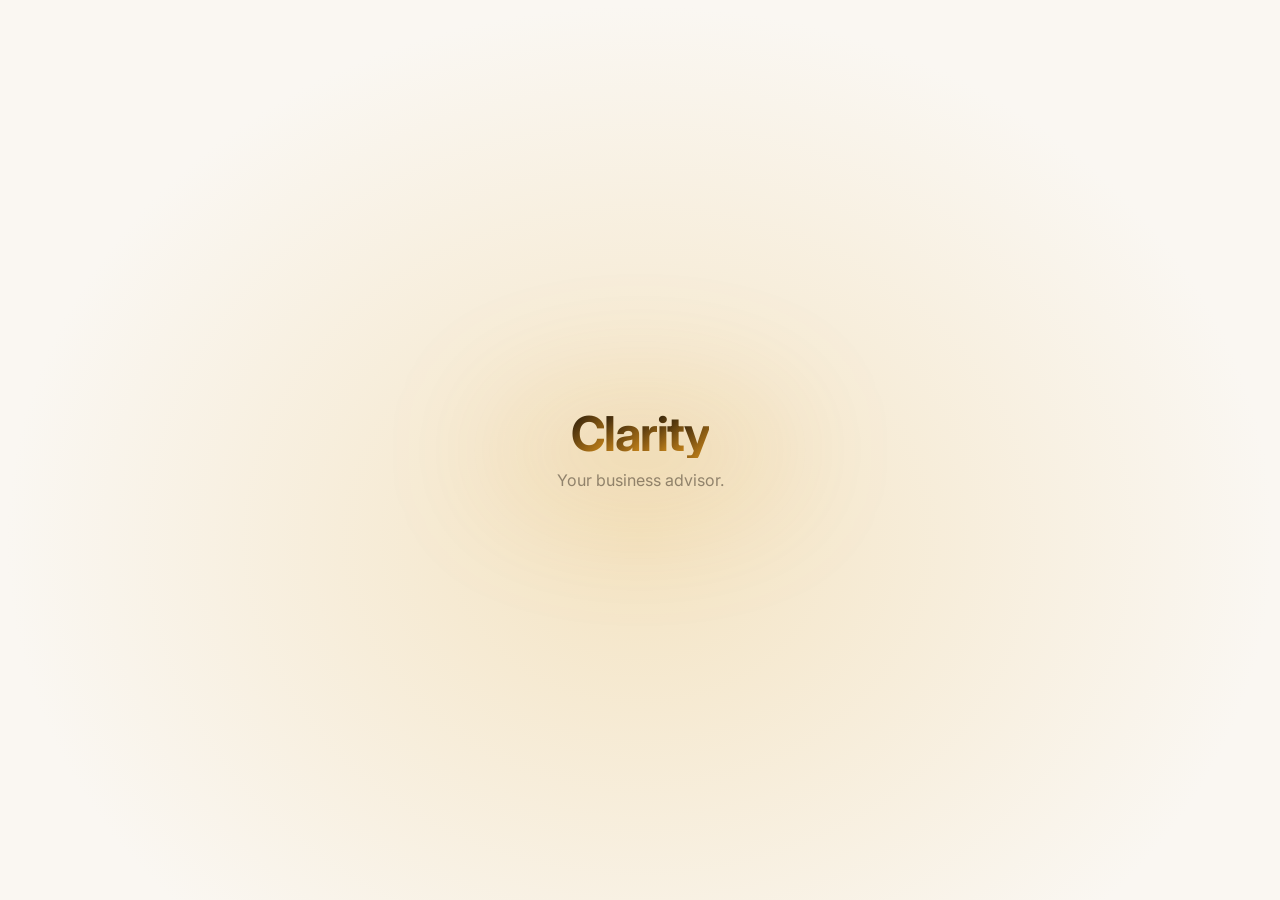
<file: index.html>
<!DOCTYPE html>
<html lang="en">
<head>
<meta charset="UTF-8">
<meta name="viewport" content="width=device-width, initial-scale=1.0">
<title>Clarity</title>
<link rel="preconnect" href="https://fonts.googleapis.com">
<link rel="preconnect" href="https://fonts.gstatic.com" crossorigin>
<link href="https://fonts.googleapis.com/css2?family=Inter:wght@400;500;600;700;800&display=swap" rel="stylesheet">
<link href="https://fonts.googleapis.com/css2?family=Playfair+Display:wght@500;600;700&display=swap" rel="stylesheet">

<!-- Design tokens + base -->
<link rel="stylesheet" href="styles/tokens.css">

<!-- Components -->
<link rel="stylesheet" href="styles/components/sidebar.css">
<link rel="stylesheet" href="styles/components/conceptHeader.css">
<link rel="stylesheet" href="styles/components/onboardingOverlay.css">
<link rel="stylesheet" href="styles/components/modal.css">

<!-- Screens -->
<link rel="stylesheet" href="styles/screens/splash.css">
<link rel="stylesheet" href="styles/screens/loading.css">
<link rel="stylesheet" href="styles/screens/welcome.css">
<link rel="stylesheet" href="styles/screens/auth.css">
<link rel="stylesheet" href="styles/screens/chat.css">
<link rel="stylesheet" href="styles/screens/overview.css">
<link rel="stylesheet" href="styles/screens/today.css">
<link rel="stylesheet" href="styles/screens/create.css">
<link rel="stylesheet" href="styles/screens/results.css">
<link rel="stylesheet" href="styles/screens/tasks.css">
<link rel="stylesheet" href="styles/screens/conceptsList.css">
<link rel="stylesheet" href="styles/screens/firstBriefing.css">
<link rel="stylesheet" href="styles/screens/profile.css">
<link rel="stylesheet" href="styles/screens/personas.css">
<link rel="stylesheet" href="styles/screens/trainingStats.css">

<!-- Strategic Planning reports (v2) — full-page shells opened from Overview -->
<link rel="stylesheet" href="styles/reports.css">
</head>
<body>
<div id="app"></div>

<!--
  Script load order matters (no bundler, script tags share global scope):
    1. state       — appState + persistence + concept helpers
    2. utils/icons — pure helpers used everywhere
    3. clara/*     — extraction, canned copy, task generation
    4. components  — top bar, sidebar (retired widget kept as stub)
    5. screens/*   — each view / route
    6. router.js   — renderApp() dispatch
    7. main.js     — entry point (DOMContentLoaded)
-->

<script src="src/state.js"></script>
<script src="src/utils.js"></script>
<script src="src/icons.js"></script>

<script src="src/clara/extractor.js"></script>
<script src="src/clara/responses.js"></script>
<script src="src/clara/tasks.js"></script>
<script src="src/clara/respond.js"></script>
<script src="src/clara/threadRespond.js"></script>
<script src="src/clara/proactive.js"></script>
<script src="src/clara/customerTemplates.js"></script>
<script src="src/clara/nameTemplates.js"></script>
<script src="src/clara/insights.js"></script>
<script src="src/clara/insightThreadRespond.js"></script>

<script src="src/components/newConceptModal.js"></script>
<script src="src/components/conceptHeader.js"></script>
<script src="src/components/sidebar.js"></script>
<script src="src/components/workspaceGreeter.js"></script>
<script src="src/components/dateNavigator.js"></script>

<script src="src/screens/splash.js"></script>
<script src="src/screens/auth.js"></script>
<script src="src/screens/loading.js"></script>
<script src="src/screens/welcome.js"></script>
<script src="src/screens/chat.js"></script>
<script src="src/screens/overview.js"></script>
<script src="src/screens/today.js"></script>
<script src="src/screens/create.js"></script>
<script src="src/screens/results.js"></script>
<script src="src/screens/tasks.js"></script>
<script src="src/screens/conceptsList.js"></script>
<script src="src/screens/onboardingModal.js"></script>
<script src="src/screens/reports.js"></script>
<script src="src/screens/firstBriefing.js"></script>
<script src="src/screens/profile.js"></script>
<script src="src/screens/personas.js"></script>
<script src="src/screens/trainingStats.js"></script>

<script src="src/router.js"></script>
<script src="src/main.js"></script>
</body>
</html>
</file>
<file: styles/tokens.css>
/* ==========================================
   Design tokens + base
   ========================================== */

:root {
  --bg: #0F0D0B;
  --surface: #1C1814;
  --surface-2: #252018;
  --surface-3: #2E2820;
  --accent: #F5A623;
  --accent-dark: #D4860A;
  --accent-secondary: #E8845A;
  --text: #F5F0E8;
  --text-secondary: #C4BAA8;
  --muted: #8A7F72;
  --border: rgba(255, 240, 220, 0.07);
  --border-strong: rgba(255, 240, 220, 0.12);
  --border-accent: rgba(245, 166, 35, 0.25);
  --radius: 14px;
  --radius-sm: 8px;
  --shadow: 0 1px 4px rgba(0, 0, 0, 0.4), 0 4px 16px rgba(0, 0, 0, 0.25);
  --shadow-md: 0 2px 8px rgba(0, 0, 0, 0.5), 0 8px 24px rgba(0, 0, 0, 0.35);
  --shadow-accent: 0 4px 20px rgba(245, 166, 35, 0.2);
  --sidebar-w: 240px;
  --sidebar-w-collapsed: 64px;
  /* Effective sidebar width for the content-area inset. Body flips
     between the two via the .sb-collapsed class. */
  --sidebar-current-w: var(--sidebar-w);
  /* Sidebar surface tokens. Dark mode ships a slightly-darker
     charcoal (#0D0B09) than the page bg (#0F0D0B) so the rail
     reads as its own surface. Light mode flips these to warm
     parchment tints so the sidebar has its own visual weight
     against the light bg (see body.light-mode below). */
  --sidebar-bg: #0D0B09;
  --sidebar-active: rgba(245, 166, 35, 0.10);
  --sidebar-hover: rgba(255, 240, 220, 0.05);
}

body.sb-collapsed {
  --sidebar-current-w: var(--sidebar-w-collapsed);
}

/* ==========================================
   Light mode overrides
   ==========================================
   Applied by src/main.js on boot when appState.colorMode === 'light'
   and toggled at runtime by the sun/moon button in the topbar. Every
   variable below has a dark-mode counterpart on :root above; a light-
   mode consumer that doesn't override here would show its dark colour
   because CSS variables cascade through :root. So only the tokens
   that actually differ appear in this block — no duplicated defaults.

   Palette rationale: warm parchment (#FAF7F2) as the base with dark
   charcoal warm text (#1A1108) — never cool greys. The accent shifts
   slightly deeper (#D4860A) because the standard amber pops less on
   a light surface; the shadow gains warm brown tint instead of the
   pure black we use on dark. Every rgba is warm-biased so nothing
   reads cold or clinical. */
body.light-mode {
  --bg: #FAF7F2;
  --surface: #EDE8DF;
  --surface-2: #E5DDD1;
  --surface-3: #F2EDE4;
  --accent: #D4860A;
  --accent-dark: #B8720A;
  --text: #1A1108;
  --text-secondary: #4A3728;
  --muted: #8C7B6B;
  --border: rgba(26, 17, 8, 0.12);
  --border-strong: rgba(26, 17, 8, 0.25);
  --border-accent: rgba(212, 134, 10, 0.35);
  --shadow: 0 1px 3px rgba(26, 17, 8, 0.08), 0 4px 12px rgba(26, 17, 8, 0.06);
  --shadow-md: 0 2px 8px rgba(26, 17, 8, 0.10), 0 8px 24px rgba(26, 17, 8, 0.08);
  --shadow-accent: 0 4px 20px rgba(212, 134, 10, 0.18);
  --sidebar-bg: #F2EDE4;
  --sidebar-active: rgba(212, 134, 10, 0.12);
  --sidebar-hover: rgba(26, 17, 8, 0.05);
}

*,
*::before,
*::after {
  box-sizing: border-box;
  margin: 0;
  padding: 0;
}

body {
  background-color: var(--bg);
  color: var(--text);
  font-family: 'Inter', -apple-system, BlinkMacSystemFont, 'Segoe UI', system-ui, sans-serif;
  min-height: 100vh;
  -webkit-font-smoothing: antialiased;
  -moz-osx-font-smoothing: grayscale;
  /* Smooth theme-toggle transition. Only the two properties that
     visibly change on a mode swap so we don't accidentally animate
     unrelated repaints. Duration matches the sidebar rail transition
     so the two feel like the same "app is settling" motion. */
  transition: background-color 250ms ease, color 250ms ease;
}

button {
  font-family: inherit;
}

/* --- Content shift when sidebar is open (home mode) --- */

#app {
  transition: padding-left 280ms cubic-bezier(0.4, 0, 0.2, 1);
}

body.sb-open #app {
  padding-left: var(--sidebar-current-w);
}

@media (max-width: 767px) {
  body.sb-open #app {
    padding-left: 0;
  }
}

/* --- Shared keyframes referenced across screens --- */

@keyframes cl-bounce {
  0%, 100% { transform: translateY(0); }
  50% { transform: translateY(-6px); }
}

@keyframes cl-init-fade-in {
  from { opacity: 0; transform: translateY(8px); }
  to { opacity: 1; transform: translateY(0); }
}
</file>
<file: styles/components/sidebar.css>
/* ==========================================
   Dashboard Sidebar (240px, always visible in home mode)
   ==========================================
   Structure top \u2192 bottom:
     brand \u00b7 concept picker \u00b7 NAVIGATION section \u00b7 (spacer) \u00b7 user footer

   The old "workspace mode" slide-off is gone \u2014 the sidebar is
   permanent chrome now, so #app is always inset by --sidebar-w.
*/

.sb-sidebar {
  position: fixed;
  left: 0;
  top: 0;
  bottom: 0;
  width: var(--sidebar-w);
  /* Base slab + a very subtle top-down highlight gradient so the
     top of the rail catches a little light. Solid fill uses the
     --sidebar-bg token so light mode can flip the rail to warm
     parchment while dark mode keeps its slightly-darker-than-bg
     charcoal. Light mode's dark-warm highlight overlay is opted
     out in the body.light-mode block near the bottom of this
     file so the gradient doesn't wash the surface pale. */
  background:
    linear-gradient(to bottom, rgba(255, 255, 255, 0.02) 0%, rgba(255, 255, 255, 0) 100%),
    var(--sidebar-bg);
  /* Border reads at roughly 60% of the default --border alpha so
     the seam between rail and canvas is felt but not seen. */
  border-right: 1px solid rgba(255, 240, 220, 0.042);
  display: flex;
  flex-direction: column;
  z-index: 50;
  transform: translateX(0);
  transition: width 220ms cubic-bezier(0.2, 0.7, 0.2, 1);
  overflow: hidden;
}

/* Smoothly reflow the main content area alongside the rail. */
#app { transition: padding-left 220ms cubic-bezier(0.2, 0.7, 0.2, 1); }

/* Legacy class kept for the mount transition, but no slide anymore. */
.sb-sidebar-open { transform: translateX(0); }

/* No more workspace-mode collapse. Overrides just in case a stale
   body class hangs around. */
body.sb-workspace .sb-sidebar { transform: translateX(0); pointer-events: auto; }
body.sb-open.sb-workspace #app { padding-left: var(--sidebar-w); }

/* --- Brand --- */

.sb-top {
  padding: 20px 16px 12px;
  display: flex;
  align-items: center;
  justify-content: space-between;
  gap: 8px;
  flex-shrink: 0;
}

/* Wraps the amber spark mark + the "Clarity" wordmark on one row.
   flex + gap keeps the two elements aligned even when the mark
   swaps in from icons.js at a different height. */
.sb-brand-wrap {
  display: inline-flex;
  align-items: center;
  gap: 8px;
  min-width: 0;
}

.sb-brand-mark {
  display: inline-flex;
  align-items: center;
  justify-content: center;
  width: 20px;
  height: 20px;
  color: var(--accent);
  flex-shrink: 0;
}

.sb-brand-mark svg { display: block; width: 20px; height: 20px; }

.sb-brand {
  font-size: 16px;
  font-weight: 600;
  color: var(--text);
  letter-spacing: 0.02em;
  min-width: 0;
  overflow: hidden;
  text-overflow: ellipsis;
  white-space: nowrap;
}

/* --- Collapse toggle --- */

.sb-collapse-btn {
  width: 26px;
  height: 26px;
  border-radius: 8px;
  background: transparent;
  border: none;
  cursor: pointer;
  display: inline-flex;
  align-items: center;
  justify-content: center;
  color: var(--muted);
  opacity: 0.75;
  transition: background 150ms ease, color 150ms ease, opacity 150ms ease, transform 220ms cubic-bezier(0.2, 0.7, 0.2, 1);
  flex-shrink: 0;
}

.sb-collapse-btn:hover {
  background: rgba(255, 240, 220, 0.05);
  color: var(--text-secondary);
  opacity: 1;
}

.sb-collapse-btn:focus-visible {
  outline: 2px solid var(--accent);
  outline-offset: 2px;
}

/* Chevron flips when the rail is collapsed so it points outward
   (indicating "expand"). */
.sb-sidebar-collapsed .sb-collapse-btn { transform: rotate(180deg); }

/* --- Concept picker --- */

.sb-concept-picker {
  position: relative;
  padding: 0 12px 4px;
}

.sb-concept-trigger {
  width: 100%;
  display: flex;
  align-items: center;
  gap: 10px;
  background: rgba(255, 240, 220, 0.04);
  border: 1px solid transparent;
  border-radius: 10px;
  padding: 8px 10px 8px 8px;
  cursor: pointer;
  color: var(--text);
  font-family: inherit;
  font-size: 14px;
  font-weight: 500;
  text-align: left;
  letter-spacing: -0.005em;
  transition: background 150ms ease, border-color 150ms ease;
}

/* Amber-tinted hover so the concept row picks up the brand accent
   instead of the generic warm-white lift used elsewhere. */
.sb-concept-trigger:hover {
  background: rgba(245, 166, 35, 0.08);
}

.sb-concept-picker-open .sb-concept-trigger {
  background: rgba(245, 166, 35, 0.10);
  border-color: rgba(245, 166, 35, 0.28);
}

/* Colored initial chip. Amber base with dark text so it reads as a
   branded avatar rather than a UI badge. Playfair display letter
   matches the collapsed-rail concept chip below for consistency. */
.sb-concept-avatar {
  display: inline-flex;
  align-items: center;
  justify-content: center;
  width: 24px;
  height: 24px;
  border-radius: 50%;
  background: linear-gradient(135deg, var(--accent) 0%, var(--accent-dark) 100%);
  color: var(--bg);
  font-family: 'Playfair Display', Georgia, serif;
  font-size: 12px;
  font-weight: 700;
  line-height: 1;
  letter-spacing: 0;
  flex-shrink: 0;
  box-shadow: 0 1px 3px rgba(245, 166, 35, 0.25);
}

.sb-concept-trigger-name {
  flex: 1;
  min-width: 0;
  white-space: nowrap;
  overflow: hidden;
  text-overflow: ellipsis;
}

.sb-concept-trigger-chev {
  display: inline-flex;
  align-items: center;
  justify-content: center;
  width: 12px;
  height: 12px;
  color: var(--muted);
  opacity: 0.8;
  transition: transform 180ms ease, color 150ms ease, opacity 150ms ease;
  flex-shrink: 0;
}

.sb-concept-trigger-chev svg { width: 10px; height: 10px; }

.sb-concept-picker-open .sb-concept-trigger-chev {
  transform: rotate(180deg);
  color: var(--accent);
}

/* Dropdown positioned absolutely below the trigger, floating over the
   nav section beneath. Left/right honor the picker's padding so it
   aligns to the trigger's edges. */
.sb-cp-dropdown {
  position: absolute;
  top: calc(100% + 4px);
  left: 12px;
  right: 12px;
  background: var(--surface);
  border: 1px solid var(--border);
  border-radius: 10px;
  box-shadow: var(--shadow-md);
  z-index: 100;
  padding: 6px;
  max-height: 300px;
  overflow-y: auto;
  animation: sb-dropdown-in 140ms cubic-bezier(0.2, 0.7, 0.2, 1) both;
}

@keyframes sb-dropdown-in {
  from { opacity: 0; transform: translateY(-4px); }
  to   { opacity: 1; transform: translateY(0); }
}

.sb-cp-list {
  display: flex;
  flex-direction: column;
  gap: 1px;
}

.sb-cp-row {
  display: block;
  width: 100%;
  text-align: left;
  background: transparent;
  border: none;
  cursor: pointer;
  padding: 8px 10px 8px 12px;
  border-radius: 6px;
  color: var(--text);
  font-family: inherit;
  position: relative;
  transition: background 120ms ease;
}

.sb-cp-row:hover {
  background: rgba(255, 240, 220, 0.05);
}

.sb-cp-row-active {
  background: rgba(245, 166, 35, 0.08);
}

.sb-cp-row-active::before {
  content: '';
  position: absolute;
  left: 3px;
  top: 8px;
  bottom: 8px;
  width: 2px;
  border-radius: 2px;
  background: var(--concept-color, var(--accent));
}

.sb-cp-row-name {
  font-size: 13px;
  font-weight: 600;
  color: var(--text);
  letter-spacing: -0.005em;
  line-height: 1.25;
}

.sb-cp-row-type {
  font-size: 11px;
  color: var(--muted);
  margin-top: 2px;
  letter-spacing: 0;
}

.sb-cp-empty {
  padding: 10px 12px;
  font-size: 12px;
  color: var(--muted);
}

.sb-cp-divider {
  height: 1px;
  background: var(--border);
  margin: 6px 4px;
}

.sb-cp-action {
  width: 100%;
  text-align: left;
  background: transparent;
  border: none;
  cursor: pointer;
  padding: 8px 10px 8px 12px;
  border-radius: 6px;
  font-family: inherit;
  font-size: 13px;
  transition: background 120ms ease, color 120ms ease;
  display: inline-flex;
  align-items: center;
  gap: 8px;
}

.sb-cp-action:hover { background: rgba(255, 240, 220, 0.05); }

.sb-cp-action-primary { color: var(--accent); font-weight: 600; }
.sb-cp-action-muted   { color: var(--muted); }

.sb-cp-action-glyph {
  display: inline-flex;
  align-items: center;
  justify-content: center;
  width: 16px;
  height: 16px;
  border-radius: 50%;
  background: rgba(245, 166, 35, 0.14);
  color: var(--accent);
  font-size: 12px;
  font-weight: 700;
  line-height: 1;
}

/* --- Nav section --- */

.sb-nav-section {
  padding: 12px 8px 8px;
  flex-shrink: 0;
}

.sb-nav {
  display: flex;
  flex-direction: column;
  gap: 2px;
}

.sb-nav-item {
  position: relative;
  display: flex;
  align-items: center;
  gap: 12px;
  padding: 10px 16px;
  border-radius: 8px;
  background: transparent;
  border: none;
  cursor: pointer;
  font-family: inherit;
  font-size: 14px;
  font-weight: 400;
  color: var(--muted);
  text-align: left;
  transition: background 150ms ease, color 150ms ease;
}

/* Unread proactive-message badge on the Chat nav item. */
.tk-badge {
  position: absolute;
  top: 6px;
  right: 8px;
  background: #FF3B30;
  border-radius: 50%;
  min-width: 18px;
  height: 18px;
  display: flex;
  align-items: center;
  justify-content: center;
  font-size: 11px;
  font-weight: 700;
  color: #FFFFFF;
  padding: 0 4px;
  box-shadow: 0 0 0 2px #0D0B09;
  animation: tk-badge-in 220ms cubic-bezier(0.2, 0.7, 0.2, 1) both;
}

/* When there's exactly one unread message we render a dot with no
   number so the notification stays quiet until things pile up. */
.tk-badge-dot {
  width: 10px;
  height: 10px;
  min-width: 10px;
  padding: 0;
  top: 8px;
  right: 10px;
}

@keyframes tk-badge-in {
  from { transform: scale(0.4); opacity: 0; }
  to   { transform: scale(1);   opacity: 1; }
}

/* Collapsed rail: badge nudges toward the icon so it doesn't clip
   the 40px-square nav button on the right edge. */
.sb-sidebar-collapsed .tk-badge {
  top: 4px;
  right: 4px;
}
.sb-sidebar-collapsed .tk-badge-dot {
  top: 6px;
  right: 6px;
}

/* Inactive hover: warm-neutral lift + icon picks up the amber accent
   so the row telegraphs "this is interactive and branded" without
   committing to the full active treatment. Label stays bright. */
.sb-nav-item:hover {
  background: rgba(255, 255, 255, 0.04);
  color: var(--text);
}

.sb-nav-item:hover .sb-nav-icon {
  color: var(--accent);
}

/* Active row: amber tint background + 3px full-height amber accent
   bar flush to the left edge of the row (rendered via ::before so
   it participates in the row's rounded corners without needing an
   extra element). Label goes to weight 500 for the subtle emphasis
   step-up. */
.sb-nav-item-active,
.sb-nav-item-active:hover {
  background: rgba(245, 166, 35, 0.08);
  color: var(--text);
  font-weight: 500;
}

.sb-nav-item-active::before {
  content: '';
  position: absolute;
  left: 0;
  top: 0;
  bottom: 0;
  width: 3px;
  background: var(--accent);
  border-radius: 0 2px 2px 0;
}

.sb-nav-item-active .sb-nav-icon {
  color: var(--accent);
}

.sb-nav-icon {
  display: inline-flex;
  align-items: center;
  justify-content: center;
  width: 18px;
  height: 18px;
  flex-shrink: 0;
  color: currentColor;
  transition: color 150ms ease;
}

.sb-nav-icon svg { width: 18px; height: 18px; }

.sb-nav-label-text {
  flex: 1;
  min-width: 0;
  letter-spacing: -0.005em;
}

/* --- Flex spacer pushes footer to the bottom --- */

.sb-spacer { flex: 1; min-height: 0; }

/* --- Footer (user) --- */

.sb-bottom {
  padding: 12px;
  border-top: 1px solid var(--border);
  display: flex;
  align-items: center;
  gap: 10px;
  flex-shrink: 0;
}

/* Clickable avatar+info row that opens the Profile page. Same visual
   layout as the old <div>-based footer (avatar + name/sub) but now
   the entire block is a hoverable / focusable button. The logout icon
   still lives OUTSIDE this button as a separate control so clicking
   it doesn't accidentally open Profile. */
.sb-user-trigger {
  flex: 1;
  min-width: 0;
  display: flex;
  align-items: center;
  gap: 10px;
  padding: 6px 8px;
  margin: -6px -8px;
  background: transparent;
  border: none;
  border-radius: 10px;
  cursor: pointer;
  text-align: left;
  font-family: inherit;
  transition: background 150ms ease;
}
.sb-user-trigger:hover {
  background: var(--sidebar-hover, rgba(255, 255, 255, 0.04));
}
.sb-user-trigger:focus-visible {
  outline: 2px solid var(--accent);
  outline-offset: 1px;
}
.sb-user-trigger-active {
  background: var(--sidebar-active, rgba(245, 166, 35, 0.10));
}
.sb-user-trigger-active:hover {
  background: var(--sidebar-active, rgba(245, 166, 35, 0.10));
}
body.light-mode .sb-user-trigger:hover {
  background: rgba(26, 17, 8, 0.05);
}
body.light-mode .sb-user-trigger-active,
body.light-mode .sb-user-trigger-active:hover {
  background: rgba(212, 134, 10, 0.12);
}

.sb-user-avatar {
  width: 32px;
  height: 32px;
  border-radius: 50%;
  background: linear-gradient(135deg, var(--accent) 0%, var(--accent-dark) 100%);
  display: flex;
  align-items: center;
  justify-content: center;
  font-size: 13px;
  font-weight: 600;
  color: var(--text);
  flex-shrink: 0;
  box-shadow: 0 2px 6px rgba(245, 166, 35, 0.22);
}

.sb-user-info {
  flex: 1;
  min-width: 0;
  display: flex;
  flex-direction: column;
  gap: 2px;
}

.sb-user-name {
  font-size: 13px;
  font-weight: 500;
  color: var(--text);
  white-space: nowrap;
  overflow: hidden;
  text-overflow: ellipsis;
  letter-spacing: -0.005em;
}

.sb-user-sub {
  font-size: 11px;
  color: var(--muted);
  white-space: nowrap;
  overflow: hidden;
  text-overflow: ellipsis;
}

.sb-settings-btn {
  width: 30px;
  height: 30px;
  border-radius: 8px;
  background: transparent;
  border: none;
  cursor: pointer;
  display: flex;
  align-items: center;
  justify-content: center;
  color: var(--muted);
  transition: background 150ms ease, color 150ms ease;
  flex-shrink: 0;
}

/* Logout icon reveals a warm danger red on hover so the destructive
   intent is telegraphed before the user hits it. Kept muted at rest
   so the footer doesn't shout. */
.sb-settings-btn:hover {
  background: rgba(255, 107, 107, 0.08);
  color: #E76B6B;
}

/* --- Inline logout confirmation --- */

.sb-logout-confirm {
  display: inline-flex;
  align-items: center;
  gap: 12px;
  flex-shrink: 0;
  padding: 0 2px;
}

.sb-logout-yes,
.sb-logout-no {
  background: none;
  border: none;
  padding: 0;
  font-family: inherit;
  font-size: 12px;
  cursor: pointer;
  letter-spacing: -0.005em;
  transition: color 150ms ease;
}

.sb-logout-yes { color: #FF6B6B; font-weight: 500; }
.sb-logout-yes:hover { color: #FF8A8A; }
.sb-logout-no  { color: var(--muted); }
.sb-logout-no:hover { color: var(--text); }

/* --- Sidebar toast --- */

.sb-toast {
  position: absolute;
  top: 60px;
  left: 12px;
  right: 12px;
  z-index: 100;
  background: var(--surface-2);
  border: 1px solid var(--border);
  border-radius: 8px;
  padding: 8px 12px;
  font-size: 12px;
  color: var(--muted);
  line-height: 1.4;
  opacity: 0;
  transform: translateY(-4px);
  transition: opacity 200ms ease, transform 200ms ease;
  pointer-events: none;
  box-shadow: var(--shadow);
}

.sb-toast-visible {
  opacity: 1;
  transform: translateY(0);
}

/* =========================================================
   Collapsed rail (icons only, --sidebar-w-collapsed wide)
   ========================================================= */

.sb-sidebar-collapsed { width: var(--sidebar-w-collapsed); }

/* Center every row so lone icons/glyphs sit on the vertical axis. */
.sb-sidebar-collapsed .sb-top {
  padding: 20px 8px 12px;
  flex-direction: column;
  gap: 12px;
}

/* Collapsed rail: hide the wordmark, center the brand mark. The
   spark alone reads as the app icon at this width. */
.sb-sidebar-collapsed .sb-brand-wrap {
  justify-content: center;
  gap: 0;
  width: 100%;
}

.sb-sidebar-collapsed .sb-brand {
  display: none;
}

.sb-sidebar-collapsed .sb-brand-mark {
  width: 22px;
  height: 22px;
}

.sb-sidebar-collapsed .sb-brand-mark svg {
  width: 22px;
  height: 22px;
}

/* Left accent bar makes no sense on a 40x40 centered icon tile \u2014
   the amber background tint alone signals the active state. */
.sb-sidebar-collapsed .sb-nav-item-active::before {
  display: none;
}

/* Concept rail (collapsed alternative to the picker). */
.sb-concept-rail {
  padding: 0 8px 4px;
  display: flex;
  justify-content: center;
}

.sb-concept-chip {
  width: 32px;
  height: 32px;
  border-radius: 10px;
  background: rgba(255, 240, 220, 0.04);
  border: 1px solid transparent;
  cursor: pointer;
  display: inline-flex;
  align-items: center;
  justify-content: center;
  position: relative;
  transition: background 150ms ease, border-color 150ms ease, transform 120ms ease;
}

.sb-concept-chip::before {
  content: '';
  position: absolute;
  inset: 0;
  border-radius: inherit;
  background: var(--concept-color, var(--accent));
  opacity: 0.14;
}

.sb-concept-chip:hover {
  background: rgba(255, 240, 220, 0.07);
  border-color: rgba(245, 166, 35, 0.28);
}

.sb-concept-chip-letter {
  position: relative;
  font-family: 'Playfair Display', Georgia, serif;
  font-size: 14px;
  font-weight: 700;
  color: var(--text);
  letter-spacing: -0.01em;
  line-height: 1;
}

/* Nav section \u2014 kill the "NAVIGATION" label and center icons. */
.sb-sidebar-collapsed .sb-nav-section {
  padding: 8px 8px;
}

.sb-sidebar-collapsed .sb-nav-item {
  justify-content: center;
  padding: 0;
  width: 40px;
  height: 40px;
  margin: 0 auto;
  gap: 0;
}

.sb-sidebar-collapsed .sb-nav-label-text {
  display: none;
}

.sb-sidebar-collapsed .sb-nav-icon {
  width: 18px;
  height: 18px;
}

/* Footer: swap to a centered stack \u2014 avatar over logout icon. */
.sb-sidebar-collapsed .sb-bottom {
  flex-direction: column;
  padding: 12px 8px;
  gap: 8px;
}

.sb-sidebar-collapsed .sb-user-info {
  display: none;
}

/* Trigger collapses to just the avatar tile in the icons-only rail.
   Reset flex + width so it doesn't try to fill the column. */
.sb-sidebar-collapsed .sb-user-trigger {
  flex: 0 0 auto;
  padding: 4px;
  margin: 0;
  justify-content: center;
}

.sb-sidebar-collapsed .sb-settings-btn {
  width: 34px;
  height: 34px;
}

/* No inline confirm chip in collapsed mode \u2014 markup already opts out. */
.sb-sidebar-collapsed .sb-logout-confirm { display: none; }

/* Toast anchors below the top area \u2014 keep it out of the icon column. */
.sb-sidebar-collapsed .sb-toast {
  left: 4px;
  right: 4px;
  font-size: 11px;
  padding: 6px 8px;
}

/* ==========================================
   Light-mode overrides
   ==========================================
   The sidebar carries a lot of hardcoded rgba tints biased for dark
   canvas (rgba(255, 255, 255, ...) lift, rgba(255, 240, 220, ...)
   warm-white lift, rgba(255, 107, 107, ...) danger red). On the
   parchment canvas these read wrong or fully disappear \u2014 we swap
   in warm-brown biased equivalents driven off the light-mode
   sidebar tokens. Anything that reads var(--sidebar-bg) /
   var(--sidebar-hover) / var(--sidebar-active) already picks up the
   right value via the token cascade; the rules here catch only the
   hardcoded rgba's that don't. */

body.light-mode .sb-sidebar {
  /* Kill the dark-biased top highlight gradient (invisible on
     parchment) and let the plain --sidebar-bg token show through. */
  background: var(--sidebar-bg);
  border-right: 1px solid var(--border);
}

body.light-mode .sb-collapse-btn:hover {
  background: rgba(26, 17, 8, 0.05);
}

body.light-mode .sb-concept-trigger {
  background: rgba(26, 17, 8, 0.04);
}

body.light-mode .sb-concept-trigger:hover {
  background: rgba(212, 134, 10, 0.10);
}

body.light-mode .sb-concept-picker-open .sb-concept-trigger {
  background: rgba(212, 134, 10, 0.12);
  border-color: rgba(212, 134, 10, 0.32);
}

body.light-mode .sb-cp-row:hover {
  background: rgba(26, 17, 8, 0.05);
}

body.light-mode .sb-cp-row-active {
  background: rgba(212, 134, 10, 0.10);
}

body.light-mode .sb-cp-action:hover {
  background: rgba(26, 17, 8, 0.05);
}

body.light-mode .sb-cp-action-glyph {
  background: rgba(212, 134, 10, 0.14);
}

body.light-mode .sb-nav-item:hover {
  background: var(--sidebar-hover);
  color: var(--text);
}

body.light-mode .sb-nav-item-active,
body.light-mode .sb-nav-item-active:hover {
  background: var(--sidebar-active);
}

body.light-mode .tk-badge {
  background: #C74332;
  color: #FAF7F2;
  box-shadow: 0 0 0 2px var(--sidebar-bg);
}

body.light-mode .sb-settings-btn:hover {
  background: rgba(199, 67, 50, 0.10);
  color: #C74332;
}

body.light-mode .sb-logout-yes { color: #C74332; }
body.light-mode .sb-logout-yes:hover { color: #A63527; }

body.light-mode .sb-concept-chip {
  background: rgba(26, 17, 8, 0.04);
}

body.light-mode .sb-concept-chip:hover {
  background: rgba(26, 17, 8, 0.06);
  border-color: rgba(212, 134, 10, 0.32);
}

body.light-mode .sb-user-avatar {
  color: var(--on-accent, #FAF7F2);
  box-shadow: 0 2px 6px rgba(212, 134, 10, 0.22);
}
</file>
<file: styles/components/conceptHeader.css>
/* ==========================================
   Top bar (dashboard shell) \u2014 formerly concept header
   ==========================================
   Sits above the content area, 48px tall, subtle bottom border. Left
   side is a two-part breadcrumb: concept name muted, page name bold.
   Right side is currently empty (theme toggle deferred).
*/

.ch-topbar {
  height: 48px;
  border-bottom: 1px solid var(--border);
  background: var(--bg);
  flex-shrink: 0;
  position: sticky;
  top: 0;
  z-index: 20;
  backdrop-filter: blur(6px);
  -webkit-backdrop-filter: blur(6px);
}

.ch-topbar-inner {
  height: 100%;
  padding: 0 24px;
  display: flex;
  align-items: center;
  justify-content: space-between;
  gap: 12px;
}

.ch-crumbs {
  display: inline-flex;
  align-items: center;
  gap: 8px;
  min-width: 0;
}

.ch-crumb-concept {
  font-size: 13px;
  font-weight: 500;
  color: var(--muted);
  letter-spacing: -0.005em;
  white-space: nowrap;
  overflow: hidden;
  text-overflow: ellipsis;
  max-width: 260px;
}

.ch-crumb-sep {
  font-size: 13px;
  color: rgba(245, 240, 232, 0.2);
  line-height: 1;
}

.ch-crumb-page {
  font-size: 14px;
  font-weight: 600;
  color: var(--text);
  letter-spacing: -0.005em;
  white-space: nowrap;
  overflow: hidden;
  text-overflow: ellipsis;
  max-width: 320px;
}

/* Clickable middle crumb used on the Insights detail sub-page.
   Matches the muted concept crumb visually but with a subtle hover
   tint so users know it's interactive. */
.ch-crumb-link {
  background: none;
  border: none;
  padding: 0;
  font: inherit;
  font-size: 13px;
  font-weight: 500;
  color: var(--muted);
  letter-spacing: -0.005em;
  cursor: pointer;
  transition: color 150ms ease;
  white-space: nowrap;
}

.ch-crumb-link:hover  { color: var(--accent); }
.ch-crumb-link:focus-visible {
  outline: 2px solid var(--accent);
  outline-offset: 2px;
  border-radius: 4px;
}

/* "\u2190 Today" back link used when the user is on the Tasks page.
   Sits at the far left of the crumbs row and reads as a clear return
   affordance to the parent view. */
.ch-back-link {
  display: inline-flex;
  align-items: center;
  gap: 6px;
  background: none;
  border: none;
  padding: 4px 8px 4px 6px;
  font: inherit;
  font-size: 13px;
  font-weight: 500;
  color: var(--accent);
  letter-spacing: -0.005em;
  cursor: pointer;
  border-radius: 6px;
  margin-left: -6px;
  transition: background 120ms ease, color 120ms ease, transform 120ms ease;
  white-space: nowrap;
}

.ch-back-link:hover {
  background: rgba(245, 166, 35, 0.08);
  color: var(--accent);
  transform: translateX(-1px);
}

.ch-back-link:focus-visible {
  outline: 2px solid var(--accent);
  outline-offset: 2px;
}

.ch-back-arrow {
  font-size: 14px;
  line-height: 1;
  display: inline-block;
  transition: transform 150ms ease;
}

.ch-back-link:hover .ch-back-arrow {
  transform: translateX(-2px);
}

.ch-topbar-right {
  display: inline-flex;
  align-items: center;
  gap: 8px;
}

/* ==========================================
   Colour-mode (sun/moon) toggle
   ==========================================
   Sits at the left of the topbar right-cluster (before bell + more).
   Same 32x32 chrome as .ch-bell / .ch-more-btn so all three read as
   siblings; the only visual difference is the icon glyph swap on
   click. Not a persistent aria-expanded control because clicking it
   isn't opening a menu — it's toggling a global state, so we drive
   the label update from the JS handler on click and don't use
   aria-expanded here. */
.ch-theme-btn {
  display: inline-flex;
  align-items: center;
  justify-content: center;
  width: 32px;
  height: 32px;
  padding: 0;
  background: transparent;
  border: 1px solid transparent;
  border-radius: 8px;
  color: var(--text-secondary);
  cursor: pointer;
  transition: color 140ms ease, background 140ms ease, border-color 140ms ease;
}

.ch-theme-btn:hover {
  color: var(--text);
  background: var(--sidebar-hover);
  border-color: var(--border);
}

.ch-theme-btn:focus-visible {
  outline: none;
  color: var(--accent);
  border-color: var(--accent);
  box-shadow: 0 0 0 2px rgba(245, 166, 35, 0.25);
}

.ch-theme-btn-icon {
  display: inline-flex;
  align-items: center;
  justify-content: center;
}

.ch-theme-btn-icon svg { display: block; }

/* ==========================================
   Notification bell (mock)
   ==========================================
   Sits at the far right of the topbar. Bell button toggles a fixed-
   width panel that drops below it, right-aligned. All content is
   hardcoded today \u2014 no state, no dismissal \u2014 so the CSS carries
   the entire look and doesn't need any read/unread variants yet.
*/

/* Wrapper anchors the absolutely-positioned dropdown against the
   bell button. Its position:relative is what makes the panel's
   top/right offsets work. */
.ch-notif-wrap {
  position: relative;
  display: inline-flex;
  align-items: center;
}

.ch-bell {
  position: relative;
  display: inline-flex;
  align-items: center;
  justify-content: center;
  width: 32px;
  height: 32px;
  padding: 0;
  background: transparent;
  border: 1px solid transparent;
  border-radius: 8px;
  color: var(--text-secondary);
  cursor: pointer;
  transition: color 140ms ease, background 140ms ease, border-color 140ms ease;
}

.ch-bell:hover {
  color: var(--text);
  background: rgba(255, 240, 220, 0.04);
  border-color: var(--border);
}

.ch-bell:focus-visible {
  outline: none;
  color: var(--accent);
  border-color: var(--accent);
  box-shadow: 0 0 0 2px rgba(245, 166, 35, 0.25);
}

/* Amber "unread count" badge \u2014 pinned to the top-right corner of
   the bell button. Small numeric label (1\u20139) sits comfortably at
   16px; larger counts would need a "9+" fallback in the JS which
   isn't wired yet since the number is hardcoded to 3. */
.ch-bell-badge {
  position: absolute;
  top: 1px;
  right: 1px;
  min-width: 16px;
  height: 16px;
  padding: 0 4px;
  border-radius: 999px;
  background: #E8523C;
  color: #fff;
  font-size: 10px;
  font-weight: 700;
  line-height: 16px;
  text-align: center;
  letter-spacing: 0;
  box-shadow: 0 0 0 2px var(--bg);
}

.ch-bell-icon {
  display: inline-flex;
  align-items: center;
  justify-content: center;
}

.ch-bell-icon svg { display: block; }

/* --- Dropdown panel ---------------------------------------- */
/* Fixed 320px width, right-aligned to the wrapper (which is the
   bell button's parent). display:none is the closed state; the
   .ch-notif-panel-open modifier flips it to block. z-index is
   above .ch-topbar (which sits at 20) so it isn't clipped by
   whatever is scrolling underneath. */
.ch-notif-panel {
  position: absolute;
  top: calc(100% + 8px);
  right: 0;
  width: 320px;
  background: var(--surface);
  border: 1px solid var(--border);
  border-radius: 12px;
  box-shadow: 0 16px 40px rgba(0, 0, 0, 0.45);
  display: none;
  z-index: 30;
  overflow: hidden;
  transform-origin: top right;
}

.ch-notif-panel-open {
  display: block;
  animation: ch-notif-in 140ms ease-out;
}

@keyframes ch-notif-in {
  from { opacity: 0; transform: translateY(-4px) scale(0.98); }
  to   { opacity: 1; transform: translateY(0)    scale(1); }
}

.ch-notif-head {
  display: flex;
  align-items: center;
  justify-content: space-between;
  padding: 12px 14px 10px;
  border-bottom: 1px solid var(--border);
}

.ch-notif-title {
  font-size: 13px;
  font-weight: 700;
  color: var(--text);
  letter-spacing: -0.005em;
}

/* "3 new" pill \u2014 sits opposite the title, subtle amber tint. */
.ch-notif-count {
  font-size: 10.5px;
  font-weight: 700;
  color: var(--accent);
  background: rgba(245, 166, 35, 0.1);
  border: 1px solid rgba(245, 166, 35, 0.25);
  padding: 2px 8px;
  border-radius: 999px;
  letter-spacing: 0.02em;
  text-transform: none;
  line-height: 1.5;
}

/* --- Notification list rows -------------------------------- */

.ch-notif-list {
  display: flex;
  flex-direction: column;
  max-height: 420px;
  overflow-y: auto;
}

.ch-notif-item {
  display: flex;
  align-items: flex-start;
  gap: 10px;
  padding: 12px 14px;
  border-bottom: 1px solid var(--border);
  cursor: pointer;
  opacity: 1;
  transition: background 120ms ease, opacity 220ms ease;
}

.ch-notif-item:last-child { border-bottom: none; }

.ch-notif-item:hover {
  background: rgba(255, 240, 220, 0.03);
}

/* Notifications the user has already seen fade to 60% so the unread
   ones read at a glance on the next open. Applied via JS immediately
   after the panel becomes visible; the transition above carries the
   fade smoothly instead of snapping. */
.ch-notif-item-read {
  opacity: 0.6;
}

.ch-notif-item:focus-visible {
  outline: none;
  background: rgba(245, 166, 35, 0.06);
}

/* Round icon slot. Each variant paints its own tinted background
   and matching foreground so the list reads at a glance:
     insight = amber, post = green, spark = blue */
.ch-notif-icon {
  flex-shrink: 0;
  width: 32px;
  height: 32px;
  display: inline-flex;
  align-items: center;
  justify-content: center;
  border-radius: 999px;
}

.ch-notif-icon svg { display: block; }

.ch-notif-icon-insight {
  color: var(--accent);
  background: rgba(245, 166, 35, 0.12);
}

.ch-notif-icon-post {
  color: #4CAF82;
  background: rgba(76, 175, 130, 0.12);
}

.ch-notif-icon-spark {
  color: #4A9EE0;
  background: rgba(74, 158, 224, 0.12);
}

.ch-notif-body {
  flex: 1;
  min-width: 0;
  display: flex;
  flex-direction: column;
  gap: 2px;
}

.ch-notif-item-title {
  font-size: 13px;
  font-weight: 700;
  color: var(--text);
  letter-spacing: -0.005em;
  line-height: 1.3;
}

.ch-notif-item-desc {
  font-size: 12.5px;
  color: var(--text-secondary);
  line-height: 1.45;
}

.ch-notif-item-ago {
  font-size: 11px;
  color: var(--muted);
  margin-top: 2px;
  letter-spacing: 0.01em;
}

/* Narrow-viewport tuck: on very small screens the 320px panel
   would overflow the topbar padding. Clamp it to the viewport
   width minus a bit of gutter and let it right-align. */
@media (max-width: 380px) {
  .ch-notif-panel { width: calc(100vw - 32px); }
}

/* ==========================================
   "More" dropdown
   ==========================================
   Sits immediately after the notification bell in the topbar
   right slot. Shares the visual language of the notification
   panel (dark surface, subtle border, right-aligned drop) but is
   narrower and its rows are button-style shortcut items instead
   of notification cards.
*/

.ch-more-wrap {
  position: relative;
  display: inline-flex;
  align-items: center;
}

/* Trigger button. Same 32x32 target size as the bell so the two
   read as siblings in the topbar. The dots icon carries fill
   (not stroke) so hover/active states drive color via
   `color` inheritance without needing a separate rule. */
.ch-more-btn {
  display: inline-flex;
  align-items: center;
  justify-content: center;
  width: 32px;
  height: 32px;
  padding: 0;
  background: transparent;
  border: 1px solid transparent;
  border-radius: 8px;
  color: var(--text-secondary);
  cursor: pointer;
  transition: color 140ms ease, background 140ms ease, border-color 140ms ease;
}

.ch-more-btn:hover {
  color: var(--text);
  background: rgba(255, 240, 220, 0.04);
  border-color: var(--border);
}

.ch-more-btn:focus-visible {
  outline: none;
  color: var(--accent);
  border-color: var(--accent);
  box-shadow: 0 0 0 2px rgba(245, 166, 35, 0.25);
}

/* When the More panel is open, keep the trigger visually "held"
   so the connection between button and panel stays clear. */
.ch-more-btn[aria-expanded="true"] {
  color: var(--accent);
  background: rgba(245, 166, 35, 0.08);
  border-color: rgba(245, 166, 35, 0.28);
}

.ch-more-btn-icon {
  display: inline-flex;
  align-items: center;
  justify-content: center;
}

.ch-more-btn-icon svg { display: block; }

/* --- Panel --------------------------------------------------- */
/* Narrower than the notification panel (200px). Right-aligned to
   the wrapper so its edge lines up with the trigger's right side.
   z-index matches the bell panel so both drop above the topbar
   (z-index: 20) but don't fight each other. */
.ch-more-panel {
  position: absolute;
  top: calc(100% + 8px);
  right: 0;
  width: 200px;
  background: var(--surface);
  border: 1px solid var(--border);
  border-radius: 12px;
  box-shadow: 0 16px 40px rgba(0, 0, 0, 0.45);
  display: none;
  z-index: 30;
  overflow: hidden;
  padding: 6px;
  transform-origin: top right;
}

.ch-more-panel-open {
  display: block;
  animation: ch-notif-in 140ms ease-out;
}

/* --- Menu rows ---------------------------------------------- */

.ch-more-item {
  display: flex;
  align-items: center;
  gap: 10px;
  width: 100%;
  padding: 8px 10px;
  background: transparent;
  border: none;
  border-radius: 8px;
  color: var(--text);
  font-family: inherit;
  font-size: 13px;
  font-weight: 500;
  text-align: left;
  cursor: pointer;
  transition: background 120ms ease, color 120ms ease;
}

.ch-more-item + .ch-more-item {
  margin-top: 2px;
}

.ch-more-item:hover {
  background: rgba(245, 166, 35, 0.08);
  color: var(--accent);
}

.ch-more-item:focus-visible {
  outline: none;
  background: rgba(245, 166, 35, 0.08);
  color: var(--accent);
  box-shadow: inset 0 0 0 1px rgba(245, 166, 35, 0.3);
}

/* Small monochrome glyph slot. Inherits color from the row so
   hover flips the icon amber alongside the label. */
.ch-more-item-icon {
  flex-shrink: 0;
  display: inline-flex;
  align-items: center;
  justify-content: center;
  width: 18px;
  height: 18px;
  color: var(--text-secondary);
  transition: color 120ms ease;
}

.ch-more-item:hover .ch-more-item-icon,
.ch-more-item:focus-visible .ch-more-item-icon {
  color: var(--accent);
}

.ch-more-item-icon svg { display: block; }

.ch-more-item-label {
  flex: 1;
  min-width: 0;
  letter-spacing: -0.005em;
  white-space: nowrap;
  overflow: hidden;
  text-overflow: ellipsis;
}

/* Narrow-viewport tuck for the More panel too \u2014 200px is
   comfortably small, but on ultra-narrow screens (< 260px) the
   panel would still be cramped by topbar padding. Same clamp
   strategy as the notification panel. */
@media (max-width: 260px) {
  .ch-more-panel { width: calc(100vw - 32px); }
}

/* ==========================================
   Light-mode overrides
   ==========================================
   Every hardcoded rgba below carries a warm-cool bias tuned for the
   dark canvas (e.g. rgba(255, 240, 220, ...) as a "light on dark"
   tint, rgba(0, 0, 0, 0.45) as a heavy shadow). On the parchment
   canvas these read wrong \u2014 either invisible or overly heavy \u2014
   so we swap them for warm-brown biased equivalents. Token-driven
   properties (colour, border, background: var(--*)) inherit their
   mode-appropriate values automatically and don't need to be touched
   here. */

body.light-mode .ch-crumb-sep {
  color: rgba(26, 17, 8, 0.18);
}

body.light-mode .ch-bell:hover {
  background: rgba(26, 17, 8, 0.05);
}

body.light-mode .ch-bell-badge {
  background: #C74332;
}

body.light-mode .ch-notif-panel,
body.light-mode .ch-more-panel {
  box-shadow: 0 12px 32px rgba(26, 17, 8, 0.12);
}

body.light-mode .ch-notif-item:hover {
  background: rgba(26, 17, 8, 0.04);
}

body.light-mode .ch-more-btn:hover {
  background: rgba(26, 17, 8, 0.05);
}

body.light-mode .ch-more-btn[aria-expanded="true"] {
  background: rgba(212, 134, 10, 0.10);
  border-color: rgba(212, 134, 10, 0.32);
}

body.light-mode .ch-notif-count,
body.light-mode .ch-notif-icon-insight {
  background: rgba(212, 134, 10, 0.14);
  border-color: rgba(212, 134, 10, 0.28);
}

body.light-mode .ch-more-item:hover,
body.light-mode .ch-more-item:focus-visible {
  background: rgba(212, 134, 10, 0.10);
}
</file>
<file: styles/components/onboardingOverlay.css>
/* ==========================================
   Dashboard shell + onboarding full-screen page
   ==========================================
   .hm-shell is the wrapper inside #app in home mode: sidebar-inset flex
   column with a top bar and a content area. The onboarding page lives
   on top of the whole viewport as a fixed full-screen layer.
*/

.hm-shell {
  display: flex;
  flex-direction: column;
  min-height: 100vh;
  position: relative;
}

.hm-content {
  flex: 1;
  min-height: 0;
  overflow-x: hidden;
  overflow-y: auto;
  position: relative;
  display: flex;
  flex-direction: column;
}

.hm-shell-onboarding {
  min-height: 100vh;
}

.hm-empty {
  display: flex;
  align-items: center;
  justify-content: center;
  min-height: calc(100vh - 48px);
  padding: 24px;
}

.hm-empty-inner {
  font-size: 14px;
  color: var(--muted);
  text-align: center;
  max-width: 320px;
  line-height: 1.5;
}

/* ==========================================
   Onboarding — full-screen Typeform-style page
   ==========================================
   Layout:
     .ob-fullscreen              fixed inset 0, warm radial bg, z 400
       .ob-topbar                56px row: Clarity | progress | X of 6
       .ob-content               flex-1, centered column, max 640
         .ob-avatar              32px amber gradient "C"
         .ob-question            28/700, centered
         .ob-subtitle            15/muted, centered
         .ob-answer              chips / textarea / continue
       .ob-back-link             fixed bottom-left "← Back"
*/

.ob-fullscreen {
  position: fixed;
  inset: 0;
  z-index: 400;
  display: flex;
  flex-direction: column;
  background: radial-gradient(ellipse at 50% 35%, #261c08 0%, #0F0D0B 60%);
  animation: ob-screen-in 320ms cubic-bezier(0.2, 0.7, 0.2, 1) both;
  /* Page-level scroll lives here so the scrollbar sits on the
     viewport edge. Never put overflow-y on .ob-content — that
     capped column is only 640px wide and paints a floating
     mid-page scrollbar next to the review cards. */
  overflow-x: hidden;
  overflow-y: auto;
}

@keyframes ob-screen-in {
  from { opacity: 0; }
  to   { opacity: 1; }
}

.ob-fullscreen-out {
  animation: ob-screen-out 280ms cubic-bezier(0.4, 0, 0.2, 1) forwards;
  pointer-events: none;
}

@keyframes ob-screen-out {
  from { opacity: 1; }
  to   { opacity: 0; }
}

/* --- Top bar --- */

.ob-topbar {
  height: 56px;
  display: flex;
  align-items: center;
  justify-content: space-between;
  padding: 0 32px;
  flex-shrink: 0;
  /* Stick while .ob-fullscreen scrolls so Review / progress stay put. */
  position: sticky;
  top: 0;
  z-index: 2;
  background: rgba(15, 13, 11, 0.92);
  backdrop-filter: blur(8px);
  -webkit-backdrop-filter: blur(8px);
}

.ob-brand {
  font-size: 14px;
  font-weight: 700;
  color: var(--text);
  letter-spacing: -0.01em;
}

.ob-progress-track {
  flex: 1;
  max-width: 300px;
  margin: 0 32px;
  height: 3px;
  background: rgba(255, 240, 220, 0.08);
  border-radius: 2px;
  overflow: hidden;
}

.ob-progress-fill {
  height: 100%;
  background: var(--accent);
  border-radius: 2px;
  width: 0%;
  transition: width 400ms ease;
}

.ob-progress-fill.ob-progress-full {
  animation: ob-progress-pulse 1.6s ease-in-out infinite;
}

@keyframes ob-progress-pulse {
  0%, 100% { box-shadow: 0 0 0 rgba(245, 166, 35, 0); opacity: 1; }
  50%      { box-shadow: 0 0 12px rgba(245, 166, 35, 0.55); opacity: 0.9; }
}

.ob-step-counter {
  font-size: 12px;
  color: var(--muted);
  letter-spacing: 0.02em;
  min-width: 48px;
  text-align: right;
}

/* --- Main content column --- */

.ob-content {
  flex: 1 0 auto;
  display: flex;
  flex-direction: column;
  align-items: center;
  justify-content: center;
  padding: 40px 24px 72px;
  max-width: 640px;
  margin: 0 auto;
  width: 100%;
  /* Grow with children; do NOT shrink into a nested scrollport.
     Scrolling is owned by .ob-fullscreen so the bar stays at the
     right edge of the window. min-height keeps short steps
     vertically centered in the remaining viewport below the topbar. */
  min-height: calc(100vh - 56px);
  box-sizing: border-box;
}

.ob-content-in {
  animation: ob-content-in 250ms ease forwards;
}

.ob-content-out {
  animation: ob-content-out 200ms ease forwards;
}

@keyframes ob-content-in {
  from { opacity: 0; transform: translateY(20px); }
  to   { opacity: 1; transform: translateY(0); }
}

@keyframes ob-content-out {
  from { opacity: 1; transform: translateY(0); }
  to   { opacity: 0; transform: translateY(-20px); }
}

.ob-avatar {
  width: 32px;
  height: 32px;
  border-radius: 50%;
  background: linear-gradient(135deg, #F5A623 0%, #D4860A 100%);
  color: #0F0D0B;
  font-size: 13px;
  font-weight: 700;
  display: flex;
  align-items: center;
  justify-content: center;
  margin-bottom: 24px;
  box-shadow: 0 6px 20px rgba(245, 166, 35, 0.28);
  letter-spacing: -0.01em;
  flex-shrink: 0;
}

.ob-question {
  font-size: 28px;
  font-weight: 700;
  color: var(--text);
  letter-spacing: -0.02em;
  text-align: center;
  line-height: 1.3;
  margin: 0 0 8px;
}

.ob-subtitle {
  font-size: 15px;
  color: rgba(245, 240, 232, 0.5);
  text-align: center;
  line-height: 1.5;
  margin: 0 0 40px;
  max-width: 520px;
}

.ob-answer {
  width: 100%;
  display: flex;
  flex-direction: column;
  align-items: center;
}

/* --- Chips (single + multi select share styling) --- */

.ob-chips-row {
  display: flex;
  flex-wrap: wrap;
  justify-content: center;
  gap: 10px;
  width: 100%;
}

.ob-chip {
  background: rgba(255, 240, 220, 0.04);
  border: 1px solid rgba(255, 240, 220, 0.1);
  border-radius: 12px;
  padding: 12px 20px;
  font-family: inherit;
  font-size: 14px;
  color: var(--text-secondary);
  cursor: pointer;
  transition: all 200ms ease;
  letter-spacing: -0.005em;
  line-height: 1.2;
}

.ob-chip:hover {
  border-color: rgba(245, 166, 35, 0.3);
  color: var(--text);
}

.ob-chip:active {
  transform: scale(0.97);
}

.ob-chip-selected,
.ob-chip-selected:hover {
  background: rgba(245, 166, 35, 0.1);
  border-color: var(--accent);
  color: var(--accent);
  font-weight: 500;
}

/* --- Free-text inputs (textarea for Q3 / q1_other, single-line for Q6) --- */

.ob-textarea,
.ob-input-single {
  width: 100%;
  max-width: 480px;
  background: rgba(255, 240, 220, 0.04);
  border: 1px solid rgba(255, 240, 220, 0.1);
  border-radius: 14px;
  padding: 16px 20px;
  color: var(--text);
  font-size: 15px;
  outline: none;
  font-family: inherit;
  line-height: 1.5;
  transition: border-color 200ms ease, background 200ms ease, box-shadow 200ms ease;
}

.ob-textarea {
  min-height: 140px;
  resize: none;
}

.ob-input-single {
  height: 52px;
}

.ob-textarea::placeholder,
.ob-input-single::placeholder {
  color: rgba(245, 240, 232, 0.2);
}

.ob-textarea:focus,
.ob-input-single:focus {
  border-color: var(--accent);
  background: rgba(245, 166, 35, 0.04);
  box-shadow: 0 0 0 4px rgba(245, 166, 35, 0.08);
}

/* --- Continue button (multi + free text) --- */

.ob-continue-btn {
  margin-top: 24px;
  width: 100%;
  max-width: 320px;
  height: 48px;
  border-radius: 12px;
  border: none;
  font-family: inherit;
  font-size: 15px;
  font-weight: 600;
  letter-spacing: -0.005em;
  cursor: pointer;
  background: linear-gradient(135deg, #F5A623 0%, #D4860A 100%);
  color: #0F0D0B;
  transition: transform 150ms ease, box-shadow 200ms ease, opacity 200ms ease, background 200ms ease, color 200ms ease;
  box-shadow: 0 8px 24px rgba(245, 166, 35, 0.22);
  display: inline-flex;
  align-items: center;
  justify-content: center;
  gap: 6px;
}

.ob-continue-btn:hover:not(:disabled) {
  transform: translateY(-1px);
  box-shadow: 0 12px 28px rgba(245, 166, 35, 0.32);
}

.ob-continue-btn:active:not(:disabled) {
  transform: translateY(0);
}

.ob-continue-btn:disabled {
  background: rgba(255, 240, 220, 0.05);
  color: rgba(245, 240, 232, 0.3);
  cursor: not-allowed;
  box-shadow: none;
}

/* --- Back link (fixed bottom-left) --- */

.ob-back-link {
  position: fixed;
  bottom: 32px;
  left: 32px;
  font-size: 13px;
  color: rgba(245, 240, 232, 0.3);
  background: none;
  border: none;
  padding: 4px 6px;
  margin: 0;
  font-family: inherit;
  cursor: pointer;
  transition: color 200ms ease;
  z-index: 401;
  letter-spacing: -0.005em;
}

.ob-back-link:hover { color: var(--text); }

.ob-back-link[hidden] { display: none; }

/* --- Thinking state (post-Q6) --- */

.ob-thinking-state {
  display: flex;
  flex-direction: column;
  align-items: center;
  justify-content: center;
  gap: 24px;
  width: 100%;
  padding: 12px 0;
}

.ob-thinking-label {
  font-size: 18px;
  font-weight: 600;
  color: var(--text);
  text-align: center;
  letter-spacing: -0.01em;
  margin-bottom: 0;
}

.ob-thinking-dots {
  display: inline-flex;
  align-items: center;
  gap: 8px;
}

.ob-thinking-dot {
  width: 8px;
  height: 8px;
  border-radius: 50%;
  background: var(--accent);
  box-shadow: 0 0 10px rgba(245, 166, 35, 0.5);
  opacity: 0.35;
  animation: ob-dot-pulse 1s ease-in-out infinite;
}

.ob-thinking-dot:nth-child(2) { animation-delay: 0.15s; }
.ob-thinking-dot:nth-child(3) { animation-delay: 0.30s; }

@keyframes ob-dot-pulse {
  0%, 100% { opacity: 0.35; transform: scale(0.85); }
  50%      { opacity: 1;    transform: scale(1);    }
}

/* ==========================================
   Q6 — Location picker (country dropdown + city + interactive globe)
   ==========================================
   Layout inside .ob-answer:
     .ob-loc-picker
       .ob-loc-form                — dropdown + city input + Add button
         .ob-loc-dropdown           — searchable country selector
           .ob-loc-dropdown-btn      — trigger (label + caret)
           .ob-loc-dropdown-menu     — search input + scrollable list
         .ob-loc-city-row            — city input + Add button
         .ob-loc-city-suggestions    — popular-city quick picks
       .ob-loc-tags                  — committed { country, city } chips
       .ob-loc-globe-wrap            — SVG world map + hint copy
       .ob-continue-btn              — reused from earlier block
*/

.ob-loc-picker {
  width: 100%;
  max-width: 560px;
  display: flex;
  flex-direction: column;
  align-items: center;
  gap: 18px;
}

.ob-loc-form {
  width: 100%;
  display: flex;
  flex-direction: column;
  gap: 10px;
}

/* --- Country dropdown --- */

.ob-loc-dropdown {
  position: relative;
  width: 100%;
}

.ob-loc-dropdown-btn {
  width: 100%;
  height: 52px;
  padding: 0 18px;
  border-radius: 14px;
  background: rgba(255, 240, 220, 0.04);
  border: 1px solid rgba(255, 240, 220, 0.1);
  color: var(--text);
  font-size: 15px;
  font-family: inherit;
  text-align: left;
  cursor: pointer;
  display: flex;
  align-items: center;
  justify-content: space-between;
  gap: 8px;
  transition: border-color 200ms ease, background 200ms ease, box-shadow 200ms ease;
}

.ob-loc-dropdown-btn:hover {
  border-color: rgba(245, 166, 35, 0.3);
}

.ob-loc-dropdown-btn[aria-expanded="true"] {
  border-color: var(--accent);
  background: rgba(245, 166, 35, 0.04);
  box-shadow: 0 0 0 4px rgba(245, 166, 35, 0.08);
}

.ob-loc-dropdown-label {
  flex: 1;
  overflow: hidden;
  text-overflow: ellipsis;
  white-space: nowrap;
  letter-spacing: -0.005em;
}

.ob-loc-dropdown-btn .ob-loc-dropdown-label:first-child:not([data-selected]) {
  color: rgba(245, 240, 232, 0.4);
}

.ob-loc-dropdown-caret {
  color: var(--muted);
  font-size: 12px;
  line-height: 1;
  transition: transform 200ms ease;
}

.ob-loc-dropdown-btn[aria-expanded="true"] .ob-loc-dropdown-caret {
  transform: rotate(180deg);
  color: var(--accent);
}

.ob-loc-dropdown-menu {
  position: absolute;
  top: calc(100% + 6px);
  left: 0;
  right: 0;
  z-index: 10;
  background: #1E1913;
  border: 1px solid var(--border-strong);
  border-radius: 14px;
  box-shadow: 0 12px 32px rgba(0, 0, 0, 0.45), 0 4px 12px rgba(0, 0, 0, 0.35);
  padding: 10px;
  animation: ob-loc-menu-in 160ms ease both;
  max-height: 320px;
  display: flex;
  flex-direction: column;
}

.ob-loc-dropdown-menu[hidden] { display: none; }

@keyframes ob-loc-menu-in {
  from { opacity: 0; transform: translateY(-4px); }
  to   { opacity: 1; transform: translateY(0); }
}

/* Search field.
   The previous pill-shaped input with its own border looked like a
   secondary control floating inside the menu, and stacked awkwardly
   with the amber "open" border on the trigger above. We instead
   integrate the search directly into the menu chrome: a full-bleed
   row with a small magnifying-glass icon and a hairline divider
   below. No border, no rounded pill \u2014 it reads as part of the
   card, not a widget inside it. */
.ob-loc-dropdown-search-wrap {
  position: relative;
  display: flex;
  align-items: center;
  gap: 8px;
  padding: 6px 4px 10px;
  margin: -4px -4px 4px;
  border-bottom: 1px solid rgba(255, 240, 220, 0.06);
}

.ob-loc-dropdown-search-icon {
  position: absolute;
  left: 10px;
  color: rgba(245, 240, 232, 0.4);
  pointer-events: none;
  flex-shrink: 0;
}

.ob-loc-dropdown-search {
  width: 100%;
  height: 32px;
  padding: 0 12px 0 32px;
  border-radius: 0;
  background: transparent;
  border: none;
  color: var(--text);
  font-size: 14px;
  font-family: inherit;
  outline: none;
  caret-color: var(--accent);
  letter-spacing: -0.005em;
}

.ob-loc-dropdown-search::placeholder {
  color: rgba(245, 240, 232, 0.35);
}

.ob-loc-dropdown-search:focus {
  background: transparent;
}

/* When the input is focused, brighten the icon so it reads as
   "active" without introducing a competing amber border. */
.ob-loc-dropdown-search:focus + *,
.ob-loc-dropdown-search-wrap:focus-within .ob-loc-dropdown-search-icon {
  color: rgba(245, 166, 35, 0.7);
}

.ob-loc-dropdown-list {
  overflow-y: auto;
  flex: 1;
  min-height: 0;
  padding-right: 2px;
}

.ob-loc-dropdown-list::-webkit-scrollbar { width: 6px; }
.ob-loc-dropdown-list::-webkit-scrollbar-thumb {
  background: rgba(245, 240, 232, 0.12);
  border-radius: 3px;
}
.ob-loc-dropdown-list::-webkit-scrollbar-track { background: transparent; }

.ob-loc-dropdown-item {
  display: block;
  width: 100%;
  padding: 9px 10px;
  border-radius: 8px;
  background: transparent;
  border: none;
  color: var(--text-secondary);
  font-family: inherit;
  font-size: 14px;
  text-align: left;
  cursor: pointer;
  transition: background 150ms ease, color 150ms ease;
  letter-spacing: -0.005em;
}

.ob-loc-dropdown-item:hover {
  background: rgba(245, 166, 35, 0.08);
  color: var(--text);
}

.ob-loc-dropdown-item-active {
  background: rgba(245, 166, 35, 0.12);
  color: var(--accent);
}

.ob-loc-dropdown-empty {
  padding: 12px 10px;
  color: var(--muted);
  font-size: 13px;
  text-align: center;
}

/* --- City input + Add button --- */

.ob-loc-city-row {
  display: flex;
  gap: 8px;
  width: 100%;
}

.ob-loc-city-row[hidden] { display: none; }

.ob-loc-city-input {
  flex: 1;
  height: 48px;
  padding: 0 16px;
  border-radius: 12px;
  background: rgba(255, 240, 220, 0.04);
  border: 1px solid rgba(255, 240, 220, 0.1);
  color: var(--text);
  font-size: 14.5px;
  font-family: inherit;
  outline: none;
  transition: border-color 200ms ease, background 200ms ease, box-shadow 200ms ease;
}

.ob-loc-city-input::placeholder {
  color: rgba(245, 240, 232, 0.25);
}

.ob-loc-city-input:focus {
  border-color: var(--accent);
  background: rgba(245, 166, 35, 0.04);
  box-shadow: 0 0 0 4px rgba(245, 166, 35, 0.08);
}

.ob-loc-add-btn {
  height: 48px;
  padding: 0 22px;
  border-radius: 12px;
  border: none;
  font-family: inherit;
  font-size: 14px;
  font-weight: 600;
  letter-spacing: -0.005em;
  cursor: pointer;
  background: linear-gradient(135deg, #F5A623 0%, #D4860A 100%);
  color: #0F0D0B;
  transition: transform 150ms ease, box-shadow 200ms ease, opacity 200ms ease, background 200ms ease, color 200ms ease;
  box-shadow: 0 6px 18px rgba(245, 166, 35, 0.22);
  flex-shrink: 0;
}

.ob-loc-add-btn:hover:not(:disabled) {
  transform: translateY(-1px);
  box-shadow: 0 10px 22px rgba(245, 166, 35, 0.30);
}

.ob-loc-add-btn:active:not(:disabled) {
  transform: translateY(0);
}

.ob-loc-add-btn:disabled {
  background: rgba(255, 240, 220, 0.05);
  color: rgba(245, 240, 232, 0.3);
  cursor: not-allowed;
  box-shadow: none;
}

/* --- Popular-city suggestions --- */

.ob-loc-city-suggestions {
  width: 100%;
  padding-top: 2px;
}

.ob-loc-city-suggestions[hidden] { display: none; }

.ob-loc-city-suggestions-label {
  font-size: 12px;
  color: var(--muted);
  letter-spacing: 0.02em;
  margin-bottom: 6px;
}

.ob-loc-city-suggestions-row {
  display: flex;
  flex-wrap: wrap;
  gap: 6px;
}

.ob-loc-city-suggestion {
  background: rgba(255, 240, 220, 0.04);
  border: 1px solid rgba(255, 240, 220, 0.08);
  color: var(--text-secondary);
  font-family: inherit;
  font-size: 12.5px;
  padding: 6px 12px;
  border-radius: 999px;
  cursor: pointer;
  transition: all 180ms ease;
  letter-spacing: -0.005em;
}

.ob-loc-city-suggestion:hover {
  border-color: rgba(245, 166, 35, 0.35);
  color: var(--accent);
  background: rgba(245, 166, 35, 0.06);
}

.ob-loc-city-suggestion:active { transform: scale(0.97); }

/* --- Committed location tags --- */

.ob-loc-tags {
  display: flex;
  flex-wrap: wrap;
  gap: 8px;
  justify-content: center;
  width: 100%;
  min-height: 0;
}

.ob-loc-tag {
  display: inline-flex;
  align-items: center;
  gap: 6px;
  padding: 7px 10px 7px 14px;
  border-radius: 999px;
  background: rgba(245, 166, 35, 0.10);
  border: 1px solid rgba(245, 166, 35, 0.35);
  color: var(--accent);
  font-size: 13px;
  font-weight: 500;
  letter-spacing: -0.005em;
  animation: ob-loc-tag-in 200ms ease both;
}

@keyframes ob-loc-tag-in {
  from { opacity: 0; transform: translateY(4px) scale(0.96); }
  to   { opacity: 1; transform: translateY(0) scale(1); }
}

.ob-loc-tag-remove {
  width: 20px;
  height: 20px;
  border-radius: 50%;
  border: none;
  background: rgba(245, 240, 232, 0.10);
  color: var(--text-secondary);
  font-size: 13px;
  line-height: 1;
  font-family: inherit;
  cursor: pointer;
  display: inline-flex;
  align-items: center;
  justify-content: center;
  padding: 0;
  transition: background 150ms ease, color 150ms ease;
}

.ob-loc-tag-remove:hover {
  background: rgba(245, 166, 35, 0.25);
  color: #0F0D0B;
}

/* --- Interactive world map (globe) ---
   The SVG uses a 1000x500 equirectangular viewBox. Order matters:
   ocean rect \u2192 graticule \u2192 land paths \u2192 vignette overlay \u2192
   connecting lines \u2192 pins. Everything below the vignette gets a
   soft edge fade so the map feels held inside the card.
*/

.ob-loc-globe-wrap {
  position: relative;
  width: 100%;
  border-radius: 18px;
  border: 1px solid var(--border);
  background: #0b0906;
  box-shadow:
    inset 0 1px 0 rgba(255, 240, 220, 0.03),
    0 12px 32px rgba(0, 0, 0, 0.35);
  overflow: hidden;
  padding: 10px;
}

.ob-loc-globe {
  display: block;
  width: 100%;
  height: auto;
  border-radius: 12px;
  color: rgba(255, 240, 220, 0.16);
}

/* Graticule lines: 30\u00b0 spacing, very muted. Equator is slightly
   brighter so the eye picks it up as a horizontal anchor. */
.ob-map-grid {
  stroke: rgba(255, 240, 220, 0.045);
  stroke-width: 0.6;
  fill: none;
  pointer-events: none;
}

.ob-map-grid-equator {
  stroke: rgba(245, 166, 35, 0.14);
  stroke-width: 0.8;
  stroke-dasharray: 2 4;
}

/* Continent fills. A whisper of stroke keeps small islands legible
   without turning the outline into a hard cartoon border. */
.ob-map-land {
  fill: rgba(232, 208, 170, 0.42);
  stroke: rgba(245, 166, 35, 0.22);
  stroke-width: 0.6;
  stroke-linejoin: round;
  transition: fill 200ms ease;
}

/* Corner vignette to fade the map edges into the card background.
   Rendered above land but below pins so it never dims a marker. */
.ob-map-vignette {
  mix-blend-mode: multiply;
  opacity: 0.85;
}

/* Great-circle style connecting line between pins, in commit order. */
.ob-map-line {
  fill: none;
  stroke: rgba(245, 166, 35, 0.65);
  stroke-width: 1.8;
  stroke-linecap: round;
  stroke-linejoin: round;
  stroke-dasharray: 4 4;
  animation: ob-map-line-dash 12s linear infinite;
  filter: drop-shadow(0 0 4px rgba(245, 166, 35, 0.35));
}

@keyframes ob-map-line-dash {
  from { stroke-dashoffset: 0; }
  to   { stroke-dashoffset: -80; }
}

.ob-map-pin { pointer-events: none; }

.ob-map-pin-dot {
  fill: var(--accent);
  filter: drop-shadow(0 0 4px rgba(245, 166, 35, 0.65));
}

.ob-map-pin-ring {
  fill: none;
  stroke: rgba(245, 166, 35, 0.55);
  stroke-width: 1.5;
  transform-origin: center;
  transform-box: fill-box;
  animation: ob-map-pin-pulse 1.8s ease-in-out infinite;
}

@keyframes ob-map-pin-pulse {
  0%   { opacity: 0.85; transform: scale(0.9); }
  70%  { opacity: 0;    transform: scale(1.8); }
  100% { opacity: 0;    transform: scale(1.8); }
}

/* --- Just-added pin highlight ---
   When _obLocRenderGlobe flags a pin with .ob-map-pin-new, the halo
   radiates outward once and the label pops in. The animation is
   one-shot (no infinite loop) so it doesn't compete with the ambient
   pulse ring on nearby pins. */
.ob-map-pin-new .ob-map-pin-dot {
  animation: ob-map-pin-newdrop 500ms cubic-bezier(0.2, 0.9, 0.3, 1.35) both;
}

.ob-map-pin-halo {
  fill: none;
  stroke: rgba(245, 166, 35, 0.9);
  stroke-width: 2.5;
  transform-origin: center;
  transform-box: fill-box;
  animation: ob-map-pin-halo 1400ms ease-out both;
}

@keyframes ob-map-pin-newdrop {
  0%   { transform: scale(0);   opacity: 0; }
  60%  { transform: scale(1.6); opacity: 1; }
  100% { transform: scale(1);   opacity: 1; }
}

@keyframes ob-map-pin-halo {
  0%   { transform: scale(0.4); opacity: 0.9; stroke-width: 3.2; }
  70%  { transform: scale(2.4); opacity: 0.0; stroke-width: 1.0; }
  100% { transform: scale(2.4); opacity: 0.0; stroke-width: 1.0; }
}

.ob-map-pin-label rect {
  fill: rgba(15, 13, 11, 0.92);
  stroke: rgba(245, 166, 35, 0.5);
  stroke-width: 0.6;
}

.ob-map-pin-label text {
  fill: var(--accent);
  font-size: 10px;
  font-family: inherit;
  font-weight: 600;
  letter-spacing: 0.02em;
  dominant-baseline: middle;
  animation: ob-map-pin-labelin 340ms 120ms ease both;
}

.ob-map-pin-label rect {
  animation: ob-map-pin-labelin 340ms 120ms ease both;
}

@keyframes ob-map-pin-labelin {
  from { opacity: 0; transform: translateY(4px); }
  to   { opacity: 1; transform: translateY(0); }
}

.ob-loc-globe-hint {
  position: absolute;
  inset: 10px;
  border-radius: 12px;
  display: flex;
  align-items: center;
  justify-content: center;
  color: var(--muted);
  font-size: 13px;
  letter-spacing: -0.005em;
  pointer-events: none;
  background: rgba(15, 13, 11, 0.42);
  backdrop-filter: blur(1px);
}

.ob-loc-globe-hint[hidden] { display: none; }

/* --- Q6-specific viewport fit ---
   The location picker step stacks avatar + question + subtitle +
   dropdown + city row + tag row + world map + continue button, which
   easily exceeds a 13" MacBook's ~760px content height. Safe-center
   keeps the block visually centered when it fits and top-aligns when
   the fullscreen shell has to scroll. Overflow stays on
   .ob-fullscreen — never on this column. */
.ob-content:has(.ob-loc-picker) {
  justify-content: safe center;
}

/* ==========================================
   Review screen — post-Q6 confirmation
   ==========================================
   Renders inside .ob-content (same avatar + question + subtitle shell)
   with two extra blocks below:
     .ob-review-list          card list of collected answers
       .ob-review-row         one row per question
         .ob-review-row-main  vertical label + value stack
           .ob-review-label   small-caps muted field name
           .ob-review-value   answer body (text, chips, or multi-line)
         .ob-review-edit      icon+"Edit" button, right-aligned
     .ob-continue-btn
       .ob-review-approve     small alias for the approve button
*/

/* The review screen's content stack (avatar + question + list +
   approve button) can grow taller than the viewport on shorter screens.
   Flex "safe center" keeps the layout centered when it fits and falls
   back to top-aligned when .ob-fullscreen scrolls. Do NOT set
   overflow-y here — .ob-content is max-width 640px, so an internal
   scrollbar floats mid-page next to the cards (the bug in the
   review screenshot). Scoped via :has() so no other step is affected. */
.ob-content:has(.ob-review-list) {
  justify-content: safe center;
}

.ob-review-list {
  width: 100%;
  max-width: 560px;
  display: flex;
  flex-direction: column;
  gap: 10px;
  margin: 8px 0 24px;
}

.ob-review-row {
  display: flex;
  align-items: flex-start;
  gap: 12px;
  padding: 14px 16px;
  background: rgba(255, 240, 220, 0.03);
  border: 1px solid rgba(255, 240, 220, 0.08);
  border-radius: 14px;
  transition: border-color 200ms ease, background 200ms ease;
}

.ob-review-row:hover {
  border-color: rgba(245, 166, 35, 0.22);
  background: rgba(245, 166, 35, 0.03);
}

.ob-review-row-empty {
  border-style: dashed;
  border-color: rgba(255, 240, 220, 0.14);
}

.ob-review-row-main {
  flex: 1;
  min-width: 0;
  display: flex;
  flex-direction: column;
  gap: 4px;
}

.ob-review-label {
  font-size: 11px;
  font-weight: 600;
  color: var(--muted);
  letter-spacing: 0.06em;
  text-transform: uppercase;
  line-height: 1.2;
}

.ob-review-value {
  font-size: 15px;
  color: var(--text);
  line-height: 1.45;
  letter-spacing: -0.005em;
  min-width: 0;
  word-wrap: break-word;
  overflow-wrap: anywhere;
}

.ob-review-value-text {
  display: inline;
}

.ob-review-value-multiline {
  display: block;
  white-space: pre-wrap;
}

.ob-review-value-soft {
  color: var(--text-secondary);
  font-style: italic;
}

.ob-review-value-empty {
  color: var(--muted);
  font-style: italic;
}

/* Chip pills for multi-value rows (channels, locations). Visually
   distinct from ob-chip (interactive) — these are read-only summary
   pills with a softer border. */
.ob-review-chips {
  display: flex;
  flex-wrap: wrap;
  gap: 6px;
}

.ob-review-chip {
  display: inline-flex;
  align-items: center;
  padding: 4px 10px;
  border-radius: 999px;
  background: rgba(245, 166, 35, 0.08);
  border: 1px solid rgba(245, 166, 35, 0.24);
  color: var(--accent);
  font-size: 12.5px;
  font-weight: 500;
  letter-spacing: -0.005em;
  line-height: 1.3;
}

/* Edit button. Icon + subtle "Edit" label; the whole thing is one
   accessible target. Color shifts to full accent on hover so the
   pencil reads as the primary affordance for that row. */
.ob-review-edit {
  display: inline-flex;
  align-items: center;
  gap: 6px;
  padding: 6px 10px;
  border-radius: 8px;
  background: transparent;
  border: 1px solid rgba(255, 240, 220, 0.10);
  color: var(--text-secondary);
  font-family: inherit;
  font-size: 12.5px;
  font-weight: 500;
  letter-spacing: -0.005em;
  cursor: pointer;
  flex-shrink: 0;
  transition: color 180ms ease, border-color 180ms ease, background 180ms ease, transform 150ms ease;
  /* Nudged down a hair so the icon aligns visually with the label,
     which sits about 2px below the top edge of the row. */
  margin-top: 2px;
}

.ob-review-edit:hover {
  color: var(--accent);
  border-color: rgba(245, 166, 35, 0.35);
  background: rgba(245, 166, 35, 0.06);
}

.ob-review-edit:active {
  transform: scale(0.97);
}

.ob-review-edit svg {
  flex-shrink: 0;
  display: block;
}

.ob-review-edit-label {
  line-height: 1;
}

/* Approve button styling delta. Reuses .ob-continue-btn base for the
   amber gradient + shadow; we just widen it slightly for the review
   step and add a top margin so it sits comfortably below the list. */
.ob-continue-btn.ob-review-approve {
  max-width: 360px;
  margin-top: 0;
}

/* ==========================================
   Q3 AI-assist extras
   ------------------------------------------
   Injected by _obMountQ3AIExtras() around the standard Q3 textarea:

     .ob-q3-actions          — right-aligned row hosting the Enhance
                                button. Inserted ABOVE the textarea
                                so it reads as an affordance ("start
                                with AI") rather than a footer.
     .ob-textarea            — the standard input, unmodified.
     .ob-q3-suggestion       — ghost pill: "Suggestion: [text]" +
                                "Use this →". Inserted BETWEEN the
                                textarea and the Continue button;
                                hidden via [hidden] when no keyword
                                match.

   Both siblings are constrained to the same max-width as the textarea
   so the vertical stack reads as a single input column. */

.ob-q3-actions {
  width: 100%;
  max-width: 480px;
  display: flex;
  justify-content: flex-end;
  margin-bottom: 8px;
}

/* Enhance button. Small, amber-accented, ghost-style until hover. The
   spark glyph (✦) lives inside the button as .ob-q3-enhance-spark and
   is hidden while the typing animation runs (replaced visually by
   .ob-q3-enhance-spinner). */
.ob-q3-enhance-btn {
  display: inline-flex;
  align-items: center;
  gap: 6px;
  padding: 6px 12px;
  height: 30px;
  background: rgba(245, 166, 35, 0.08);
  border: 1px solid rgba(245, 166, 35, 0.24);
  border-radius: 999px;
  color: var(--accent);
  font-size: 13px;
  font-weight: 500;
  cursor: pointer;
  transition: background 160ms ease, border-color 160ms ease, transform 120ms ease;
}

.ob-q3-enhance-btn:hover:not(:disabled) {
  background: rgba(245, 166, 35, 0.14);
  border-color: rgba(245, 166, 35, 0.4);
  transform: translateY(-1px);
}

.ob-q3-enhance-btn:active:not(:disabled) {
  transform: translateY(0);
}

.ob-q3-enhance-btn:disabled {
  cursor: default;
  opacity: 0.9;
}

.ob-q3-enhance-spark {
  font-size: 13px;
  line-height: 1;
  display: inline-flex;
  align-items: center;
  transition: opacity 120ms ease;
}

/* Spinner uses a rotating stroke-dasharray'd circle. Hidden by default;
   .ob-q3-enhance-btn-running swaps the spark for the spinner. */
.ob-q3-enhance-spinner {
  display: none;
  width: 14px;
  height: 14px;
  color: var(--accent);
  animation: ob-q3-spin 900ms linear infinite;
}

.ob-q3-enhance-btn-running .ob-q3-enhance-spark { display: none; }
.ob-q3-enhance-btn-running .ob-q3-enhance-spinner { display: inline-flex; }

@keyframes ob-q3-spin {
  from { transform: rotate(0deg); }
  to   { transform: rotate(360deg); }
}

/* ------------------------------------------
   Q_name — "Suggest a name" affordance
   ------------------------------------------
   Injected by _obMountQNameAIExtras() BELOW the standard single-line
   input on the q_name step. Left-aligned so it reads as an option
   ("or let Clara pick one") rather than a submit affordance.

     .ob-qname-actions       — column-width wrapper (matches the
                                 480px input column). 8px top margin
                                 puts the button just below the input,
                                 matching the spec's "sits 8px below".
     .ob-qname-suggest-btn   — text-only button (no bg, no border).
                                 Muted grey by default, amber on hover
                                 so it reads as ambient rather than
                                 primary. Turns italic-amber during
                                 the "Thinking…" state.
     .ob-qname-suggest-spark — the ✦ glyph. Always amber to hint at
                                 the affordance's role.
     .ob-qname-suggest-label — the text ("Suggest a name" /
                                 "Thinking…"). Colour and italic-ness
                                 are keyed off the .-running modifier.
*/

.ob-qname-actions {
  width: 100%;
  max-width: 480px;
  display: flex;
  justify-content: flex-start;
  margin-top: 8px;
}

.ob-qname-suggest-btn {
  display: inline-flex;
  align-items: center;
  gap: 6px;
  padding: 4px 2px;
  background: none;
  border: none;
  color: var(--muted);
  font-family: inherit;
  font-size: 13px;
  font-weight: 500;
  line-height: 1.2;
  letter-spacing: 0.005em;
  cursor: pointer;
  transition: color 160ms ease, transform 120ms ease;
}

.ob-qname-suggest-btn:hover:not(:disabled) {
  color: var(--accent);
  transform: translateY(-0.5px);
}

.ob-qname-suggest-btn:focus-visible {
  outline: 2px solid var(--accent);
  outline-offset: 3px;
  border-radius: 4px;
}

.ob-qname-suggest-btn:active:not(:disabled) {
  transform: translateY(0);
}

.ob-qname-suggest-btn:disabled {
  cursor: default;
}

.ob-qname-suggest-spark {
  color: var(--accent);
  font-size: 12px;
  line-height: 1;
  display: inline-flex;
  align-items: center;
  transition: transform 260ms ease;
}

/* Running state \u2014 "Thinking\u2026". No spinner (spec: "animation
   starts immediately"); the character-by-character typing into the
   input IS the visual feedback. The label just flips to italic amber
   so the affordance stays quiet. */
.ob-qname-suggest-btn-running {
  color: var(--accent);
  cursor: default;
}

.ob-qname-suggest-btn-running .ob-qname-suggest-label {
  font-style: italic;
  color: var(--accent);
}

.ob-qname-suggest-btn-running .ob-qname-suggest-spark {
  transform: rotate(180deg);
}

/* Suggestion pill. Muted / ghost style — sits distinctly quieter than
   the Enhance button so it reads as ambient hint, not primary action.
   The [hidden] attribute is respected (display: none). */
.ob-q3-suggestion {
  display: flex;
  align-items: center;
  gap: 8px;
  padding: 8px 12px;
  margin-top: 10px;
  width: 100%;
  max-width: 480px;
  background: rgba(255, 240, 220, 0.03);
  border: 1px dashed rgba(255, 240, 220, 0.12);
  border-radius: 10px;
  color: var(--text-secondary);
  font-size: 13px;
  animation: cl-init-fade-in 200ms ease;
}

.ob-q3-suggestion[hidden] { display: none; }

.ob-q3-suggestion-prefix {
  color: var(--muted);
  font-weight: 500;
  flex-shrink: 0;
}

.ob-q3-suggestion-text {
  color: var(--text-secondary);
  line-height: 1.4;
  overflow-wrap: anywhere;
}

.ob-q3-suggestion-use {
  flex-shrink: 0;
  background: transparent;
  border: none;
  color: var(--accent);
  font-size: 13px;
  font-weight: 500;
  cursor: pointer;
  padding: 2px 4px;
  border-radius: 6px;
  transition: background 120ms ease;
}

.ob-q3-suggestion-use:hover {
  background: rgba(245, 166, 35, 0.08);
}

/* ==========================================
   Responsive
   ==========================================
   Two axes here: width-based rules kick in on phones / narrow windows,
   height-based rules kick in on short laptops (13" MacBook, halved
   external monitor, etc.) where the vertical stack of avatar + question
   + subtitle + input + map + continue would otherwise overflow.
*/

/* Short viewports \u2014 13" MacBook Pro browsers usually give the app
   somewhere between 700 and 820px of content height depending on
   toolbar / bookmark bar settings. Below 860px we tighten the vertical
   rhythm across every step so nothing needs to scroll.

   Values were tuned for the Q6 (location) and review steps because
   they're the tallest, but the smaller paddings work fine for the
   other steps too.

   The map is shrunk by narrowing .ob-loc-picker max-width (which
   proportionally shrinks the height since the SVG is 2:1) rather than
   capping height directly \u2014 that keeps the continents at full width
   without letterboxing gaps on the sides. */
@media (max-height: 860px) {
  .ob-content { padding: 22px 24px 64px; }
  .ob-avatar { margin-bottom: 14px; }
  .ob-question { font-size: 24px; margin-bottom: 6px; }
  .ob-subtitle { margin-bottom: 20px; }

  /* Continue button spacing \u2014 base is 24px which reads cramped on
     shorter screens because everything else has been squeezed. 18px
     keeps a clear beat between the last input and the CTA without
     giving the button an isolated feel. Never go below ~14px or the
     button visually merges with the input above. */
  .ob-continue-btn { height: 50px; margin-top: 18px; }

  .ob-loc-picker { gap: 10px; max-width: 460px; }
  .ob-loc-form { gap: 8px; }
  .ob-loc-dropdown-btn { height: 46px; }
  .ob-loc-city-input,
  .ob-loc-add-btn { height: 44px; }
  .ob-loc-city-suggestions { gap: 6px; }
  .ob-loc-city-suggestion { padding: 5px 10px; font-size: 12px; }

  .ob-loc-globe-wrap { padding: 6px; border-radius: 14px; }

  /* Q6 continue sits right below the map, which already carries a
     lot of visual weight of its own. A slightly tighter margin plus
     the picker's flex gap (10px) gives a natural ~18px total, without
     the button floating away from the map. */
  .ob-loc-picker .ob-continue-btn { margin-top: 8px; }

  /* Review screen \u2014 seven rows of collected answers were spilling
     off a 13" MacBook viewport at 100% zoom. Tighten row padding,
     gap, and typography so the whole list + Looks good button fits
     inside ~700px without scrolling. */
  .ob-review-list { gap: 6px; margin: 4px 0 14px; }
  .ob-review-row { padding: 9px 14px; gap: 10px; border-radius: 11px; }
  .ob-review-row-main { gap: 2px; }
  .ob-review-label { font-size: 10px; letter-spacing: 0.05em; }
  .ob-review-value { font-size: 13.5px; line-height: 1.35; }
  .ob-review-chip { padding: 3px 9px; font-size: 12px; }
  .ob-review-edit { padding: 4px 8px; font-size: 12px; margin-top: 1px; }
  .ob-continue-btn.ob-review-approve { max-width: 300px; margin-top: 0; }
}

/* Even shorter viewports (external half-monitors, iPad landscape web,
   etc.) get an extra squeeze on typography and shrink the map / review
   list further via a tighter picker max-width and denser rows. */
@media (max-height: 720px) {
  .ob-content { padding: 16px 24px 60px; }
  .ob-avatar { width: 28px; height: 28px; font-size: 12px; margin-bottom: 10px; }
  .ob-question { font-size: 21px; margin-bottom: 4px; }
  .ob-subtitle { font-size: 14px; margin-bottom: 14px; }
  .ob-continue-btn { height: 46px; font-size: 14px; margin-top: 14px; }

  .ob-loc-picker { gap: 8px; max-width: 400px; }
  .ob-loc-picker .ob-continue-btn { margin-top: 6px; }

  /* Once a location has been added, the "Popular cities" quick-pick
     row is redundant \u2014 the user already knows how to add cities,
     and hiding it reclaims ~40px of vertical room so the tag + map +
     Continue button all fit without scrolling. */
  .ob-loc-picker:has(.ob-loc-tag) .ob-loc-city-suggestions { display: none; }

  .ob-review-list { gap: 5px; margin: 2px 0 10px; }
  .ob-review-row { padding: 7px 12px; }
  .ob-review-value { font-size: 13px; }
  .ob-review-edit-label { display: none; }
}

@media (max-width: 640px) {
  .ob-topbar { padding: 0 20px; }
  .ob-progress-track { margin: 0 16px; }
  .ob-content { padding: 32px 20px 64px; }
  .ob-question { font-size: 22px; }
  .ob-subtitle { font-size: 14px; margin-bottom: 32px; }
  .ob-back-link { bottom: 20px; left: 20px; }
  .ob-chip { padding: 10px 16px; font-size: 13px; }
  .ob-continue-btn { max-width: 100%; }

  .ob-loc-city-row { flex-wrap: wrap; }
  .ob-loc-add-btn { width: 100%; }
  .ob-loc-dropdown-menu { max-height: 280px; }

  .ob-review-row { padding: 12px 14px; gap: 10px; }
  .ob-review-value { font-size: 14px; }
  .ob-review-edit-label { display: none; }
  .ob-review-edit { padding: 6px 8px; }

  .ob-q3-suggestion {
    align-self: stretch;
    flex-wrap: wrap;
  }
}

/* ==========================================
   Light-mode overrides
   ==========================================
   Onboarding overlay covers Q1\u2013Q6, review, and confirmation surfaces.
   Swaps the dark amber-radial background for a warm parchment radial,
   the warm-white rgba chip surfaces for warm-brown-biased equivalents,
   and the #0F0D0B text baked onto amber CTAs for var(--bg). */

/* --- Full-screen radial background (.ob-fullscreen, not .ob-overlay) ---
   Corrected class name -- .ob-overlay was a phantom selector that
   never matched. The actual container the JS renders is .ob-fullscreen
   (see src/screens/onboardingModal.js). */
body.light-mode .ob-fullscreen {
  background: radial-gradient(ellipse at 50% 35%, #F4E4C4 0%, #FAF7F2 60%);
}

/* Sticky topbar reads over parchment while the page scrolls. */
body.light-mode .ob-topbar {
  background: rgba(250, 247, 242, 0.92);
}

/* --- Top bar chrome (brand + step counter) --- */
body.light-mode .ob-brand {
  color: var(--text);
}

body.light-mode .ob-step-counter {
  color: var(--muted);
}

/* --- Progress bar track --- */
body.light-mode .ob-progress-track {
  background: rgba(26, 17, 8, 0.08);
}

/* --- Question + subtitle text ---
   .ob-question already uses var(--text) so it flips automatically;
   listing it here to acknowledge the whole Q-page hierarchy. The
   subtitle uses rgba(245, 240, 232, 0.5) (warm-white translucent)
   that vanishes on parchment. */
body.light-mode .ob-question {
  color: var(--text);
}

body.light-mode .ob-subtitle {
  color: var(--text-secondary);
}

/* --- Chip buttons (Q1 / Q4 / Q5) ---
   .ob-option was a phantom selector -- actual class is .ob-chip.
   Selected state ships an amber tint from the default styles, but
   the rgba is too subtle to read on parchment, so we deepen it. */
body.light-mode .ob-chip {
  background: rgba(26, 17, 8, 0.04);
  border-color: rgba(26, 17, 8, 0.12);
  color: var(--text-secondary);
}

body.light-mode .ob-chip:hover {
  background: rgba(26, 17, 8, 0.06);
  border-color: rgba(212, 134, 10, 0.35);
  color: var(--text);
}

body.light-mode .ob-chip-selected,
body.light-mode .ob-chip-selected:hover {
  background: rgba(212, 134, 10, 0.12);
  border-color: var(--accent);
  color: var(--accent);
}

/* --- Continue / Add CTAs (Q1\u2013Q6 primary + Q6 add-location) ---
   Amber CTAs shift text to the parchment bg so contrast is preserved
   on the deeper light-mode amber (#D4860A). Named for the actual
   classes rendered by onboardingModal.js so the override applies. */
/* Amber CTAs carry dark charcoal text (#1A1108) on light mode so the
   contrast stays crisp on the deeper light-mode amber (#D4860A). */
body.light-mode .ob-continue-btn,
body.light-mode .ob-loc-add-btn {
  color: #1A1108;
}

body.light-mode .ob-continue-btn:disabled,
body.light-mode .ob-loc-add-btn:disabled {
  background: rgba(26, 17, 8, 0.08);
  color: var(--muted);
  box-shadow: none;
}

/* --- Free-text inputs (Q2 name, Q3 ideal customer, Q6 city) ---
   .ob-input was a phantom selector -- the real classes are
   .ob-input-single (Q2), .ob-textarea (Q3), .ob-loc-city-input (Q6).
   Placeholder tints on all three collapse to var(--muted) so faded
   prompt text stays readable on parchment. */
body.light-mode .ob-input-single,
body.light-mode .ob-textarea,
body.light-mode .ob-loc-city-input {
  background: rgba(26, 17, 8, 0.04);
  border-color: rgba(26, 17, 8, 0.12);
  color: var(--text);
}

body.light-mode .ob-input-single:focus,
body.light-mode .ob-textarea:focus,
body.light-mode .ob-loc-city-input:focus {
  background: rgba(26, 17, 8, 0.06);
  border-color: var(--accent);
  box-shadow: 0 0 0 4px rgba(212, 134, 10, 0.10);
}

body.light-mode .ob-input-single::placeholder,
body.light-mode .ob-textarea::placeholder,
body.light-mode .ob-loc-city-input::placeholder {
  color: var(--muted);
}

/* --- Bottom "Back" link ---
   Default rgba(245, 240, 232, 0.3) becomes invisible on parchment. */
body.light-mode .ob-back-link {
  color: var(--muted);
}

body.light-mode .ob-back-link:hover {
  color: var(--text);
}

/* --- Q6 location: popular-city suggestions + dropdown chrome --- */
body.light-mode .ob-loc-city-suggestion {
  background: rgba(26, 17, 8, 0.06);
  border-color: rgba(26, 17, 8, 0.12);
  color: var(--text-secondary);
}

body.light-mode .ob-loc-dropdown-btn {
  background: rgba(26, 17, 8, 0.04);
  border-color: rgba(26, 17, 8, 0.12);
  color: var(--text);
}

body.light-mode .ob-loc-dropdown-btn:hover {
  border-color: rgba(212, 134, 10, 0.35);
}

/* Placeholder-state dropdown label (when no country picked yet).
   Default rgba(245, 240, 232, 0.4) vanishes on parchment. */
body.light-mode .ob-loc-dropdown-btn .ob-loc-dropdown-label:first-child:not([data-selected]) {
  color: var(--muted);
}

/* Q6 country dropdown menu -- default is a hardcoded dark panel
   (#1E1913). Corrected class name from .ob-loc-menu (phantom) to
   .ob-loc-dropdown-menu. Warm-brown shadow so the panel doesn't
   render as a dark rectangle floating over light bg. */
body.light-mode .ob-loc-dropdown-menu {
  background: #F2EDE4;
  border-color: rgba(26, 17, 8, 0.15);
  box-shadow: 0 12px 32px rgba(26, 17, 8, 0.12), 0 4px 12px rgba(26, 17, 8, 0.06);
}

/* Committed location pills. The amber tint on .ob-loc-tag is fine on
   both themes; only the remove-button surface needs a swap. */
body.light-mode .ob-loc-tag-remove {
  background: rgba(26, 17, 8, 0.08);
  color: var(--text-secondary);
}

body.light-mode .ob-loc-tag-remove:hover {
  background: rgba(212, 134, 10, 0.25);
  color: #1A1108;
}

/* Interactive world-map container. The map's graticule + land paths
   are drawn with cream-on-dark rgba's; a slightly-darker parchment
   panel keeps the "held inside a card" feel without swapping the
   entire dark-map artwork for a light one. */
body.light-mode .ob-loc-globe-wrap {
  background: #E8E0D4;
  box-shadow:
    inset 0 1px 0 rgba(26, 17, 8, 0.03),
    0 12px 32px rgba(26, 17, 8, 0.08);
}

/* --- Review screen rows + Edit pencil ---
   (The earlier iteration also had .ob-popover / .ob-popover-head
   overrides here -- both were phantom selectors, removed.) */
body.light-mode .ob-review-row {
  background: rgba(26, 17, 8, 0.03);
  border-color: rgba(26, 17, 8, 0.10);
}

body.light-mode .ob-review-row:hover {
  background: rgba(212, 134, 10, 0.05);
  border-color: rgba(212, 134, 10, 0.28);
}

/* Corrected class name (was .ob-review-empty in the initial pass \u2014
   the actual class is .ob-review-row-empty). Dashed border needs a
   stronger alpha so the "you skipped this" cue reads on parchment. */
body.light-mode .ob-review-row-empty {
  border-color: rgba(26, 17, 8, 0.20);
}

body.light-mode .ob-review-edit {
  border-color: rgba(26, 17, 8, 0.20);
  color: var(--text-secondary);
}

body.light-mode .ob-review-edit:hover {
  color: var(--accent);
  border-color: rgba(212, 134, 10, 0.40);
  background: rgba(212, 134, 10, 0.08);
}

/* --- Q3 "ideal customer" suggestion pill + AI enhance chip ---
   The .ob-confirmation-* selectors here were phantom (there is no
   confirmation screen in the current onboarding flow). Removed. */
body.light-mode .ob-q3-suggestion {
  background: rgba(26, 17, 8, 0.06);
  border-color: rgba(26, 17, 8, 0.12);
  color: var(--text-secondary);
}

body.light-mode .ob-q3-suggestion-use:hover {
  background: rgba(212, 134, 10, 0.10);
}

body.light-mode .ob-q3-enhance-btn {
  background: rgba(212, 134, 10, 0.10);
}

body.light-mode .ob-q3-enhance-btn:hover:not(:disabled) {
  background: rgba(212, 134, 10, 0.16);
  border-color: rgba(212, 134, 10, 0.50);
}
</file>
<file: styles/components/modal.css>
/* ==========================================
   New Concept Modal
   ========================================== */

.nm-overlay {
  position: fixed;
  inset: 0;
  background: rgba(0, 0, 0, 0.55);
  backdrop-filter: blur(6px);
  -webkit-backdrop-filter: blur(6px);
  display: flex;
  align-items: center;
  justify-content: center;
  z-index: 1000;
  opacity: 0;
  transition: opacity 180ms ease;
  padding: 24px;
}

.nm-overlay-open {
  opacity: 1;
}

.nm-overlay-closing {
  opacity: 0;
}

.nm-modal {
  background: rgba(28, 24, 20, 0.98);
  border: 1px solid rgba(255, 240, 220, 0.12);
  border-radius: 18px;
  box-shadow: 0 20px 60px rgba(0, 0, 0, 0.6);
  padding: 24px;
  width: 100%;
  max-width: 420px;
  transform: translateY(8px);
  transition: transform 220ms cubic-bezier(0.2, 0.7, 0.2, 1);
}

.nm-overlay-open .nm-modal {
  transform: translateY(0);
}

.nm-header {
  margin-bottom: 20px;
}

.nm-title {
  font-size: 18px;
  font-weight: 700;
  color: #F5F0E8;
  letter-spacing: -0.02em;
}

.nm-sub {
  font-size: 13px;
  color: rgba(245, 240, 232, 0.45);
  line-height: 1.5;
  margin-top: 6px;
}

.nm-input {
  width: 100%;
  height: 44px;
  padding: 0 14px;
  background: var(--surface-2);
  border: 1px solid var(--border-strong);
  border-radius: 10px;
  color: var(--text);
  font-size: 15px;
  font-family: inherit;
  outline: none;
  transition: border-color 150ms ease, box-shadow 150ms ease, background 150ms ease;
}

.nm-input::placeholder {
  color: rgba(245, 240, 232, 0.25);
}

.nm-input:focus {
  border-color: var(--accent);
  background: var(--surface-3);
  box-shadow: 0 0 0 3px rgba(245, 166, 35, 0.12);
}

.nm-actions {
  display: flex;
  align-items: center;
  justify-content: flex-end;
  gap: 8px;
  margin-top: 18px;
}

.nm-cancel {
  height: 40px;
  padding: 0 14px;
  background: transparent;
  border: 1px solid rgba(255, 240, 220, 0.1);
  border-radius: 10px;
  color: rgba(245, 240, 232, 0.6);
  font-size: 13px;
  font-weight: 500;
  cursor: pointer;
  font-family: inherit;
  transition: background 150ms ease, color 150ms ease;
}

.nm-cancel:hover {
  background: rgba(255, 240, 220, 0.04);
  color: #F5F0E8;
}

.nm-create {
  height: 40px;
  padding: 0 16px;
  background: var(--accent);
  border: none;
  border-radius: 10px;
  color: #000;
  font-size: 13px;
  font-weight: 700;
  cursor: pointer;
  box-shadow: var(--shadow-accent);
  transition: background 150ms ease, transform 150ms ease, opacity 150ms ease;
  font-family: inherit;
}

.nm-create:hover:not(:disabled) {
  background: var(--accent-dark);
  transform: translateY(-1px);
}

.nm-create:disabled {
  background: rgba(255, 240, 220, 0.08);
  color: rgba(245, 240, 232, 0.3);
  cursor: default;
  box-shadow: none;
}
</file>
<file: styles/screens/splash.css>
/* ==========================================
   Splash screen
   ========================================== */

.sp-screen {
  position: fixed;
  inset: 0;
  background: radial-gradient(ellipse at 50% 60%, #1a1208 0%, #0F0D0B 70%);
  display: flex;
  flex-direction: column;
  align-items: center;
  justify-content: center;
  z-index: 1000;
  transition: opacity 400ms ease;
  overflow: hidden;
}

.sp-screen-out {
  opacity: 0;
}

.sp-glow {
  position: absolute;
  width: 300px;
  height: 120px;
  background: rgba(245, 166, 35, 0.1);
  border-radius: 50%;
  filter: blur(60px);
  top: 50%;
  left: 50%;
  transform: translate(-50%, -50%);
  z-index: 0;
  pointer-events: none;
}

.sp-content {
  position: relative;
  z-index: 1;
  display: flex;
  flex-direction: column;
  align-items: center;
}

.sp-letters {
  display: flex;
  font-size: 48px;
  font-weight: 700;
  letter-spacing: -0.03em;
  line-height: 1;
}

.sp-letter {
  display: inline-block;
  opacity: 0;
  transform: translateY(20px);
  animation: sp-letter-in 600ms cubic-bezier(0.2, 0.7, 0.2, 1) forwards;
  background: linear-gradient(135deg, #F5F0E8 0%, rgba(245, 166, 35, 0.9) 100%);
  -webkit-background-clip: text;
  background-clip: text;
  -webkit-text-fill-color: transparent;
  color: transparent;
}

@keyframes sp-letter-in {
  to {
    opacity: 1;
    transform: translateY(0);
  }
}

.sp-subtitle {
  font-size: 16px;
  font-weight: 400;
  color: rgba(245, 240, 232, 0.4);
  margin-top: 12px;
  opacity: 0;
  transform: translateY(20px);
  animation: sp-letter-in 600ms cubic-bezier(0.2, 0.7, 0.2, 1) 1480ms forwards;
}

/* ==========================================
   Light-mode overrides
   ==========================================
   Splash swaps its dark amber-radial background for a warm parchment
   radial with a subtle amber core, mirrors the letter gradient in
   dark text (so the "CLARITY" wordmark reads on the light canvas),
   and warm-shifts the subtitle. */

body.light-mode .sp-screen {
  background: radial-gradient(ellipse at 50% 60%, #F4E4C4 0%, #FAF7F2 70%);
}

body.light-mode .sp-glow {
  background: rgba(212, 134, 10, 0.14);
}

body.light-mode .sp-letter {
  background: linear-gradient(135deg, #1A1108 0%, rgba(212, 134, 10, 0.9) 100%);
  -webkit-background-clip: text;
  background-clip: text;
  -webkit-text-fill-color: transparent;
  color: transparent;
}

body.light-mode .sp-subtitle {
  color: rgba(26, 17, 8, 0.45);
}
</file>
<file: styles/screens/loading.css>
/* ==========================================
   Loading screen
   ========================================== */

.ld-screen {
  min-height: 100vh;
  background: radial-gradient(ellipse at 50% 60%, #1a1208 0%, #0F0D0B 70%);
  display: flex;
  flex-direction: column;
  align-items: center;
  justify-content: center;
  gap: 20px;
  padding: 20px;
}

.ld-logo {
  width: 56px;
  height: 56px;
  border-radius: 50%;
  background: var(--accent);
  display: flex;
  align-items: center;
  justify-content: center;
  color: #000;
  font-size: 22px;
  font-weight: 700;
  box-shadow: 0 4px 16px rgba(245, 166, 35, 0.3);
  animation: ld-logo-pulse 1.2s ease-in-out infinite;
}

@keyframes ld-logo-pulse {
  0%, 100% { transform: scale(1); }
  50% { transform: scale(1.08); }
}

.ld-brand {
  font-size: 20px;
  font-weight: 700;
  color: var(--text);
  letter-spacing: -0.01em;
}

.ld-bar-wrap {
  width: 160px;
  height: 3px;
  background: rgba(255, 240, 220, 0.08);
  border-radius: 2px;
  overflow: hidden;
}

.ld-bar-fill {
  width: 0%;
  height: 100%;
  background: var(--accent);
  border-radius: 2px;
  animation: ld-bar-fill-anim 1400ms ease-in-out forwards;
}

@keyframes ld-bar-fill-anim {
  from { width: 0%; }
  to { width: 100%; }
}

.ld-status {
  font-size: 13px;
  color: var(--muted);
  text-align: center;
  min-height: 18px;
  line-height: 18px;
}

/* ==========================================
   Light-mode overrides
   ==========================================
   Same amber-radial \u2192 warm-parchment-radial swap as the splash
   screen, plus warm-brown track for the loading bar so it reads
   against the parchment. */

body.light-mode .ld-screen {
  background: radial-gradient(ellipse at 50% 60%, #F4E4C4 0%, #FAF7F2 70%);
}

body.light-mode .ld-logo {
  color: var(--bg);
  box-shadow: 0 4px 16px rgba(212, 134, 10, 0.30);
}

body.light-mode .ld-bar-wrap {
  background: rgba(26, 17, 8, 0.08);
}
</file>
<file: styles/screens/welcome.css>
/* ==========================================
   Welcome screen
   ========================================== */

.wl-screen {
  position: fixed;
  inset: 0;
  background: radial-gradient(ellipse at 50% 50%, #241a06 0%, #0F0D0B 70%);
  display: flex;
  flex-direction: column;
  align-items: center;
  justify-content: center;
  gap: 0;
  z-index: 1000;
  overflow: hidden;
}

.wl-screen-out {
  animation: wl-fade-out 400ms ease forwards;
}

.wl-blob {
  position: absolute;
  border-radius: 50%;
  pointer-events: none;
  z-index: 0;
}

.wl-content {
  position: relative;
  z-index: 1;
  text-align: center;
  display: flex;
  flex-direction: column;
  align-items: center;
  gap: 0;
  padding: 24px;
}

.wl-name {
  font-size: 52px;
  font-weight: 800;
  color: #F5F0E8;
  letter-spacing: -0.03em;
  line-height: 1;
}

.wl-line {
  width: 40px;
  height: 2px;
  background: var(--accent);
  border-radius: 1px;
  margin: 20px auto;
  transform: scaleX(0);
}

@keyframes wl-line-in {
  from { transform: scaleX(0); }
  to { transform: scaleX(1); }
}

.wl-subtitle {
  font-size: 16px;
  color: rgba(245, 240, 232, 0.4);
  font-weight: 400;
  line-height: 1.4;
  margin-top: 0;
}

.wl-dots {
  margin-top: 32px;
  display: inline-flex;
  align-items: center;
  gap: 6px;
  opacity: 0;
}

.wl-dot {
  display: inline-block;
  width: 8px;
  height: 8px;
  border-radius: 50%;
  background: var(--accent);
  opacity: 0.6;
}

@keyframes wl-fade-in {
  from { opacity: 0; transform: translateY(12px); }
  to { opacity: 1; transform: translateY(0); }
}

@keyframes wl-fade-out {
  from { opacity: 1; }
  to { opacity: 0; }
}

/* ==========================================
   Light-mode overrides
   ==========================================
   Welcome fires between auth and the onboarding wizard as a
   "hi, [name]" moment. Router forces this screen into light mode
   regardless of the user's stored preference, so the hardcoded warm-
   near-black radial and warm-white text tints below all need parchment
   swaps or nothing on the page reads. Palette matches auth.css so the
   two feel like the same continuous ambient welcome. */
body.light-mode .wl-screen {
  background: radial-gradient(ellipse at 50% 50%, #F4E4C4 0%, #FAF7F2 70%);
}

body.light-mode .wl-name {
  color: var(--text);
}

body.light-mode .wl-subtitle {
  color: var(--text-secondary);
}
</file>
<file: styles/screens/auth.css>
/* ==========================================
   Auth screen (split layout)
   ========================================== */

.au-split {
  min-height: 100vh;
  display: flex;
  flex-direction: row;
  background: var(--bg);
}

/* --- Left panel (branding + features) --- */

.au-left {
  flex: 0 0 55%;
  position: relative;
  overflow: hidden;
  padding: 60px 64px;
  background: radial-gradient(ellipse at 50% 60%, #1a1208 0%, #0F0D0B 70%);
  display: flex;
  flex-direction: column;
  justify-content: center;
}

.au-left-glow {
  position: absolute;
  width: 400px;
  height: 400px;
  background: rgba(245, 166, 35, 0.08);
  border-radius: 50%;
  filter: blur(100px);
  top: 50%;
  left: 50%;
  transform: translate(-50%, -50%);
  pointer-events: none;
  z-index: 0;
}

.au-left-content {
  position: relative;
  z-index: 1;
  flex: 1;
  display: flex;
  flex-direction: column;
  min-height: 0;
}

.au-left-main {
  flex: 1;
  display: flex;
  flex-direction: column;
  justify-content: center;
  max-width: 560px;
}

.au-brand {
  font-size: 32px;
  font-weight: 800;
  color: var(--text);
  letter-spacing: -0.03em;
  line-height: 1;
}

.au-divider-line {
  width: 2px;
  height: 32px;
  background: rgba(245, 166, 35, 0.4);
  margin: 16px 0;
}

.au-headline {
  font-size: 40px;
  font-weight: 700;
  color: var(--text);
  letter-spacing: -0.02em;
  line-height: 1.2;
  margin: 0;
}

.au-tagline {
  font-size: 18px;
  color: rgba(245, 240, 232, 0.45);
  font-weight: 400;
  line-height: 1.6;
  margin-top: 16px;
}

.au-features {
  margin-top: 40px;
  display: flex;
  flex-direction: column;
  gap: 20px;
}

.au-feature {
  display: flex;
  align-items: flex-start;
  gap: 12px;
}

.au-feature-dot {
  width: 28px;
  height: 28px;
  border-radius: 50%;
  background: rgba(245, 166, 35, 0.12);
  border: 1px solid rgba(245, 166, 35, 0.25);
  display: flex;
  align-items: center;
  justify-content: center;
  flex-shrink: 0;
  color: var(--accent);
}

.au-feature-text {
  font-size: 15px;
  color: rgba(245, 240, 232, 0.65);
  line-height: 1.5;
  padding-top: 4px;
}

.au-social-proof {
  font-size: 12px;
  color: rgba(245, 240, 232, 0.25);
  line-height: 1.4;
  padding-top: 24px;
}

/* --- Right panel (form) --- */

.au-right {
  flex: 1;
  min-width: 0;
  background: var(--bg);
  display: flex;
  flex-direction: column;
  justify-content: center;
  align-items: center;
  padding: 60px 48px;
}

.au-right-content {
  width: 100%;
  max-width: 360px;
  display: flex;
  flex-direction: column;
  align-items: stretch;
}

.au-right-title {
  font-size: 26px;
  font-weight: 700;
  color: var(--text);
  letter-spacing: -0.02em;
  line-height: 1.2;
  margin-bottom: 6px;
}

.au-right-sub {
  font-size: 14px;
  color: var(--muted);
  line-height: 1.5;
  margin-bottom: 32px;
}

.au-inline-link {
  background: none;
  border: none;
  padding: 0;
  font: inherit;
  color: var(--accent);
  cursor: pointer;
  transition: color 150ms ease;
}

.au-inline-link:hover {
  color: var(--accent-dark);
  text-decoration: underline;
}

.au-tabs {
  background: rgba(255, 240, 220, 0.05);
  border-radius: 10px;
  padding: 4px;
  display: flex;
  gap: 4px;
  margin-bottom: 28px;
  width: 100%;
}

.au-tab {
  flex: 1;
  height: 36px;
  border-radius: 8px;
  font-size: 14px;
  font-weight: 500;
  border: none;
  cursor: pointer;
  background: transparent;
  color: var(--muted);
  transition: background 200ms ease, color 200ms ease;
}

.au-tab-active {
  background: rgba(255, 240, 220, 0.08);
  color: var(--text);
}

.au-form {
  display: flex;
  flex-direction: column;
  gap: 14px;
  width: 100%;
}

.au-field {
  display: flex;
  flex-direction: column;
}

.au-label {
  font-size: 13px;
  font-weight: 500;
  color: rgba(245, 240, 232, 0.65);
  margin-bottom: 6px;
}

.au-input {
  background: var(--surface-2);
  border: 1px solid var(--border-strong);
  border-radius: 10px;
  height: 48px;
  padding: 0 16px;
  font-size: 15px;
  color: var(--text);
  width: 100%;
  outline: none;
  font-family: inherit;
  transition: border-color 150ms ease, background 150ms ease, box-shadow 150ms ease;
}

.au-input::placeholder {
  color: rgba(245, 240, 232, 0.2);
}

.au-input:focus {
  border-color: var(--accent);
  background: var(--surface-3);
  box-shadow: 0 0 0 3px rgba(245, 166, 35, 0.1);
}

.au-submit-btn {
  width: 100%;
  height: 52px;
  background: var(--accent);
  color: #000;
  border-radius: 12px;
  font-size: 15px;
  font-weight: 700;
  border: none;
  cursor: pointer;
  margin-top: 20px;
  box-shadow: var(--shadow-accent);
  transition: background 150ms ease, transform 150ms ease, box-shadow 150ms ease;
}

.au-submit-btn:hover {
  background: var(--accent-dark);
  transform: translateY(-1px);
  box-shadow: 0 6px 24px rgba(245, 166, 35, 0.3);
}

.au-error {
  font-size: 13px;
  color: #FF8A65;
  margin-top: 8px;
  line-height: 1.4;
}

.au-divider {
  display: flex;
  align-items: center;
  gap: 12px;
  margin: 20px 0;
  font-size: 12px;
  color: var(--muted);
  width: 100%;
}

.au-divider::before,
.au-divider::after {
  content: '';
  flex: 1;
  height: 1px;
  background: rgba(255, 240, 220, 0.08);
}

.au-google-btn {
  width: 100%;
  height: 48px;
  background: var(--surface-2);
  border: 1px solid var(--border-strong);
  border-radius: 12px;
  font-size: 14px;
  font-weight: 500;
  color: var(--text-secondary);
  cursor: pointer;
  display: flex;
  align-items: center;
  justify-content: center;
  gap: 10px;
  font-family: inherit;
  transition: background 150ms ease, border-color 150ms ease, color 150ms ease;
}

.au-google-btn:hover {
  background: var(--surface-3);
  border-color: rgba(255, 240, 220, 0.18);
  color: var(--text);
}

.au-google-icon {
  display: inline-flex;
  align-items: center;
  justify-content: center;
}

.au-terms {
  font-size: 12px;
  color: rgba(245, 240, 232, 0.2);
  text-align: center;
  margin-top: 20px;
  line-height: 1.5;
}

/* --- Mobile: single column --- */

@media (max-width: 767px) {
  .au-left {
    display: none;
  }

  .au-right {
    flex: 1 1 100%;
    padding: 40px 24px;
  }

  .au-right-title {
    font-size: 24px;
  }
}

/* ==========================================
   Light-mode overrides
   ==========================================
   Auth's left panel uses a hardcoded dark radial (amber \u2192 near-
   black) that reads as "welcome to a dim theatre". Light mode flips
   it to a subtle warm-parchment radial with an amber core so the
   same "focus" cue is preserved on a bright surface. Right panel
   inherits the bg token so it just goes parchment. */

body.light-mode .au-split,
body.light-mode .au-right {
  background: var(--bg);
}

/* Left panel gets a warm parchment radial instead of the near-black
   amber radial. Same "focus centre" motion, inverted palette. */
body.light-mode .au-left {
  background: radial-gradient(ellipse at 50% 60%, #F4E4C4 0%, #FAF7F2 70%);
}

body.light-mode .au-left-glow {
  background: rgba(212, 134, 10, 0.10);
}

/* --- Left panel text (tagline / features / social-proof) ---
   All three use warm-white rgba tints that vanish on parchment.
   Warm-brown biased text tokens keep the hierarchy intact. */
body.light-mode .au-tagline {
  color: var(--text-secondary);
}

body.light-mode .au-feature-text {
  color: var(--text-secondary);
}

body.light-mode .au-social-proof {
  color: var(--muted);
}

body.light-mode .au-feature-dot {
  background: rgba(212, 134, 10, 0.14);
  border-color: rgba(212, 134, 10, 0.30);
}

body.light-mode .au-divider-line {
  background: rgba(212, 134, 10, 0.50);
}

/* --- Sign in / Sign up tab pill ---
   Actual class in auth.js is .au-tab / .au-tab-active (the earlier
   .au-mode-tab override was a phantom selector). Base pill uses a
   warm-white lift that's invisible on parchment; the active tab lifts
   slightly darker to preserve the "current" cue. */
body.light-mode .au-tabs {
  background: rgba(26, 17, 8, 0.04);
}

body.light-mode .au-tab-active {
  background: rgba(26, 17, 8, 0.08);
}

/* --- Form fields --- */
body.light-mode .au-label {
  color: var(--text-secondary);
}

body.light-mode .au-input {
  background: rgba(26, 17, 8, 0.04);
  border-color: rgba(26, 17, 8, 0.12);
}

body.light-mode .au-input::placeholder {
  color: var(--muted);
}

body.light-mode .au-input:focus {
  background: rgba(26, 17, 8, 0.06);
  border-color: rgba(212, 134, 10, 0.40);
  box-shadow: 0 0 0 3px rgba(212, 134, 10, 0.10);
}

/* Amber submit already has dark text (#000) hardcoded; leaving that
   alone so the contrast on the deeper light-mode amber stays crisp.
   Correcting the earlier phantom .au-submit override to the actual
   .au-submit-btn class in case designers later want a different
   colour there. */
body.light-mode .au-submit-btn {
  color: #1A1108;
  box-shadow: 0 4px 20px rgba(212, 134, 10, 0.20);
}

body.light-mode .au-submit-btn:hover {
  box-shadow: 0 6px 24px rgba(212, 134, 10, 0.30);
}

/* --- Divider + Google button + terms footer --- */
body.light-mode .au-divider::before,
body.light-mode .au-divider::after {
  background: rgba(26, 17, 8, 0.10);
}

body.light-mode .au-google-btn {
  background: rgba(26, 17, 8, 0.04);
  border-color: rgba(26, 17, 8, 0.12);
  color: var(--text-secondary);
}

body.light-mode .au-google-btn:hover {
  background: rgba(26, 17, 8, 0.06);
  border-color: rgba(26, 17, 8, 0.20);
  color: var(--text);
}

body.light-mode .au-terms {
  color: var(--muted);
}
</file>
<file: styles/screens/chat.css>
/* ==========================================
   Chat view (initial + populated states)
   ========================================== */

.cl-onboarding {
  min-height: 100vh;
  background: var(--bg);
  display: flex;
  flex-direction: column;
}

/* --- Interactive option rows (structured onboarding) ---
   Rendered inside the chat log directly after Clara's last message.
   `padding-left: 60px` = 20px chat gutter + 40px avatar align, so the
   first option lines up under Clara's message text, not under her
   avatar. Buttons wrap freely; the multi-select "Done →" sits on its
   own line via .cl-options-done-wrap's flex-basis: 100%. */

.cl-options-row {
  display: flex;
  flex-wrap: wrap;
  gap: 8px;
  /* Pulled up close under Clara's question so it reads as "her prompt +
     these buttons", not a floating panel. Bottom margin matches the new
     message-group spacing so the log rhythm stays consistent. */
  margin: 4px auto 18px;
  max-width: 760px;
  width: 100%;
  padding: 0 20px 0 60px;
  animation: cl-fade-up 300ms ease both;
}

.cl-option-btn,
.cl-option-btn-multi {
  background: var(--surface-2);
  border: 1px solid var(--border-strong);
  border-radius: 20px;
  padding: 8px 16px;
  font-size: 13px;
  color: var(--text);
  cursor: pointer;
  font-family: inherit;
  transition: background 150ms ease, border-color 150ms ease, color 150ms ease, transform 150ms ease;
}

.cl-option-btn:hover,
.cl-option-btn-multi:hover,
.cl-option-btn-selected {
  background: rgba(245, 166, 35, 0.1);
  border-color: var(--accent);
  color: var(--accent);
}

.cl-option-btn:active,
.cl-option-btn-multi:active {
  transform: scale(0.97);
}

.cl-options-done-wrap {
  flex-basis: 100%;
  margin-top: 8px;
}

.cl-options-done-btn {
  background: linear-gradient(135deg, #F5A623 0%, #D4860A 100%);
  border: none;
  border-radius: 20px;
  padding: 8px 20px;
  font-size: 13px;
  font-weight: 600;
  color: #000;
  cursor: pointer;
  font-family: inherit;
  box-shadow: 0 4px 16px rgba(245, 166, 35, 0.35);
  transition: box-shadow 150ms ease, transform 150ms ease;
}

.cl-options-done-btn:hover {
  box-shadow: 0 6px 20px rgba(245, 166, 35, 0.5);
  transform: translateY(-1px);
}

.cl-options-done-btn:active {
  transform: translateY(0);
}

.cl-fade-out {
  opacity: 0;
  transition: opacity 200ms ease;
  pointer-events: none;
}

/* --- Populated chat state --- */

.cl-chat-state {
  min-height: 100vh;
  display: flex;
  flex-direction: column;
  background: radial-gradient(ellipse at 50% 0%, #1e1508 0%, #0F0D0B 50%);
}

.cl-watermark {
  font-size: 11px;
  font-weight: 600;
  color: rgba(245, 166, 35, 0.12);
  letter-spacing: 0.25em;
  text-transform: uppercase;
  padding-top: 20px;
  padding-bottom: 16px;
  text-align: center;
  flex-shrink: 0;
}

.cl-chat-area {
  flex: 1;
  overflow-y: auto;
  /* Top: tight so the first message doesn't float too far from the
     sticky header. Bottom: matches the fixed input bar height (~140px
     with the new tighter padding + disclaimer) so the last message
     lands just above it, no clipping. */
  padding: 8px 0 140px;
  display: flex;
  flex-direction: column;
  gap: 0;
}

/* When the chat is short (few messages), stick them to the BOTTOM of the
   area so the user isn't staring at a giant empty warm gradient with two
   messages marooned at the top. Once the chat grows past viewport height,
   `margin-top: auto` collapses to 0 and messages flow normally. */
.cl-chat-area > *:first-child {
  margin-top: auto;
}

.cl-msg-group {
  animation: cl-fade-up 300ms ease both;
}

@keyframes cl-fade-up {
  from { opacity: 0; transform: translateY(6px); }
  to { opacity: 1; transform: translateY(0); }
}

/* --- Thinking dots --- */

.cl-thinking-dots {
  display: inline-flex;
  align-items: center;
}

.cl-dot {
  display: inline-block;
  width: 6px;
  height: 6px;
  border-radius: 50%;
  background: var(--muted);
  opacity: 0.4;
  margin: 0 2px;
  animation: cl-blink 1.2s ease-in-out infinite;
}

.cl-dot:nth-child(2) { animation-delay: 0.2s; }
.cl-dot:nth-child(3) { animation-delay: 0.4s; }

@keyframes cl-blink {
  0%, 100% { opacity: 0.4; }
  50% { opacity: 1; }
}

/* --- Input area --- */

.cl-input-bar {
  padding: 20px 16px;
  flex-shrink: 0;
}

.cl-chat-state .cl-input-bar {
  position: fixed;
  bottom: 0;
  left: 0;
  right: 0;
  background: linear-gradient(to top, #0F0D0B 60%, rgba(15, 13, 11, 0));
  border-top: none;
  /* Tighter than before (was 20/28) — saves ~16px of vertical space
     without making the input feel cramped. Bottom padding still honors
     the iOS safe area. */
  padding: 12px 20px 18px;
  padding-bottom: max(18px, env(safe-area-inset-bottom));
  z-index: 10;
  transition: left 280ms cubic-bezier(0.4, 0, 0.2, 1);
}

body.sb-open .cl-chat-state .cl-input-bar {
  left: var(--sidebar-w);
}

@media (max-width: 767px) {
  body.sb-open .cl-chat-state .cl-input-bar {
    left: 0;
  }
}

.cl-input-container {
  max-width: 760px;
  margin: 0 auto;
  width: 100%;
  background: rgba(28, 24, 20, 0.95);
  border-radius: 18px;
  border: 1px solid rgba(255, 240, 220, 0.12);
  box-shadow: 0 8px 32px rgba(0, 0, 0, 0.5);
  padding: 14px 14px 14px 18px;
  display: flex;
  align-items: flex-end;
  gap: 10px;
  backdrop-filter: blur(20px);
  -webkit-backdrop-filter: blur(20px);
  transition: border-color 200ms ease, box-shadow 200ms ease;
}

.cl-input-container:focus-within {
  border-color: rgba(245, 166, 35, 0.32);
  box-shadow: 0 8px 32px rgba(0, 0, 0, 0.55), 0 0 0 4px rgba(245, 166, 35, 0.08);
}

.cl-attach-btn {
  width: 38px;
  height: 38px;
  border-radius: 10px;
  background: rgba(255, 240, 220, 0.06);
  border: 1px solid rgba(255, 240, 220, 0.08);
  display: flex;
  align-items: center;
  justify-content: center;
  cursor: pointer;
  flex-shrink: 0;
  padding: 0;
  color: rgba(245, 240, 232, 0.4);
  position: relative;
  transition: background 150ms ease, border-color 150ms ease, color 150ms ease;
}

.cl-attach-btn:hover {
  background: rgba(255, 240, 220, 0.1);
  border-color: rgba(255, 240, 220, 0.14);
  color: rgba(245, 240, 232, 0.7);
}

.cl-attach-btn:hover .cl-attach-tooltip,
.cl-attach-btn:focus-visible .cl-attach-tooltip {
  opacity: 1;
  visibility: visible;
}

.cl-attach-tooltip {
  position: absolute;
  bottom: 48px;
  left: 0;
  background: rgba(28, 24, 20, 0.98);
  border: 1px solid rgba(255, 240, 220, 0.12);
  border-radius: 6px;
  padding: 4px 8px;
  font-size: 11px;
  color: #F5F0E8;
  white-space: nowrap;
  opacity: 0;
  visibility: hidden;
  pointer-events: none;
  transition: opacity 150ms ease, visibility 150ms ease;
}

.cl-input {
  flex: 1;
  background: transparent;
  border: none;
  outline: none;
  resize: none;
  font-size: 16px;
  color: #F5F0E8;
  line-height: 1.6;
  max-height: 150px;
  overflow-y: auto;
  font-family: inherit;
  padding: 4px 0;
}

.cl-input::placeholder {
  color: rgba(245, 240, 232, 0.2);
}

.cl-send-btn {
  width: 38px;
  height: 38px;
  border-radius: 10px;
  background: linear-gradient(135deg, #F5A623 0%, #D4860A 100%);
  border: none;
  cursor: pointer;
  display: flex;
  align-items: center;
  justify-content: center;
  flex-shrink: 0;
  padding: 0;
  color: #000;
  box-shadow: 0 4px 16px rgba(245, 166, 35, 0.4);
  transition: all 150ms ease;
}

.cl-send-btn:hover:not(:disabled) {
  box-shadow: 0 6px 20px rgba(245, 166, 35, 0.55);
  transform: translateY(-1px);
}

.cl-send-btn:disabled {
  background: rgba(255, 240, 220, 0.06);
  cursor: default;
  color: rgba(245, 240, 232, 0.3);
  box-shadow: none;
  transform: none;
}

.cl-disclaimer {
  max-width: 760px;
  margin: 10px auto 0;
  text-align: center;
  font-size: 11px;
  color: rgba(245, 240, 232, 0.18);
  line-height: 1.4;
}

/* --- End-of-onboarding "building your plan" transition --- */

.cl-thinking {
  display: flex;
  flex-direction: column;
  align-items: center;
  padding: 20px 16px;
  max-width: 760px;
  margin: 0 auto;
  width: 100%;
}

.cl-thinking-label {
  font-size: 13px;
  color: var(--muted);
  margin-top: 12px;
}

/* --- Input error state (rejected too-short onboarding answer) --- */

@keyframes cl-input-shake {
  0%, 100% { transform: translateX(0); }
  20% { transform: translateX(-4px); }
  40% { transform: translateX(4px); }
  60% { transform: translateX(-3px); }
  80% { transform: translateX(3px); }
}

.cl-input-container.cl-input-error {
  border-color: rgba(208, 107, 107, 0.55) !important;
  box-shadow: 0 8px 32px rgba(0, 0, 0, 0.5), 0 0 0 3px rgba(208, 107, 107, 0.12) !important;
  animation: cl-input-shake 320ms ease-in-out;
}

.cl-input-hint {
  max-width: 760px;
  margin: 8px auto 0;
  text-align: center;
  font-size: 12px;
  color: rgba(208, 107, 107, 0.75);
  opacity: 0;
  transform: translateY(-4px);
  transition: opacity 180ms ease, transform 180ms ease;
  pointer-events: none;
}

.cl-input-hint-show {
  opacity: 1;
  transform: translateY(0);
}

/* --- Free-chat: cycling "Clara is thinking" bubble ---
   Sits in the same left column as a Clara message (avatar + text),
   with 13px muted italic text and three pulsing dots. Cycles phrase
   every 800ms via JS; auto-removed after 1500ms when the real reply
   arrives. */

.cl-thinking-bubble {
  flex: 1;
  min-width: 0;
  display: flex;
  align-items: center;
  gap: 6px;
  padding: 4px 0;
  font-size: 13px;
  font-style: italic;
  color: var(--muted);
  line-height: 1.5;
  animation: cl-thinking-bubble-in 200ms ease-out both;
}

@keyframes cl-thinking-bubble-in {
  from { opacity: 0; transform: translateY(4px); }
  to   { opacity: 1; transform: translateY(0);   }
}

.cl-thinking-bubble-text {
  transition: opacity 180ms ease;
}

.cl-thinking-bubble-dots {
  display: inline-flex;
  align-items: center;
  gap: 3px;
  padding-left: 2px;
}

.cl-thinking-bubble-dots > span {
  width: 4px;
  height: 4px;
  border-radius: 50%;
  background: var(--muted);
  opacity: 0.4;
  animation: cl-thinking-bubble-dot 1.1s ease-in-out infinite;
}

.cl-thinking-bubble-dots > span:nth-child(2) { animation-delay: 180ms; }
.cl-thinking-bubble-dots > span:nth-child(3) { animation-delay: 360ms; }

@keyframes cl-thinking-bubble-dot {
  0%, 100% { opacity: 0.25; transform: scale(0.85); }
  50%      { opacity: 1;    transform: scale(1);    }
}

/* --- Inline insight-card reference ---
   Rendered below Clara's text when her reply resolves against one of
   the four Overview insight cards (market / customer / edge / first
   move). Same visual language as the Overview cards, dialed down for
   inline use. */

.cl-insight-reference {
  background: rgba(245, 166, 35, 0.06);
  border-radius: 10px;
  border-left: 3px solid var(--accent);
  padding: 12px;
  margin-top: 8px;
  font-size: 13px;
  color: var(--text);
  display: flex;
  flex-direction: column;
  gap: 6px;
  animation: cl-insight-reference-in 260ms cubic-bezier(0.2, 0.7, 0.2, 1) both;
}

@keyframes cl-insight-reference-in {
  from { opacity: 0; transform: translateY(6px); }
  to   { opacity: 1; transform: translateY(0);   }
}

.cl-insight-reference-eye {
  font-size: 10px;
  font-weight: 700;
  letter-spacing: 0.14em;
  color: var(--accent);
  text-transform: uppercase;
}

.cl-insight-reference-text {
  font-size: 13px;
  color: var(--text);
  line-height: 1.5;
}

/* --- Proactive-message option chips ---
   Attached to Clara's proactive messages (all-tasks-done, first-piece
   published, welcome-back). Reuses .cl-options-row from the onboarding
   flow so gutter + max-width match, with a slightly quicker fade-in
   so the chips feel like they belong to the message above them. */

.cl-proactive-options {
  animation: cl-insight-reference-in 260ms cubic-bezier(0.2, 0.7, 0.2, 1) both;
  animation-delay: 80ms;
}
</file>
<file: styles/screens/overview.css>
/* ==========================================
   Overview view (concept landing / dashboard)
   ========================================== */

.ov-wrap {
  --concept-color: #F5A623;
  min-height: calc(100vh - 80px);
  padding: 48px 32px 80px;
  max-width: 1200px;
  margin: 0 auto;
  width: 100%;
  position: relative;
  overflow: hidden;
  background: radial-gradient(ellipse at 50% 0%, rgba(245, 166, 35, 0.06) 0%, transparent 55%);
}

/* Soft warm blobs behind the tiles, tinted by the concept color. */
.ov-blob-1,
.ov-blob-2 {
  position: absolute;
  border-radius: 50%;
  pointer-events: none;
  z-index: 0;
  filter: blur(120px);
}

.ov-blob-1 {
  width: 520px;
  height: 520px;
  background: color-mix(in srgb, var(--concept-color) 12%, transparent);
  top: -180px;
  left: 20%;
}

.ov-blob-2 {
  width: 380px;
  height: 380px;
  background: color-mix(in srgb, var(--concept-color) 6%, transparent);
  bottom: 40px;
  right: -60px;
}

/* --- Hero (greeting + business name) --- */

.ov-hero {
  position: relative;
  z-index: 1;
  margin-bottom: 48px;
  animation: cl-init-fade-in 400ms cubic-bezier(0.2, 0.7, 0.2, 1) both;
}

.ov-greeting {
  font-size: 12px;
  font-weight: 600;
  color: rgba(245, 240, 232, 0.4);
  letter-spacing: 0.16em;
  text-transform: uppercase;
  margin-bottom: 10px;
}

.ov-heading {
  font-size: 44px;
  font-weight: 800;
  color: #F5F0E8;
  letter-spacing: -0.03em;
  line-height: 1.05;
  margin: 0;
  word-break: break-word;
}

/* Inline name-capture form. Only shown when business.name is empty
   for a completed concept (legacy migration). Sizes down from the h1
   so the layout doesn't lurch when the user fills it in. */
.ov-name-form {
  display: flex;
  flex-direction: column;
  gap: 12px;
  max-width: 460px;
}

.ov-name-label {
  font-size: 22px;
  font-weight: 700;
  color: var(--text);
  letter-spacing: -0.015em;
  line-height: 1.2;
}

.ov-name-row {
  display: flex;
  gap: 8px;
  align-items: stretch;
}

.ov-name-input {
  flex: 1;
  min-width: 0;
  background: rgba(255, 240, 220, 0.04);
  border: 1px solid var(--border);
  border-radius: 10px;
  padding: 10px 14px;
  color: var(--text);
  font-family: inherit;
  font-size: 15px;
  outline: none;
  transition: background 150ms ease, border-color 150ms ease;
}

.ov-name-input::placeholder {
  color: rgba(245, 240, 232, 0.28);
}

.ov-name-input:focus {
  border-color: var(--accent);
  background: rgba(245, 166, 35, 0.04);
}

.ov-name-save {
  background: var(--accent);
  color: #0F0D0B;
  border: none;
  border-radius: 10px;
  padding: 0 18px;
  font-family: inherit;
  font-size: 14px;
  font-weight: 600;
  cursor: pointer;
  transition: background 150ms ease, opacity 150ms ease;
}

.ov-name-save:hover:not(:disabled) {
  background: var(--accent-dark);
}

.ov-name-save:disabled {
  opacity: 0.4;
  cursor: not-allowed;
}

.ov-name-hint {
  font-size: 13px;
  color: var(--muted);
  line-height: 1.5;
}

.ov-meta {
  font-size: 14px;
  color: rgba(245, 240, 232, 0.45);
  margin-top: 12px;
  letter-spacing: 0.02em;
}

/* --- Tile grid --- */

.ov-tiles {
  position: relative;
  z-index: 1;
  display: grid;
  grid-template-columns: repeat(auto-fit, minmax(280px, 1fr));
  gap: 16px;
  margin-bottom: 32px;
  animation: cl-init-fade-in 500ms cubic-bezier(0.2, 0.7, 0.2, 1) 120ms both;
}

.ov-tile {
  position: relative;
  display: flex;
  flex-direction: column;
  align-items: stretch;
  text-align: left;
  padding: 22px 22px 20px;
  min-height: 240px;
  background: rgba(28, 24, 20, 0.72);
  border: 1px solid rgba(255, 240, 220, 0.08);
  border-radius: 16px;
  backdrop-filter: blur(20px);
  -webkit-backdrop-filter: blur(20px);
  cursor: pointer;
  font-family: inherit;
  color: inherit;
  transition: border-color 180ms ease, transform 180ms ease, background 180ms ease, box-shadow 180ms ease;
  overflow: hidden;
}

/* Colored top-edge accent — subtle in idle, brighter on hover. */
.ov-tile::before {
  content: '';
  position: absolute;
  top: 0;
  left: 0;
  right: 0;
  height: 2px;
  background: var(--concept-color);
  opacity: 0.35;
  transition: opacity 180ms ease;
}

.ov-tile:hover {
  border-color: rgba(255, 240, 220, 0.16);
  background: rgba(32, 27, 22, 0.85);
  transform: translateY(-2px);
  box-shadow: 0 12px 32px rgba(0, 0, 0, 0.35);
}

.ov-tile:hover::before {
  opacity: 0.9;
}

.ov-tile:focus-visible {
  outline: none;
  border-color: rgba(245, 166, 35, 0.4);
  box-shadow: 0 0 0 3px rgba(245, 166, 35, 0.15);
}

.ov-tile-head {
  display: flex;
  align-items: center;
  justify-content: space-between;
  margin-bottom: 14px;
}

.ov-tile-label {
  font-size: 10.5px;
  font-weight: 700;
  letter-spacing: 0.22em;
  color: rgba(245, 240, 232, 0.45);
}

.ov-tile-arrow {
  font-size: 14px;
  color: rgba(245, 240, 232, 0.25);
  transition: transform 180ms ease, color 180ms ease;
}

.ov-tile:hover .ov-tile-arrow {
  color: var(--concept-color);
  transform: translateX(3px);
}

.ov-tile-title {
  font-size: 18px;
  font-weight: 700;
  color: #F5F0E8;
  letter-spacing: -0.015em;
  line-height: 1.3;
  margin-bottom: 14px;
}

.ov-tile-body {
  font-size: 13.5px;
  color: rgba(245, 240, 232, 0.55);
  line-height: 1.55;
  flex: 1;
}

.ov-tile-foot {
  display: flex;
  align-items: center;
  justify-content: space-between;
  gap: 12px;
  margin-top: 18px;
}

.ov-tile-status {
  font-size: 11.5px;
  color: rgba(245, 240, 232, 0.35);
  letter-spacing: 0.01em;
}

.ov-tile-cta {
  align-self: flex-start;
  margin-top: auto;
  padding-top: 16px;
  font-size: 12.5px;
  font-weight: 600;
  color: var(--concept-color);
  letter-spacing: 0.01em;
  opacity: 0.85;
  transition: opacity 180ms ease;
}

.ov-tile:hover .ov-tile-cta {
  opacity: 1;
}

/* Today tile \u2014 task list preview.

   Each row is a two-column CSS grid so every type label and every
   description share a strict vertical rhythm. The type is a colored
   eyebrow (no pill background) and the description clamps to two
   lines, avoiding the ugly mid-word truncation the JS char-slice used
   to produce. Rows are separated by hair-thin dividers so the block
   reads as a stack, not a soup of chips.
*/

.ov-task-list {
  list-style: none;
  padding: 0;
  margin: 0 0 4px;
  display: flex;
  flex-direction: column;
  gap: 0;
  flex: 1;
}

.ov-task {
  display: grid;
  grid-template-columns: 72px 1fr;
  column-gap: 12px;
  align-items: baseline;
  padding: 10px 0;
  border-top: 1px solid rgba(255, 240, 220, 0.05);
  font-size: 12.5px;
  line-height: 1.5;
}

.ov-task:first-child { border-top: none; padding-top: 4px; }
.ov-task:last-child  { padding-bottom: 4px; }

.ov-task-type {
  font-size: 9.5px;
  font-weight: 700;
  letter-spacing: 0.18em;
  text-transform: uppercase;
  color: rgba(245, 240, 232, 0.55);
  line-height: 1.5;
  align-self: center;
}

.ov-task-post    .ov-task-type { color: #F5A623; }
.ov-task-outreach .ov-task-type { color: #5AAAB0; }
.ov-task-offer   .ov-task-type { color: #C8A96E; }

.ov-task-desc {
  color: rgba(245, 240, 232, 0.72);
  min-width: 0;
  display: -webkit-box;
  -webkit-line-clamp: 2;
  line-clamp: 2;
  -webkit-box-orient: vertical;
  overflow: hidden;
}

/* Shown in the Today tile when every task is marked done. Sits where
   the task list would normally live so the tile keeps its footprint. */
.ov-today-empty {
  font-size: 14px;
  color: var(--muted);
  text-align: center;
  line-height: 1.5;
  padding: 12px 4px 4px;
  flex: 1;
  display: flex;
  align-items: center;
  justify-content: center;
}

/* Results tile — empty state feels quieter */

.ov-tile-results-empty {
  opacity: 0.85;
}

/* ==========================================
   Research insights — 2x2 grid below the three tiles.
   Each card carries its own accent (--card-accent) that drives both
   the eyebrow text color and the 3px top-border. Weight and shadow
   match the top three tiles so the whole page reads as one surface.
   ========================================== */

.ov-research-section {
  position: relative;
  z-index: 1;
  margin-top: 36px;
}

/* Divider-style section label so the two card zones (top tiles vs
   insight cards) read as distinct groups without visual clutter. */
.ov-research-label {
  font-size: 11px;
  font-weight: 600;
  text-transform: uppercase;
  letter-spacing: 0.1em;
  color: var(--muted);
  margin-bottom: 16px;
  padding-bottom: 8px;
  border-bottom: 1px solid var(--border);
}

.ov-research-grid {
  display: grid;
  grid-template-columns: 1fr 1fr;
  gap: 14px;
}

.ov-research-card {
  background: var(--surface);
  border: 1px solid var(--border);
  border-top: 3px solid var(--card-accent, var(--accent));
  border-radius: 14px;
  padding: 20px;
  min-height: 120px;
  display: flex;
  flex-direction: column;
  justify-content: space-between;
  box-shadow: var(--shadow);
  transition: transform 180ms ease, border-color 180ms ease, box-shadow 180ms ease, background 180ms ease;
  /* The card became a <button> when the four reports shipped so the
     insight cards are focusable + click-target. Kill the default button
     look while keeping the block layout the div variant had. */
  font-family: inherit;
  color: inherit;
  cursor: pointer;
  text-align: left;
  width: 100%;
}
.ov-research-card:focus-visible {
  outline: 2px solid var(--accent);
  outline-offset: 3px;
}

/* Lift on hover to signal "this will do something eventually" — same
   idle-to-hover rhythm as .ov-tile so the two zones feel matched. The
   top-border colour is re-asserted so the shorthand doesn't lose it. */
.ov-research-card:hover {
  border-color: rgba(255, 240, 220, 0.14);
  border-top-color: var(--card-accent, var(--accent));
  background: var(--surface-2);
  transform: translateY(-1px);
  box-shadow: var(--shadow-md);
}

.ov-research-eye {
  font-size: 10px;
  font-weight: 700;
  text-transform: uppercase;
  letter-spacing: 0.1em;
  color: var(--card-accent, var(--accent));
  line-height: 1;
  margin-bottom: 12px;
}

.ov-research-text {
  flex: 1;
  font-size: 15px;
  font-weight: 500;
  color: var(--text);
  line-height: 1.6;
  letter-spacing: -0.005em;
}

/* Foot row — "Clara's read →". Not wired to anything yet, but the
   affordance is there so a future tap target reads naturally. */
.ov-research-foot {
  margin-top: 16px;
  padding-top: 12px;
  border-top: 1px solid var(--border);
  display: flex;
  align-items: center;
  justify-content: space-between;
  gap: 8px;
}

.ov-research-foot-label {
  font-size: 11px;
  color: var(--muted);
  letter-spacing: 0.005em;
}

.ov-research-foot-arrow {
  font-size: 14px;
  line-height: 1;
  color: var(--accent);
  cursor: pointer;
  transition: transform 150ms ease;
}

.ov-research-card:hover .ov-research-foot-arrow {
  transform: translateX(2px);
}

/* --- Responsive --- */

@media (max-width: 767px) {
  .ov-wrap {
    padding: 40px 20px 60px;
  }
  .ov-heading {
    font-size: 32px;
  }
  .ov-tiles {
    grid-template-columns: 1fr;
  }
  .ov-tile {
    min-height: auto;
  }
  .ov-research-grid {
    grid-template-columns: 1fr;
  }
}
</file>
<file: styles/screens/today.css>
/* ==========================================
   Today view
   ========================================== */

/* Wide, flat content column. 900px cap keeps line-lengths readable
   on wide monitors without forcing the layout into a narrow tunnel
   the way the old 720px column did. Horizontal padding is 48px per
   the new spec; vertical uses a light 32px/48px so the insight card
   isn't glued to the concept-header seam above.

   The old max-width transition is dropped \u2014 the list \u2192 kanban view
   switch just cross-fades class overrides now.

   .td-wrap-kanban keeps a wider cap so three columns still breathe. */
.td-wrap {
  padding: 32px 32px;
  max-width: 1100px;
  margin: 0 auto;
}

.td-wrap-kanban {
  max-width: 1120px;
}

/* Top strip: greeting + heading on the left, list/kanban toggle on
   the right. 40px bottom gap lands the insight card exactly one
   step below (matches the spec's between-block rhythm). */
.td-top {
  display: flex;
  align-items: flex-start;
  justify-content: space-between;
  gap: 16px;
  margin-bottom: 40px;
}

.td-top-text {
  flex: 1;
  min-width: 0;
}

/* Header icon-button cluster (top-right of the Today shell).
   Three quiet icon buttons all routing to the Tasks screen:
     \u2022 tdOpenBoard    \u2014 generic "open Tasks" (keeps last view)
     \u2022 tdOpenKanban   \u2014 forces board / kanban view first
     \u2022 tdOpenCalendar \u2014 forces calendar view first
   The cluster is right-aligned inside .td-top's flex row via
   flex-shrink: 0 + a small gap so the icons never wrap under
   the heading text on narrow viewports. */
.td-header-actions {
  display: inline-flex;
  align-items: center;
  gap: 6px;
  flex-shrink: 0;
}

/* View-toggle icon button. Shared class across the three header
   buttons (list / kanban / calendar) AND across both surfaces
   that use the trio: the Today header and the Tasks topbar.
   Cross-screen reuse is why the class name reads slightly Today-
   biased but the rules stay screen-agnostic \u2014 no Today-
   specific spacing or positioning here. .td-header-actions on
   Today and .tk-topbar-view-toggle on Tasks handle wrapper
   layout separately.
   Palette:
     idle    \u2014 transparent bg, muted-secondary text, faint border
     hover   \u2014 pure white text (kept per spec), amber border
     active  \u2014 amber text + border, subtle amber tint bg */
.td-open-board {
  display: inline-flex;
  align-items: center;
  justify-content: center;
  flex-shrink: 0;
  background: transparent;
  border: 1px solid var(--border);
  border-radius: 6px;
  padding: 5px 7px;
  color: var(--text-secondary);
  cursor: pointer;
  transition: color 140ms ease, border-color 140ms ease, background 140ms ease;
}

.td-open-board:hover {
  color: #fff;
  border-color: var(--accent);
}

.td-open-board:focus-visible {
  outline: none;
  color: #fff;
  border-color: var(--accent);
  box-shadow: 0 0 0 2px rgba(245, 166, 35, 0.35);
}

/* Active state \u2014 the icon whose view the user is currently
   looking at. Amber survives the hover rule via specificity
   (single class + :hover matches this too) so the "you are
   here" cue is stable while pointing at it. */
.td-open-board-active,
.td-open-board-active:hover,
.td-open-board-active:focus-visible {
  color: var(--accent);
  border-color: var(--accent);
  background: rgba(245, 166, 35, 0.08);
}

.td-open-board svg {
  display: block;
}

/* "\u2190 Today" text link that lives on the Tasks topbar (left
   side) as the sole back-navigation affordance from the Tasks
   workspace to the Today screen. Placed here in today.css
   rather than tasks.css because it's a Today-related affordance
   and shares the palette rules of the view-toggle cluster
   above. Muted by default, amber on hover \u2014 no borders,
   reads as a simple text link. */
.td-back-to-today {
  display: inline-flex;
  align-items: center;
  gap: 4px;
  background: transparent;
  border: none;
  color: var(--text-secondary);
  font-family: inherit;
  font-size: 13px;
  font-weight: 500;
  cursor: pointer;
  padding: 6px 6px;
  margin: 0 4px 0 -6px;
  border-radius: 6px;
  transition: color 140ms ease, background 140ms ease;
}

.td-back-to-today:hover {
  color: var(--accent);
  background: rgba(245, 166, 35, 0.05);
}

.td-back-to-today:focus-visible {
  outline: none;
  color: var(--accent);
  box-shadow: 0 0 0 2px rgba(245, 166, 35, 0.35);
}

/* "GOOD MORNING" style eyebrow: small, uppercase, muted. */
.td-greeting {
  font-size: 13px;
  color: var(--muted);
  font-weight: 500;
  text-transform: uppercase;
  letter-spacing: 0.08em;
  line-height: 1;
}

/* Section heading. Inter 22/600. Kept purposefully lighter than the
   old 24/700 so the insight card headline stays the visual anchor
   on the fold. */
.td-heading {
  font-size: 22px;
  font-weight: 600;
  color: var(--text);
  letter-spacing: -0.005em;
  line-height: 1.3;
  margin-top: 8px;
  margin-bottom: 0;
}

/* --- View toggle (top-right of the Today content area) --- */

.td-view-toggle {
  display: inline-flex;
  align-items: center;
  gap: 2px;
  padding: 2px;
  border-radius: 10px;
  background: rgba(255, 240, 220, 0.02);
  border: 1px solid var(--border);
  flex-shrink: 0;
}

.td-view-btn {
  width: 32px;
  height: 32px;
  padding: 0;
  border: none;
  background: transparent;
  color: var(--muted);
  cursor: pointer;
  border-radius: 8px;
  display: inline-flex;
  align-items: center;
  justify-content: center;
  transition:
    background 160ms ease,
    color 160ms ease;
}

.td-view-btn:hover {
  color: var(--text-secondary);
}

.td-view-btn:focus-visible {
  outline: none;
  box-shadow: 0 0 0 2px rgba(245, 166, 35, 0.35);
}

.td-view-btn-active {
  background: rgba(245, 166, 35, 0.12);
  color: var(--accent);
}

.td-view-btn-active:hover {
  color: var(--accent);
}

/* =====================================================
   Task type chip
   =====================================================
   Small monochrome type label used on the Kanban card top-strip and
   the task-detail head. The Today list view no longer renders a
   chip \u2014 it uses the 3px .td-row-accent bar instead \u2014 but this
   chip lives on for the two sibling surfaces above.
   Colour comes from the accent dot before the label. */
.td-type-chip {
  display: inline-flex;
  align-items: center;
  gap: 6px;
  font-size: 11px;
  font-weight: 600;
  letter-spacing: 0.06em;
  color: var(--muted);
  text-transform: uppercase;
}

.td-type-chip::before {
  content: '';
  width: 8px;
  height: 8px;
  border-radius: 50%;
  background: var(--accent);
  flex-shrink: 0;
}

.td-type-chip[data-type="OUTREACH"]::before {
  background: var(--accent-secondary);
}

.td-type-chip[data-type="OFFER"]::before {
  background: #C8A96E;
}

/* =====================================================
   Today list view \u2014 flat row layout
   =====================================================
   Rows are separated by a single 1px border, no card chrome. Each
   row wears a 3px accent bar down its left edge whose colour is
   driven by [data-type] on .td-row (see below).

   The reason accordion sits below .td-row-main inside the same
   .td-row, so the accent bar's absolute positioning naturally spans
   its expanded height. Discard is icon-only and reveals on hover.

   Layout inside .td-row-main (row-1 grid):
     [status 24px] [body:  flex-1] [actions]

   The row body itself is a vertical stack of:
     .td-row-desc  \u2014 the task description (Inter 15/500 white)
     .td-row-meta  \u2014 uppercase type label + \u00b7 + clock/time  (11px muted) */

.td-rows {
  display: flex;
  flex-direction: column;
  gap: 10px;
  /* Cap the top border on the first row so the block reads as a
     bordered list, not a card sitting inside another card. */
  border-top: 1px solid var(--border);
}

.td-row {
  position: relative;
  padding: 20px 0 20px 20px;
  border-bottom: 1px solid var(--border);
  cursor: pointer;
  min-height: 72px;
  transition: background 160ms ease, opacity 220ms ease, transform 220ms ease;
}

.td-row:hover {
  background: rgba(255, 255, 255, 0.02);
}

.td-row:hover .td-row-discard,
.td-row:focus-within .td-row-discard {
  opacity: 1;
}

/* --- Accent bar (3px flush to left edge, spans full row height) --- */
.td-row-accent {
  position: absolute;
  left: 0;
  top: 0;
  bottom: 0;
  width: 3px;
  background: var(--muted);
  transition: background 160ms ease;
}

.td-row[data-type="POST"]     .td-row-accent { background: #4A90D9; }
.td-row[data-type="OUTREACH"] .td-row-accent { background: var(--accent); }
.td-row[data-type="OFFER"]    .td-row-accent { background: #4CAF82; }

/* --- Main row content (status + body + actions) --- */
.td-row-main {
  display: flex;
  align-items: flex-start;
  gap: 16px;
  min-height: 32px;
}

.td-row-body {
  flex: 1;
  min-width: 0;
  display: flex;
  flex-direction: column;
  gap: 6px;
  padding-top: 1px; /* nudge to baseline-align with the status circle */
}

.td-row-desc {
  font-size: 15px;
  font-weight: 500;
  color: var(--text);
  line-height: 1.5;
  letter-spacing: -0.003em;
  word-break: break-word;
}

/* Persona badge on list cards — mirrors .cr-persona-badge from
   create.css so Create targeting and Today "For:" stay consistent. */
.td-persona-badge {
  display: flex;
  flex-wrap: wrap;
  align-items: baseline;
  gap: 4px 0;
  margin: 2px 0 0;
  padding: 10px 14px;
  background: rgba(245, 166, 35, 0.08);
  border: 1px solid rgba(245, 166, 35, 0.22);
  border-radius: 10px;
  font-size: 13px;
  line-height: 1.45;
  color: var(--text-secondary);
  align-self: flex-start;
  max-width: 100%;
}

.td-persona-badge-label {
  font-weight: 700;
  color: var(--accent);
  letter-spacing: 0.01em;
}

.td-persona-badge-name {
  font-weight: 600;
  color: var(--text);
}

.td-row-meta {
  display: inline-flex;
  align-items: center;
  gap: 8px;
  color: var(--muted);
  font-size: 11px;
  line-height: 1;
}

.td-row-meta-type {
  font-weight: 600;
  letter-spacing: 0.08em;
  text-transform: uppercase;
}

.td-row-meta-sep {
  opacity: 0.6;
}

.td-row-meta-time {
  display: inline-flex;
  align-items: center;
  gap: 5px;
  letter-spacing: 0.005em;
}

.td-row-meta-time-icon {
  display: inline-flex;
  align-items: center;
  justify-content: center;
  color: var(--muted);
  flex-shrink: 0;
}

.td-row-meta-time-text {
  font-variant-numeric: tabular-nums;
}

/* --- Status pill inside the meta line (POST \u00b7 [STATUS] \u00b7 5 min) ---
   Same cycling affordance as the status circle on the left of
   the row; both trigger _cycleTaskStatus(idx). Palette is scoped
   per data-status:
     todo         \u2014 muted grey (uses --text-secondary at low alpha)
     in_progress  \u2014 blue tint (#4A90D9 at 15%)
     done         \u2014 green tint (#4CAF82 at 15%)
   All three share the same shape: 10px uppercase, 0.08em tracking,
   2px 8px padding, 4px radius. Rendered as a <button> so the
   status-cycle action is keyboard-accessible. */
.td-row-status {
  display: inline-flex;
  align-items: center;
  height: 18px;
  padding: 2px 8px;
  border: none;
  border-radius: 4px;
  font-family: inherit;
  font-size: 10px;
  font-weight: 700;
  letter-spacing: 0.08em;
  line-height: 1;
  text-transform: uppercase;
  cursor: pointer;
  user-select: none;
  white-space: nowrap;
  transition: background 140ms ease, color 140ms ease, box-shadow 140ms ease;
}

.td-row-status[data-status="todo"] {
  background: rgba(196, 186, 168, 0.1);
  color: var(--text-secondary);
}

.td-row-status[data-status="todo"]:hover {
  background: rgba(196, 186, 168, 0.16);
  color: var(--text);
}

.td-row-status[data-status="in_progress"] {
  background: rgba(74, 144, 217, 0.15);
  color: #7CB4EA;
}

.td-row-status[data-status="in_progress"]:hover {
  background: rgba(74, 144, 217, 0.24);
  color: #A9CEF1;
}

.td-row-status[data-status="done"] {
  background: rgba(76, 175, 130, 0.15);
  color: #7ED2A4;
}

.td-row-status[data-status="done"]:hover {
  background: rgba(76, 175, 130, 0.24);
  color: #A9E1BF;
}

.td-row-status:focus-visible {
  outline: none;
  box-shadow: 0 0 0 2px rgba(245, 166, 35, 0.4);
}

/* --- Right-side actions: Why this? + \u00d7 discard (hover-reveal) --- */
.td-row-actions {
  display: flex;
  align-items: center;
  gap: 10px;
  flex-shrink: 0;
  padding-top: 1px;
}

.td-row-why {
  display: inline-flex;
  align-items: center;
  gap: 4px;
  padding: 4px 6px;
  margin: -4px -6px -4px 0;
  background: transparent;
  border: none;
  font-family: inherit;
  font-size: 13px;
  font-weight: 500;
  color: var(--accent);
  cursor: pointer;
  user-select: none;
  border-radius: 6px;
  transition: background 120ms ease, color 120ms ease;
}

.td-row-why:hover {
  background: rgba(245, 166, 35, 0.08);
  color: var(--accent-dark);
}

.td-row-why:focus-visible {
  outline: none;
  background: rgba(245, 166, 35, 0.08);
  box-shadow: 0 0 0 2px rgba(245, 166, 35, 0.35);
}

.td-row-why-text { line-height: 1; }

.td-row-why-chevron {
  display: inline-flex;
  align-items: center;
  justify-content: center;
  transition: transform 200ms ease;
}

.td-row-why-open .td-row-why-chevron {
  transform: rotate(180deg);
}

.td-row-discard {
  width: 26px;
  height: 26px;
  padding: 0;
  border: none;
  background: transparent;
  color: var(--muted);
  cursor: pointer;
  border-radius: 6px;
  display: inline-flex;
  align-items: center;
  justify-content: center;
  opacity: 0;
  transition: opacity 160ms ease, color 160ms ease, background 160ms ease;
}

.td-row-discard:hover {
  color: var(--text);
  background: rgba(255, 255, 255, 0.06);
}

.td-row-discard:focus-visible {
  outline: none;
  opacity: 1;
  color: var(--text);
  background: rgba(255, 255, 255, 0.06);
  box-shadow: 0 0 0 2px rgba(245, 166, 35, 0.35);
}

.td-row-discard-icon {
  display: inline-flex;
  align-items: center;
  justify-content: center;
}

/* --- "Ask Clara" pill --- Row-level shortcut into a task's detail
   page with the Clara thread already open + input focused. Sits
   inside .td-row-actions, to the LEFT of the Discard link (which
   is always the last child so the deletion affordance stays in
   the natural right-most "danger" corner). Amber outline pill so
   the shortcut reads as a Clara-adjacent action without competing
   with the primary row target (the whole row is clickable). */

.td-row-ask-clara {
  display: inline-flex;
  align-items: center;
  gap: 5px;
  padding: 4px 10px;
  border-radius: 20px;
  background: transparent;
  border: 1px solid rgba(245, 166, 35, 0.4);
  color: var(--accent);
  font-family: inherit;
  font-size: 12px;
  font-weight: 600;
  letter-spacing: 0.01em;
  line-height: 1;
  cursor: pointer;
  transition:
    background 160ms ease,
    border-color 160ms ease,
    color 160ms ease,
    transform 120ms ease,
    box-shadow 160ms ease;
}

.td-row-ask-clara:hover {
  background: rgba(245, 166, 35, 0.10);
  border-color: rgba(245, 166, 35, 1);
  color: var(--accent);
  box-shadow: 0 0 12px rgba(245, 166, 35, 0.20);
  transform: translateY(-0.5px);
}

.td-row-ask-clara:active {
  transform: translateY(0);
}

.td-row-ask-clara:focus-visible {
  outline: none;
  border-color: var(--accent);
  box-shadow: 0 0 0 2px rgba(245, 166, 35, 0.35);
}

.td-row-ask-clara-icon {
  display: inline-flex;
  align-items: center;
  justify-content: center;
  width: 10px;
  height: 10px;
  color: currentColor;
  /* The 4-line spark rotates gently on hover so the affordance
     feels alive without introducing a heavy motion. */
  transition: transform 260ms ease;
}

.td-row-ask-clara:hover .td-row-ask-clara-icon {
  transform: rotate(90deg);
}

.td-row-ask-clara-label {
  line-height: 1;
}

/* Narrow-viewport compression \u2014 keep the pill visible on touch
   (spec: "on mobile: always visible, not hover-only") but drop the
   text label so the actions column doesn't crowd the row body.
   Icon-only pill is still a legitimate affordance because the row
   itself remains clickable to open detail. */
@media (max-width: 560px) {
  .td-row-ask-clara { padding: 4px 8px; gap: 0; }
  .td-row-ask-clara-label { display: none; }
}

/* --- Status-cycling checkbox (leftmost item on every row) --- */

/* Row status circle. 24px per spec. The SVG glyph rendered inside
   (16px viewBox) upscales to 22px via the child selector so the ring
   feels proportional to the larger button. */
.td-status-btn {
  width: 24px;
  height: 24px;
  padding: 0;
  border: none;
  background: transparent;
  color: var(--muted);
  cursor: pointer;
  border-radius: 50%;
  display: inline-flex;
  align-items: center;
  justify-content: center;
  flex-shrink: 0;
  margin-top: 1px;
  transition:
    color 160ms ease,
    transform 120ms ease,
    background 160ms ease;
}

.td-status-btn svg {
  display: block;
  width: 22px;
  height: 22px;
}

.td-status-btn:hover {
  transform: scale(1.08);
}

.td-status-btn:focus-visible {
  outline: none;
  box-shadow: 0 0 0 2px rgba(245, 166, 35, 0.35);
}

.td-status-btn[data-status="todo"] {
  color: var(--muted);
}

.td-status-btn[data-status="todo"]:hover {
  color: var(--text-secondary);
}

.td-status-btn[data-status="in_progress"] {
  color: var(--accent);
}

.td-status-btn[data-status="done"] {
  color: #5AAAB0;
}

/* --- Done state (whole row dims + strike-through on description) ---
   40% opacity is subtle enough that the row stays readable but
   clearly settled, and doesn\u2019t hide the accent bar. */
.td-row-done {
  opacity: 0.4;
}

.td-row-done:hover {
  opacity: 0.6;
}

.td-row-done .td-row-desc {
  text-decoration: line-through;
  text-decoration-color: rgba(196, 186, 168, 0.5);
  text-decoration-thickness: 1px;
}

/* --- Discard fade-out ---
   Slides the row a hair left as it fades. The 240ms duration is
   mirrored by the setTimeout in the JS handler so the fade
   completes before the re-render swaps DOM. Pointer events lock
   while animating so a second click can\u2019t fire a duplicate. */
.td-row-discarding {
  animation: td-row-discard-out 240ms ease forwards;
  pointer-events: none;
}

@keyframes td-row-discard-out {
  0%   { opacity: 1; transform: translateX(0);    }
  100% { opacity: 0; transform: translateX(-12px); }
}

/* --- Reason accordion (below .td-row-main, indented to the body col) --- */
.td-row-reason {
  max-height: 0;
  overflow: hidden;
  transition: max-height 260ms ease;
  padding-left: 40px; /* line up with .td-row-desc (24px status + 16px gap) */
  padding-right: 24px;
}

.td-row-reason-open {
  max-height: 260px;
}

.td-row-reason-inner {
  font-size: 13px;
  color: var(--text-secondary);
  line-height: 1.55;
  padding-top: 12px;
}

/* Sub-list microcopy: "Clara updates these every day based on
   what\u2019s working." Centered muted footer, one step down from the
   last task row. 32px per spec. */
.td-footer-note {
  text-align: center;
  font-size: 13px;
  color: var(--muted);
  margin-top: 32px;
}

/* Only entry point to the full Tasks workspace (Tasks isn\u2019t a
   sidebar item). Anchored 12px under the footer note so the two
   lines read as one grouped block. */
.td-manage-tasks {
  display: block;
  margin-top: 12px;
  padding: 4px 0;
  font-size: 13px;
  color: var(--accent);
  cursor: pointer;
  text-align: center;
  text-decoration: none;
  font-weight: 500;
  letter-spacing: 0.01em;
  transition: color 120ms ease, transform 120ms ease;
  border-radius: 6px;
  outline: none;
}

.td-manage-tasks:hover {
  color: var(--accent-dark);
  transform: translateX(2px);
}

.td-manage-tasks:focus-visible {
  box-shadow: 0 0 0 3px rgba(245, 166, 35, 0.18);
}

/* ==========================================
   Kanban view
   ========================================== */

.td-kanban {
  display: flex;
  align-items: flex-start;
  gap: 12px;
}

.td-kanban-col {
  flex: 1;
  min-width: 0;
  background: rgba(255, 240, 220, 0.02);
  border-radius: 12px;
  padding: 12px;
  min-height: 200px;
  border: 1px solid transparent;
  transition:
    background 180ms ease,
    border-color 180ms ease;
}

.td-kanban-col-hover {
  background: rgba(245, 166, 35, 0.06);
  border-color: rgba(245, 166, 35, 0.24);
}

.td-kanban-col-header {
  font-size: 10px;
  font-weight: 700;
  text-transform: uppercase;
  letter-spacing: 0.08em;
  color: var(--muted);
  margin-bottom: 10px;
  padding-bottom: 8px;
  border-bottom: 1px solid var(--border);
}

.td-kanban-col-body {
  display: flex;
  flex-direction: column;
  gap: 8px;
  min-height: 80px;
}

/* --- Kanban card (compact per-column card, list view uses .td-row) --- */

.td-kanban-card {
  position: relative;
  background: var(--surface);
  border: 1px solid var(--border);
  border-radius: 10px;
  padding: 12px;
  display: flex;
  flex-direction: column;
  gap: 8px;
  cursor: grab;
  user-select: none;
  transition:
    box-shadow 160ms ease,
    border-color 160ms ease,
    background 160ms ease,
    opacity 200ms ease,
    transform 100ms ease;
}

.td-kanban-card:hover {
  background: var(--surface-2);
  border-color: rgba(255, 240, 220, 0.14);
  box-shadow: var(--shadow);
}

.td-kanban-card:active {
  cursor: grabbing;
}

.td-kanban-card-dragging {
  opacity: 0.4;
  cursor: grabbing;
}

.td-kanban-card-top {
  display: flex;
  align-items: center;
  justify-content: space-between;
  gap: 8px;
}

.td-kanban-card-desc {
  font-size: 13px;
  color: var(--text);
  line-height: 1.5;
  letter-spacing: -0.005em;
}

.td-kanban-card-time {
  font-size: 11px;
  color: var(--muted);
  letter-spacing: 0.01em;
  margin-top: auto;
}

/* Done column visuals: dimmed card + small teal checkmark. */

.td-kanban-check {
  display: inline-flex;
  align-items: center;
  justify-content: center;
  width: 18px;
  height: 18px;
  border-radius: 50%;
  color: #5AAAB0;
  background: rgba(90, 170, 176, 0.14);
  border: 1px solid rgba(90, 170, 176, 0.28);
  flex-shrink: 0;
}

.td-kanban-card-done {
  opacity: 0.5;
}

.td-kanban-card-done .td-kanban-card-desc {
  text-decoration: line-through;
  text-decoration-color: rgba(196, 186, 168, 0.5);
}

.td-kanban-card-done:hover {
  opacity: 0.7;
}

/* --- Responsive: stack the kanban columns vertically on narrow screens.
   Cards stay draggable; drop targets shift accordingly. --- */

@media (max-width: 767px) {
  /* Tighten the wrap padding on phones \u2014 48px sides eat too much of
     the viewport otherwise. Rows still keep their 20px inner padding. */
  .td-wrap {
    padding: 24px 20px 40px 20px;
  }
  .td-wrap-kanban {
    max-width: 100%;
  }
  .td-kanban {
    flex-direction: column;
  }
  .td-kanban-col {
    width: 100%;
  }
  .td-top {
    flex-direction: column;
    align-items: stretch;
    margin-bottom: 32px;
  }
  .td-view-toggle {
    align-self: flex-end;
  }
  /* Discard is always visible on touch, since hover-reveal doesn\u2019t
     apply. Same idea as any hover-reveal action on mobile. */
  .td-row-discard {
    opacity: 1;
  }
}

/* ==========================================
   Task detail (sub-view of Today)
   ------------------------------------------
   Editorial layout matching the redesigned Today screen. Full-width
   dark canvas, Playfair Display headline as the hero, flat step rows
   (no card chrome), amber accents. Composition, top to bottom:

     .td-detail-back            \u2190 muted back link
     .td-detail-head            [TYPE chip] . . . . . . . . [time]
     .td-detail-title           Playfair 28/700 hero
     .td-detail-divider         1px muted line, 28px stack
     .td-detail-section         "Why Clara picked this" \u2014 label + body
     .td-detail-divider
     .td-detail-section         "Clara\u2019s step-by-step" \u2014 label + <ol>
     .td-detail-actions         [Open in Create] (POST only) / [Mark as done]

   The <section class="td-wrap td-wrap-detail"> shares the same 900px
   cap and 48px horizontal padding as the list view (via .td-wrap),
   so both views feel like the same page at different depths.
   .td-wrap-detail only tweaks the top padding.
   ========================================== */

/* Inherits max-width: 900px + padding: 32px 48px 48px from .td-wrap.
   No further width or padding overrides needed \u2014 the detail sits
   in the same rail as the list. */
.td-wrap-detail {
  padding-top: 24px;
}

.td-detail-back {
  background: transparent;
  border: none;
  padding: 4px 2px;
  margin: 0 0 32px -2px;
  font-family: inherit;
  font-size: 13px;
  color: var(--muted);
  cursor: pointer;
  transition: color 150ms ease, transform 150ms ease;
}

.td-detail-back:hover {
  color: var(--text);
  transform: translateX(-2px);
}

.td-detail-back:focus-visible {
  outline: none;
  color: var(--text);
  box-shadow: 0 0 0 2px rgba(245, 166, 35, 0.35);
  border-radius: 4px;
}

/* Head row: type chip left, done tick + estimated time right.
   `.td-detail-time` uses margin-left:auto so it hugs the right edge
   regardless of whether the done badge is present. */
.td-detail-head {
  display: flex;
  align-items: center;
  gap: 10px;
  margin-bottom: 0;
}

.td-detail-time {
  margin-left: auto;
  font-size: 13px;
  color: var(--muted);
  letter-spacing: 0.005em;
}

.td-detail-done-badge {
  display: inline-flex;
  align-items: center;
  justify-content: center;
  width: 22px;
  height: 22px;
  border-radius: 50%;
  color: #5AAAB0;
  background: rgba(90, 170, 176, 0.14);
  border: 1px solid rgba(90, 170, 176, 0.32);
  flex-shrink: 0;
}

/* Playfair Display hero. Only serif callout on the detail page \u2014
   matches the insight card's headline as the two "big statements"
   the user encounters on Today. */
.td-detail-title {
  font-family: 'Playfair Display', 'Inter', -apple-system, BlinkMacSystemFont, 'Segoe UI', system-ui, sans-serif;
  font-size: 28px;
  font-weight: 700;
  color: var(--text);
  letter-spacing: -0.015em;
  line-height: 1.3;
  margin: 16px 0 0 0;
}

/* Muted horizontal rule between sections. Uses --border (not
   --border-strong) so it whispers rather than divides. */
.td-detail-divider {
  height: 1px;
  background: var(--border);
  margin: 28px 0;
}

/* Section wrapper. Just a flex column of label + body \u2014 no card
   chrome, no padding beyond what its own children own. */
.td-detail-section {
  display: block;
}

/* "WHY CLARA PICKED THIS" \u2014 amber uppercase eyebrow. */
.td-detail-reason-label {
  font-size: 11px;
  font-weight: 700;
  text-transform: uppercase;
  letter-spacing: 0.1em;
  color: var(--accent);
  line-height: 1;
  margin-bottom: 8px;
}

.td-detail-reason-body {
  font-size: 15px;
  color: var(--text-secondary);
  line-height: 1.6;
  letter-spacing: -0.003em;
}

/* "CLARA\u2019S STEP-BY-STEP" \u2014 muted uppercase eyebrow. */
.td-detail-steps-head {
  font-size: 11px;
  font-weight: 700;
  text-transform: uppercase;
  letter-spacing: 0.1em;
  color: var(--muted);
  line-height: 1;
  margin-bottom: 20px;
}

/* Step list: 16px gap, no card backgrounds. Each step gets a thin
   1px left accent bar tinted by the wrap's data-type so the detail
   page inherits the task's colour language from the row that
   opened it. */
.td-detail-steps {
  list-style: none;
  padding: 0;
  margin: 0;
  display: flex;
  flex-direction: column;
  gap: 16px;
}

.td-detail-step {
  display: flex;
  gap: 14px;
  align-items: flex-start;
  padding: 4px 0 4px 16px;
  border-left: 1px solid var(--muted);
  background: transparent;
  border-radius: 0;
  transition: border-color 160ms ease;
}

/* Per-type left accent \u2014 same palette as .td-row-accent. Fallback
   is a muted grey (default border-left above). */
.td-wrap-detail[data-type="POST"]     .td-detail-step { border-left-color: #4A90D9; }
.td-wrap-detail[data-type="OUTREACH"] .td-detail-step { border-left-color: var(--accent); }
.td-wrap-detail[data-type="OFFER"]    .td-detail-step { border-left-color: #4CAF82; }

.td-detail-step-num {
  display: inline-flex;
  align-items: center;
  justify-content: center;
  width: 28px;
  height: 28px;
  border-radius: 50%;
  background: rgba(245, 166, 35, 0.14);
  color: var(--accent);
  border: 1px solid rgba(245, 166, 35, 0.28);
  font-size: 12px;
  font-weight: 700;
  line-height: 1;
  flex-shrink: 0;
  margin-top: 0;
  font-variant-numeric: tabular-nums;
}

.td-detail-step-text {
  font-size: 15px;
  color: var(--text);
  line-height: 1.55;
  letter-spacing: -0.003em;
  padding-top: 5px; /* baseline-align with the 28px number badge */
}

/* Bottom actions. Primary CTA is amber and only rendered by the JS
   for POST tasks; secondary is the outline "Mark as done" toggle
   and is always present. Column layout with 12px gap per spec. */
.td-detail-actions {
  display: flex;
  flex-direction: column;
  gap: 12px;
  margin-top: 40px;
}

.td-detail-action-primary {
  width: 100%;
  height: 48px;
  background: var(--accent);
  color: #1a120a;
  border: none;
  border-radius: var(--radius);
  font-family: inherit;
  font-size: 15px;
  font-weight: 700;
  letter-spacing: 0.01em;
  cursor: pointer;
  box-shadow: var(--shadow-accent);
  transition: background 150ms ease, transform 100ms ease;
}

.td-detail-action-primary:hover {
  background: var(--accent-dark);
}

.td-detail-action-primary:active {
  transform: translateY(1px);
}

.td-detail-action-primary:focus-visible {
  outline: none;
  box-shadow: 0 0 0 2px rgba(245, 166, 35, 0.5), var(--shadow-accent);
}

.td-detail-action-secondary {
  width: 100%;
  height: 44px;
  background: transparent;
  border: 1px solid var(--border-strong);
  color: var(--text);
  border-radius: var(--radius);
  font-family: inherit;
  font-size: 14px;
  font-weight: 500;
  cursor: pointer;
  transition: background 150ms ease, border-color 150ms ease;
}

.td-detail-action-secondary:hover {
  background: rgba(255, 240, 220, 0.03);
  border-color: rgba(255, 240, 220, 0.2);
}

.td-detail-action-secondary:focus-visible {
  outline: none;
  box-shadow: 0 0 0 2px rgba(245, 166, 35, 0.35);
}

/* Done state: dim the hero title + reason so the "closed" state reads
   visually without hiding the content. The step list stays crisp so
   users can still re-read the recipe if they cycled back to todo. */
.td-wrap-detail-done .td-detail-title {
  text-decoration: line-through;
  text-decoration-color: rgba(196, 186, 168, 0.6);
  text-decoration-thickness: 1px;
  color: var(--text-secondary);
}

.td-wrap-detail-done .td-detail-reason-body {
  opacity: 0.7;
}

@media (max-width: 640px) {
  .td-wrap-detail { padding-top: 20px; }
  .td-detail-back { margin-bottom: 24px; }
  .td-detail-title { font-size: 24px; margin-top: 12px; }
  .td-detail-divider { margin: 22px 0; }
  .td-detail-reason-body { font-size: 14px; }
  .td-detail-steps-head { margin-bottom: 16px; }
  .td-detail-steps { gap: 14px; }
  .td-detail-step-text { font-size: 14px; }
  .td-detail-actions { margin-top: 32px; }
}

/* ==========================================
   Daily insight card + detail drawer
   ------------------------------------------
   Card layout (inside .td-wrap, between .td-top and #tdBody):

     .td-insight-card                — outer clickable container. Amber
                                        accent border along the left,
                                        subtle glow on hover.
       .td-insight-card-inner        — padding + vertical stack.
         .td-insight-eyebrow          — kicker ("DAILY INSIGHT") +
                                        right-arrow affordance.
         .td-insight-headline         — large, bold, white.
         .td-insight-stat             — muted body copy for the stat.
         .td-insight-footer           — row: skip link (left) +
                                        source badge (right).

   Drawer layout (mounted on document.body, position: fixed):

     .td-insight-drawer-backdrop      — full-viewport dim + blur.
       .td-insight-drawer             — bottom-anchored panel with
                                        the full insight expanded.
   ========================================== */

/* --- Daily Insight card (redesigned) ---
   Full-width panel that sits between the greeting/heading and the
   task list. Visual language:

     \u2022 background: --surface (nearest dark token in the palette)
     \u2022 4px solid amber left border, no other visible borders
     \u2022 sharp left edge, right edge softly rounded (0 4px 4px 0)
     \u2022 subtle amber glow bleeding off the left edge (-2px offset)
     \u2022 hover deepens the glow and lifts the arrow tile

   Content layout is a vertical stack inside .td-insight-card-inner:
     [kicker "DAILY INSIGHT"] ......... [arrow tile]
     [Playfair headline 32/700]
     [Inter stat 14/text-secondary]
     [Hide for today \u2192] ........... [SOURCE pill]

   min-height keeps the card visually anchored even when the copy
   is short so it doesn\u2019t collapse into a thin banner. */
/* --- Daily Insight grid (3-card row) ---
   The Today insight surface renders as a header row + a 3-column
   grid of compact stat cards. Each card surfaces one insight's
   extracted stat value (Playfair display digit), a short label,
   and a source pill. Whole card is clickable; footer holds an
   Ask Clara pill that opens the detail page with the thread
   pre-focused (mirrors the row-level Ask Clara on tasks). */

.td-insight-grid-wrap {
  display: block;
  margin-bottom: 40px;
  animation: cl-init-fade-in 320ms ease;
}

.td-insight-grid-header {
  display: flex;
  align-items: center;
  justify-content: space-between;
  gap: 16px;
  margin-bottom: 14px;
  flex-wrap: wrap;
}

.td-insight-grid-headline {
  display: inline-flex;
  align-items: center;
  gap: 10px;
  flex-wrap: wrap;
}

.td-insight-grid {
  display: grid;
  grid-template-columns: repeat(3, 1fr);
  gap: 16px;
}

.td-insight-card {
  position: relative;
  display: flex;
  width: 100%;
  min-height: 176px;
  margin-bottom: 0;
  padding: 0;
  background: var(--surface);
  border: 1px solid var(--border);
  border-left: 3px solid var(--accent);
  border-radius: 3px 12px 12px 3px;
  box-shadow: 0 2px 6px rgba(0, 0, 0, 0.18);
  cursor: pointer;
  overflow: visible;
  transition: transform 200ms ease, box-shadow 220ms ease, background 220ms ease, border-color 220ms ease;
}

.td-insight-card:hover {
  transform: translateY(-2px);
  background: var(--surface-2);
  border-color: rgba(245, 166, 35, 0.28);
  box-shadow: 0 10px 28px rgba(0, 0, 0, 0.28), 0 2px 6px rgba(245, 166, 35, 0.08);
}

.td-insight-card:focus-visible {
  outline: none;
  box-shadow: 0 10px 28px rgba(0, 0, 0, 0.28),
              0 0 0 2px rgba(245, 166, 35, 0.4);
}

.td-insight-card-inner {
  flex: 1;
  padding: 20px 22px 18px;
  display: flex;
  flex-direction: column;
  gap: 10px;
  min-height: 0;
}

.td-insight-card-top {
  display: flex;
  align-items: flex-start;
  justify-content: space-between;
  gap: 12px;
}

/* Big Playfair stat value ("71%", "3 in 4", "20-25%"). Amber
   in both modes -- reads as the card's "headline number". */
.td-insight-value {
  font-family: 'Playfair Display', 'Inter', -apple-system, BlinkMacSystemFont, 'Segoe UI', system-ui, sans-serif;
  font-size: 32px;
  font-weight: 700;
  color: var(--accent);
  line-height: 1;
  letter-spacing: -0.02em;
}

.td-insight-label {
  margin: 0;
  font-size: 13.5px;
  font-weight: 500;
  color: var(--text);
  line-height: 1.5;
  flex: 1;
  overflow: hidden;
  display: -webkit-box;
  -webkit-line-clamp: 4;
  -webkit-box-orient: vertical;
}

.td-insight-card-footer {
  display: flex;
  align-items: center;
  justify-content: space-between;
  gap: 10px;
  margin-top: auto;
  padding-top: 6px;
  flex-wrap: wrap;
}

.td-insight-source-placeholder {
  flex: 0 1 auto;
  min-width: 0;
}

/* Ask Clara pill on each card. Same amber-outline treatment used
   on task-row Ask Clara so the affordance transfers instantly. */
.td-insight-ask-clara {
  display: inline-flex;
  align-items: center;
  gap: 6px;
  padding: 5px 11px;
  border-radius: 999px;
  background: rgba(245, 166, 35, 0.08);
  border: 1px solid rgba(245, 166, 35, 0.28);
  color: var(--accent);
  font-family: inherit;
  font-size: 12px;
  font-weight: 600;
  letter-spacing: 0.01em;
  cursor: pointer;
  transition: background 160ms ease, border-color 160ms ease, transform 160ms ease, color 160ms ease;
  flex-shrink: 0;
}

.td-insight-ask-clara:hover {
  background: rgba(245, 166, 35, 0.16);
  border-color: rgba(245, 166, 35, 0.44);
  transform: translateY(-1px);
}

.td-insight-ask-clara:focus-visible {
  outline: none;
  box-shadow: 0 0 0 2px rgba(245, 166, 35, 0.4);
}

.td-insight-ask-clara-icon {
  display: inline-flex;
  transition: transform 200ms ease;
}

.td-insight-ask-clara:hover .td-insight-ask-clara-icon {
  transform: rotate(90deg);
}

/* Responsive: on narrower viewports collapse to 2 columns, then
   1. Below 480px, the label clamp also relaxes to 5 lines because
   there's more vertical room to breathe when the grid is 1-wide. */
@media (max-width: 900px) {
  .td-insight-grid { grid-template-columns: 1fr 1fr; }
}

@media (max-width: 600px) {
  .td-insight-grid { grid-template-columns: 1fr; }
  .td-insight-card { min-height: 156px; }
  .td-insight-value { font-size: 28px; }
  .td-insight-label { -webkit-line-clamp: 5; }
}

/* --- Legacy single-card leftovers ---
   These classes (.td-insight-eyebrow, .td-insight-headline,
   .td-insight-stat, .td-insight-footer, .td-insight-stat-num,
   .td-insight-personal-tag) are no longer emitted by the Today
   card -- they belonged to the retired full-width panel. Left
   in-file for two reasons: (1) the personal-tag class still
   appears in the grid header on some viewports (see
   .td-insight-grid-headline), and (2) the arrow/eyebrow rules
   are inherited by the insight-detail sub-view's kicker. */
.td-insight-eyebrow {
  display: flex;
  align-items: center;
  justify-content: space-between;
  gap: 12px;
}

.td-insight-kicker {
  font-size: 11px;
  font-weight: 700;
  letter-spacing: 0.12em;
  color: var(--accent);
  text-transform: uppercase;
  line-height: 1;
}

.td-insight-arrow {
  display: inline-flex;
  align-items: center;
  justify-content: center;
  width: 28px;
  height: 28px;
  border-radius: 999px;
  color: var(--muted);
  background: rgba(255, 240, 220, 0.03);
  border: 1px solid var(--border);
  transition: color 200ms ease, background 200ms ease, border-color 200ms ease, transform 200ms ease;
}

.td-insight-card:hover .td-insight-arrow {
  color: var(--accent);
  background: rgba(245, 166, 35, 0.1);
  border-color: rgba(245, 166, 35, 0.32);
  transform: translateX(2px);
}

/* Playfair display headline \u2014 the only Playfair callout on the
   Today screen. 32/700 white, tight leading. */
.td-insight-headline {
  margin: 12px 0 0 0;
  font-family: 'Playfair Display', 'Inter', -apple-system, BlinkMacSystemFont, 'Segoe UI', system-ui, sans-serif;
  font-size: 32px;
  font-weight: 700;
  color: var(--text);
  letter-spacing: -0.015em;
  line-height: 1.2;
}

.td-insight-stat {
  margin: 8px 0 0 0;
  font-size: 14px;
  color: var(--text-secondary);
  line-height: 1.55;
  letter-spacing: -0.005em;
  max-width: 62ch;
}

/* Footer row is pushed to the bottom of the card via margin-top:auto
   so short-headline days still keep the skip / source at the base
   of the 180px min-height panel. */
.td-insight-footer {
  display: flex;
  align-items: center;
  justify-content: space-between;
  gap: 12px;
  margin-top: auto;
  padding-top: 20px;
  flex-wrap: wrap;
}

/* Text-link styling per spec: no button chrome, just a muted link. */
.td-insight-skip {
  padding: 0;
  background: transparent;
  border: none;
  color: var(--muted);
  font-size: 13px;
  font-weight: 500;
  font-family: inherit;
  cursor: pointer;
  transition: color 160ms ease;
}

.td-insight-skip:hover {
  color: var(--text-secondary);
}

.td-insight-skip:focus-visible {
  outline: none;
  color: var(--text);
  text-decoration: underline;
  text-decoration-color: var(--border-strong);
  text-underline-offset: 3px;
}

/* "FOR {NAME}" personalisation tag \u2014 rendered only when the
   active concept has a non-empty business.name. Small amber pill
   above the headline that signals "this insight was picked for you,
   not a generic feed item". Self-aligned so it hugs the left edge
   regardless of the parent flex axis. */
.td-insight-personal-tag {
  display: inline-block;
  align-self: flex-start;
  margin: 14px 0 10px;
  padding: 4px 9px;
  font-size: 10px;
  font-weight: 700;
  letter-spacing: 0.14em;
  text-transform: uppercase;
  color: var(--accent);
  background: rgba(245, 166, 35, 0.1);
  border: 1px solid rgba(245, 166, 35, 0.28);
  border-radius: 3px;
  line-height: 1;
}

/* When the personal tag lives inside the grid header (next to the
   DAILY INSIGHTS kicker), it should sit inline with no vertical
   margin. */
.td-insight-grid-headline .td-insight-personal-tag {
  margin: 0;
}

/* First numeric quantity inside the stat sentence \u2014 sized up
   and brightened so the eye lands on the actual number rather than
   the surrounding prose. Uses currentColor's contrast peer so it
   scales cleanly with theme changes. */
.td-insight-stat-num {
  font-size: 18px;
  font-weight: 700;
  color: #fff;
  letter-spacing: -0.005em;
  line-height: 1;
}

.td-insight-source {
  display: inline-flex;
  align-items: center;
  gap: 6px;
  padding: 5px 12px;
  border-radius: 999px;
  background: rgba(255, 240, 220, 0.03);
  border: 1px solid var(--border);
  color: var(--muted);
  font-size: 12px;
  font-weight: 500;
  letter-spacing: 0.02em;
  line-height: 1;
  max-width: 100%;
  overflow: hidden;
  text-overflow: ellipsis;
  white-space: nowrap;
}

/* "Verified" dot in front of the source name. 5px amber puck with
   a subtle glow \u2014 reads as a data-integrity signal without
   competing with the amber personalisation tag above the headline.
   flex-shrink:0 so the label ellipsis truncates first, never the
   dot. */
.td-insight-source-dot {
  width: 5px;
  height: 5px;
  border-radius: 50%;
  background: var(--accent);
  box-shadow: 0 0 6px rgba(245, 166, 35, 0.55);
  flex-shrink: 0;
}

/* The actual source text lives inside its own span now (dot is
   sibling). Ellipsis applies here so long sources like "Fundraising
   Effectiveness Project 2024" gracefully truncate rather than
   overflowing the pill boundary. */
.td-insight-source-label {
  min-width: 0;
  overflow: hidden;
  text-overflow: ellipsis;
  white-space: nowrap;
}

/* --- Detail drawer --- */

.td-insight-drawer-backdrop {
  position: fixed;
  inset: 0;
  z-index: 800;
  display: flex;
  align-items: flex-end;
  justify-content: center;
  padding: 24px;
  background: rgba(15, 13, 11, 0.72);
  backdrop-filter: blur(6px);
  -webkit-backdrop-filter: blur(6px);
  opacity: 0;
  transition: opacity 220ms ease;
}

.td-insight-drawer-backdrop.td-insight-drawer-open {
  opacity: 1;
}

.td-insight-drawer {
  position: relative;
  width: 100%;
  max-width: 640px;
  max-height: calc(100vh - 48px);
  overflow-y: auto;
  padding: 32px 32px 28px;
  background: var(--surface);
  border: 1px solid var(--border-strong);
  border-top: 3px solid var(--accent);
  border-radius: var(--radius);
  box-shadow: var(--shadow-md), 0 -8px 40px rgba(245, 166, 35, 0.06);
  transform: translateY(24px);
  opacity: 0;
  transition: transform 260ms cubic-bezier(0.4, 0, 0.2, 1), opacity 220ms ease;
  outline: none;
}

.td-insight-drawer-backdrop.td-insight-drawer-open .td-insight-drawer {
  transform: translateY(0);
  opacity: 1;
}

.td-insight-drawer-close {
  position: absolute;
  top: 16px;
  right: 16px;
  width: 32px;
  height: 32px;
  padding: 0;
  border: 1px solid var(--border);
  background: rgba(255, 240, 220, 0.02);
  color: var(--muted);
  border-radius: 8px;
  cursor: pointer;
  display: inline-flex;
  align-items: center;
  justify-content: center;
  transition: color 160ms ease, background 160ms ease, border-color 160ms ease;
}

.td-insight-drawer-close:hover {
  color: var(--text);
  background: rgba(255, 240, 220, 0.05);
  border-color: var(--border-strong);
}

.td-insight-drawer-close:focus-visible {
  outline: none;
  color: var(--text);
  box-shadow: 0 0 0 2px rgba(245, 166, 35, 0.35);
}

.td-insight-drawer-kicker {
  font-size: 11px;
  font-weight: 700;
  letter-spacing: 0.14em;
  color: var(--accent);
  text-transform: uppercase;
  line-height: 1;
  margin-bottom: 12px;
}

.td-insight-drawer-headline {
  margin: 0 0 14px 0;
  font-family: 'Playfair Display', 'Inter', -apple-system, BlinkMacSystemFont, 'Segoe UI', system-ui, sans-serif;
  font-size: 30px;
  font-weight: 700;
  color: var(--text);
  letter-spacing: -0.02em;
  line-height: 1.15;
  padding-right: 40px; /* leave room for close button */
}

.td-insight-drawer-stat {
  margin: 0 0 12px 0;
  font-size: 15px;
  color: var(--text-secondary);
  line-height: 1.6;
  letter-spacing: -0.005em;
}

.td-insight-drawer-source {
  display: inline-flex;
  align-items: center;
  padding: 5px 12px;
  border-radius: 999px;
  background: rgba(255, 240, 220, 0.03);
  border: 1px solid var(--border);
  color: var(--muted);
  font-size: 11px;
  font-weight: 500;
  letter-spacing: 0.02em;
  line-height: 1;
}

.td-insight-drawer-divider {
  height: 1px;
  background: var(--border);
  margin: 22px 0 20px;
}

.td-insight-drawer-bullets-label {
  font-size: 12px;
  font-weight: 700;
  letter-spacing: 0.1em;
  color: var(--text-secondary);
  text-transform: uppercase;
  margin-bottom: 14px;
}

.td-insight-drawer-bullets {
  list-style: none;
  margin: 0;
  padding: 0;
  display: flex;
  flex-direction: column;
  gap: 12px;
}

.td-insight-drawer-bullet {
  display: flex;
  align-items: flex-start;
  gap: 12px;
}

.td-insight-drawer-bullet-dot {
  width: 6px;
  height: 6px;
  border-radius: 999px;
  background: var(--accent);
  margin-top: 8px;
  flex-shrink: 0;
}

.td-insight-drawer-bullet-text {
  font-size: 14px;
  color: var(--text);
  line-height: 1.55;
  letter-spacing: -0.005em;
}

@media (max-width: 640px) {
  .td-insight-card { min-height: 0; margin-bottom: 32px; }
  .td-insight-card-inner { padding: 20px 20px 18px; min-height: 0; }
  .td-insight-headline { font-size: 24px; }
  .td-insight-stat { font-size: 13px; }
  .td-insight-source { max-width: 55%; }
  .td-insight-footer { padding-top: 16px; }

  .td-insight-drawer-backdrop { padding: 0; }
  .td-insight-drawer {
    max-width: 100%;
    max-height: 92vh;
    padding: 26px 22px 22px;
    border-radius: var(--radius) var(--radius) 0 0;
    border-bottom: none;
  }
  .td-insight-drawer-headline { font-size: 24px; }
}

/* ==========================================
   Daily insight full-page detail sub-view
   ------------------------------------------
   Rendered inside the Today content area (not on document.body) when
   `concept.today.viewingInsightId` is set. Shares the same 640px
   reading column as the task-detail sub-view so the two sibling
   detail views feel like the same product. Layout:

     \u2190 Back to Today                        <- muted back link
     DAILY INSIGHT                             <- amber kicker
     Big serif headline                        <- Playfair display
     Stat body copy                            <- muted, roomy line-height
     [SOURCE BADGE]                            <- pill
     \u2500\u2500\u2500\u2500\u2500\u2500\u2500\u2500\u2500\u2500\u2500\u2500\u2500\u2500\u2500\u2500\u2500\u2500\u2500\u2500\u2500\u2500\u2500\u2500\u2500\u2500          <- divider
     WHAT THIS MEANS FOR YOU                   <- uppercase label
       \u2022 bullet 1
       \u2022 bullet 2
       \u2022 bullet 3
   ========================================== */

.td-insight-page {
  max-width: 720px;
  padding-top: 24px;
  animation: cl-init-fade-in 320ms ease;
}

.td-insight-page-back {
  background: transparent;
  border: none;
  padding: 4px 2px;
  margin: 0 0 32px -2px;
  font-family: inherit;
  font-size: 13px;
  color: var(--muted);
  cursor: pointer;
  transition: color 150ms ease, transform 150ms ease;
}

.td-insight-page-back:hover {
  color: var(--text);
  transform: translateX(-2px);
}

.td-insight-page-back:focus-visible {
  outline: none;
  color: var(--text);
  box-shadow: 0 0 0 2px rgba(245, 166, 35, 0.35);
  border-radius: 4px;
}

.td-insight-page-kicker {
  font-size: 11px;
  font-weight: 700;
  letter-spacing: 0.16em;
  color: var(--accent);
  text-transform: uppercase;
  line-height: 1;
  margin-bottom: 16px;
}

.td-insight-page-headline {
  margin: 0 0 20px 0;
  font-family: 'Playfair Display', 'Inter', -apple-system, BlinkMacSystemFont, 'Segoe UI', system-ui, sans-serif;
  font-size: 40px;
  font-weight: 700;
  color: var(--text);
  letter-spacing: -0.025em;
  line-height: 1.12;
  max-width: 24ch;
}

.td-insight-page-stat {
  margin: 0 0 20px 0;
  font-size: 17px;
  color: var(--text-secondary);
  line-height: 1.6;
  letter-spacing: -0.005em;
  max-width: 62ch;
}

.td-insight-page-source {
  display: inline-flex;
  align-items: center;
  padding: 6px 14px;
  border-radius: 999px;
  background: rgba(255, 240, 220, 0.03);
  border: 1px solid var(--border);
  color: var(--muted);
  font-size: 11.5px;
  font-weight: 500;
  letter-spacing: 0.04em;
  line-height: 1;
}

.td-insight-page-divider {
  height: 1px;
  background: var(--border);
  margin: 36px 0 28px;
}

.td-insight-page-bullets-label {
  font-size: 11px;
  font-weight: 700;
  letter-spacing: 0.16em;
  color: var(--accent);
  text-transform: uppercase;
  margin-bottom: 20px;
}

.td-insight-page-bullets {
  list-style: none;
  margin: 0 0 8px 0;
  padding: 0;
  display: flex;
  flex-direction: column;
  gap: 16px;
}

.td-insight-page-bullet {
  display: flex;
  align-items: flex-start;
  gap: 14px;
  padding: 16px 18px;
  border-radius: 12px;
  background: var(--surface);
  border: 1px solid var(--border);
  transition: border-color 160ms ease, background 160ms ease;
}

.td-insight-page-bullet:hover {
  background: var(--surface-2);
  border-color: rgba(245, 166, 35, 0.16);
}

.td-insight-page-bullet-dot {
  width: 6px;
  height: 6px;
  border-radius: 999px;
  background: var(--accent);
  margin-top: 9px;
  flex-shrink: 0;
  box-shadow: 0 0 8px rgba(245, 166, 35, 0.4);
}

.td-insight-page-bullet-text {
  font-size: 14.5px;
  color: var(--text);
  line-height: 1.6;
  letter-spacing: -0.005em;
}

/* Tighter typography on smaller viewports so the headline doesn't
   consume the whole fold. Bullet cards stack tighter too. */
@media (max-height: 860px) {
  .td-insight-page { padding-top: 16px; }
  .td-insight-page-back { margin-bottom: 22px; }
  .td-insight-page-kicker { margin-bottom: 12px; }
  .td-insight-page-headline { font-size: 34px; margin-bottom: 16px; }
  .td-insight-page-stat { font-size: 15px; margin-bottom: 16px; }
  .td-insight-page-divider { margin: 26px 0 22px; }
  .td-insight-page-bullets-label { margin-bottom: 16px; }
  .td-insight-page-bullets { gap: 12px; }
  .td-insight-page-bullet { padding: 14px 16px; }
}

@media (max-width: 640px) {
  .td-insight-page { padding-left: 16px; padding-right: 16px; padding-top: 16px; }
  .td-insight-page-headline { font-size: 28px; }
  .td-insight-page-stat { font-size: 14.5px; }
  .td-insight-page-bullet-text { font-size: 13.5px; }
}

/* =====================================================
   Task-row: thread message count pill (💬 N)

   Sits inside .td-row-actions, before the hover-reveal
   × discard button. Only rendered by _buildTdListCard
   when task.thread.length > 0, so this rule set is only
   the cosmetics — no display-hiding logic here.

   Style: 12px muted, tabular numerals so a row of tasks
   with 1 / 3 / 12 messages doesn't jitter horizontally.
   Icon and number align on the same baseline via inline-
   flex + `align-items: center`.
   ===================================================== */
.td-row-thread-count {
  display: inline-flex;
  align-items: center;
  gap: 4px;
  padding: 2px 6px;
  margin-right: 2px;
  font-size: 12px;
  font-weight: 600;
  color: var(--accent);
  line-height: 1;
  border-radius: 999px;
  background: rgba(245, 166, 35, 0.08);
  border: 1px solid rgba(245, 166, 35, 0.22);
  box-shadow: 0 0 8px rgba(245, 166, 35, 0.14);
  font-variant-numeric: tabular-nums;
  transition:
    background 160ms ease,
    border-color 160ms ease,
    box-shadow 160ms ease,
    color 160ms ease;
  pointer-events: none;
}

.td-row:hover .td-row-thread-count {
  background: rgba(245, 166, 35, 0.14);
  border-color: rgba(245, 166, 35, 0.4);
  box-shadow: 0 0 12px rgba(245, 166, 35, 0.22);
}

.td-row-thread-count-icon {
  display: inline-flex;
  align-items: center;
  justify-content: center;
  width: 12px;
  height: 12px;
  color: currentColor;
}

.td-row-thread-count-num {
  line-height: 1;
}

/* =====================================================
   Task-detail: DISCUSS WITH CLARA thread section

   Layout, top to bottom inside .td-thread-section:
     [label]                         (uppercase 11px muted amber)
     [.td-thread-list]               (scroll box, max 320px desktop)
       [msg]                         (Clara left w/ avatar OR
       [msg]                          user right no avatar; each
       ...                           bubble carries a timestamp
                                      below in 11px muted)
     [.td-thread-input-row]          (input + amber send button)

   Bubble palette follows the same dark hierarchy as the
   rest of the detail page: Clara bubbles use --surface
   (matches the base background), user bubbles use a
   slightly-lighter rgba tint so the two roles read
   without needing accent colours on both.
   ===================================================== */

/* When the thread section lives on the insight detail page (not
   the task detail page), it doesn't inherit .td-detail-section's
   vertical rhythm -- give it explicit spacing so it doesn't
   crash into the bullets above. Trigger button gets a top margin
   for the same reason. */
.td-insight-thread-section {
  margin-top: 32px;
}

.td-insight-thread-trigger {
  margin-top: 32px;
}

.td-thread-section {
  /* Inherits .td-detail-section vertical rhythm; overrides
     only what's specific to the thread block. */
  padding-top: 0;
  /* Transition-friendly base state. When collapsed via
     .td-thread-section-collapsed we crush max-height + opacity
     to 0; the reveal transitions both back to their natural
     values. max-height (not height) so the section can size to
     content once expanded without needing a JS measurement. */
  max-height: 800px;
  opacity: 1;
  overflow: hidden;
  transition:
    max-height 300ms ease,
    opacity 300ms ease,
    margin 300ms ease,
    padding 300ms ease;
}

/* Collapsed pre-reveal state. Used only on first-open of a
   task whose thread is empty \u2014 the trigger button
   ".td-thread-trigger" sits above and drives the reveal by
   removing this class. There is no path back to collapsed
   within a session; navigating away and re-opening a task
   with existing thread turns will render without this class
   from the start (the section is open).
   pointer-events:none avoids the invisible input still
   swallowing tab focus while the section is 0px tall. */
.td-thread-section-collapsed {
  max-height: 0;
  opacity: 0;
  margin-top: 0;
  margin-bottom: 0;
  padding-top: 0;
  padding-bottom: 0;
  pointer-events: none;
}

/* Trigger button that replaces the thread section for
   first-open task detail pages. Full width, muted amber
   outline that firms up on hover \u2014 reads as a call to
   action without competing with the primary action buttons
   below. */
.td-thread-trigger {
  display: block;
  width: 100%;
  padding: 12px;
  margin-bottom: 16px;
  background: transparent;
  border: 1px solid rgba(245, 166, 35, 0.4);
  border-radius: 8px;
  color: var(--accent);
  font-family: inherit;
  font-size: 14px;
  font-weight: 500;
  letter-spacing: -0.005em;
  cursor: pointer;
  transition: border-color 140ms ease, background 140ms ease, color 140ms ease;
}

.td-thread-trigger:hover {
  border-color: var(--accent);
  background: rgba(245, 166, 35, 0.06);
}

.td-thread-trigger:focus-visible {
  outline: none;
  border-color: var(--accent);
  box-shadow: 0 0 0 2px rgba(245, 166, 35, 0.25);
}

.td-thread-label {
  font-size: 11px;
  font-weight: 600;
  color: var(--text-secondary);
  text-transform: uppercase;
  letter-spacing: 0.1em;
  opacity: 0.7;
  margin-bottom: 16px;
}

/* --- Message list (scrollable transcript) --- */
.td-thread-list {
  display: flex;
  flex-direction: column;
  gap: 14px;
  max-height: 320px;
  overflow-y: auto;
  overflow-x: hidden;
  padding: 4px 4px 12px 4px;
  margin-bottom: 14px;

  /* Thin scrollbar to match the detail page's minimalist
     read \u2014 wide scrollbars look loud against the
     Playfair headline above. Applied via WebKit and
     Firefox properties for cross-browser coverage. */
  scrollbar-width: thin;
  scrollbar-color: rgba(255, 240, 220, 0.16) transparent;
}

.td-thread-list::-webkit-scrollbar {
  width: 6px;
}

.td-thread-list::-webkit-scrollbar-track {
  background: transparent;
}

.td-thread-list::-webkit-scrollbar-thumb {
  background: rgba(255, 240, 220, 0.14);
  border-radius: 3px;
}

.td-thread-list::-webkit-scrollbar-thumb:hover {
  background: rgba(255, 240, 220, 0.24);
}

/* --- Empty state (rare: only if opening seed skipped) --- */
.td-thread-empty {
  font-size: 14px;
  font-style: italic;
  color: var(--text-secondary);
  opacity: 0.55;
  padding: 12px 4px;
}

/* --- Message row --- */
.td-thread-msg {
  display: flex;
  align-items: flex-end;
  gap: 10px;
  max-width: 100%;
}

/* Clara: avatar on the LEFT, bubble grows rightward. */
.td-thread-msg-clara {
  justify-content: flex-start;
}

/* User: no avatar, bubble hugs the right edge. */
.td-thread-msg-user {
  justify-content: flex-end;
}

/* Amber "C" avatar circle. Sized to match the row heights so
   the bubble baseline aligns with the avatar centre. */
.td-thread-avatar {
  flex-shrink: 0;
  width: 28px;
  height: 28px;
  border-radius: 50%;
  background: linear-gradient(135deg, var(--accent) 0%, var(--accent-dark) 100%);
  color: var(--bg);
  font-family: 'Playfair Display', Georgia, serif;
  font-size: 14px;
  font-weight: 700;
  display: inline-flex;
  align-items: center;
  justify-content: center;
  box-shadow: 0 0 12px rgba(245, 166, 35, 0.2);
  user-select: none;
}

.td-thread-msg-body {
  display: flex;
  flex-direction: column;
  gap: 4px;
  max-width: 78%;
  min-width: 0;
}

.td-thread-msg-user .td-thread-msg-body {
  align-items: flex-end;
}

.td-thread-bubble {
  padding: 10px 14px;
  border-radius: 14px;
  font-family: 'Inter', system-ui, sans-serif;
  font-size: 14px;
  line-height: 1.55;
  letter-spacing: -0.002em;
  word-wrap: break-word;
  overflow-wrap: anywhere;
  white-space: pre-wrap;
}

.td-thread-msg-clara .td-thread-bubble {
  background: var(--surface);
  color: var(--text-secondary);
  border: 1px solid var(--border);
  border-top-left-radius: 4px;
}

/* User bubble: same shape as Clara's, LIGHTER background so
   the "you vs. Clara" contrast reads at a glance. Tuned bright
   enough (~11% white) to be clearly a bubble against --bg on
   any monitor, not a floating string of text. Padding + radius
   are inherited from the base .td-thread-bubble rule so both
   sides stay symmetric. */
.td-thread-msg-user .td-thread-bubble {
  background: rgba(255, 255, 255, 0.11);
  color: var(--text);
  border: 1px solid rgba(255, 255, 255, 0.1);
  border-top-right-radius: 4px;
}

.td-thread-time {
  font-size: 11px;
  color: var(--text-secondary);
  opacity: 0.5;
  font-variant-numeric: tabular-nums;
  padding: 0 4px;
}

/* --- "Clara is typing\u2026" indicator --- */
.td-thread-typing-bubble {
  display: inline-flex;
  align-items: center;
  gap: 5px;
  padding: 12px 14px;
  min-height: 14px;
}

.td-thread-typing-dot {
  width: 6px;
  height: 6px;
  border-radius: 50%;
  background: var(--accent);
  opacity: 0.35;
  animation: td-thread-typing 1.1s ease-in-out infinite;
}

.td-thread-typing-dot:nth-child(2) { animation-delay: 0.15s; }
.td-thread-typing-dot:nth-child(3) { animation-delay: 0.3s; }

@keyframes td-thread-typing {
  0%, 60%, 100% { opacity: 0.25; transform: translateY(0); }
  30%            { opacity: 1;    transform: translateY(-3px); }
}

/* --- Quick-action chips ---
   Row of amber-outlined pills that sits between the transcript and
   the input. Each pill sends a canonical phrase that maps to a
   detected command in clara/threadRespond.js -- fastest path to the
   most common "debate" moves (change task, make easier, swap type,
   ask why). Horizontally scrollable on narrow viewports so the row
   never wraps ugly. */
.td-thread-chips {
  display: flex;
  flex-wrap: wrap;
  align-items: center;
  gap: 6px;
  margin: 10px 0 12px;
  padding: 0;
}

.td-thread-chip {
  appearance: none;
  border: 1px solid rgba(245, 166, 35, 0.35);
  background: rgba(245, 166, 35, 0.10);
  color: var(--accent);
  font-family: inherit;
  font-size: 12px;
  font-weight: 600;
  letter-spacing: -0.005em;
  line-height: 1;
  padding: 7px 12px;
  border-radius: 999px;
  cursor: pointer;
  white-space: nowrap;
  transition: background 140ms ease, border-color 140ms ease, color 140ms ease, transform 120ms ease;
}
.td-thread-chip:hover {
  background: rgba(245, 166, 35, 0.18);
  border-color: rgba(245, 166, 35, 0.55);
}
.td-thread-chip:active {
  transform: translateY(1px);
}
.td-thread-chip:focus-visible {
  outline: none;
  box-shadow: 0 0 0 3px rgba(245, 166, 35, 0.28);
}

body.light-mode .td-thread-chip {
  background: rgba(212, 134, 10, 0.10);
  border-color: rgba(212, 134, 10, 0.36);
}
body.light-mode .td-thread-chip:hover {
  background: rgba(212, 134, 10, 0.18);
  border-color: rgba(212, 134, 10, 0.55);
}
body.light-mode .td-thread-chip:focus-visible {
  box-shadow: 0 0 0 3px rgba(212, 134, 10, 0.24);
}

/* --- Input row --- */
.td-thread-input-row {
  display: flex;
  align-items: center;
  gap: 10px;
  padding: 10px 12px;
  background: var(--surface);
  border: 1px solid var(--border);
  border-radius: 12px;
  transition: border-color 160ms ease, box-shadow 160ms ease;
}

.td-thread-input-row:focus-within {
  border-color: var(--border-accent);
  box-shadow: 0 0 0 3px rgba(245, 166, 35, 0.08);
}

.td-thread-input {
  flex: 1;
  min-width: 0;
  background: transparent;
  border: none;
  outline: none;
  font-family: 'Inter', system-ui, sans-serif;
  font-size: 14px;
  color: var(--text);
  padding: 4px 2px;
  line-height: 1.4;
}

.td-thread-input::placeholder {
  color: var(--text-secondary);
  opacity: 0.5;
}

.td-thread-send {
  flex-shrink: 0;
  display: inline-flex;
  align-items: center;
  justify-content: center;
  width: 32px;
  height: 32px;
  border-radius: 8px;
  background: var(--accent);
  color: var(--bg);
  border: none;
  cursor: pointer;
  transition: background 140ms ease, transform 140ms ease, box-shadow 140ms ease;
}

.td-thread-send:hover {
  background: var(--accent-dark);
  box-shadow: 0 0 12px rgba(245, 166, 35, 0.25);
}

.td-thread-send:active {
  transform: scale(0.96);
}

.td-thread-send:focus-visible {
  outline: none;
  box-shadow: 0 0 0 3px rgba(245, 166, 35, 0.4);
}

.td-thread-send svg {
  display: block;
}

/* Responsive: on narrow viewports let bubbles use more width
   and shrink the scroll cap so a tall keyboard doesn't push
   the input off-screen. */
@media (max-width: 640px) {
  .td-thread-list { max-height: 260px; }
  .td-thread-msg-body { max-width: 82%; }
  .td-thread-bubble { font-size: 13.5px; padding: 9px 12px; }
  .td-thread-avatar { width: 26px; height: 26px; font-size: 13px; }
}

/* Tighter thread block on short viewports (13" MBP etc.) so
   the detail page doesn't need a scroll. Matches the same
   breakpoint conventions used by .ob-* and .td-insight-page. */
@media (max-height: 860px) {
  .td-thread-list { max-height: 260px; gap: 12px; }
  .td-thread-label { margin-bottom: 12px; }
  .td-thread-bubble { font-size: 13.5px; padding: 9px 12px; }
  .td-thread-input-row { padding: 8px 10px; }
}

/* =====================================================
   List-view filter bar (All | To Do | In Progress | Done)

   Sits directly above .td-rows inside #tdBody, so it's
   between the insight card and the first task row. Kept
   deliberately minimal \u2014 no background, no borders, just
   text-styled pills with an amber underline on the active
   one. Session-only state (resets on reload) driven by
   _tdListFilter in today.js.
   ===================================================== */
/* Wrapper that lays the filter pills on the left and the
   "+ Add task" affordance on the right of the same row. Uses
   space-between so the two clusters hug the edges of the list
   column regardless of how many filter pills are rendered. */
.td-filters-row {
  display: flex;
  align-items: center;
  justify-content: space-between;
  gap: 16px;
  flex-wrap: wrap;
  margin-top: -8px;
  margin-bottom: 24px;
}

/* When the pill row lives inside .td-filters-row we hand its
   spacing over to the wrapper, so the pills themselves render
   flush against the row rather than carrying their own margins. */
.td-filters-row .td-filters {
  margin-top: 0;
  margin-bottom: 0;
}

/* "+ Add task" affordance -- amber outlined pill, sits flush right
   of the filter row. Amber border at 40% opacity in the base state
   firms up on hover and picks up a subtle amber wash. Uses the
   same 12px / 4px padding numbers called out in the spec. */
.td-add-task-btn {
  display: inline-flex;
  align-items: center;
  padding: 4px 12px;
  border-radius: 20px;
  background: transparent;
  border: 1px solid rgba(245, 166, 35, 0.4);
  color: var(--accent);
  font-family: inherit;
  font-size: 12px;
  font-weight: 500;
  letter-spacing: 0.01em;
  cursor: pointer;
  transition: background 160ms ease, border-color 160ms ease, color 160ms ease;
}

.td-add-task-btn:hover {
  background: rgba(245, 166, 35, 0.08);
  border-color: var(--accent);
}

.td-add-task-btn:focus-visible {
  outline: none;
  border-color: var(--accent);
  box-shadow: 0 0 0 2px rgba(245, 166, 35, 0.25);
}

.td-add-task-btn[aria-expanded="true"] {
  background: rgba(245, 166, 35, 0.10);
  border-color: var(--accent);
}

/* Today "Add task" modal reuses the same visual shell as the
   Kanban / Calendar add modal -- backdrop + centered dialog +
   header + body + footer are all rendered with the shared
   `.tk-add-modal-*` classes defined in styles/screens/tasks.css.
   The only pieces that live here are:
     (a) The open/closed state on the backdrop (Kanban toggles
         via a re-render of the whole Tasks screen; Today keeps
         the modal DOM alive between opens and toggles a class
         instead, so we own the visibility rules).
     (b) The POST / OUTREACH / OFFER chip picker inside the
         "Type" field, which replaces Kanban's <select>. */

/* Higher-specificity selectors on purpose: `tasks.css`
   (`.tk-add-modal-backdrop { display: flex }`) loads AFTER
   `today.css` and would otherwise win the display race for the
   same-specificity single-class selector. Compound `.tk-...` +
   `.td-...` classes on the same element let us override without
   `!important` -- 2 classes beats 1. */
.tk-add-modal-backdrop.td-add-modal-backdrop {
  display: none;
}

.tk-add-modal-backdrop.td-add-modal-backdrop.td-add-modal-backdrop-open {
  display: flex;
}

/* Prevent the page underneath from scrolling while the modal is
   open. Toggled from JS on open/close. */
body.td-add-modal-lock {
  overflow: hidden;
}

/* Error state on the title input -- red flash signals the required
   field is empty at submit time. Auto-clears on the next input
   event via the JS binder. */
.tk-add-input.td-add-modal-input-error {
  border-color: rgba(220, 60, 60, 0.6);
  box-shadow: 0 0 0 3px rgba(220, 60, 60, 0.12);
}

/* Highlight pulse played once on the row that was just added via
   the manual add-task modal. JS adds `.td-row-just-added` after the
   list re-renders, smooth-scrolls it into view, and strips the
   class ~1.8s later so subsequent renders don't replay it. The
   animation lifts the row briefly, warms the background with an
   amber wash, and fades everything back to neutral. */
.td-row-just-added {
  animation: td-row-just-added-in 1.6s cubic-bezier(0.2, 0.7, 0.2, 1) both;
  position: relative;
  z-index: 1;
}

@keyframes td-row-just-added-in {
  0% {
    background: rgba(245, 166, 35, 0.32);
    box-shadow:
      inset 3px 0 0 var(--accent),
      0 0 0 1px rgba(245, 166, 35, 0.45),
      0 6px 20px rgba(245, 166, 35, 0.28);
    transform: translateY(-2px);
  }
  30% {
    background: rgba(245, 166, 35, 0.20);
    box-shadow:
      inset 3px 0 0 var(--accent),
      0 0 0 1px rgba(245, 166, 35, 0.28),
      0 4px 14px rgba(245, 166, 35, 0.18);
    transform: translateY(0);
  }
  100% {
    background: transparent;
    box-shadow:
      inset 3px 0 0 transparent,
      0 0 0 1px transparent,
      0 0 0 0 rgba(245, 166, 35, 0);
    transform: translateY(0);
  }
}

/* Light-mode: same beats, warmer amber so the flash reads on
   parchment without looking neon. */
body.light-mode .td-row-just-added {
  animation-name: td-row-just-added-in-light;
}

@keyframes td-row-just-added-in-light {
  0% {
    background: rgba(212, 134, 10, 0.22);
    box-shadow:
      inset 3px 0 0 var(--accent),
      0 0 0 1px rgba(212, 134, 10, 0.36),
      0 6px 20px rgba(212, 134, 10, 0.20);
    transform: translateY(-2px);
  }
  30% {
    background: rgba(212, 134, 10, 0.14);
    box-shadow:
      inset 3px 0 0 var(--accent),
      0 0 0 1px rgba(212, 134, 10, 0.22),
      0 4px 14px rgba(212, 134, 10, 0.14);
    transform: translateY(0);
  }
  100% {
    background: transparent;
    box-shadow:
      inset 3px 0 0 transparent,
      0 0 0 1px transparent,
      0 0 0 0 rgba(212, 134, 10, 0);
    transform: translateY(0);
  }
}

/* Type chip row -- three POST / OUTREACH / OFFER pills. Small,
   text-only, amber-tint when active. */
.td-add-modal-types {
  display: flex;
  align-items: center;
  gap: 6px;
  flex-wrap: wrap;
}

.td-add-modal-type-chip {
  display: inline-flex;
  align-items: center;
  height: 30px;
  padding: 0 12px;
  border-radius: 999px;
  background: transparent;
  border: 1px solid var(--border-strong);
  color: var(--text-secondary);
  font-family: inherit;
  font-size: 12px;
  font-weight: 600;
  letter-spacing: 0.04em;
  cursor: pointer;
  transition: background 160ms ease, border-color 160ms ease, color 160ms ease;
}

.td-add-modal-type-chip:hover {
  color: var(--text);
  border-color: var(--accent);
}

.td-add-modal-type-chip-active,
.td-add-modal-type-chip-active:hover {
  background: rgba(245, 166, 35, 0.10);
  border-color: rgba(245, 166, 35, 0.4);
  color: var(--accent);
}

.td-add-modal-type-chip:focus-visible {
  outline: none;
  box-shadow: 0 0 0 2px rgba(245, 166, 35, 0.35);
}

.td-filters {
  display: flex;
  align-items: center;
  gap: 10px;
  flex-wrap: wrap;
  margin-bottom: 24px;
  padding: 0;
  /* Pull the row up flush against the insight-card gap so
     the filter bar reads as part of the list, not floating
     between two blocks. */
  margin-top: -8px;
}

.td-filter {
  display: inline-flex;
  align-items: center;
  height: 26px;
  padding: 0 10px;
  background: transparent;
  border: none;
  font-family: inherit;
  font-size: 13px;
  font-weight: 500;
  color: var(--text-secondary);
  opacity: 0.6;
  cursor: pointer;
  border-radius: 6px;
  letter-spacing: -0.002em;
  transition: color 140ms ease, opacity 140ms ease, background 140ms ease;
}

.td-filter:hover {
  color: var(--text);
  opacity: 0.9;
}

.td-filter:focus-visible {
  outline: none;
  color: var(--text);
  opacity: 1;
  box-shadow: 0 0 0 2px rgba(245, 166, 35, 0.35);
}

/* Active state: pill toggle \u2014 amber text on a subtle amber
   tint. No underline, no border. Weight stays at 500 across
   states so the pill width doesn\u2019t reflow when the active
   filter changes. */
.td-filter-active,
.td-filter-active:hover {
  color: var(--accent);
  opacity: 1;
  background: rgba(245, 166, 35, 0.08);
}

/* Tighter on short viewports so the filter bar doesn\u2019t push
   the first row off-screen on a 13" laptop. */
@media (max-height: 860px) {
  .td-filters { margin-bottom: 12px; }
  .td-filter { font-size: 12.5px; height: 24px; padding: 0 8px; }
}

/* =====================================================
   Date navigator + inline calendar dropdown

   Rendered by src/components/dateNavigator.js. Same
   markup is mounted on the Today screen (between the
   header row and the insight card) and on the Tasks
   screen (below the topbar, above the filter bar).
   Both surfaces share this stylesheet so the navigator
   looks identical everywhere.

   The host div is either .td-datebar-host (Today) or
   .tk-datebar-row.td-datebar-host (Tasks). We key off
   the shared .td-datebar-host class so a single rule
   set drives both.
   ===================================================== */

.td-datebar-host {
  position: relative;   /* dropdown is absolutely positioned inside */
  display: flex;
  justify-content: center;
  margin: 12px 0 20px;
}

.td-datebar {
  display: inline-flex;
  align-items: center;
  gap: 6px;
  padding: 4px;
  background: var(--surface);
  border: 1px solid var(--border);
  border-radius: 10px;
  box-shadow: 0 1px 0 rgba(0, 0, 0, 0.24);
}

.td-datebar-arrow {
  display: inline-flex;
  align-items: center;
  justify-content: center;
  width: 30px;
  height: 30px;
  padding: 0;
  background: transparent;
  border: none;
  border-radius: 7px;
  color: var(--text-secondary);
  cursor: pointer;
  transition: color 140ms ease, background 140ms ease;
}
.td-datebar-arrow:hover:not([disabled]) {
  color: #fff;
  background: rgba(255, 240, 220, 0.06);
}
.td-datebar-arrow:focus-visible {
  outline: none;
  color: #fff;
  box-shadow: 0 0 0 2px rgba(245, 166, 35, 0.35);
}
.td-datebar-arrow[disabled] {
  opacity: 0.28;
  cursor: not-allowed;
}
.td-datebar-arrow svg { display: block; }

/* Center pill: calendar icon + long date label + optional
   "Today" chip when we're on the current live day. Clicking
   toggles the dropdown; :focus-visible carries the amber
   focus ring pattern used across the app. */
.td-datebar-pill {
  display: inline-flex;
  align-items: center;
  gap: 8px;
  height: 30px;
  padding: 0 12px;
  background: transparent;
  border: none;
  border-radius: 7px;
  color: var(--text);
  font-family: inherit;
  font-size: 13.5px;
  font-weight: 500;
  letter-spacing: -0.002em;
  cursor: pointer;
  transition: background 140ms ease, color 140ms ease;
}
.td-datebar-pill:hover {
  background: rgba(255, 240, 220, 0.05);
}
.td-datebar-pill:focus-visible {
  outline: none;
  background: rgba(255, 240, 220, 0.05);
  box-shadow: 0 0 0 2px rgba(245, 166, 35, 0.35);
}
.td-datebar-pill[aria-expanded="true"] {
  background: rgba(255, 240, 220, 0.06);
}
.td-datebar-pill-icon {
  display: inline-flex;
  color: var(--text-secondary);
}
.td-datebar-pill-label {
  white-space: nowrap;
}
.td-datebar-pill-today {
  display: inline-flex;
  align-items: center;
  padding: 2px 7px;
  margin-left: 2px;
  background: rgba(245, 166, 35, 0.14);
  color: var(--accent);
  border-radius: 4px;
  font-size: 10px;
  font-weight: 600;
  letter-spacing: 0.08em;
  text-transform: uppercase;
}

/* ---- Inline calendar dropdown ---- */

.td-datepicker {
  position: absolute;
  top: calc(100% + 8px);
  left: 50%;
  transform: translateX(-50%);
  z-index: 40;
  width: 288px;
  padding: 12px;
  background: var(--surface);
  border: 1px solid var(--border-strong);
  border-radius: 12px;
  box-shadow:
    0 12px 32px rgba(0, 0, 0, 0.45),
    0 2px 6px rgba(0, 0, 0, 0.3);
  animation: td-datepicker-in 120ms ease-out;
}

@keyframes td-datepicker-in {
  from { opacity: 0; transform: translate(-50%, -4px); }
  to   { opacity: 1; transform: translate(-50%, 0); }
}

.td-datepicker-head {
  display: flex;
  align-items: center;
  justify-content: space-between;
  margin-bottom: 10px;
}

.td-datepicker-head-label {
  font-size: 13.5px;
  font-weight: 600;
  color: var(--text);
  letter-spacing: -0.002em;
}

.td-datepicker-navbtn {
  display: inline-flex;
  align-items: center;
  justify-content: center;
  width: 26px;
  height: 26px;
  padding: 0;
  background: transparent;
  border: none;
  border-radius: 6px;
  color: var(--text-secondary);
  cursor: pointer;
  transition: color 140ms ease, background 140ms ease;
}
.td-datepicker-navbtn:hover {
  color: #fff;
  background: rgba(255, 240, 220, 0.06);
}
.td-datepicker-navbtn:focus-visible {
  outline: none;
  color: #fff;
  box-shadow: 0 0 0 2px rgba(245, 166, 35, 0.35);
}
.td-datepicker-navbtn svg { display: block; }

.td-datepicker-weekdays {
  display: grid;
  grid-template-columns: repeat(7, 1fr);
  gap: 2px;
  margin-bottom: 4px;
}

.td-datepicker-weekday {
  text-align: center;
  padding: 4px 0;
  color: var(--muted);
  font-size: 10.5px;
  font-weight: 600;
  letter-spacing: 0.06em;
  text-transform: uppercase;
}

.td-datepicker-grid {
  display: grid;
  grid-template-columns: repeat(7, 1fr);
  gap: 2px;
}

.td-datepicker-day {
  position: relative;
  display: flex;
  align-items: center;
  justify-content: center;
  height: 34px;
  padding: 0;
  background: transparent;
  border: none;
  border-radius: 7px;
  color: var(--text);
  font-family: inherit;
  font-size: 13px;
  font-weight: 500;
  cursor: pointer;
  transition: background 140ms ease, color 140ms ease;
}
.td-datepicker-day:hover:not([disabled]) {
  background: rgba(255, 240, 220, 0.06);
}
.td-datepicker-day:focus-visible {
  outline: none;
  box-shadow: 0 0 0 2px rgba(245, 166, 35, 0.35);
}

/* Empty day cells (leading/trailing spacer to align first-of-
   month with the correct weekday column). */
.td-datepicker-day-outside {
  visibility: hidden;
  pointer-events: none;
}

/* Days with no recorded task activity render at 30% opacity
   per spec. Still clickable (they show the "no tasks recorded"
   empty state on the main surface). */
.td-datepicker-day-empty {
  opacity: 0.3;
}
.td-datepicker-day-empty:hover:not([disabled]) {
  opacity: 0.55;
}

/* Today: amber background tint + accent text. Never overridden
   by the empty state; the current day is always highlighted
   even when it has no tasks yet. */
.td-datepicker-day-today {
  color: var(--accent);
  background: rgba(245, 166, 35, 0.10);
  opacity: 1;
}
.td-datepicker-day-today:hover:not([disabled]) {
  background: rgba(245, 166, 35, 0.16);
}

/* The currently-selected date. Uses a filled amber pill so it
   reads as a stronger "you are here" than today's tint alone. */
.td-datepicker-day-selected,
.td-datepicker-day-selected.td-datepicker-day-today {
  color: #fff;
  background: var(--accent);
  opacity: 1;
}
.td-datepicker-day-selected:hover:not([disabled]) {
  background: var(--accent-dark);
}

/* Future dates: hard-locked and dimmed. `disabled` on the
   <button> already blocks clicks; the visual state confirms
   the constraint. */
.td-datepicker-day-future {
  opacity: 0.16;
  cursor: not-allowed;
  color: var(--text-secondary);
}

.td-datepicker-day-num {
  line-height: 1;
}

/* Amber dot below the day number when there's recorded task
   activity. Sits absolutely so it doesn't push the number
   off-center. */
.td-datepicker-day-dot {
  position: absolute;
  bottom: 4px;
  left: 50%;
  transform: translateX(-50%);
  width: 4px;
  height: 4px;
  border-radius: 50%;
  background: var(--accent);
}
.td-datepicker-day-selected .td-datepicker-day-dot {
  background: #fff;
}

.td-datepicker-foot {
  display: flex;
  justify-content: center;
  margin-top: 10px;
  padding-top: 10px;
  border-top: 1px solid var(--border);
}

.td-datepicker-jump-today {
  background: transparent;
  border: none;
  color: var(--accent);
  font-family: inherit;
  font-size: 12.5px;
  font-weight: 500;
  cursor: pointer;
  padding: 4px 8px;
  border-radius: 5px;
  transition: background 140ms ease;
}
.td-datepicker-jump-today:hover {
  background: rgba(245, 166, 35, 0.08);
}
.td-datepicker-jump-today:focus-visible {
  outline: none;
  box-shadow: 0 0 0 2px rgba(245, 166, 35, 0.35);
}

/* =====================================================
   Past-date read-only affordances

   Applied by _renderTdList when the user is viewing an
   archived day. The row list itself gets a subtle "look
   don't touch" cue via reduced saturation + no hover
   states, and empty archives get a centered muted line
   of copy so the surface isn't blank.
   ===================================================== */

.td-rows-readonly .td-row {
  cursor: default;
}
.td-rows-readonly .td-row:hover {
  background: transparent;
}
.td-rows-readonly .td-row-desc,
.td-rows-readonly .td-row-meta-type,
.td-rows-readonly .td-row-meta-time-text {
  opacity: 0.72;
}
/* Thread-count pill on read-only rows: strip the amber tint that
   live rows use (per the "unread messages" cue) since past-date
   archives are informational-only \u2014 there's no "unread" state
   to signal, and the amber glow would incorrectly imply the
   thread is still awaiting the user. Renders as a muted grey
   pill instead. */
.td-rows-readonly .td-row-thread-count {
  pointer-events: none;
  background: rgba(255, 240, 220, 0.04);
  border-color: var(--border);
  color: var(--muted);
  box-shadow: none;
  opacity: 0.7;
}
.td-rows-readonly .td-row:hover .td-row-thread-count {
  background: rgba(255, 240, 220, 0.04);
  border-color: var(--border);
  box-shadow: none;
}

.td-past-empty {
  display: flex;
  flex-direction: column;
  align-items: center;
  justify-content: center;
  padding: 60px 24px;
  text-align: center;
  color: var(--muted);
}
.td-past-empty-icon {
  font-size: 24px;
  line-height: 1;
  margin-bottom: 12px;
  color: var(--border-strong);
  letter-spacing: 0.2em;
}
.td-past-empty-msg {
  font-size: 14px;
  font-weight: 500;
  color: var(--text-secondary);
  opacity: 0.75;
  letter-spacing: -0.002em;
}

/* Tighter navigator on shorter viewports so the whole Today
   stack (heading + navigator + insight card + filters + rows)
   fits without scroll on a 13" laptop. */
@media (max-height: 860px) {
  .td-datebar-host { margin: 8px 0 16px; }
  .td-datebar { padding: 3px; }
  .td-datebar-arrow { width: 28px; height: 28px; }
  .td-datebar-pill { height: 28px; padding: 0 10px; font-size: 13px; }
  .td-past-empty { padding: 40px 24px; }
}

/* On the Tasks screen the navigator sits inside a horizontal
   topbar rhythm rather than at the top of a scrolling page.
   Reset the outer margins so it flows naturally with the
   surrounding filter bar. */
.tk-datebar-row {
  margin: 0;
  padding: 8px 24px 0;
}
.tk-datebar-row.td-datebar-host {
  justify-content: center;
}

/* ==========================================
   Light-mode overrides
   ==========================================
   Today ships a lot of dark-biased hardcoded rgba tints \u2014
   rgba(255, 255, 255, X) row hovers, rgba(255, 240, 220, X) kanban
   column backgrounds, rgba(0, 0, 0, X) drawer backdrops, hard #fff
   in a couple of places. Overrides below swap them for warm-brown
   biased equivalents that read correctly on the parchment canvas.
   All token-driven properties (var(--surface), var(--text), etc.)
   inherit their light values automatically. */

/* --- Row surface interactions --- */
body.light-mode .td-row:hover {
  background: rgba(26, 17, 8, 0.03);
}

body.light-mode .td-row-status[data-status="todo"] {
  background: rgba(140, 123, 107, 0.14);
  color: var(--text-secondary);
}

body.light-mode .td-row-status[data-status="todo"]:hover {
  background: rgba(140, 123, 107, 0.22);
}

body.light-mode .td-row-discard:hover {
  color: var(--text);
  background: rgba(26, 17, 8, 0.06);
}

/* Keyboard focus ring lift uses a warm-white tint in dark mode
   (rgba(255,255,255,0.06)) that ghosts on parchment. Warm-brown
   biased alpha keeps the focus indication visible without competing
   with the accent outline. */
body.light-mode .td-row-discard:focus-visible {
  background: rgba(26, 17, 8, 0.04);
}

body.light-mode .td-row-done .td-row-desc {
  text-decoration-color: rgba(74, 55, 40, 0.5);
}

body.light-mode .td-persona-badge {
  background: rgba(212, 134, 10, 0.08);
  border-color: rgba(212, 134, 10, 0.22);
}

body.light-mode .td-wrap-detail-done .td-detail-title {
  text-decoration-color: rgba(74, 55, 40, 0.6);
}

/* --- Kanban columns + cards --- */
body.light-mode .td-view-toggle {
  background: rgba(26, 17, 8, 0.02);
}

body.light-mode .td-kanban-col {
  background: rgba(26, 17, 8, 0.03);
}

body.light-mode .td-kanban-col-hover {
  background: rgba(212, 134, 10, 0.08);
  border-color: rgba(212, 134, 10, 0.28);
}

body.light-mode .td-kanban-card:hover {
  background: var(--surface-2);
  border-color: rgba(26, 17, 8, 0.16);
}

body.light-mode .td-kanban-card-done .td-kanban-card-desc {
  text-decoration-color: rgba(74, 55, 40, 0.5);
}

/* --- Insight card + drawer --- */
body.light-mode .td-insight-card {
  box-shadow: 0 2px 6px rgba(26, 17, 8, 0.06);
}

body.light-mode .td-insight-card:hover {
  border-color: rgba(212, 134, 10, 0.32);
  box-shadow: 0 10px 28px rgba(26, 17, 8, 0.10), 0 2px 6px rgba(212, 134, 10, 0.10);
}

body.light-mode .td-insight-ask-clara {
  background: rgba(212, 134, 10, 0.08);
  border-color: rgba(212, 134, 10, 0.32);
  color: var(--accent);
}

body.light-mode .td-insight-ask-clara:hover {
  background: rgba(212, 134, 10, 0.16);
  border-color: rgba(212, 134, 10, 0.48);
}

body.light-mode .td-insight-ask-clara:focus-visible {
  box-shadow: 0 0 0 2px rgba(212, 134, 10, 0.4);
}

body.light-mode .td-insight-arrow {
  background: rgba(26, 17, 8, 0.04);
}

body.light-mode .td-insight-source,
body.light-mode .td-insight-drawer-source,
body.light-mode .td-insight-page-source {
  background: rgba(26, 17, 8, 0.04);
}

body.light-mode .td-insight-drawer-backdrop {
  background: rgba(26, 17, 8, 0.35);
}

body.light-mode .td-insight-drawer {
  box-shadow: 0 -12px 40px rgba(26, 17, 8, 0.10), 0 -8px 40px rgba(212, 134, 10, 0.04);
}

body.light-mode .td-insight-drawer-close {
  background: rgba(26, 17, 8, 0.03);
}

body.light-mode .td-insight-drawer-close:hover {
  background: rgba(26, 17, 8, 0.06);
}

/* On light mode the "featured number" in the stat sentence loses its
   #fff punch; use the dark text token so it still reads as the
   emphasis peak of the sentence. */
body.light-mode .td-insight-stat-num {
  color: var(--text);
}

body.light-mode .td-insight-page-bullet:hover {
  background: var(--surface-2);
  border-color: rgba(212, 134, 10, 0.24);
}

/* --- Task detail actions --- */
body.light-mode .td-detail-action-primary {
  color: var(--bg);
}

body.light-mode .td-detail-action-secondary:hover {
  background: rgba(26, 17, 8, 0.04);
  border-color: rgba(26, 17, 8, 0.24);
}

/* --- View toggle icons (Today header) --- */
body.light-mode .td-open-board:hover,
body.light-mode .td-open-board:focus-visible {
  color: var(--text);
}

body.light-mode .td-datebar-arrow:hover:not([disabled]),
body.light-mode .td-datebar-arrow:focus-visible,
body.light-mode .td-datepicker-navbtn:hover,
body.light-mode .td-datepicker-navbtn:focus-visible {
  color: var(--text);
  background: rgba(26, 17, 8, 0.05);
}

body.light-mode .td-datebar-pill:hover,
body.light-mode .td-datebar-pill:focus-visible,
body.light-mode .td-datebar-pill[aria-expanded="true"],
body.light-mode .td-datepicker-day:hover:not([disabled]) {
  background: rgba(26, 17, 8, 0.05);
}

body.light-mode .td-datepicker {
  box-shadow:
    0 12px 32px rgba(26, 17, 8, 0.12),
    0 2px 6px rgba(26, 17, 8, 0.06);
}

body.light-mode .td-datepicker-day-selected {
  color: var(--bg);
}

body.light-mode .td-datepicker-day-selected .td-datepicker-day-dot {
  background: var(--bg);
}

body.light-mode .td-past-empty-icon {
  color: var(--border-strong);
}

/* --- Thread bubbles --- */
body.light-mode .td-thread-msg-clara .td-thread-bubble {
  background: var(--surface-2);
  color: var(--text-secondary);
}

body.light-mode .td-thread-msg-user .td-thread-bubble {
  background: rgba(26, 17, 8, 0.08);
  color: var(--text);
  border-color: rgba(26, 17, 8, 0.10);
}

body.light-mode .td-thread-list {
  scrollbar-color: rgba(26, 17, 8, 0.20) transparent;
}

body.light-mode .td-thread-list::-webkit-scrollbar-thumb {
  background: rgba(26, 17, 8, 0.18);
}

body.light-mode .td-thread-list::-webkit-scrollbar-thumb:hover {
  background: rgba(26, 17, 8, 0.28);
}

body.light-mode .td-thread-avatar {
  color: var(--bg);
}

body.light-mode .td-thread-send {
  color: var(--bg);
}

/* --- Read-only past-date thread pills --- */
body.light-mode .td-rows-readonly .td-row-thread-count {
  background: rgba(26, 17, 8, 0.04);
  color: var(--muted);
}
body.light-mode .td-rows-readonly .td-row:hover .td-row-thread-count {
  background: rgba(26, 17, 8, 0.04);
}

/* --- Manual add-task: pill + Today-specific bits ---
   The modal SHELL (backdrop, dialog, header, body, footer, inputs,
   buttons) is styled by `.tk-add-modal-*` in tasks.css and already
   has its own light-mode overrides in that file. These rules only
   cover the pieces unique to Today: the "+ Add task" trigger pill
   in the filter row, plus the POST/OUTREACH/OFFER chip picker
   that replaces Kanban's <select> inside the Type field. */

body.light-mode .td-add-task-btn {
  background: transparent;
  border-color: rgba(212, 134, 10, 0.44);
  color: var(--accent);
}

body.light-mode .td-add-task-btn:hover {
  background: rgba(212, 134, 10, 0.10);
  border-color: var(--accent);
}

body.light-mode .td-add-task-btn[aria-expanded="true"] {
  background: rgba(212, 134, 10, 0.12);
  border-color: var(--accent);
}

body.light-mode .tk-add-input.td-add-modal-input-error {
  border-color: rgba(180, 40, 40, 0.55);
  box-shadow: 0 0 0 3px rgba(180, 40, 40, 0.10);
}

body.light-mode .td-add-modal-type-chip {
  color: var(--text-secondary);
  border-color: rgba(26, 17, 8, 0.18);
}

body.light-mode .td-add-modal-type-chip:hover {
  color: var(--text);
  border-color: var(--accent);
}

body.light-mode .td-add-modal-type-chip-active,
body.light-mode .td-add-modal-type-chip-active:hover {
  background: rgba(212, 134, 10, 0.12);
  border-color: rgba(212, 134, 10, 0.44);
  color: var(--accent);
}
</file>
<file: styles/screens/create.css>
/* ==========================================
   Create view — 4-step Clara-driven wizard
   Reuses cr- classnames from the previous flow where the visual
   role maps cleanly (platform chips, variation cards, publish
   buttons). Introduces new .cr-sug-*, .cr-brief-*, .cr-publish-badge,
   and .cr-draft-toast for the pieces that didn't exist before.
   ========================================== */

.cr-wrap {
  padding: 32px 24px 64px;
  max-width: 640px;
  margin: 0 auto;
  animation: cr-fade-up 220ms cubic-bezier(0.2, 0.7, 0.2, 1);
}

/* Step 3 widens the container so 3 variation cards fit side-by-side
   without squeezing the visual mockups. Everything else keeps the
   tight 640px focus column so form flows stay focused. */
.cr-wrap-wide {
  max-width: 1080px;
}

@keyframes cr-fade-up {
  from { opacity: 0; transform: translateY(6px); }
  to   { opacity: 1; transform: translateY(0); }
}

/* ==========================================
   Progress indicator (top of every step)
   ========================================== */

.cr-progress {
  display: flex;
  flex-direction: column;
  gap: 8px;
  margin-bottom: 22px;
}

.cr-progress-head {
  display: flex;
  align-items: center;
  gap: 8px;
  font-size: 11.5px;
  letter-spacing: 0.02em;
}

.cr-progress-count {
  color: var(--muted);
  font-weight: 600;
  text-transform: uppercase;
  letter-spacing: 0.12em;
  font-size: 10.5px;
}

.cr-progress-sep {
  color: rgba(245, 240, 232, 0.25);
}

.cr-progress-label {
  color: var(--text);
  font-weight: 600;
  letter-spacing: -0.005em;
  font-size: 12px;
}

.cr-progress-dots {
  margin-left: auto;
  display: inline-flex;
  gap: 6px;
}

.cr-prog-dot {
  width: 6px;
  height: 6px;
  border-radius: 50%;
  background: rgba(255, 240, 220, 0.1);
  transition: background 220ms ease, transform 220ms ease;
}

.cr-prog-dot-done   { background: rgba(245, 166, 35, 0.55); }
.cr-prog-dot-active {
  background: var(--accent);
  box-shadow: 0 0 8px rgba(245, 166, 35, 0.55);
  transform: scale(1.15);
}

.cr-progress-bar {
  width: 100%;
  height: 3px;
  background: rgba(255, 240, 220, 0.06);
  border-radius: 2px;
  overflow: hidden;
}

.cr-progress-fill {
  height: 100%;
  background: linear-gradient(90deg, var(--accent) 0%, rgba(212, 134, 10, 0.75) 100%);
  border-radius: 2px;
  transition: width 320ms cubic-bezier(0.2, 0.7, 0.2, 1);
  box-shadow: 0 0 8px rgba(245, 166, 35, 0.35);
}

/* ==========================================
   Task-source banner (only when arriving from Today)
   ========================================== */

.cr-task-banner {
  display: flex;
  align-items: center;
  gap: 12px;
  padding: 12px 12px 12px 16px;
  border: 1px solid rgba(245, 166, 35, 0.22);
  background:
    linear-gradient(180deg, rgba(245, 166, 35, 0.05) 0%, transparent 100%),
    var(--surface);
  border-radius: 12px;
  margin-bottom: 20px;
}

.cr-task-banner-left {
  display: flex;
  flex-direction: column;
  gap: 3px;
  flex: 1;
  min-width: 0;
}

.cr-task-banner-eyebrow {
  font-size: 10px;
  font-weight: 700;
  letter-spacing: 0.14em;
  color: var(--accent);
}

.cr-task-banner-desc {
  font-size: 12.5px;
  color: rgba(245, 240, 232, 0.75);
  line-height: 1.45;
  white-space: nowrap;
  overflow: hidden;
  text-overflow: ellipsis;
}

.cr-task-banner-close {
  width: 26px;
  height: 26px;
  border-radius: 8px;
  background: transparent;
  border: 1px solid transparent;
  color: var(--muted);
  cursor: pointer;
  font-size: 16px;
  line-height: 1;
  display: inline-flex;
  align-items: center;
  justify-content: center;
  transition: color 150ms ease, background 150ms ease, border-color 150ms ease;
}

.cr-task-banner-close:hover {
  color: var(--text);
  background: rgba(255, 240, 220, 0.06);
  border-color: rgba(255, 240, 220, 0.12);
}

/* --- Headings & subheadings (steps 1–3) --- */

.cr-heading {
  font-size: 22px;
  font-weight: 700;
  color: var(--text);
  letter-spacing: -0.02em;
  line-height: 1.2;
  margin: 0 0 6px;
}

.cr-heading-sm {
  font-size: 20px;
  font-weight: 600;
  letter-spacing: -0.015em;
  margin: 0 0 6px;
}

.cr-subheading {
  font-size: 14px;
  color: var(--muted);
  line-height: 1.5;
  margin: 0 0 24px;
}

.cr-heading-sm + .cr-subheading {
  margin-bottom: 20px;
}

/* --- Back link ("← Back", "← Start over") --- */

.cr-back-link {
  display: inline-block;
  background: transparent;
  border: none;
  padding: 0;
  font-family: inherit;
  font-size: 13px;
  color: var(--muted);
  cursor: pointer;
  margin-bottom: 16px;
  letter-spacing: -0.005em;
  transition: color 150ms ease;
}

.cr-back-link:hover {
  color: var(--text);
}

.cr-back-link-center {
  display: block;
  margin: 20px auto 0;
  text-align: center;
  width: 100%;
}

/* ==========================================
   Step 1 — Content-type picker (2×2 grid)
   ========================================== */

.cr-format-grid {
  display: grid;
  grid-template-columns: 1fr 1fr;
  gap: 12px;
  margin-bottom: 20px;
}

/* Each card is a tap target: icon slot on top, label + short description
   underneath. Buttons (not divs) so keyboard nav + focus rings work
   without extra JS. */
.cr-format-card {
  position: relative;
  background: var(--surface);
  border: 1px solid var(--border);
  border-radius: 14px;
  padding: 18px 16px 16px;
  cursor: pointer;
  text-align: left;
  font-family: inherit;
  color: var(--text);
  display: flex;
  flex-direction: column;
  gap: 10px;
  min-height: 132px;
  transition: border-color 150ms ease, background 150ms ease, transform 100ms ease;
}

.cr-format-card:hover,
.cr-format-card-active {
  border-color: var(--accent);
  background: rgba(245, 166, 35, 0.04);
}

.cr-format-card:active {
  transform: scale(0.985);
}

.cr-format-card:focus-visible {
  outline: none;
  border-color: var(--accent);
  box-shadow: 0 0 0 3px rgba(245, 166, 35, 0.15);
}

.cr-format-icon {
  display: inline-flex;
  align-items: center;
  justify-content: center;
  width: 40px;
  height: 40px;
  border-radius: 10px;
  background: rgba(245, 166, 35, 0.09);
  color: var(--accent);
  flex-shrink: 0;
}

.cr-format-title {
  display: block;
  font-size: 15px;
  font-weight: 700;
  color: var(--text);
  letter-spacing: -0.01em;
  line-height: 1.2;
}

.cr-format-desc {
  display: block;
  font-size: 12.5px;
  color: var(--muted);
  line-height: 1.4;
}

.cr-format-check {
  position: absolute;
  top: 12px;
  right: 12px;
  width: 20px;
  height: 20px;
  border-radius: 50%;
  background: var(--accent);
  color: #000;
  font-size: 12px;
  font-weight: 700;
  line-height: 1;
  display: inline-flex;
  align-items: center;
  justify-content: center;
}

/* --- Continue / Generate / Publish primary action --- */

.cr-continue-btn {
  width: 100%;
  height: 48px;
  background: var(--accent);
  color: #000;
  border: none;
  border-radius: var(--radius);
  font-family: inherit;
  font-size: 15px;
  font-weight: 700;
  cursor: pointer;
  box-shadow: var(--shadow-accent);
  transition: background 150ms ease, opacity 150ms ease;
  margin-top: 8px;
}

.cr-continue-btn:hover:not(:disabled) {
  background: var(--accent-dark);
}

.cr-continue-btn:disabled {
  opacity: 0.4;
  cursor: default;
  box-shadow: none;
}

/* --- Step 1 drafts entry point ---
   Subtle text link under the Continue button. Hidden entirely when
   the concept has no drafts (Step 1 render skips the DOM node). The
   count sits inside its own span so the number can go amber while
   the surrounding "Your drafts (…) →" stays muted. */
.cr-drafts-link {
  display: block;
  width: 100%;
  margin: 12px auto 0;
  background: none;
  border: none;
  padding: 6px 4px;
  font-family: inherit;
  font-size: 13px;
  font-weight: 500;
  color: var(--muted);
  text-align: center;
  cursor: pointer;
  transition: color 150ms ease;
  letter-spacing: 0.005em;
}

.cr-drafts-link:hover,
.cr-drafts-link:focus-visible {
  color: var(--accent);
  outline: none;
}

.cr-drafts-link-count {
  color: var(--accent);
  font-weight: 600;
}

/* ==========================================
   Drafts sub-view (in-Create management screen)

   Rendered by _crRenderDraftsView when c.viewingDrafts is true.
   Owns the whole content area (no progress bar / task banner) so
   the drafts feel like a standalone screen rather than a wizard
   detour. Card styling deliberately mirrors the Results list rows
   but strips the analytics — drafts have nothing to measure yet.
   ========================================== */

.cr-drafts-label {
  font-size: 11px;
  font-weight: 700;
  letter-spacing: 0.12em;
  text-transform: uppercase;
  color: var(--accent);
  margin: 20px 0 12px;
}

.cr-drafts-list {
  display: flex;
  flex-direction: column;
  gap: 12px;
  margin-top: 24px;
}

.cr-drafts-empty {
  text-align: center;
  color: var(--muted);
  font-size: 14px;
  padding: 48px 20px;
  border: 1px dashed var(--border);
  border-radius: var(--radius);
  background: var(--surface);
  margin-top: 24px;
}

.cr-draft-card {
  display: flex;
  flex-direction: column;
  gap: 10px;
  padding: 16px 18px;
  background: var(--surface);
  border: 1px solid var(--border);
  border-radius: 10px;
  transition: border-color 150ms ease, background 150ms ease;
}

.cr-draft-card:hover {
  border-color: rgba(245, 166, 35, 0.32);
  background: var(--surface-hover, var(--surface));
}

.cr-draft-card-head {
  display: flex;
  align-items: center;
  gap: 10px;
  flex-wrap: wrap;
  font-size: 12px;
  color: var(--muted);
}

.cr-draft-card-platform {
  display: inline-flex;
  align-items: center;
  gap: 6px;
  color: var(--text);
  font-weight: 500;
}

.cr-draft-card-platform-icon {
  display: inline-flex;
  width: 14px;
  height: 14px;
  align-items: center;
  justify-content: center;
  color: var(--muted);
}

.cr-draft-card-platform-icon svg {
  width: 100%;
  height: 100%;
}

.cr-draft-card-type {
  display: inline-flex;
  align-items: center;
  padding: 2px 8px;
  font-size: 10px;
  font-weight: 700;
  letter-spacing: 0.08em;
  text-transform: uppercase;
  border-radius: 4px;
  background: rgba(255, 255, 255, 0.04);
  border: 1px solid var(--border);
  color: var(--muted);
}

.cr-draft-card-date {
  margin-left: auto;
  font-size: 11px;
  color: var(--muted);
  letter-spacing: 0.005em;
}

.cr-draft-card-body {
  font-size: 13.5px;
  line-height: 1.5;
  color: var(--text);
  white-space: pre-wrap;
  word-break: break-word;
}

.cr-draft-card-actions {
  display: flex;
  align-items: center;
  gap: 14px;
  margin-top: 4px;
  padding-top: 12px;
  border-top: 1px solid var(--border);
}

.cr-draft-continue {
  background: none;
  border: none;
  padding: 4px 0;
  font-family: inherit;
  font-size: 13px;
  font-weight: 600;
  color: var(--accent);
  cursor: pointer;
  letter-spacing: 0.005em;
  transition: color 150ms ease, transform 120ms ease;
}

.cr-draft-continue:hover {
  color: var(--accent-dark);
  transform: translateX(2px);
}

.cr-draft-continue:focus-visible {
  outline: none;
  color: var(--accent-dark);
  text-decoration: underline;
  text-underline-offset: 3px;
}

.cr-draft-delete {
  margin-left: auto;
  background: none;
  border: none;
  padding: 4px 0;
  font-family: inherit;
  font-size: 12px;
  font-weight: 500;
  color: #B85E4A;
  opacity: 0.7;
  cursor: pointer;
  letter-spacing: 0.005em;
  transition: opacity 150ms ease, color 150ms ease;
}

.cr-draft-delete:hover {
  opacity: 1;
  color: #C86D5A;
}

.cr-draft-delete:focus-visible {
  outline: none;
  opacity: 1;
  text-decoration: underline;
  text-underline-offset: 3px;
}

/* ==========================================
   Step 2 — Platform confirm + brief preview
   ========================================== */

.cr-platform-row {
  display: flex;
  flex-wrap: wrap;
  gap: 8px;
  margin-bottom: 24px;
}

.cr-platform-chip {
  background: var(--surface);
  border: 1px solid var(--border);
  border-radius: 20px;
  padding: 8px 16px;
  font-family: inherit;
  font-size: 13px;
  font-weight: 500;
  color: var(--text-secondary);
  cursor: pointer;
  transition: background 150ms ease, border-color 150ms ease, color 150ms ease;
}

.cr-platform-chip:hover:not(.cr-platform-chip-active) {
  border-color: var(--border-strong);
  color: var(--text);
}

.cr-platform-chip-active {
  background: rgba(245, 166, 35, 0.08);
  border-color: var(--accent);
  color: var(--accent);
}

/* Platform chips inside Step 2 carry a small glyph now so the row reads
   at a glance instead of by label alone. Sub-format chips reuse the
   base .cr-platform-chip styles minus the icon slot. */

.cr-platform-chip-icon {
  display: inline-flex;
  align-items: center;
  gap: 6px;
  padding-left: 12px;
}

.cr-platform-chip-glyph {
  display: inline-flex;
  align-items: center;
  justify-content: center;
  line-height: 0;
  color: var(--muted);
  transition: color 150ms ease;
}

.cr-platform-chip:hover .cr-platform-chip-glyph,
.cr-platform-chip-active .cr-platform-chip-glyph {
  color: var(--accent);
}

/* Small uppercase field label used above the sub-format + platform
   rows. Same visual language as .cr-brief-label so the whole step
   reads consistently. */
.cr-field-label {
  font-size: 10px;
  font-weight: 600;
  text-transform: uppercase;
  letter-spacing: 0.1em;
  color: var(--muted);
  margin: 4px 0 8px;
}

.cr-subformat-row {
  display: flex;
  flex-wrap: wrap;
  gap: 8px;
  margin-bottom: 18px;
}

.cr-brief-head {
  display: flex;
  align-items: center;
  justify-content: space-between;
  gap: 12px;
  margin-bottom: 8px;
  min-height: 26px;
}

.cr-brief-label {
  font-size: 10px;
  font-weight: 600;
  text-transform: uppercase;
  letter-spacing: 0.1em;
  color: var(--muted);
}

.cr-brief-hint {
  font-size: 11px;
  font-style: italic;
  color: var(--muted);
  letter-spacing: 0.005em;
}

.cr-brief-input {
  display: block;
  width: 100%;
  min-height: 80px;
  padding: 14px;
  background: var(--surface-2);
  border: 1px solid var(--border);
  border-radius: 10px;
  color: var(--text);
  font-family: inherit;
  font-size: 14px;
  line-height: 1.6;
  resize: none;
  outline: none;
  margin-bottom: 20px;
  transition: border-color 150ms ease, box-shadow 150ms ease;
}

/* Enhance-with-AI pill \u2014 sits in the .cr-brief-head row on the
   right, where the "Tell Clara what to write about." hint used to
   live. Amber-forward like the "I have my own idea" toggle so all
   the accent affordances on Step 2 read as the same family. */
.cr-brief-head .cr-enhance-btn {
  margin-left: auto;
}
.cr-enhance-btn {
  display: inline-flex;
  align-items: center;
  gap: 6px;
  padding: 5px 11px 5px 9px;
  border-radius: 999px;
  border: 1px solid rgba(245, 166, 35, 0.35);
  background: rgba(245, 166, 35, 0.10);
  color: var(--accent);
  font-family: inherit;
  font-size: 11px;
  font-weight: 600;
  letter-spacing: 0.02em;
  line-height: 1;
  cursor: pointer;
  transition: background 150ms ease, border-color 150ms ease, color 150ms ease, opacity 150ms ease, transform 120ms ease;
}
.cr-enhance-btn:hover:not(:disabled) {
  background: rgba(245, 166, 35, 0.18);
  border-color: rgba(245, 166, 35, 0.55);
}
.cr-enhance-btn:active:not(:disabled) {
  transform: translateY(1px);
}
.cr-enhance-btn:disabled {
  opacity: 0.5;
  cursor: default;
}
.cr-enhance-btn-icon {
  display: inline-flex;
  align-items: center;
  justify-content: center;
}

/* Spinner is hidden by default; the loading state swaps the icon
   out for the spinner via visibility on the two siblings so we
   don't have to rewrite innerHTML mid-stream. */
.cr-enhance-btn-spinner {
  display: none;
  align-items: center;
  justify-content: center;
  color: currentColor;
}
.cr-enhance-btn-spinner svg {
  animation: cr-enhance-spin 900ms linear infinite;
}
.cr-enhance-btn-loading .cr-enhance-btn-icon {
  display: none;
}
.cr-enhance-btn-loading .cr-enhance-btn-spinner {
  display: inline-flex;
}
@keyframes cr-enhance-spin {
  to { transform: rotate(360deg); }
}

body.light-mode .cr-enhance-btn {
  background: rgba(212, 134, 10, 0.12);
  border-color: rgba(212, 134, 10, 0.4);
}
body.light-mode .cr-enhance-btn:hover:not(:disabled) {
  background: rgba(212, 134, 10, 0.2);
  border-color: rgba(212, 134, 10, 0.6);
}

.cr-brief-input:focus {
  border-color: var(--accent);
  box-shadow: 0 0 0 3px rgba(245, 166, 35, 0.1);
}

.cr-brief-input:disabled {
  opacity: 0.65;
  cursor: default;
}

/* Live character counter that sits below the brief textarea. Turns
   amber once the soft limit is crossed so the user knows to trim. */
.cr-brief-count {
  display: block;
  margin: -12px 0 20px;
  font-size: 11px;
  color: rgba(245, 240, 232, 0.35);
  letter-spacing: 0.02em;
  text-align: right;
  transition: color 150ms ease;
}

.cr-brief-count-warn {
  color: var(--accent);
  font-weight: 500;
}

/* ---------------------------------------------
   Step 2 \u2014 "I have my own idea" mode-swap pill
   ---------------------------------------------
   Full-width pill button that sits between the brief textarea and
   the Generate button. Two visual states:
     \u2022 Default \u2014 amber outline + amber text, spark on the left,
       arrow on the right. Offers the escape hatch from Clara's
       Editable brief into the user's own-idea textarea.
     \u2022 Open (custom mode active) \u2014 muted grey outline + muted
       text, back-arrow on the left, offers the way back to Clara's
       brief. Same button element, same DOM position \u2014 only the
       content and a modifier class change.
   Clicking flips useCustomAngle on state; a full re-render then
   swaps the brief-head + textarea + count in place. The pill itself
   never moves. */

.cr-custom-toggle {
  display: flex;
  align-items: center;
  justify-content: space-between;
  gap: 12px;
  width: 100%;
  padding: 12px 16px;
  margin: 4px 0 20px;
  background: rgba(0, 0, 0, 0.28);
  border: 1px solid var(--accent);
  border-radius: 8px;
  color: var(--accent);
  font-family: inherit;
  font-size: 14px;
  font-weight: 500;
  letter-spacing: -0.005em;
  cursor: pointer;
  transition: background 150ms ease, border-color 150ms ease, color 150ms ease, transform 120ms ease, box-shadow 150ms ease;
}

.cr-custom-toggle:hover {
  background: rgba(245, 166, 35, 0.08);
  transform: translateY(-1px);
}

.cr-custom-toggle:active {
  transform: translateY(0);
}

.cr-custom-toggle:focus-visible {
  outline: none;
  box-shadow: 0 0 0 3px rgba(245, 166, 35, 0.18);
}

.cr-custom-toggle:disabled {
  opacity: 0.55;
  cursor: not-allowed;
  transform: none;
}

/* Muted "back to brief" state \u2014 same pill silhouette so nothing
   jumps, just quieter chrome so the amber default reads as the
   primary offer. */
.cr-custom-toggle-open {
  justify-content: center;
  background: rgba(255, 255, 255, 0.02);
  border-color: var(--border);
  color: var(--muted);
}

.cr-custom-toggle-open:hover {
  background: rgba(255, 255, 255, 0.05);
  border-color: var(--border-strong);
  color: var(--text);
  transform: translateY(-1px);
}

.cr-custom-toggle-open:focus-visible {
  box-shadow: 0 0 0 3px rgba(245, 240, 232, 0.06);
}

.cr-custom-toggle-left {
  display: inline-flex;
  align-items: center;
  gap: 10px;
}

.cr-custom-toggle-icon {
  display: inline-flex;
  align-items: center;
  justify-content: center;
  width: 16px;
  height: 16px;
  line-height: 1;
}

.cr-custom-toggle-arrow {
  font-size: 15px;
  line-height: 1;
  opacity: 0.9;
  transition: transform 180ms ease;
}

.cr-custom-toggle:hover .cr-custom-toggle-arrow {
  transform: translateX(2px);
}

.cr-custom-toggle-open:hover .cr-custom-toggle-arrow {
  transform: translateX(-2px);
}

/* Custom-mode character hint reuses the .cr-brief-count slot so the
   visual footprint matches "128 / 320 characters" in brief mode
   \u2014 same size, same position, same margin. Turns amber once
   the threshold is met. */
.cr-custom-hint {
  color: rgba(245, 240, 232, 0.35);
  font-weight: 500;
  transition: color 180ms ease;
}

.cr-custom-hint-ok {
  color: var(--accent);
}

/* ==========================================
   Generation loading state (Step 2 \u2192 Step 3)
   Amber dots on the shared cl-bounce keyframes so the rhythm
   matches the welcome + onboarding "thinking" moments.
   ========================================== */

.cr-loading {
  display: flex;
  flex-direction: column;
  align-items: center;
  justify-content: center;
  padding: 20px 16px 4px;
  margin-top: 8px;
}

.cr-loading-dots {
  display: inline-flex;
  align-items: center;
  gap: 8px;
}

.cr-loading-dot {
  display: inline-block;
  width: 9px;
  height: 9px;
  border-radius: 50%;
  background: var(--accent);
  opacity: 0.85;
  animation: cl-bounce 0.9s ease-in-out infinite;
  box-shadow: 0 0 12px rgba(245, 166, 35, 0.35);
}

.cr-loading-dot:nth-child(2) { animation-delay: 0.15s; }
.cr-loading-dot:nth-child(3) { animation-delay: 0.3s; }

.cr-loading-label {
  font-size: 13px;
  color: var(--muted);
  margin-top: 16px;
  letter-spacing: 0.005em;
}

/* ==========================================
   Step 3 \u2014 Variation cards
   ==========================================
   Grid-first layout: 3 columns on the widened wrap so the user sees
   every option at a glance. Falls back to a stacked column on narrow
   viewports.
*/

.cr-step3-head {
  display: flex;
  align-items: flex-end;
  justify-content: space-between;
  gap: 16px;
  margin-bottom: 18px;
}

.cr-step3-head .cr-heading-sm { margin-bottom: 4px; }
.cr-step3-head .cr-subheading { margin-bottom: 0; }

.cr-regen-btn {
  display: inline-flex;
  align-items: center;
  gap: 8px;
  padding: 8px 14px;
  height: 36px;
  border-radius: 10px;
  background: rgba(255, 240, 220, 0.04);
  border: 1px solid var(--border);
  color: var(--text);
  font-family: inherit;
  font-size: 12.5px;
  font-weight: 600;
  letter-spacing: -0.005em;
  cursor: pointer;
  transition: background 150ms ease, border-color 150ms ease, color 150ms ease, transform 150ms ease;
  flex-shrink: 0;
}

.cr-regen-btn:hover {
  background: rgba(245, 166, 35, 0.08);
  border-color: rgba(245, 166, 35, 0.3);
  color: var(--accent);
}

.cr-regen-btn:active { transform: translateY(1px); }

.cr-regen-btn:hover .cr-regen-icon svg {
  animation: cr-spin 700ms cubic-bezier(0.4, 0, 0.2, 1);
}

.cr-regen-icon {
  display: inline-flex;
  align-items: center;
  justify-content: center;
  color: currentColor;
}

@keyframes cr-spin {
  from { transform: rotate(0deg); }
  to   { transform: rotate(360deg); }
}

.cr-variations {
  display: flex;
  flex-direction: column;
  gap: 12px;
  margin-bottom: 20px;
}

/* 3-column grid on the wide wrap. Alignment: items-start so cards of
   different heights (thread vs post) don't stretch to match. */
.cr-variations-grid {
  display: grid;
  grid-template-columns: repeat(3, 1fr);
  gap: 14px;
  align-items: start;
}

.cr-variation-card {
  position: relative;
  background: var(--surface);
  border: 1px solid var(--border);
  border-radius: 14px;
  padding: 18px;
  cursor: pointer;
  transition: border-color 150ms ease, background 150ms ease, transform 180ms ease, box-shadow 180ms ease;
  min-width: 0;
  display: flex;
  flex-direction: column;
  gap: 12px;
}

.cr-variation-card:hover {
  border-color: rgba(245, 166, 35, 0.3);
  background: rgba(245, 166, 35, 0.03);
  transform: translateY(-2px);
  box-shadow: 0 12px 32px rgba(0, 0, 0, 0.3);
}

.cr-variation-card-active {
  border-color: var(--accent);
  background: rgba(245, 166, 35, 0.06);
  box-shadow: 0 0 0 3px rgba(245, 166, 35, 0.12), 0 12px 32px rgba(0, 0, 0, 0.35);
}

.cr-variation-card-active::after {
  /* CSS unicode escapes use \HHHH (no leading "u"). The previous
     '\u2713' rendered as the literal string "u2713" \u2014 clipped by
     the 22px circle it showed up as "271" on the selected card. The
     correct escape is '\2713 ' (with a trailing space to terminate
     the hex sequence unambiguously). */
  content: '\2713';
  position: absolute;
  top: 12px;
  right: 12px;
  width: 22px;
  height: 22px;
  border-radius: 50%;
  background: var(--accent);
  color: #1a1108;
  font-size: 12px;
  font-weight: 800;
  line-height: 1;
  display: inline-flex;
  align-items: center;
  justify-content: center;
  box-shadow: 0 2px 8px rgba(245, 166, 35, 0.4);
  z-index: 3;
}

/* Head row inside each card \u2014 angle label + sub + copy button. */
.cr-variation-head {
  display: flex;
  align-items: flex-start;
  justify-content: space-between;
  gap: 10px;
  margin-bottom: 4px;
}

.cr-variation-head-text {
  display: flex;
  flex-direction: column;
  gap: 3px;
  min-width: 0;
}

.cr-variation-angle {
  font-size: 10px;
  font-weight: 700;
  text-transform: uppercase;
  letter-spacing: 0.14em;
  color: var(--accent);
  line-height: 1.2;
}

.cr-variation-sub {
  font-size: 11.5px;
  color: var(--muted);
  letter-spacing: 0.005em;
  line-height: 1.35;
}

/* When a card is active, keep its own \u2713 in the top-right and shift
   the copy button slightly so the two never overlap. */
.cr-variation-card-active .cr-copy-btn { margin-right: 28px; }

/* ---------------------------------------------
   Solo custom variation \u2014 Step 3 when Clara
   generated a single card from the user's own brief
   ---------------------------------------------
   When Step 2's "I have my own idea" panel is used, Step 3 renders
   a single card instead of three. The grid parent widens the card
   to its natural full-row width and centers it; the card itself
   loses the copy button (there's no benchmark to compare against
   and the user already wrote the source content, so copying the
   generated draft is a Step 4 concern). */

.cr-variations-grid-solo {
  grid-template-columns: 1fr !important;
  max-width: 640px;
  margin-left: auto;
  margin-right: auto;
}

.cr-variation-card-custom-solo {
  grid-column: 1 / -1;
}

.cr-copy-btn {
  width: 30px;
  height: 30px;
  border-radius: 8px;
  background: rgba(255, 240, 220, 0.04);
  border: 1px solid var(--border);
  color: var(--muted);
  display: inline-flex;
  align-items: center;
  justify-content: center;
  cursor: pointer;
  transition: background 150ms ease, color 150ms ease, border-color 150ms ease, transform 120ms ease;
  flex-shrink: 0;
}

.cr-copy-btn:hover {
  background: rgba(245, 166, 35, 0.08);
  border-color: rgba(245, 166, 35, 0.3);
  color: var(--accent);
}

.cr-copy-btn:active { transform: scale(0.94); }

/* Success ack after clipboard write. */
.cr-copy-btn-ok {
  background: rgba(245, 166, 35, 0.18);
  border-color: var(--accent);
  color: var(--accent);
}

.cr-copy-icon {
  display: inline-flex;
  align-items: center;
  justify-content: center;
  line-height: 0;
}

/* Inline (labeled) variant used on Step 4's publish preview header. */
.cr-copy-btn-inline {
  width: auto;
  height: 30px;
  padding: 0 12px;
  gap: 6px;
  font-family: inherit;
  font-size: 12px;
  font-weight: 600;
}

.cr-copy-btn-inline > * { line-height: 1; }

/* Fallback plain-text (unknown format) */
.cr-visual-text,
.cr-variation-text {
  font-size: 14px;
  color: var(--text);
  line-height: 1.6;
}

/* ==========================================
   Format-specific visual mockups (Step 3 + Step 4 preview)
   Each variation gets a real-looking preview of the content type so
   the picker reads at a glance (photo frame, video player, waveform,
   inbox row, etc.), and A/B/C carry per-variation tints.
   ========================================== */

.cr-visual {
  display: flex;
  flex-direction: column;
  gap: 12px;
}

/* --- Shared social-post primitives (avatar + handle + timestamp) --- */

.cr-visual-post-meta {
  display: flex;
  align-items: center;
  gap: 8px;
  font-size: 12.5px;
}

.cr-visual-avatar {
  display: inline-flex;
  align-items: center;
  justify-content: center;
  width: 28px;
  height: 28px;
  border-radius: 50%;
  background: linear-gradient(135deg, var(--accent) 0%, var(--accent-secondary) 100%);
  color: #1a120a;
  font-size: 10.5px;
  font-weight: 700;
  letter-spacing: 0.02em;
  flex-shrink: 0;
  box-shadow: 0 1px 4px rgba(0, 0, 0, 0.35);
}

.cr-visual-avatar-sm {
  width: 24px;
  height: 24px;
  font-size: 9px;
}

.cr-visual-handle {
  font-weight: 600;
  color: var(--text-secondary);
}

.cr-visual-time {
  color: var(--muted);
}

/* ==========================================
   Image variation — square photo frame + post strip
   ========================================== */

.cr-visual-image-frame {
  position: relative;
  aspect-ratio: 1 / 1;
  border-radius: 12px;
  display: flex;
  flex-direction: column;
  align-items: center;
  justify-content: center;
  gap: 12px;
  padding: 20px;
  overflow: hidden;
  background: linear-gradient(135deg, #F5A623 0%, #C8792E 100%);
  color: rgba(255, 255, 255, 0.92);
}

.cr-visual-image-frame::after {
  content: '';
  position: absolute;
  inset: 0;
  background: radial-gradient(circle at 28% 22%, rgba(255, 255, 255, 0.16), transparent 55%);
  pointer-events: none;
}

.cr-visual-image-icon {
  position: relative;
  color: rgba(255, 255, 255, 0.85);
  filter: drop-shadow(0 2px 8px rgba(0, 0, 0, 0.2));
}

.cr-visual-image-hint {
  position: relative;
  font-size: 11.5px;
  color: rgba(255, 255, 255, 0.92);
  line-height: 1.45;
  text-align: center;
  max-width: 92%;
  font-style: italic;
  text-shadow: 0 1px 6px rgba(0, 0, 0, 0.3);
}

/* A/B/C tint variants */
.cr-visual-image[data-variation="A"] .cr-visual-image-frame { background: linear-gradient(135deg, #F5A623 0%, #C8792E 100%); }
.cr-visual-image[data-variation="B"] .cr-visual-image-frame { background: linear-gradient(135deg, #5AAAB0 0%, #3C7D82 100%); }
.cr-visual-image[data-variation="C"] .cr-visual-image-frame { background: linear-gradient(135deg, #C8A96E 0%, #8C7644 100%); }

.cr-visual-post-strip {
  display: flex;
  flex-direction: column;
  gap: 8px;
}

.cr-visual-caption {
  font-size: 13.5px;
  color: var(--text);
  line-height: 1.55;
}

/* ==========================================
   Video variation — 16:9 player frame with hook overlay
   ========================================== */

.cr-visual-video-frame {
  position: relative;
  aspect-ratio: 16 / 9;
  border-radius: 12px;
  overflow: hidden;
  display: flex;
  align-items: center;
  justify-content: center;
  background: linear-gradient(135deg, #1a1512 0%, #2a2320 60%, #3a2d1a 100%);
}

.cr-visual-video[data-variation="A"] .cr-visual-video-frame { background: linear-gradient(135deg, #1a0f0a 0%, #4a2610 100%); }
.cr-visual-video[data-variation="B"] .cr-visual-video-frame { background: linear-gradient(135deg, #0a1f22 0%, #1a4c52 100%); }
.cr-visual-video[data-variation="C"] .cr-visual-video-frame { background: linear-gradient(135deg, #1a1408 0%, #4a3a0a 100%); }

.cr-visual-video-duration {
  position: absolute;
  top: 10px;
  right: 10px;
  background: rgba(0, 0, 0, 0.6);
  color: #fff;
  padding: 3px 8px;
  border-radius: 6px;
  font-size: 11px;
  font-weight: 600;
  letter-spacing: 0.02em;
  backdrop-filter: blur(4px);
  z-index: 2;
}

.cr-visual-video-play {
  position: relative;
  display: inline-flex;
  align-items: center;
  justify-content: center;
  width: 54px;
  height: 54px;
  border-radius: 50%;
  background: rgba(255, 255, 255, 0.16);
  border: 2px solid rgba(255, 255, 255, 0.6);
  color: #fff;
  padding-left: 3px;
  backdrop-filter: blur(6px);
  box-shadow: 0 8px 24px rgba(0, 0, 0, 0.35);
  z-index: 2;
}

.cr-visual-video-hook {
  position: absolute;
  left: 0;
  right: 0;
  bottom: 0;
  padding: 26px 14px 12px;
  background: linear-gradient(to top, rgba(0, 0, 0, 0.8) 0%, rgba(0, 0, 0, 0.3) 60%, transparent 100%);
  color: #fff;
  font-size: 12.5px;
  font-weight: 600;
  line-height: 1.4;
  letter-spacing: -0.005em;
  z-index: 1;
}

/* ==========================================
   Audio variation — inline player with waveform bars
   ========================================== */

.cr-visual-audio-player {
  display: flex;
  align-items: center;
  gap: 12px;
  padding: 12px 14px;
  background: linear-gradient(135deg, #1a1512 0%, #251f18 100%);
  border-radius: 12px;
  border: 1px solid var(--border-strong);
}

.cr-visual-audio[data-variation="A"] .cr-visual-audio-player { border-color: rgba(245, 166, 35, 0.28); }
.cr-visual-audio[data-variation="B"] .cr-visual-audio-player { border-color: rgba(90, 170, 176, 0.28); }
.cr-visual-audio[data-variation="C"] .cr-visual-audio-player { border-color: rgba(200, 169, 110, 0.28); }

.cr-visual-audio-play {
  display: inline-flex;
  align-items: center;
  justify-content: center;
  width: 30px;
  height: 30px;
  border-radius: 50%;
  background: var(--accent);
  color: #1a120a;
  padding-left: 2px;
  flex-shrink: 0;
}

.cr-visual-audio[data-variation="B"] .cr-visual-audio-play { background: #5AAAB0; color: #052224; }
.cr-visual-audio[data-variation="C"] .cr-visual-audio-play { background: #C8A96E; color: #1a1408; }

.cr-visual-wave {
  flex: 1;
  display: flex;
  align-items: center;
  gap: 2px;
  height: 34px;
  min-width: 0;
}

.cr-visual-wave-bar {
  flex: 1;
  min-width: 2px;
  background: linear-gradient(to top, var(--accent) 0%, rgba(245, 166, 35, 0.35) 100%);
  border-radius: 1px;
  min-height: 4px;
  align-self: center;
}

.cr-visual-audio[data-variation="B"] .cr-visual-wave-bar { background: linear-gradient(to top, #5AAAB0 0%, rgba(90, 170, 176, 0.35) 100%); }
.cr-visual-audio[data-variation="C"] .cr-visual-wave-bar { background: linear-gradient(to top, #C8A96E 0%, rgba(200, 169, 110, 0.35) 100%); }

.cr-visual-audio-time {
  font-size: 11.5px;
  font-weight: 600;
  color: var(--text-secondary);
  letter-spacing: 0.02em;
  flex-shrink: 0;
  font-variant-numeric: tabular-nums;
}

/* ==========================================
   Script rows (used by video + audio)
   Labeled pills (HOOK / MIDDLE / CTA) + line of copy per row.
   ========================================== */

.cr-visual-script {
  display: flex;
  flex-direction: column;
  gap: 8px;
}

.cr-visual-script-row {
  display: flex;
  gap: 10px;
  align-items: baseline;
}

.cr-visual-script-key {
  display: inline-flex;
  align-items: center;
  justify-content: center;
  min-width: 54px;
  padding: 3px 8px;
  border-radius: 4px;
  background: rgba(245, 166, 35, 0.1);
  color: var(--accent);
  font-size: 9.5px;
  font-weight: 700;
  letter-spacing: 0.1em;
  flex-shrink: 0;
  text-transform: uppercase;
  line-height: 1.2;
}

.cr-visual-script-val {
  font-size: 13px;
  color: var(--text);
  line-height: 1.55;
  flex: 1;
  min-width: 0;
}

/* ==========================================
   Post variation — social-post card
   ========================================== */

.cr-visual-post-text {
  font-size: 14px;
  color: var(--text);
  line-height: 1.6;
  padding-left: 36px; /* align under handle text (avatar + gap) */
}

/* ==========================================
   Email variation — inbox-style header + body
   ========================================== */

.cr-visual-email {
  gap: 0;
}

.cr-visual-email-head {
  border-bottom: 1px solid var(--border);
  padding-bottom: 10px;
  margin-bottom: 12px;
  display: flex;
  flex-direction: column;
  gap: 6px;
}

.cr-visual-email-row {
  display: flex;
  gap: 12px;
  align-items: baseline;
  font-size: 12.5px;
}

.cr-visual-email-key {
  min-width: 52px;
  color: var(--muted);
  font-weight: 500;
  flex-shrink: 0;
}

.cr-visual-email-val {
  color: var(--text-secondary);
  flex: 1;
  min-width: 0;
}

.cr-visual-email-subject {
  font-weight: 700;
  color: var(--text);
  font-size: 14px;
}

.cr-visual-email-body {
  font-size: 13.5px;
  color: var(--text);
  line-height: 1.65;
}

/* ==========================================
   Newsletter variation — branded header + body
   ========================================== */

.cr-visual-newsletter {
  gap: 12px;
}

.cr-visual-newsletter-head {
  display: flex;
  justify-content: space-between;
  align-items: center;
  padding-bottom: 10px;
  border-bottom: 2px solid var(--accent);
  margin-bottom: 4px;
}

.cr-visual-newsletter-brand {
  font-size: 11px;
  font-weight: 800;
  letter-spacing: 0.14em;
  color: var(--accent);
}

.cr-visual-newsletter-date {
  font-size: 11px;
  color: var(--muted);
  letter-spacing: 0.02em;
  font-style: italic;
}

.cr-visual-newsletter-headline {
  font-size: 15.5px;
  font-weight: 700;
  color: var(--text);
  line-height: 1.3;
  letter-spacing: -0.01em;
}

.cr-visual-newsletter-body {
  font-size: 13.5px;
  color: var(--text-secondary);
  line-height: 1.65;
}

/* ==========================================
   Thread variation — stacked tweet-like items with connectors
   ========================================== */

.cr-visual-thread {
  gap: 0;
}

.cr-visual-thread-item {
  display: flex;
  gap: 12px;
  padding: 8px 0;
}

.cr-visual-thread-avatar-col {
  display: flex;
  flex-direction: column;
  align-items: center;
  gap: 4px;
  flex-shrink: 0;
}

.cr-visual-thread-connector {
  flex: 1;
  width: 2px;
  background: var(--border-strong);
  border-radius: 1px;
  min-height: 12px;
}

.cr-visual-thread-body {
  flex: 1;
  min-width: 0;
  display: flex;
  flex-direction: column;
  gap: 4px;
  padding-bottom: 6px;
}

.cr-visual-thread-meta {
  display: flex;
  align-items: baseline;
  gap: 8px;
  font-size: 12px;
}

.cr-visual-thread-num {
  color: var(--muted);
  font-size: 11px;
  letter-spacing: 0.02em;
  font-variant-numeric: tabular-nums;
}

.cr-visual-thread-text {
  font-size: 13.5px;
  color: var(--text);
  line-height: 1.55;
}

/* ==========================================
   Step 4 — Publish
   ========================================== */

.cr-publish-preview {
  background: var(--surface-2);
  border-radius: 14px;
  border-left: 3px solid var(--accent);
  padding: 20px;
  margin-bottom: 16px;
}

.cr-publish-preview-head {
  display: flex;
  align-items: center;
  justify-content: space-between;
  gap: 10px;
  margin-bottom: 12px;
}

.cr-publish-label {
  font-size: 10px;
  font-weight: 600;
  text-transform: uppercase;
  letter-spacing: 0.1em;
  color: var(--accent);
}

.cr-publish-text {
  font-size: 15px;
  color: var(--text);
  line-height: 1.6;
  white-space: pre-wrap;
}

/* Publish preview reuses the variation body renderer so every format
   keeps its mockup at the READY TO PUBLISH stage. Nudge the caption /
   text / body sizes up a touch for the confirmation moment. */
.cr-publish-body .cr-visual-text,
.cr-publish-body .cr-visual-caption,
.cr-publish-body .cr-visual-post-text,
.cr-publish-body .cr-visual-email-body,
.cr-publish-body .cr-visual-newsletter-body,
.cr-publish-body .cr-visual-thread-text,
.cr-publish-body .cr-visual-script-val {
  font-size: 14.5px;
}

.cr-publish-body .cr-visual-email-subject,
.cr-publish-body .cr-visual-newsletter-headline {
  font-size: 16px;
}

/* Container that holds the platform badge + confidence chip side by
   side. Stacks on narrow viewports. */
.cr-publish-meta {
  display: flex;
  align-items: stretch;
  gap: 12px;
  margin-bottom: 24px;
  flex-wrap: wrap;
}

.cr-publish-badge {
  display: inline-flex;
  align-items: center;
  gap: 8px;
  padding: 8px 14px 8px 12px;
  background: var(--surface-2);
  border: 1px solid var(--border);
  border-radius: 20px;
  font-size: 12px;
  color: var(--text-secondary);
  align-self: flex-start;
  flex-shrink: 0;
}

.cr-publish-badge-icon {
  display: inline-flex;
  align-items: center;
  justify-content: center;
  color: var(--accent);
}

.cr-publish-badge-label {
  line-height: 1;
}

/* ==========================================
   Confidence chip (Step 4)
   ==========================================
   Three variants: high (green-ish), solid (amber), experiment (muted
   purple). Sits next to the platform badge and gives Clara a chance
   to editorialise before the user commits.
*/

.cr-confidence {
  flex: 1;
  min-width: 240px;
  padding: 10px 14px;
  border-radius: 12px;
  border: 1px solid var(--border);
  background: var(--surface);
  display: flex;
  flex-direction: column;
  gap: 4px;
}

.cr-confidence-head {
  display: inline-flex;
  align-items: center;
  gap: 8px;
}

.cr-confidence-dot {
  width: 8px;
  height: 8px;
  border-radius: 50%;
  background: var(--accent);
  box-shadow: 0 0 8px rgba(245, 166, 35, 0.55);
  flex-shrink: 0;
}

.cr-confidence-label {
  font-size: 11.5px;
  font-weight: 700;
  color: var(--text);
  letter-spacing: 0.02em;
  text-transform: uppercase;
}

.cr-confidence-copy {
  font-size: 12.5px;
  color: rgba(245, 240, 232, 0.7);
  line-height: 1.5;
  letter-spacing: -0.005em;
}

.cr-confidence-high {
  background:
    linear-gradient(180deg, rgba(102, 187, 106, 0.08) 0%, transparent 100%),
    var(--surface);
  border-color: rgba(102, 187, 106, 0.32);
}
.cr-confidence-high .cr-confidence-dot {
  background: #7ED07A;
  box-shadow: 0 0 8px rgba(126, 208, 122, 0.6);
}
.cr-confidence-high .cr-confidence-label { color: #A5E5A2; }

.cr-confidence-solid {
  background:
    linear-gradient(180deg, rgba(245, 166, 35, 0.08) 0%, transparent 100%),
    var(--surface);
  border-color: rgba(245, 166, 35, 0.32);
}
.cr-confidence-solid .cr-confidence-label { color: var(--accent); }

.cr-confidence-experiment {
  background:
    linear-gradient(180deg, rgba(159, 122, 197, 0.08) 0%, transparent 100%),
    var(--surface);
  border-color: rgba(159, 122, 197, 0.32);
}
.cr-confidence-experiment .cr-confidence-dot {
  background: #B79BE5;
  box-shadow: 0 0 8px rgba(183, 155, 229, 0.55);
}
.cr-confidence-experiment .cr-confidence-label { color: #C6B0EA; }

/* "Your own take" \u2014 the custom-angle chip. No rating, no
   colored dot, no accent tint. Renders in the same slot as the
   high/solid/experiment chips so Step 4's meta row keeps its
   layout, but visually mutes the "confidence" language because
   Clara has no benchmark for user-authored text. */
.cr-confidence-custom {
  background: var(--surface);
  border-color: var(--border);
}
.cr-confidence-custom .cr-confidence-dot {
  background: var(--muted);
  box-shadow: none;
  opacity: 0.7;
}
.cr-confidence-custom .cr-confidence-label { color: var(--text-secondary); }

.cr-publish-options {
  display: flex;
  flex-direction: column;
  gap: 10px;
}

.cr-publish-btn {
  width: 100%;
  height: 48px;
  background: var(--accent);
  color: #000;
  border: none;
  border-radius: var(--radius);
  font-family: inherit;
  font-size: 15px;
  font-weight: 700;
  cursor: pointer;
  box-shadow: var(--shadow-accent);
  transition: background 150ms ease;
}

.cr-publish-btn:hover {
  background: var(--accent-dark);
}

.cr-publish-draft {
  width: 100%;
  height: 44px;
  background: var(--surface);
  border: 1px solid var(--border-strong);
  color: var(--text);
  border-radius: var(--radius);
  font-family: inherit;
  font-size: 15px;
  font-weight: 500;
  cursor: pointer;
  transition: background 150ms ease;
}

.cr-publish-draft:hover {
  background: var(--surface-2);
}

/* ==========================================
   Persona targeting badge (Step 3 + Step 4)
   ========================================== */

.cr-persona-badge {
  display: flex;
  flex-wrap: wrap;
  align-items: baseline;
  gap: 4px 0;
  margin: 16px 0 4px;
  padding: 10px 14px;
  background: rgba(245, 166, 35, 0.08);
  border: 1px solid rgba(245, 166, 35, 0.22);
  border-radius: 10px;
  font-size: 13px;
  line-height: 1.45;
  color: var(--text-secondary);
}

.cr-persona-badge-label {
  font-weight: 700;
  color: var(--accent);
  letter-spacing: 0.01em;
}

.cr-persona-badge-name {
  font-weight: 600;
  color: var(--text);
}

.cr-persona-badge-sep {
  color: var(--muted);
}

.cr-persona-badge-reason {
  color: var(--text-secondary);
}

/* ==========================================
   Tags section (Step 4 publish)
   ========================================== */

.cr-tags-section {
  margin: 20px 0 8px;
  padding: 16px;
  background: var(--surface);
  border: 1px solid var(--border);
  border-radius: 10px;
}

.cr-tags-label {
  font-size: 11px;
  font-weight: 700;
  letter-spacing: 0.12em;
  text-transform: uppercase;
  color: var(--accent);
  margin-bottom: 6px;
}

.cr-tags-hint {
  margin: 0 0 12px;
  font-size: 13px;
  color: var(--muted);
  line-height: 1.4;
}

.cr-tags-row {
  display: flex;
  flex-wrap: wrap;
  gap: 8px;
  margin-bottom: 12px;
  min-height: 28px;
}

.cr-tag-chip {
  display: inline-flex;
  align-items: center;
  gap: 6px;
  padding: 4px 8px 4px 10px;
  background: rgba(245, 166, 35, 0.1);
  border: 1px solid rgba(245, 166, 35, 0.25);
  border-radius: 999px;
  font-size: 12px;
  font-weight: 600;
  color: var(--accent);
  line-height: 1.3;
}

.cr-tag-chip-text {
  font-family: ui-monospace, SFMono-Regular, Menlo, Monaco, Consolas, monospace;
  font-size: 11px;
  letter-spacing: 0.01em;
}

.cr-tag-chip-remove {
  display: inline-flex;
  align-items: center;
  justify-content: center;
  width: 18px;
  height: 18px;
  padding: 0;
  border: none;
  border-radius: 50%;
  background: rgba(245, 166, 35, 0.16);
  color: var(--accent);
  font-size: 14px;
  line-height: 1;
  cursor: pointer;
  transition: background 150ms ease;
}

.cr-tag-chip-remove:hover {
  background: rgba(245, 166, 35, 0.32);
}

.cr-tags-input-row {
  display: flex;
  gap: 8px;
  align-items: center;
}

.cr-tags-input {
  flex: 1;
  min-width: 0;
  height: 40px;
  padding: 0 12px;
  background: var(--bg);
  border: 1px solid var(--border-strong);
  border-radius: 8px;
  color: var(--text);
  font-family: inherit;
  font-size: 13px;
}

.cr-tags-input:focus {
  outline: none;
  border-color: rgba(245, 166, 35, 0.55);
  box-shadow: 0 0 0 3px rgba(245, 166, 35, 0.12);
}

.cr-tags-add-btn {
  flex-shrink: 0;
  height: 40px;
  padding: 0 16px;
  background: var(--surface-2);
  border: 1px solid var(--border-strong);
  border-radius: 8px;
  color: var(--text);
  font-family: inherit;
  font-size: 13px;
  font-weight: 600;
  cursor: pointer;
  transition: background 150ms ease, border-color 150ms ease;
}

.cr-tags-add-btn:hover {
  background: rgba(245, 166, 35, 0.12);
  border-color: rgba(245, 166, 35, 0.35);
  color: var(--accent);
}

/* ==========================================
   Draft-saved toast (bottom-center, transient)
   ========================================== */

.cr-draft-toast {
  position: fixed;
  bottom: 28px;
  left: 50%;
  transform: translateX(-50%) translateY(20px);
  background: var(--surface-2);
  border: 1px solid rgba(245, 166, 35, 0.3);
  border-radius: 10px;
  padding: 10px 18px;
  color: var(--text);
  font-size: 13px;
  z-index: 200;
  box-shadow: 0 8px 24px rgba(0, 0, 0, 0.4);
  opacity: 0;
  transition: opacity 200ms ease, transform 200ms ease;
  pointer-events: none;
}

.cr-draft-toast-show {
  opacity: 1;
  transform: translateX(-50%) translateY(0);
}

/* Clickable variant \u2014 flips pointer-events back on and adds a
   subtle hover lift so users read the toast as tappable. The base
   .cr-draft-toast rule keeps pointer-events off so fade-out
   states never intercept clicks. */
.cr-draft-toast-clickable {
  pointer-events: auto;
  cursor: pointer;
  transition: opacity 200ms ease, transform 200ms ease, border-color 150ms ease, box-shadow 150ms ease;
}

.cr-draft-toast-clickable:hover {
  border-color: rgba(245, 166, 35, 0.55);
  box-shadow: 0 10px 28px rgba(0, 0, 0, 0.45);
}

.cr-draft-toast-clickable:focus-visible {
  outline: none;
  border-color: var(--accent);
  box-shadow: 0 0 0 2px rgba(245, 166, 35, 0.35), 0 8px 24px rgba(0, 0, 0, 0.4);
}

/* Amber inline call-to-action fragment inside the toast. Reads as
   the tappable target without the whole toast having to look like
   a button. */
.cr-draft-toast-cta {
  color: var(--accent);
  font-weight: 600;
  text-decoration: underline;
  text-decoration-color: rgba(245, 166, 35, 0.4);
  text-underline-offset: 3px;
}

/* ==========================================
   Publishing success overlay (Step 4 \u2192 Insights)
   ==========================================
   Full-viewport scrim with a blurred backdrop, three pulsing amber
   dots that swap for a check mark half-way through. Lives ~1.3s
   before the router redirects to Insights.
*/

.cr-publishing {
  position: fixed;
  inset: 0;
  background: rgba(10, 8, 6, 0.7);
  backdrop-filter: blur(8px);
  -webkit-backdrop-filter: blur(8px);
  z-index: 900;
  display: flex;
  align-items: center;
  justify-content: center;
  opacity: 0;
  transition: opacity 200ms ease;
}

.cr-publishing-show { opacity: 1; }

.cr-publishing-card {
  display: flex;
  flex-direction: column;
  align-items: center;
  gap: 14px;
  padding: 32px 40px;
  background: var(--surface);
  border: 1px solid var(--border);
  border-radius: 20px;
  box-shadow: 0 32px 80px rgba(0, 0, 0, 0.6);
  min-width: 300px;
  text-align: center;
  transform: translateY(10px) scale(0.97);
  transition: transform 260ms cubic-bezier(0.2, 0.7, 0.2, 1);
}

.cr-publishing-show .cr-publishing-card {
  transform: translateY(0) scale(1);
}

.cr-publishing-dots {
  display: inline-flex;
  align-items: center;
  gap: 10px;
  height: 42px;
  transition: opacity 200ms ease, transform 200ms ease;
}

.cr-publishing-dot {
  display: inline-block;
  width: 11px;
  height: 11px;
  border-radius: 50%;
  background: var(--accent);
  box-shadow: 0 0 12px rgba(245, 166, 35, 0.55);
  animation: cl-bounce 0.9s ease-in-out infinite;
}
.cr-publishing-dot:nth-child(2) { animation-delay: 0.15s; }
.cr-publishing-dot:nth-child(3) { animation-delay: 0.3s; }

.cr-publishing-check {
  position: absolute;
  width: 42px;
  height: 42px;
  border-radius: 50%;
  background: var(--accent);
  color: #1a1108;
  display: inline-flex;
  align-items: center;
  justify-content: center;
  box-shadow: 0 6px 24px rgba(245, 166, 35, 0.5);
  opacity: 0;
  transform: scale(0.6);
  transition: opacity 260ms cubic-bezier(0.2, 0.7, 0.2, 1), transform 260ms cubic-bezier(0.2, 0.7, 0.2, 1);
}

.cr-publishing-done .cr-publishing-dots {
  opacity: 0;
  transform: scale(0.6);
}

.cr-publishing-done .cr-publishing-check {
  opacity: 1;
  transform: scale(1);
}

.cr-publishing-title {
  font-size: 15.5px;
  font-weight: 700;
  color: var(--text);
  letter-spacing: -0.01em;
}

.cr-publishing-sub {
  font-size: 12.5px;
  color: var(--muted);
  line-height: 1.5;
  max-width: 260px;
}

/* ==========================================
   Responsive breakpoints
   ==========================================
   Progression:
   - >=1024px: full wide wrap on step 3, 3-col variations
   - 900-1023: keep 3 cols but slightly tighter gutters
   - 700-899:  drop step 3 to 2 columns
   - <700:     single column everywhere, all form paddings shrink
*/

@media (max-width: 1023px) {
  .cr-wrap-wide { max-width: 900px; }
  .cr-variations-grid { gap: 12px; }
}

@media (max-width: 899px) {
  .cr-variations-grid {
    grid-template-columns: repeat(2, 1fr);
  }
}

@media (max-width: 767px) {
  .cr-wrap {
    padding: 24px 16px 56px;
  }
  .cr-heading {
    font-size: 20px;
  }
  .cr-heading-sm {
    font-size: 18px;
  }
  .cr-format-card,
  .cr-variation-card {
    padding: 16px;
  }
  .cr-format-card { min-height: 118px; }
  .cr-step3-head {
    flex-direction: column;
    align-items: stretch;
    gap: 12px;
  }
  .cr-regen-btn { align-self: flex-start; }
  .cr-publish-meta { flex-direction: column; }
  .cr-confidence { min-width: 0; }
}

@media (max-width: 599px) {
  .cr-variations-grid {
    grid-template-columns: 1fr;
  }
}

@media (max-width: 480px) {
  .cr-format-grid {
    grid-template-columns: 1fr;
  }
  .cr-format-card {
    min-height: 96px;
  }
  .cr-visual-image-icon {
    width: 36px;
    height: 36px;
  }
  .cr-visual-video-play {
    width: 46px;
    height: 46px;
  }
  .cr-visual-script-key {
    min-width: 46px;
    font-size: 9px;
  }
  .cr-visual-post-text {
    padding-left: 0;
  }
  .cr-progress-dots { display: none; }
}

/* ==========================================
   Light-mode overrides
   ==========================================
   Create carries a few dark-biased hardcoded tints \u2014 warm-white
   step/variation hover lifts, black modal shadows, and #fff / #1a1108
   text colours baked into the amber CTAs. The overrides below flip
   those to warm-brown biased or light-text equivalents so the wizard
   feels native on the parchment canvas. Variation preview thumbnails
   (image/video/audio) keep their dark artwork on purpose \u2014 they're
   simulating third-party media surfaces (Instagram/TikTok/YouTube)
   which stay dark regardless of app theme, so no override there. */

body.light-mode .cr-step-item {
  background: rgba(26, 17, 8, 0.06);
}

body.light-mode .cr-step-item:hover,
body.light-mode .cr-var-card:hover {
  background: rgba(26, 17, 8, 0.05);
  border-color: rgba(26, 17, 8, 0.12);
}

body.light-mode .cr-brief-textarea {
  background: rgba(26, 17, 8, 0.03);
}

body.light-mode .cr-brief-textarea:focus {
  background: rgba(26, 17, 8, 0.05);
}

/* Publish success card lands on light amber (not white) with dark
   text so it reads as a warm affirmation rather than a starkly
   inverted alert. The check inside the publish animation uses the
   .cr-publishing-check class (not .cr-pub-success-icon) so both are
   listed here to catch the actual rendered element. */
body.light-mode .cr-pub-success-icon,
body.light-mode .cr-publishing-check {
  color: var(--bg);
}

body.light-mode .cr-var-preview-body {
  background: rgba(26, 17, 8, 0.03);
}

/* --- Wizard progress dots + bar track ---
   The empty progress dot and the progress-bar rail both use warm-white
   tints that vanish on parchment. Warm-brown biased alphas keep them
   visible without competing with the amber fill they frame. */
body.light-mode .cr-prog-dot {
  background: rgba(26, 17, 8, 0.10);
}

body.light-mode .cr-progress-bar {
  background: rgba(26, 17, 8, 0.08);
}

/* --- "I have my own idea" back-to-brief toggle ---
   Muted state (open) uses warm-white lifts that don't read on light.
   Both base and hover swap to warm-brown so the pill stays visible
   as a secondary affordance next to the amber default. */
body.light-mode .cr-custom-toggle-open {
  background: rgba(26, 17, 8, 0.03);
}

body.light-mode .cr-custom-toggle-open:hover {
  background: rgba(26, 17, 8, 0.06);
}

/* --- Task-source banner (only when arriving from a Today task) --- */
body.light-mode .cr-task-banner-desc {
  color: var(--text-secondary);
}

body.light-mode .cr-task-banner-close:hover {
  background: rgba(26, 17, 8, 0.06);
}

/* --- Drafts view + step-3 utility chrome --- */
body.light-mode .cr-draft-card-type {
  background: rgba(26, 17, 8, 0.06);
  color: var(--text-secondary);
}

body.light-mode .cr-regen-btn {
  background: rgba(26, 17, 8, 0.04);
}

body.light-mode .cr-regen-btn:hover {
  background: rgba(26, 17, 8, 0.08);
}

body.light-mode .cr-copy-btn {
  background: rgba(26, 17, 8, 0.04);
}

body.light-mode .cr-copy-btn:hover {
  background: rgba(26, 17, 8, 0.08);
}

body.light-mode .cr-toast {
  box-shadow: 0 12px 32px rgba(26, 17, 8, 0.14);
}

body.light-mode .cr-toast-cta {
  box-shadow: 0 0 0 3px rgba(212, 134, 10, 0.10), 0 12px 32px rgba(26, 17, 8, 0.16);
}

body.light-mode .cr-toast-cta:hover {
  color: var(--bg);
}

body.light-mode .cr-cta-primary {
  color: var(--bg);
  box-shadow: 0 1px 4px rgba(26, 17, 8, 0.15);
}

body.light-mode .cr-pub-success-btn {
  color: var(--bg);
}

/* Drafts drawer modal shadows: swap the black-biased drop shadows
   for warm-brown ones so the modal doesn't look "stamped" onto the
   parchment. */
body.light-mode .cr-drafts-card {
  box-shadow: 0 8px 24px rgba(26, 17, 8, 0.10);
}

body.light-mode .cr-drafts-card:hover {
  box-shadow: 0 10px 28px rgba(26, 17, 8, 0.14);
}

body.light-mode .cr-drafts-card:focus-visible {
  box-shadow: 0 0 0 2px rgba(212, 134, 10, 0.35), 0 8px 24px rgba(26, 17, 8, 0.12);
}

body.light-mode .cr-publish-modal {
  box-shadow: 0 32px 80px rgba(26, 17, 8, 0.30);
}

body.light-mode .cr-persona-badge {
  background: rgba(212, 134, 10, 0.08);
  border-color: rgba(212, 134, 10, 0.22);
}

body.light-mode .cr-tag-chip {
  background: rgba(212, 134, 10, 0.1);
  border-color: rgba(212, 134, 10, 0.28);
}

body.light-mode .cr-tags-section {
  background: rgba(26, 17, 8, 0.02);
}
</file>
<file: styles/screens/results.css>
/* ==========================================
   Insights view (rebuild)
   ==========================================
   Layout: header + 4-card summary bar + content feed + detail modal.
   Class prefix `ins-` per the current spec. Dark-mode-first styling
   with a light-mode override block at the bottom of the file that
   flips the hardcoded rgba tints for parchment. Class contract
   mirrors the spec so future consumers can find the pieces they
   expect.
*/

.ins-wrap {
  padding: 40px 32px 80px;
  max-width: 900px;
  margin: 0 auto;
  width: 100%;
  position: relative;
}

/* --- Header ------------------------------------------------ */

.ins-header {
  margin-bottom: 32px;
}

.ins-heading {
  font-size: 24px;
  font-weight: 700;
  color: var(--text);
  letter-spacing: -0.02em;
  margin: 0 0 8px;
  line-height: 1.15;
}

.ins-subtext {
  font-size: 14px;
  color: var(--muted);
  line-height: 1.5;
  margin: 0;
}

/* --- Summary bar ------------------------------------------- */

.ins-summary-row {
  display: grid;
  grid-template-columns: repeat(4, 1fr);
  gap: 16px;
  margin-bottom: 32px;
}

.ins-stat-card {
  background: var(--surface);
  border: 1px solid var(--border);
  border-radius: 12px;
  padding: 16px 20px;
  min-width: 0;
  display: flex;
  flex-direction: column;
  gap: 8px;
  transition: border-color 180ms ease, transform 180ms ease, box-shadow 180ms ease;
}

.ins-stat-card:hover {
  border-color: rgba(255, 240, 220, 0.14);
  transform: translateY(-1px);
  box-shadow: 0 8px 24px rgba(0, 0, 0, 0.3);
}

/* Primary card (Total Published) gets a soft amber tint on the top
   edge so the eye lands there first. Subtle, not gaudy. */
.ins-stat-card-primary {
  border-color: rgba(245, 166, 35, 0.28);
  background:
    linear-gradient(180deg, rgba(245, 166, 35, 0.06) 0%, transparent 60%),
    var(--surface);
}

.ins-stat-label {
  font-size: 10.5px;
  font-weight: 700;
  color: var(--muted);
  letter-spacing: 0.14em;
  text-transform: uppercase;
  line-height: 1.2;
}

.ins-stat-value {
  font-size: 28px;
  font-weight: 800;
  color: var(--text);
  letter-spacing: -0.02em;
  line-height: 1.05;
  white-space: nowrap;
  overflow: hidden;
  text-overflow: ellipsis;
}

.ins-stat-value-accent {
  color: var(--accent);
}

/* "Best Format" text can be longer than a raw number, so it shrinks
   to fit without breaking the card grid rhythm. */
.ins-stat-value-small {
  font-size: 18px;
  font-weight: 700;
  letter-spacing: -0.005em;
}

/* --- Filter bar ------------------------------------------- */
/* Sits between the summary tiles and the feed. Left cluster is a
   row of format pills (image / video / audio / post); right cluster
   is a native <select> for platform. The pill treatment mirrors the
   Today screen's filter row so switching between the two doesn't
   register as a stylistic jump.
   Filters do NOT affect the summary tile totals \u2014 those show the
   full published corpus. Filters only narrow the feed below. */

.ins-filters {
  display: flex;
  align-items: center;
  justify-content: space-between;
  gap: 20px;
  flex-wrap: wrap;
  margin-bottom: 20px;
}

.ins-format-pills {
  display: flex;
  align-items: center;
  gap: 4px;
  flex-wrap: wrap;
}

/* Pill toggles. Idle state is a plain 13px muted button; active
   picks up an amber tint background + amber label. Same tokens
   the Today filter uses so both screens read as one system. */
.ins-filter {
  background: transparent;
  border: none;
  color: var(--text-secondary);
  font-family: inherit;
  font-size: 13px;
  font-weight: 500;
  cursor: pointer;
  padding: 6px 12px;
  border-radius: 6px;
  transition: color 140ms ease, background 140ms ease;
}

.ins-filter:hover {
  color: #fff;
}

.ins-filter:focus-visible {
  outline: none;
  color: var(--accent);
  box-shadow: 0 0 0 2px rgba(245, 166, 35, 0.35);
}

.ins-filter-active,
.ins-filter-active:hover {
  color: var(--accent);
  background: rgba(245, 166, 35, 0.08);
}

.ins-platform-wrap {
  display: inline-flex;
  align-items: center;
  gap: 8px;
}

.ins-platform-label {
  font-size: 11px;
  font-weight: 700;
  color: var(--muted);
  letter-spacing: 0.1em;
  text-transform: uppercase;
}

/* Native <select> restyled to match the dark theme. Chevron is
   an inline SVG data URI so we don't need a wrapper element. */
.ins-platform-select {
  appearance: none;
  -webkit-appearance: none;
  -moz-appearance: none;
  background:
    url("data:image/svg+xml;utf8,<svg xmlns='http://www.w3.org/2000/svg' width='10' height='6' viewBox='0 0 10 6' fill='none'><path d='M1 1l4 4 4-4' stroke='%23F5A623' stroke-width='1.5' stroke-linecap='round' stroke-linejoin='round'/></svg>")
    no-repeat right 12px center / 10px 6px,
    var(--surface);
  border: 1px solid var(--border);
  border-radius: 6px;
  color: var(--text);
  font-family: inherit;
  font-size: 13px;
  padding: 6px 32px 6px 12px;
  cursor: pointer;
  transition: border-color 140ms ease, box-shadow 140ms ease;
}

.ins-platform-select:hover {
  border-color: rgba(245, 166, 35, 0.35);
}

.ins-platform-select:focus {
  outline: none;
  border-color: var(--accent);
  box-shadow: 0 0 0 2px rgba(245, 166, 35, 0.25);
}

/* Empty state variant that renders inside the feed when a filter
   combination has zero matches. Different copy + reset button vs
   the "nothing published yet" empty state so it stays honest about
   which state the user is looking at. */
.ins-empty-filter {
  padding: 44px 24px 40px;
  display: flex;
  flex-direction: column;
  align-items: center;
  text-align: center;
  gap: 6px;
  border: 1px dashed var(--border);
  border-radius: 12px;
  background: rgba(255, 255, 255, 0.015);
}

.ins-empty-filter-title {
  font-size: 15px;
  font-weight: 700;
  color: var(--text);
  letter-spacing: -0.005em;
}

.ins-empty-filter-sub {
  font-size: 13px;
  color: var(--muted);
  margin-bottom: 10px;
}

.ins-empty-filter-reset {
  background: transparent;
  border: 1px solid var(--border);
  color: var(--accent);
  border-radius: 6px;
  padding: 6px 14px;
  font-family: inherit;
  font-size: 12.5px;
  font-weight: 600;
  cursor: pointer;
  transition: border-color 140ms ease, background 140ms ease;
}

.ins-empty-filter-reset:hover {
  border-color: var(--accent);
  background: rgba(245, 166, 35, 0.08);
}

/* --- Content feed ----------------------------------------- */

.ins-feed {
  display: flex;
  flex-direction: column;
}

.ins-feed-label {
  font-size: 11px;
  font-weight: 700;
  color: var(--muted);
  letter-spacing: 0.08em;
  text-transform: uppercase;
  margin-bottom: 16px;
}

.ins-content-card {
  background: var(--surface);
  border: 1px solid var(--border);
  border-radius: 14px;
  overflow: hidden;
  margin-bottom: 16px;
  cursor: pointer;
  transition: border-color 180ms ease, transform 180ms ease, box-shadow 180ms ease;
}

.ins-content-card:hover {
  border-color: rgba(245, 166, 35, 0.35);
  transform: translateY(-2px);
  box-shadow: 0 12px 32px rgba(0, 0, 0, 0.35);
}

/* Media preview: solid gradient (business-type keyed via inline
   style) + a centered content-type icon. The play button overlays
   the icon only for video items. */
.ins-media-preview {
  position: relative;
  height: 200px;
  display: flex;
  align-items: center;
  justify-content: center;
  overflow: hidden;
}

/* Soft radial highlight so the flat gradient reads more like a
   rendered image than a swatch. */
.ins-media-preview::before {
  content: '';
  position: absolute;
  top: -20%;
  left: -10%;
  width: 55%;
  height: 90%;
  background: radial-gradient(circle, rgba(255, 255, 255, 0.28) 0%, transparent 65%);
  pointer-events: none;
  filter: blur(20px);
}

.ins-media-icon {
  position: relative;
  color: rgba(255, 255, 255, 0.9);
  display: inline-flex;
  align-items: center;
  justify-content: center;
  filter: drop-shadow(0 2px 8px rgba(0, 0, 0, 0.25));
}

/* Video overlay play button, 56px per spec, amber-filled with a
   white triangle. Sits centered over the type icon. */
.ins-media-play {
  position: absolute;
  top: 50%;
  left: 50%;
  transform: translate(-50%, -50%);
  width: 56px;
  height: 56px;
  border-radius: 50%;
  background: var(--accent);
  display: inline-flex;
  align-items: center;
  justify-content: center;
  box-shadow: 0 6px 20px rgba(245, 166, 35, 0.5), inset 0 1px 0 rgba(255, 255, 255, 0.25);
  padding-left: 4px; /* nudges the triangle onto the optical center */
}

/* --- Card info (below media) ------------------------------ */

.ins-content-info {
  padding: 16px;
}

.ins-info-top {
  display: flex;
  align-items: center;
  flex-wrap: wrap;
  gap: 8px;
}

.ins-platform-chip {
  display: inline-flex;
  align-items: center;
  gap: 5px;
  font-size: 10px;
  font-weight: 700;
  text-transform: uppercase;
  letter-spacing: 0.08em;
  background: rgba(245, 166, 35, 0.1);
  color: var(--accent);
  border-radius: 6px;
  padding: 3px 8px;
  border: 1px solid rgba(245, 166, 35, 0.22);
  line-height: 1.4;
}

/* Platform glyph rendered inside the chip. The glyphs come from
   CR_PLATFORM_ICONS on the create screen and are sized via a
   viewBox on the SVG itself; we constrain the outer slot so the
   glyph never blows out the chip on rare platforms with heavier
   iconography. currentColor inherits the chip's amber. */
.ins-platform-chip-icon {
  display: inline-flex;
  align-items: center;
  justify-content: center;
  width: 12px;
  height: 12px;
  color: var(--accent);
}

.ins-platform-chip-icon svg {
  display: block;
  width: 12px;
  height: 12px;
}

.ins-platform-chip-label {
  display: inline-block;
  line-height: 1;
}

/* Content-type badge that sits next to the platform chip. Color
   tint per type keeps the row scannable ("was this a video or a
   post?") without stealing focus from the platform chip. */
.ins-type-badge {
  display: inline-flex;
  align-items: center;
  font-size: 10px;
  font-weight: 700;
  text-transform: uppercase;
  letter-spacing: 0.08em;
  border-radius: 6px;
  padding: 3px 8px;
  border: 1px solid transparent;
  line-height: 1.4;
}

/* image = warm neutral (matches the existing amber system without
   competing for it), video = blue, audio = purple, post = grey. */
.ins-type-badge-image {
  background: rgba(232, 133, 60, 0.12);
  color: #E8853C;
  border-color: rgba(232, 133, 60, 0.28);
}

.ins-type-badge-video {
  background: rgba(74, 158, 224, 0.12);
  color: #4A9EE0;
  border-color: rgba(74, 158, 224, 0.28);
}

.ins-type-badge-audio {
  background: rgba(168, 118, 232, 0.12);
  color: #A876E8;
  border-color: rgba(168, 118, 232, 0.28);
}

.ins-type-badge-post {
  background: rgba(245, 240, 232, 0.06);
  color: rgba(245, 240, 232, 0.75);
  border-color: rgba(245, 240, 232, 0.14);
}

.ins-content-date {
  font-size: 12px;
  color: var(--muted);
  letter-spacing: 0.01em;
  margin-left: auto;
}

.ins-content-body {
  font-size: 14px;
  color: var(--text);
  line-height: 1.5;
  margin-top: 8px;
  display: -webkit-box;
  -webkit-line-clamp: 2;
  line-clamp: 2;
  -webkit-box-orient: vertical;
  overflow: hidden;
}

.ins-tags-row {
  display: flex;
  flex-wrap: wrap;
  gap: 6px;
  margin-top: 10px;
}

.ins-tag-chip {
  display: inline-flex;
  align-items: center;
  padding: 2px 8px;
  border-radius: 999px;
  font-family: ui-monospace, SFMono-Regular, Menlo, Monaco, Consolas, monospace;
  font-size: 10px;
  font-weight: 600;
  letter-spacing: 0.02em;
  color: var(--accent);
  background: rgba(245, 166, 35, 0.1);
  border: 1px solid rgba(245, 166, 35, 0.22);
  line-height: 1.5;
}

.ins-stats-row {
  display: flex;
  gap: 16px;
  margin-top: 12px;
  padding-top: 12px;
  border-top: 1px solid var(--border);
}

.ins-stat {
  display: flex;
  flex-direction: column;
  gap: 3px;
  min-width: 0;
}

.ins-stat-num {
  font-size: 15px;
  font-weight: 700;
  color: var(--text);
  letter-spacing: -0.01em;
  line-height: 1.15;
}

.ins-stat-num-accent {
  color: var(--accent);
}

/* .ins-stat-label declaration in the summary block above is the
   uppercase eyebrow style. Inside a card's stats row we want a
   smaller lowercase label instead. */
.ins-stats-row .ins-stat-label {
  font-size: 10px;
  font-weight: 500;
  color: var(--muted);
  letter-spacing: 0.02em;
  text-transform: none;
  line-height: 1.2;
}

/* --- Empty state ------------------------------------------ */

.ins-empty {
  padding: 60px 24px 40px;
  display: flex;
  flex-direction: column;
  align-items: center;
  text-align: center;
  gap: 12px;
  max-width: 420px;
  margin: 0 auto;
}

.ins-empty-icon {
  color: rgba(245, 240, 232, 0.22);
  margin-bottom: 4px;
}

.ins-empty-title {
  font-size: 16px;
  font-weight: 600;
  color: var(--text);
  letter-spacing: -0.005em;
}

.ins-empty-sub {
  font-size: 14px;
  color: var(--muted);
  line-height: 1.55;
}

.ins-empty-btn {
  margin-top: 16px;
  padding: 12px 20px;
  background: linear-gradient(135deg, #F5A623 0%, #D4860A 100%);
  color: #1a1108;
  font-family: inherit;
  font-weight: 700;
  font-size: 14px;
  letter-spacing: -0.005em;
  border-radius: 12px;
  border: none;
  cursor: pointer;
  box-shadow: 0 8px 24px rgba(245, 166, 35, 0.28), inset 0 1px 0 rgba(255, 255, 255, 0.22);
  transition: transform 180ms ease, box-shadow 180ms ease, filter 180ms ease;
}

.ins-empty-btn:hover {
  transform: translateY(-1px);
  filter: brightness(1.05);
  box-shadow: 0 12px 32px rgba(245, 166, 35, 0.36), inset 0 1px 0 rgba(255, 255, 255, 0.28);
}

.ins-empty-btn:active { transform: translateY(0); }

/* =========================================================
   Insights detail sub-page  (renderInsightsDetail)
   =========================================================
   Full-width page rendered in the same content area as the list. All
   classes are prefixed `insd-*` to keep the two screens visually and
   structurally separable. Section rhythm mirrors the list header:
   24px section labels, 12/14/16 -> gap spacing scale, hairline
   borders for group separation.
*/

.insd-wrap {
  padding: 24px 32px 80px;
  max-width: 1040px;
  margin: 0 auto;
  width: 100%;
  animation: insd-fade-up 260ms cubic-bezier(0.2, 0.7, 0.2, 1);
}

@keyframes insd-fade-up {
  from { opacity: 0; transform: translateY(6px); }
  to   { opacity: 1; transform: translateY(0); }
}

/* --- Back link -------------------------------------------- */

.insd-back {
  display: inline-flex;
  align-items: center;
  gap: 8px;
  padding: 8px 12px 8px 8px;
  margin-bottom: 24px;
  background: transparent;
  border: 1px solid transparent;
  border-radius: 8px;
  color: var(--muted);
  font-family: inherit;
  font-size: 13px;
  font-weight: 500;
  cursor: pointer;
  transition: color 150ms ease, background 150ms ease, border-color 150ms ease, transform 150ms ease;
}

.insd-back:hover {
  color: var(--text);
  background: rgba(255, 240, 220, 0.04);
  border-color: rgba(255, 240, 220, 0.1);
  transform: translateX(-2px);
}

.insd-back-icon {
  display: inline-flex;
  align-items: center;
  justify-content: center;
  color: currentColor;
}

/* --- Hero media ------------------------------------------- */

.insd-hero {
  position: relative;
  height: 260px;
  border-radius: 20px;
  overflow: hidden;
  display: flex;
  align-items: center;
  justify-content: center;
  margin-bottom: 24px;
  box-shadow: 0 12px 40px rgba(0, 0, 0, 0.35);
}

.insd-hero::before {
  content: '';
  position: absolute;
  top: -20%;
  left: -10%;
  width: 55%;
  height: 90%;
  background: radial-gradient(circle, rgba(255, 255, 255, 0.32) 0%, transparent 65%);
  pointer-events: none;
  filter: blur(24px);
}

/* Deeper bottom vignette so the hero-tag reads even on light bg. */
.insd-hero::after {
  content: '';
  position: absolute;
  left: 0; right: 0; bottom: 0;
  height: 40%;
  background: linear-gradient(180deg, transparent 0%, rgba(0, 0, 0, 0.35) 100%);
  pointer-events: none;
}

.insd-hero-icon {
  position: relative;
  color: rgba(255, 255, 255, 0.94);
  filter: drop-shadow(0 4px 12px rgba(0, 0, 0, 0.3));
  transform: scale(1.4);
}

.insd-hero-play {
  position: absolute;
  top: 50%;
  left: 50%;
  transform: translate(-50%, -50%);
  width: 72px;
  height: 72px;
  border-radius: 50%;
  background: var(--accent);
  display: inline-flex;
  align-items: center;
  justify-content: center;
  padding-left: 6px;
  box-shadow: 0 8px 28px rgba(245, 166, 35, 0.55), inset 0 1px 0 rgba(255, 255, 255, 0.28);
}

.insd-hero-tag {
  position: absolute;
  bottom: 16px;
  left: 20px;
  padding: 4px 10px;
  background: rgba(0, 0, 0, 0.5);
  color: #fff;
  font-size: 10.5px;
  font-weight: 700;
  letter-spacing: 0.14em;
  text-transform: uppercase;
  border-radius: 6px;
  backdrop-filter: blur(6px);
  -webkit-backdrop-filter: blur(6px);
}

/* --- Head row (title + external link) --------------------- */

.insd-head {
  display: flex;
  align-items: flex-start;
  justify-content: space-between;
  gap: 20px;
  margin-bottom: 20px;
}

.insd-head-left { min-width: 0; }

.insd-head-meta {
  display: inline-flex;
  align-items: center;
  gap: 10px;
  margin-bottom: 10px;
  flex-wrap: wrap;
}

.insd-head-date {
  font-size: 12px;
  color: var(--muted);
  letter-spacing: 0.01em;
}

.insd-title {
  font-size: 24px;
  font-weight: 700;
  color: var(--text);
  letter-spacing: -0.02em;
  line-height: 1.25;
  margin: 0;
  word-break: break-word;
}

.insd-external {
  flex-shrink: 0;
  padding: 8px 14px;
  border-radius: 10px;
  background: rgba(245, 166, 35, 0.1);
  border: 1px solid rgba(245, 166, 35, 0.22);
  color: var(--accent);
  font-size: 13px;
  font-weight: 600;
  text-decoration: none;
  letter-spacing: -0.005em;
  transition: background 150ms ease, transform 150ms ease, border-color 150ms ease;
  white-space: nowrap;
}

.insd-external:hover {
  background: rgba(245, 166, 35, 0.18);
  border-color: rgba(245, 166, 35, 0.4);
  transform: translateY(-1px);
}

/* Disabled variant for platforms without a canonical URL (email,
   podcast). Rendered as a <span> instead of <a> so it isn't
   focusable / clickable; we still preserve the pill visual so the
   detail page doesn't look inconsistent between platforms. */
.insd-external-disabled {
  color: var(--muted);
  background: rgba(255, 240, 220, 0.03);
  border-color: var(--border);
  cursor: not-allowed;
  opacity: 0.7;
}

.insd-external-disabled:hover {
  background: rgba(255, 240, 220, 0.03);
  border-color: var(--border);
  transform: none;
}

/* --- Full body text (variation, if any) ------------------- */

.insd-fulltext {
  background: rgba(255, 240, 220, 0.03);
  border: 1px solid var(--border);
  border-radius: 14px;
  padding: 16px 20px;
  font-size: 14px;
  color: rgba(245, 240, 232, 0.85);
  line-height: 1.65;
  margin-bottom: 32px;
  white-space: pre-wrap;
  word-break: break-word;
}

/* --- Section shell ---------------------------------------- */

.insd-section {
  margin-bottom: 40px;
}

.insd-section-label {
  font-size: 11px;
  font-weight: 700;
  letter-spacing: 0.14em;
  text-transform: uppercase;
  color: var(--muted);
  margin-bottom: 14px;
  padding-bottom: 8px;
  border-bottom: 1px solid var(--border);
}

/* --- Metrics grid ----------------------------------------- */

.insd-metrics-grid {
  display: grid;
  grid-template-columns: repeat(3, 1fr);
  gap: 12px;
}

/* Modifier: 3-column layout for platforms with 5\u20136 metrics
   (Email/Newsletter, Podcast, X). Same as the default \u2014 kept
   as an explicit class so the JS can toggle intent without
   relying on cardinality inference in CSS. */
.insd-metrics-grid--3col {
  grid-template-columns: repeat(3, 1fr);
}

/* Modifier: 4-column layout for platforms with 7\u20138 metrics
   (Instagram/Facebook/LinkedIn/YouTube 7 fields, TikTok 8). Cards
   are dense but the extra column keeps orphaned rows from
   appearing at desktop widths. Falls back to 3 / 2 / 1 columns via
   the responsive block at the bottom of the file. */
.insd-metrics-grid--4col {
  grid-template-columns: repeat(4, 1fr);
}

.insd-metric-card {
  background: var(--surface);
  border: 1px solid var(--border);
  border-radius: 12px;
  padding: 14px 16px 12px;
  display: flex;
  flex-direction: column;
  gap: 6px;
  min-width: 0;
  transition: border-color 180ms ease, transform 180ms ease, box-shadow 180ms ease;
}

.insd-metric-card:hover {
  border-color: rgba(245, 166, 35, 0.28);
  transform: translateY(-2px);
  box-shadow: 0 8px 24px rgba(0, 0, 0, 0.3);
}

.insd-metric-head {
  display: inline-flex;
  align-items: center;
  gap: 8px;
}

.insd-metric-icon {
  color: var(--accent);
  display: inline-flex;
  align-items: center;
  justify-content: center;
  width: 20px;
  height: 20px;
}

.insd-metric-label {
  font-size: 10.5px;
  font-weight: 700;
  letter-spacing: 0.1em;
  text-transform: uppercase;
  color: var(--muted);
}

.insd-metric-num {
  font-size: 24px;
  font-weight: 800;
  color: var(--text);
  letter-spacing: -0.02em;
  line-height: 1.05;
}

.insd-metric-sub {
  font-size: 11px;
  color: rgba(245, 240, 232, 0.4);
  letter-spacing: 0.005em;
  margin-top: 2px;
}

/* --- 7-day chart ------------------------------------------ */

.insd-chart {
  background: var(--surface);
  border: 1px solid var(--border);
  border-radius: 14px;
  padding: 20px 20px 16px;
}

.insd-bars {
  display: grid;
  grid-template-columns: repeat(7, 1fr);
  gap: 14px;
  height: 160px;
  align-items: end;
}

.insd-bar-col {
  display: flex;
  flex-direction: column;
  align-items: center;
  gap: 8px;
  height: 100%;
}

.insd-bar-track {
  flex: 1;
  width: 100%;
  display: flex;
  align-items: flex-end;
  justify-content: center;
}

.insd-bar-fill {
  width: 100%;
  max-width: 44px;
  background: linear-gradient(180deg, var(--accent) 0%, rgba(212, 134, 10, 0.75) 100%);
  border-radius: 6px 6px 2px 2px;
  transition: transform 200ms cubic-bezier(0.2, 0.7, 0.2, 1);
  box-shadow: 0 4px 12px rgba(245, 166, 35, 0.25);
}

.insd-bar-col:hover .insd-bar-fill {
  transform: scaleY(1.03);
  filter: brightness(1.08);
}

.insd-bar-label {
  font-size: 10.5px;
  font-weight: 600;
  color: var(--muted);
  letter-spacing: 0.06em;
  text-transform: uppercase;
}

/* --- Two-column: audience + persona ----------------------- */

.insd-two-col {
  display: grid;
  grid-template-columns: 1fr 1fr;
  gap: 16px;
  margin-bottom: 40px;
}

.insd-panel {
  background: var(--surface);
  border: 1px solid var(--border);
  border-radius: 14px;
  padding: 20px;
  display: flex;
  flex-direction: column;
  gap: 10px;
}

.insd-panel-label {
  font-size: 11px;
  font-weight: 700;
  letter-spacing: 0.12em;
  text-transform: uppercase;
  color: var(--muted);
  margin-bottom: 4px;
}

.insd-panel-label-sub {
  margin-top: 14px;
  padding-top: 14px;
  border-top: 1px solid var(--border);
}

/* --- Audience rows --------------------------------------- */

.insd-aud-list {
  display: flex;
  flex-direction: column;
  gap: 8px;
}

.insd-aud-row {
  display: grid;
  grid-template-columns: 60px 1fr 42px;
  align-items: center;
  gap: 10px;
}

.insd-aud-key {
  font-size: 12px;
  color: rgba(245, 240, 232, 0.7);
  font-weight: 500;
}

.insd-aud-bar-wrap {
  height: 6px;
  background: rgba(255, 240, 220, 0.06);
  border-radius: 3px;
  overflow: hidden;
}

.insd-aud-bar-fill {
  height: 100%;
  background: linear-gradient(90deg, var(--accent) 0%, rgba(212, 134, 10, 0.7) 100%);
  border-radius: 3px;
  transition: width 240ms cubic-bezier(0.2, 0.7, 0.2, 1);
}

.insd-aud-pct {
  font-size: 12px;
  font-weight: 700;
  color: var(--text);
  text-align: right;
  letter-spacing: -0.005em;
}

/* --- Top-locations rows ---------------------------------- */

.insd-loc-list {
  display: flex;
  flex-direction: column;
  gap: 4px;
}

.insd-loc-row {
  display: grid;
  grid-template-columns: 20px 1fr 42px;
  align-items: center;
  gap: 10px;
  padding: 8px 0;
  border-bottom: 1px solid rgba(255, 240, 220, 0.05);
}

.insd-loc-row:last-child { border-bottom: none; }

.insd-loc-rank {
  font-size: 11px;
  font-weight: 700;
  color: var(--accent);
  letter-spacing: 0.02em;
}

.insd-loc-city {
  font-size: 13px;
  color: var(--text);
  letter-spacing: -0.005em;
  white-space: nowrap;
  overflow: hidden;
  text-overflow: ellipsis;
}

.insd-loc-pct {
  font-size: 12px;
  font-weight: 700;
  color: rgba(245, 240, 232, 0.7);
  text-align: right;
}

/* --- Persona ring ---------------------------------------- */

.insd-persona {
  display: grid;
  grid-template-columns: 96px 1fr;
  gap: 16px;
  align-items: center;
}

.insd-persona-ring {
  width: 96px;
  height: 96px;
  border-radius: 50%;
  display: flex;
  align-items: center;
  justify-content: center;
  /* Conic gradient set inline via `style` \u2014 rotates from 0deg. */
  position: relative;
  box-shadow: 0 8px 24px rgba(245, 166, 35, 0.18);
}

.insd-persona-ring-inner {
  width: 76px;
  height: 76px;
  border-radius: 50%;
  background: var(--surface);
  display: flex;
  flex-direction: column;
  align-items: center;
  justify-content: center;
  gap: 2px;
  border: 1px solid var(--border);
}

.insd-persona-num {
  font-size: 20px;
  font-weight: 800;
  color: var(--accent);
  letter-spacing: -0.015em;
  line-height: 1;
}

.insd-persona-cap {
  font-size: 9.5px;
  font-weight: 600;
  color: var(--muted);
  letter-spacing: 0.1em;
  text-transform: uppercase;
}

.insd-persona-copy {
  font-size: 13px;
  color: rgba(245, 240, 232, 0.72);
  line-height: 1.55;
}

/* --- Clara analysis section ------------------------------ */

.insd-clara-section {
  background:
    linear-gradient(180deg, rgba(245, 166, 35, 0.05) 0%, transparent 100%),
    var(--surface);
  border: 1px solid rgba(245, 166, 35, 0.22);
  border-radius: 16px;
  padding: 20px 24px 8px;
}

.insd-clara-section .insd-section-label {
  color: var(--accent);
  border-bottom-color: rgba(245, 166, 35, 0.18);
}

.insd-clara-block {
  margin-bottom: 20px;
}

.insd-clara-sub {
  font-size: 11px;
  font-weight: 700;
  color: rgba(245, 240, 232, 0.55);
  letter-spacing: 0.08em;
  text-transform: uppercase;
  margin-bottom: 6px;
}

.insd-clara-para {
  font-size: 14px;
  color: var(--text);
  line-height: 1.65;
  letter-spacing: -0.005em;
  margin: 0;
}

/* --- Suggested actions ----------------------------------- */

.insd-actions {
  display: grid;
  grid-template-columns: repeat(3, 1fr);
  gap: 12px;
}

.insd-action-card {
  background: var(--surface);
  border: 1px solid var(--border);
  border-radius: 12px;
  padding: 18px 18px 16px;
  display: flex;
  flex-direction: column;
  gap: 8px;
  transition: border-color 180ms ease, transform 180ms ease, background 180ms ease;
  cursor: default;
}

.insd-action-card:hover {
  border-color: rgba(245, 166, 35, 0.32);
  background: rgba(245, 166, 35, 0.04);
  transform: translateY(-2px);
}

.insd-action-num {
  font-size: 11px;
  font-weight: 800;
  color: var(--accent);
  letter-spacing: 0.1em;
}

.insd-action-title {
  font-size: 14px;
  font-weight: 700;
  color: var(--text);
  letter-spacing: -0.005em;
  line-height: 1.35;
}

.insd-action-desc {
  font-size: 12.5px;
  color: rgba(245, 240, 232, 0.6);
  line-height: 1.5;
}

/* --- Responsive ------------------------------------------- */

@media (max-width: 1100px) {
  /* Between 900px and 1100px the 4-col grid gets cramped, so we
     drop it to 3 columns while leaving the 3-col grid at 3. */
  .insd-metrics-grid--4col { grid-template-columns: repeat(3, 1fr); }
}

@media (max-width: 900px) {
  .ins-summary-row         { grid-template-columns: repeat(2, 1fr); }
  .insd-metrics-grid,
  .insd-metrics-grid--3col,
  .insd-metrics-grid--4col { grid-template-columns: repeat(2, 1fr); }
  .insd-actions            { grid-template-columns: 1fr; }
  .insd-two-col            { grid-template-columns: 1fr; }
  .insd-head               { flex-direction: column; align-items: flex-start; }
  .insd-external           { margin-top: 4px; }

  /* Filter bar wraps onto two rows: pills up top, dropdown below. */
  .ins-filters             { flex-direction: column; align-items: stretch; }
  .ins-platform-wrap       { justify-content: flex-start; }
}

@media (max-width: 640px) {
  .ins-wrap                { padding: 32px 20px 60px; }
  .ins-heading             { font-size: 22px; }
  .ins-summary-row         { gap: 12px; }
  .ins-media-preview       { height: 160px; }

  .insd-wrap               { padding: 20px 20px 60px; }
  .insd-hero               { height: 200px; border-radius: 16px; }
  .insd-title              { font-size: 20px; }
  .insd-metrics-grid,
  .insd-metrics-grid--3col,
  .insd-metrics-grid--4col { grid-template-columns: 1fr; }
  .insd-bars               { gap: 8px; }
  .insd-bar-fill           { max-width: 32px; }
  .insd-persona            { grid-template-columns: 80px 1fr; gap: 12px; }
  .insd-persona-ring       { width: 80px; height: 80px; }
  .insd-persona-ring-inner { width: 62px; height: 62px; }

  /* Format pills wrap on very small viewports; keep them
     scannable rather than crushing into a single line. */
  .ins-format-pills        { flex-wrap: wrap; }
}

/* ==========================================
   Light-mode overrides
   ==========================================
   The file's opening comment used to read "Dark-only styling \u2014 no
   light-mode branches." That's no longer true \u2014 the block below
   flips the dark-biased hardcoded rgba tints (warm-white lifts on
   metric/draft cards, black drop shadows on modals, #fff text on
   amber buttons) to warm-brown equivalents so the screen reads
   correctly on parchment. Card artwork previews (Instagram/TikTok
   thumbnails) stay dark on purpose \u2014 they simulate the platform
   surfaces, not app chrome. */

body.light-mode .ins-card {
  background: var(--surface);
}

body.light-mode .ins-card:hover {
  border-color: rgba(26, 17, 8, 0.14);
  box-shadow: 0 8px 24px rgba(26, 17, 8, 0.10);
}

body.light-mode .ins-summary-item:hover {
  background: rgba(26, 17, 8, 0.03);
}

body.light-mode .ins-detail-modal {
  box-shadow: 0 12px 32px rgba(26, 17, 8, 0.14);
}

body.light-mode .insd-modal {
  box-shadow: 0 12px 40px rgba(26, 17, 8, 0.16);
}

body.light-mode .ins-summary-num {
  color: var(--text);
}

/* Amber CTA text should stay dark charcoal on the deeper light-mode
   amber (--accent: #D4860A) so contrast is preserved. Both classes
   listed \u2014 .ins-empty-btn is the "Start creating" CTA on the
   feed's empty state, .insd-cta lives inside the detail modal. */
body.light-mode .insd-cta,
body.light-mode .ins-empty-btn {
  color: var(--bg);
  box-shadow: 0 6px 20px rgba(212, 134, 10, 0.30), inset 0 1px 0 rgba(255, 255, 255, 0.18);
}

body.light-mode .insd-cta:hover {
  box-shadow: 0 8px 28px rgba(212, 134, 10, 0.40), inset 0 1px 0 rgba(255, 255, 255, 0.22);
}

/* --- Top filter pills (All / Image / Video / Text / Audio) --- */
body.light-mode .ins-filter:hover {
  color: var(--text);
}

/* --- Empty states (filter-nothing + feed-nothing-published) --- */
body.light-mode .ins-empty-filter {
  background: rgba(26, 17, 8, 0.03);
}

body.light-mode .ins-empty-icon {
  color: rgba(26, 17, 8, 0.25);
}

/* --- Insight detail sub-page: back link, disabled external, full body --- */
body.light-mode .insd-back:hover {
  background: rgba(26, 17, 8, 0.05);
  border-color: rgba(26, 17, 8, 0.14);
}

body.light-mode .insd-external-disabled,
body.light-mode .insd-external-disabled:hover {
  background: rgba(26, 17, 8, 0.04);
}

body.light-mode .insd-fulltext {
  background: rgba(26, 17, 8, 0.03);
}

/* --- Audience mix chart: keys, bar track, doughnut ring --- */
body.light-mode .insd-aud-key {
  color: var(--text-secondary);
}

body.light-mode .insd-aud-bar-wrap {
  background: rgba(26, 17, 8, 0.08);
}

body.light-mode .insd-loc-row {
  border-bottom-color: rgba(26, 17, 8, 0.08);
}

/* --- Clara's take: "Why this worked" / "What to try next" sub-labels --- */
body.light-mode .insd-clara-sub {
  color: var(--text-secondary);
}

/* --- Content-body text blocks whose default colours are warm-cream
   rgbas that vanish on parchment ---
   Everything below is a legibility-only fix: the base rules bake in
   rgba(245, 240, 232, 0.4-0.85) text tints that were designed to sit
   on the dark canvas and become invisible once --bg flips to light.
   Bind each to a warm-brown token that carries roughly the same
   hierarchy on parchment (--muted for the faintest, --text-secondary
   for the middle band). */

/* Full-body caption/variation block under the detail title. The base
   colour is rgba(245, 240, 232, 0.85) which reads as an empty
   rectangle on parchment -- text was there, just cream on cream. */
body.light-mode .insd-fulltext {
  color: var(--text);
}

/* Suggested next-action cards -- the numeric badge + title are amber /
   var(--text) so they already flip. Only the description below each
   title needs the swap; base is rgba(245, 240, 232, 0.6). */
body.light-mode .insd-action-desc {
  color: var(--text-secondary);
}

/* Sub-labels below the big metric numbers (Reach / Impressions / etc).
   Faded on both themes; needs warm-brown biased muted on light. */
body.light-mode .insd-metric-sub {
  color: var(--muted);
}

/* Top locations panel: the percentage column on each row. */
body.light-mode .insd-loc-pct {
  color: var(--text-secondary);
}

/* Persona-fit copy under the doughnut ring. */
body.light-mode .insd-persona-copy {
  color: var(--text-secondary);
}

/* Audience-mix key label (age bucket / gender). Base is rgba warm-
   white; needs warm-brown so the "18-24 / 25-34 / ..." labels don't
   vanish beside their bars. */
body.light-mode .insd-aud-key {
  color: var(--text-secondary);
}

/* Post-type badge in the top-of-detail pill row. Default surface +
   text are both warm-white rgba, which read as a ghost chip on
   parchment. Warm-brown biased alphas so the "POST" / "IMAGE POST"
   chip has enough contrast against the parchment bg without stealing
   focus from the amber platform pill next to it. */
body.light-mode .ins-type-badge-post {
  background: rgba(26, 17, 8, 0.06);
  color: var(--text-secondary);
  border-color: rgba(26, 17, 8, 0.14);
}

body.light-mode .ins-detail-card-body {
  background: rgba(26, 17, 8, 0.04);
  border-color: rgba(26, 17, 8, 0.08);
}

body.light-mode .ins-format-pill {
  background: rgba(26, 17, 8, 0.04);
}

body.light-mode .ins-detail-metric-block {
  background: rgba(26, 17, 8, 0.04);
}

body.light-mode .ins-detail-audience-row,
body.light-mode .ins-detail-timings-row {
  background: rgba(26, 17, 8, 0.03);
}

body.light-mode .ins-detail-audience-row + .ins-detail-audience-row,
body.light-mode .ins-detail-timings-row + .ins-detail-timings-row {
  border-top-color: rgba(26, 17, 8, 0.06);
}

body.light-mode .insd-modal-back {
  color: var(--muted);
}

body.light-mode .insd-modal-close:hover {
  background: rgba(26, 17, 8, 0.06);
}
</file>
<file: styles/screens/tasks.css>
/* ==========================================
   Tasks screen (Jira-style boards + list + calendar)
   All classes prefixed tk-. Dark-mode only.
   ==========================================
*/

/* ==========================================
   Layout shell
   ========================================== */

.tk-layout {
  display: grid;
  grid-template-columns: 1fr;
  min-height: calc(100vh - 48px);
  background: var(--bg);
  animation: tk-fade-in 220ms ease;
}

/* When the detail panel is open the workspace column shrinks and a
   360px detail column slides in on the right. Single-column base
   layout means only one split is needed. */
.tk-layout-detail-open {
  grid-template-columns: 1fr 360px;
}

@keyframes tk-fade-in {
  from { opacity: 0; transform: translateY(4px); }
  to   { opacity: 1; transform: translateY(0); }
}

/* ==========================================
   Left column
   ========================================== */

.tk-left-col {
  background: var(--surface);
  border-right: 1px solid var(--border);
  padding: 20px 0 24px;
  overflow-y: auto;
  min-width: 0;
}

.tk-title {
  font-size: 16px;
  font-weight: 700;
  color: var(--text);
  letter-spacing: -0.01em;
  padding: 0 16px 12px;
  margin: 0;
}

.tk-section-label {
  font-size: 10px;
  font-weight: 600;
  text-transform: uppercase;
  letter-spacing: 0.1em;
  color: var(--muted);
  padding: 0 16px 8px;
}

.tk-boards-section {
  padding-top: 4px;
  padding-bottom: 4px;
}

.tk-board-list {
  padding: 0 8px;
  display: flex;
  flex-direction: column;
  gap: 1px;
}

.tk-board-row {
  display: flex;
  align-items: center;
  gap: 10px;
  padding: 8px 8px;
  border-radius: 8px;
  cursor: pointer;
  background: transparent;
  border: none;
  color: var(--text);
  font-family: inherit;
  font-size: 13px;
  transition: background 120ms ease, color 120ms ease;
  text-align: left;
  width: 100%;
}

.tk-board-row:hover {
  background: rgba(255, 240, 220, 0.04);
}

.tk-board-row-active {
  background: rgba(245, 166, 35, 0.08);
  color: var(--accent);
}

.tk-board-dot {
  width: 8px;
  height: 8px;
  border-radius: 50%;
  flex-shrink: 0;
  box-shadow: 0 0 0 1px rgba(0, 0, 0, 0.35);
}

.tk-board-name {
  flex: 1;
  min-width: 0;
  overflow: hidden;
  text-overflow: ellipsis;
  white-space: nowrap;
}

.tk-board-count {
  font-size: 11px;
  color: var(--muted);
  font-variant-numeric: tabular-nums;
}

.tk-new-board-link {
  display: flex;
  align-items: center;
  gap: 6px;
  margin: 8px 8px 0;
  padding: 8px 10px;
  border: none;
  background: transparent;
  color: var(--accent);
  font-family: inherit;
  font-size: 13px;
  font-weight: 500;
  cursor: pointer;
  border-radius: 8px;
  transition: background 120ms ease;
}

.tk-new-board-link:hover {
  background: rgba(245, 166, 35, 0.08);
}

.tk-new-board-form {
  margin: 8px 12px 0;
  padding: 12px;
  background: var(--surface-2);
  border: 1px solid var(--border);
  border-radius: 10px;
  display: flex;
  flex-direction: column;
  gap: 10px;
}

.tk-new-board-input {
  width: 100%;
  padding: 8px 10px;
  border-radius: 8px;
  border: 1px solid var(--border-strong);
  background: var(--surface);
  color: var(--text);
  font-family: inherit;
  font-size: 13px;
  outline: none;
  transition: border-color 120ms ease, box-shadow 120ms ease;
}

.tk-new-board-input:focus {
  border-color: var(--accent);
  box-shadow: 0 0 0 3px rgba(245, 166, 35, 0.1);
}

.tk-input-error {
  border-color: #E76B6B !important;
  box-shadow: 0 0 0 3px rgba(231, 107, 107, 0.15) !important;
}

.tk-color-picker {
  display: flex;
  gap: 6px;
  flex-wrap: wrap;
}

.tk-color-swatch {
  width: 22px;
  height: 22px;
  border-radius: 50%;
  border: 2px solid transparent;
  cursor: pointer;
  padding: 0;
  transition: transform 120ms ease, border-color 120ms ease;
  position: relative;
}

.tk-color-swatch:hover { transform: scale(1.1); }

.tk-color-swatch-active {
  border-color: var(--text);
  box-shadow: 0 0 0 2px var(--surface-2);
}

.tk-new-board-actions {
  display: flex;
  gap: 8px;
}

.tk-new-board-create,
.tk-new-board-cancel {
  padding: 6px 12px;
  border-radius: 8px;
  border: none;
  font-family: inherit;
  font-size: 12px;
  font-weight: 600;
  cursor: pointer;
  transition: background 120ms ease;
}

.tk-new-board-create {
  background: var(--accent);
  color: #1a1108;
  flex: 1;
}
.tk-new-board-create:hover { background: var(--accent-dark); }

.tk-new-board-cancel {
  background: rgba(255, 240, 220, 0.06);
  color: var(--text);
}
.tk-new-board-cancel:hover { background: rgba(255, 240, 220, 0.1); }

.tk-filters-section {
  padding-top: 12px;
  border-top: 1px solid var(--border);
  margin-top: 12px;
}

.tk-filter-group {
  padding: 0 16px 12px;
}

.tk-filter-group-label {
  font-size: 10px;
  text-transform: uppercase;
  letter-spacing: 0.08em;
  color: rgba(245, 240, 232, 0.35);
  margin-bottom: 6px;
  font-weight: 600;
}

.tk-filter-chips {
  display: flex;
  flex-wrap: wrap;
  gap: 4px;
}

.tk-filter-chip {
  padding: 4px 8px;
  border-radius: 6px;
  border: 1px solid var(--border);
  background: transparent;
  color: var(--muted);
  font-family: inherit;
  font-size: 11px;
  font-weight: 500;
  cursor: pointer;
  transition: background 120ms ease, border-color 120ms ease, color 120ms ease;
}

.tk-filter-chip:hover {
  border-color: var(--border-strong);
  color: var(--text);
}

.tk-filter-chip-active {
  background: rgba(245, 166, 35, 0.14);
  border-color: var(--accent);
  color: var(--accent);
}

/* ==========================================
   Filter bar (horizontal, above kanban board)
   ========================================== */

.tk-filter-bar {
  display: flex;
  flex-wrap: wrap;
  align-items: center;
  gap: 10px 14px;
  padding: 12px 24px;
  border-bottom: 1px solid var(--border);
  background: rgba(255, 240, 220, 0.02);
  flex-shrink: 0;
}

/* --- Single filter field: label + <select> dropdown ---
   Each `.tk-filter-field` groups the muted uppercase label with
   its dropdown so the pair wraps together on narrow viewports.
   The <select> is fully styled with a custom chevron background
   so it matches the dark theme instead of the platform-default
   grey OS control. */
.tk-filter-field {
  display: inline-flex;
  align-items: center;
  gap: 8px;
  min-width: 0;
}

.tk-filter-field-label {
  font-size: 10px;
  text-transform: uppercase;
  letter-spacing: 0.08em;
  color: rgba(245, 240, 232, 0.5);
  font-weight: 600;
  user-select: none;
  white-space: nowrap;
}

.tk-filter-select {
  appearance: none;
  -webkit-appearance: none;
  -moz-appearance: none;
  background-color: var(--surface);
  color: var(--text);
  border: 1px solid var(--border);
  border-radius: 6px;
  padding: 6px 26px 6px 10px;
  font-family: inherit;
  font-size: 12.5px;
  font-weight: 500;
  line-height: 1.2;
  cursor: pointer;
  min-width: 120px;
  /* Custom amber chevron so the caret matches the accent palette
     and survives OS-level select restyling. */
  background-image: url("data:image/svg+xml;utf8,<svg xmlns='http://www.w3.org/2000/svg' viewBox='0 0 12 12' fill='none' stroke='%23F5A623' stroke-width='1.6' stroke-linecap='round' stroke-linejoin='round'><path d='M3 4.5 L6 7.5 L9 4.5'/></svg>");
  background-repeat: no-repeat;
  background-position: right 8px center;
  background-size: 12px 12px;
  transition: border-color 140ms ease, background-color 140ms ease, box-shadow 140ms ease;
}

.tk-filter-select:hover {
  border-color: var(--border-strong);
}

.tk-filter-select:focus,
.tk-filter-select:focus-visible {
  outline: none;
  border-color: var(--accent);
  box-shadow: 0 0 0 3px rgba(245, 166, 35, 0.14);
}

/* Native <option>s inherit OS chrome inside the popup, but we can
   at least colour them for the closed control's dropdown list. */
.tk-filter-select option {
  background: var(--surface);
  color: var(--text);
}

/* Inline variant of "Clear filters" \u2014 sits at the far right of the
   filter bar via margin-left:auto, and reads as a subtle text button. */
.tk-clear-filters-inline {
  margin: 0 0 0 auto !important;
  padding: 4px 8px !important;
  font-size: 11px !important;
  align-self: center;
}

.tk-clear-filters {
  display: block;
  margin: 4px 16px 0;
  padding: 6px 8px;
  background: transparent;
  border: none;
  color: var(--muted);
  font-family: inherit;
  font-size: 12px;
  cursor: pointer;
  border-radius: 6px;
  text-align: left;
  transition: color 120ms ease, background 120ms ease;
}

.tk-clear-filters:hover {
  color: var(--text);
  background: rgba(255, 240, 220, 0.04);
}

/* ==========================================
   Right column
   ========================================== */

.tk-right-col {
  min-width: 0;
  display: flex;
  flex-direction: column;
  overflow: hidden;
}

.tk-topbar {
  display: flex;
  align-items: center;
  justify-content: space-between;
  gap: 16px;
  padding: 20px 24px 16px;
  border-bottom: 1px solid var(--border);
  flex-shrink: 0;
}

.tk-topbar-left {
  display: flex;
  align-items: center;
  gap: 10px;
  min-width: 0;
}

.tk-topbar-board-dot {
  width: 10px;
  height: 10px;
  border-radius: 50%;
  flex-shrink: 0;
  box-shadow: 0 0 12px currentColor;
}

.tk-topbar-title {
  font-size: 18px;
  font-weight: 600;
  color: var(--text);
  letter-spacing: -0.01em;
  margin: 0;
  overflow: hidden;
  text-overflow: ellipsis;
  white-space: nowrap;
}

.tk-topbar-right {
  display: flex;
  align-items: center;
  gap: 8px;
  flex-shrink: 0;
}

.tk-search {
  position: relative;
  display: inline-flex;
  align-items: center;
}

.tk-search-icon {
  position: absolute;
  left: 10px;
  top: 50%;
  transform: translateY(-50%);
  color: var(--muted);
  pointer-events: none;
  display: inline-flex;
}

.tk-search-input {
  width: 220px;
  padding: 8px 32px 8px 30px;
  border-radius: 8px;
  border: 1px solid var(--border);
  background: var(--surface-2);
  color: var(--text);
  font-family: inherit;
  font-size: 13px;
  outline: none;
  transition: border-color 120ms ease, box-shadow 120ms ease, background 120ms ease;
}

.tk-search-input::placeholder { color: rgba(245, 240, 232, 0.3); }

.tk-search-input:focus {
  border-color: var(--accent);
  box-shadow: 0 0 0 3px rgba(245, 166, 35, 0.1);
}

.tk-search-clear {
  position: absolute;
  right: 6px;
  top: 50%;
  transform: translateY(-50%);
  width: 22px;
  height: 22px;
  border-radius: 6px;
  background: transparent;
  border: none;
  color: var(--muted);
  cursor: pointer;
  display: inline-flex;
  align-items: center;
  justify-content: center;
  transition: background 120ms ease, color 120ms ease;
}
.tk-search-clear:hover { background: rgba(255, 240, 220, 0.08); color: var(--text); }

.tk-view-toggle {
  display: inline-flex;
  padding: 2px;
  background: var(--surface-2);
  border: 1px solid var(--border);
  border-radius: 8px;
  gap: 2px;
}

.tk-view-btn {
  width: 30px;
  height: 28px;
  border-radius: 6px;
  border: none;
  background: transparent;
  color: var(--muted);
  cursor: pointer;
  display: inline-flex;
  align-items: center;
  justify-content: center;
  transition: background 120ms ease, color 120ms ease;
}

.tk-view-btn:hover {
  color: var(--text);
  background: rgba(255, 240, 220, 0.04);
}

.tk-view-btn-active {
  background: rgba(245, 166, 35, 0.16);
  color: var(--accent);
}

.tk-add-btn {
  display: inline-flex;
  align-items: center;
  gap: 6px;
  padding: 8px 14px;
  border-radius: 8px;
  border: none;
  background: var(--accent);
  color: #1a1108;
  font-family: inherit;
  font-size: 13px;
  font-weight: 600;
  cursor: pointer;
  transition: background 120ms ease, box-shadow 120ms ease;
  box-shadow: var(--shadow-accent);
}

.tk-add-btn:hover { background: var(--accent-dark); }

.tk-view-body {
  flex: 1;
  min-height: 0;
  overflow: hidden;
  display: flex;
  flex-direction: column;
}

/* ==========================================
   Board view (kanban)
   ========================================== */

.tk-board-view {
  display: grid;
  grid-template-columns: repeat(4, minmax(260px, 1fr));
  gap: 16px;
  padding: 20px 24px 24px;
  overflow-y: auto;
  overflow-x: auto;
  flex: 1;
  min-height: 0;
  align-items: start;
}

.tk-board-col {
  background: var(--surface);
  border: 1px solid var(--border);
  border-radius: 12px;
  padding: 12px;
  display: flex;
  flex-direction: column;
  gap: 8px;
  min-height: 200px;
  min-width: 0;
  transition: background 150ms ease, border-color 150ms ease;
}

.tk-board-col-over {
  background: rgba(245, 166, 35, 0.05);
  border-color: rgba(245, 166, 35, 0.35);
  box-shadow: inset 0 0 0 2px rgba(245, 166, 35, 0.2);
}

.tk-board-col-header {
  display: flex;
  align-items: center;
  justify-content: space-between;
  gap: 8px;
  padding: 4px 6px 8px;
  border-bottom: 1px solid var(--border);
}

.tk-board-col-status {
  font-size: 11px;
  font-weight: 700;
  text-transform: uppercase;
  letter-spacing: 0.08em;
  color: var(--text);
}

.tk-board-col-status-todo       { color: var(--muted); }
.tk-board-col-status-inprogress { color: #E8B564; }
.tk-board-col-status-done       { color: #7ED07A; }
.tk-board-col-status-blocked    { color: #E76B6B; }

.tk-board-col-count {
  font-size: 11px;
  font-weight: 600;
  color: var(--muted);
  background: rgba(255, 240, 220, 0.05);
  padding: 2px 8px;
  border-radius: 10px;
  font-variant-numeric: tabular-nums;
}

.tk-board-col-body {
  display: flex;
  flex-direction: column;
  gap: 8px;
  min-height: 40px;
}

.tk-board-col-empty {
  padding: 24px 12px;
  text-align: center;
  font-size: 11.5px;
  color: rgba(245, 240, 232, 0.25);
  border: 1px dashed var(--border);
  border-radius: 8px;
  font-style: italic;
}

.tk-task-card {
  background: var(--surface-2);
  border: 1px solid var(--border);
  border-radius: 10px;
  padding: 12px 14px 10px;
  cursor: grab;
  transition: border-color 150ms ease, box-shadow 150ms ease, transform 150ms ease, opacity 150ms ease;
  display: flex;
  flex-direction: column;
  gap: 8px;
}

.tk-task-card:hover {
  border-color: rgba(245, 166, 35, 0.3);
  box-shadow: var(--shadow);
  transform: translateY(-1px);
}

.tk-task-card:active { cursor: grabbing; }

.tk-task-card-dragging {
  opacity: 0.4;
  transform: scale(0.98);
  cursor: grabbing;
}

.tk-task-card-top,
.tk-task-card-bottom {
  display: flex;
  align-items: center;
  justify-content: space-between;
  gap: 8px;
}

.tk-task-priority {
  font-size: 10px;
  font-weight: 700;
  letter-spacing: 0.06em;
  text-transform: uppercase;
  padding: 3px 8px;
  border-radius: 5px;
  line-height: 1;
  border: 1px solid transparent;
}

.tk-task-priority-p0 {
  background: rgba(231, 107, 107, 0.12);
  color: #E76B6B;
  border-color: rgba(231, 107, 107, 0.35);
}

.tk-task-priority-p1 {
  background: rgba(245, 166, 35, 0.14);
  color: var(--accent);
  border-color: rgba(245, 166, 35, 0.35);
}

.tk-task-priority-p2 {
  background: rgba(255, 240, 220, 0.05);
  color: var(--muted);
  border-color: var(--border-strong);
}

.tk-task-type {
  font-size: 10px;
  font-weight: 600;
  letter-spacing: 0.08em;
  text-transform: uppercase;
  padding: 3px 8px;
  border-radius: 5px;
  line-height: 1;
}

.tk-task-type-marketing  { background: rgba(90, 170, 176, 0.12); color: #6EBBC2; }
.tk-task-type-sales      { background: rgba(232, 132, 90, 0.12); color: #E8845A; }
.tk-task-type-operations { background: rgba(159, 122, 197, 0.12); color: #B79BE5; }
.tk-task-type-product    { background: rgba(122, 159, 197, 0.14); color: #9CB7D9; }
.tk-task-type-content    { background: rgba(200, 169, 110, 0.12); color: #D4B475; }
.tk-task-type-other      { background: rgba(255, 240, 220, 0.05); color: var(--muted); }

.tk-task-title {
  font-size: 14px;
  font-weight: 500;
  color: var(--text);
  line-height: 1.4;
  letter-spacing: -0.005em;
  display: -webkit-box;
  -webkit-line-clamp: 3;
  -webkit-box-orient: vertical;
  overflow: hidden;
}

.tk-task-clara-badge {
  display: inline-flex;
  align-items: center;
  gap: 4px;
  font-size: 11px;
  font-weight: 600;
  color: var(--accent);
  letter-spacing: 0.02em;
  align-self: flex-start;
}

.tk-task-due {
  font-size: 11px;
  color: var(--muted);
  font-weight: 500;
}

.tk-task-avatar {
  width: 22px;
  height: 22px;
  border-radius: 50%;
  background: linear-gradient(135deg, var(--accent) 0%, var(--accent-secondary) 100%);
  color: #1a1108;
  font-size: 9px;
  font-weight: 700;
  display: inline-flex;
  align-items: center;
  justify-content: center;
  flex-shrink: 0;
  letter-spacing: 0.02em;
}

.tk-hi {
  background: rgba(245, 166, 35, 0.28);
  color: var(--text);
  border-radius: 3px;
  padding: 0 2px;
}

/* ==========================================
   List view
   ========================================== */

.tk-list-view {
  padding: 12px 24px 24px;
  overflow-y: auto;
  flex: 1;
  min-height: 0;
}

.tk-list-header {
  display: flex;
  align-items: center;
  gap: 8px;
  padding: 6px 12px;
  border-bottom: 1px solid var(--border);
  background: transparent;
}

.tk-list-header-cell {
  background: transparent;
  border: none;
  color: var(--muted);
  font-family: inherit;
  font-size: 10.5px;
  font-weight: 700;
  letter-spacing: 0.08em;
  text-transform: uppercase;
  cursor: pointer;
  display: inline-flex;
  align-items: center;
  gap: 4px;
  padding: 8px 4px;
  border-radius: 6px;
  transition: color 120ms ease, background 120ms ease;
  text-align: left;
}

.tk-list-header-cell:hover { color: var(--text); background: rgba(255, 240, 220, 0.03); }

.tk-list-header-cell-active { color: var(--accent); }

.tk-list-header-arrow {
  display: inline-flex;
  width: 12px;
  height: 12px;
  align-items: center;
  justify-content: center;
}

.tk-list-header-menu-cell { width: 32px; flex-shrink: 0; }

.tk-list-body {
  display: flex;
  flex-direction: column;
}

.tk-list-row {
  display: flex;
  align-items: center;
  gap: 8px;
  min-height: 48px;
  padding: 6px 12px;
  border-bottom: 1px solid var(--border);
  cursor: pointer;
  transition: background 120ms ease;
  position: relative;
}

.tk-list-row:hover { background: rgba(255, 240, 220, 0.03); }

.tk-list-cell {
  font-size: 13px;
  color: var(--text-secondary);
  display: flex;
  align-items: center;
  gap: 6px;
  min-width: 0;
}

.tk-list-cell-title {
  color: var(--text);
  font-weight: 500;
  overflow: hidden;
  text-overflow: ellipsis;
  white-space: nowrap;
}

.tk-list-cell-title > span:first-child {
  overflow: hidden;
  text-overflow: ellipsis;
  white-space: nowrap;
  min-width: 0;
  flex: 1;
}

.tk-list-clara {
  color: var(--accent);
  display: inline-flex;
  align-items: center;
  flex-shrink: 0;
}

.tk-list-cell-due { color: var(--muted); font-size: 12px; }

.tk-list-cell-menu { width: 32px; flex-shrink: 0; display: flex; justify-content: center; position: relative; }

.tk-three-dot {
  width: 28px;
  height: 28px;
  border-radius: 6px;
  border: none;
  background: transparent;
  color: var(--muted);
  cursor: pointer;
  display: inline-flex;
  align-items: center;
  justify-content: center;
  transition: background 120ms ease, color 120ms ease;
}

.tk-three-dot:hover { background: rgba(255, 240, 220, 0.06); color: var(--text); }

.tk-menu {
  position: absolute;
  top: 32px;
  right: 4px;
  min-width: 200px;
  background: var(--surface-2);
  border: 1px solid var(--border-strong);
  border-radius: 10px;
  box-shadow: var(--shadow-md);
  padding: 6px;
  z-index: 40;
  animation: tk-menu-in 120ms ease;
}

@keyframes tk-menu-in {
  from { opacity: 0; transform: translateY(-4px); }
  to   { opacity: 1; transform: translateY(0); }
}

.tk-menu-item {
  display: flex;
  align-items: center;
  gap: 8px;
  width: 100%;
  padding: 7px 10px;
  border-radius: 6px;
  border: none;
  background: transparent;
  color: var(--text);
  font-family: inherit;
  font-size: 12.5px;
  cursor: pointer;
  transition: background 100ms ease;
  text-align: left;
}

.tk-menu-item:hover { background: rgba(255, 240, 220, 0.06); }

.tk-menu-item-sub {
  font-size: 12px;
  color: var(--text-secondary);
  padding-left: 14px;
}

.tk-menu-label {
  font-size: 10px;
  font-weight: 600;
  text-transform: uppercase;
  letter-spacing: 0.1em;
  color: var(--muted);
  padding: 6px 10px 4px;
}

.tk-menu-empty {
  font-size: 11px;
  color: var(--muted);
  padding: 6px 10px 8px;
  font-style: italic;
}

.tk-menu-sep {
  height: 1px;
  background: var(--border);
  margin: 4px 0;
}

.tk-menu-item-danger {
  color: #E76B6B;
}
.tk-menu-item-danger:hover { background: rgba(231, 107, 107, 0.1); }

.tk-status-chip {
  display: inline-flex;
  align-items: center;
  gap: 4px;
  padding: 3px 8px;
  border-radius: 5px;
  font-size: 10.5px;
  font-weight: 600;
  letter-spacing: 0.04em;
  text-transform: uppercase;
  line-height: 1;
}

.tk-status-chip-todo       { background: rgba(255, 240, 220, 0.05); color: var(--muted); border: 1px solid var(--border-strong); }
.tk-status-chip-inprogress { background: rgba(232, 181, 100, 0.12); color: #E8B564; border: 1px solid rgba(232, 181, 100, 0.3); }
.tk-status-chip-done       { background: rgba(126, 208, 122, 0.12); color: #7ED07A; border: 1px solid rgba(126, 208, 122, 0.3); }
.tk-status-chip-blocked    { background: rgba(231, 107, 107, 0.12); color: #E76B6B; border: 1px solid rgba(231, 107, 107, 0.3); }

.tk-source-chip {
  display: inline-flex;
  align-items: center;
  gap: 4px;
  font-size: 11px;
  color: var(--muted);
  font-weight: 500;
}

.tk-source-chip-clara { color: var(--accent); }
.tk-source-chip svg { display: inline-block; }

/* ==========================================
   Calendar view
   ========================================== */

.tk-calendar-view {
  padding: 20px 24px 24px;
  overflow-y: auto;
  flex: 1;
  min-height: 0;
}

.tk-cal-nav {
  display: flex;
  align-items: center;
  gap: 8px;
  margin-bottom: 16px;
}

.tk-cal-nav-btn {
  width: 32px;
  height: 32px;
  border-radius: 8px;
  border: 1px solid var(--border);
  background: var(--surface);
  color: var(--text);
  cursor: pointer;
  display: inline-flex;
  align-items: center;
  justify-content: center;
  transition: background 120ms ease, border-color 120ms ease;
}
.tk-cal-nav-btn:hover { background: var(--surface-2); border-color: var(--border-strong); }

.tk-cal-nav-label {
  font-size: 16px;
  font-weight: 600;
  color: var(--text);
  letter-spacing: -0.01em;
  padding: 0 8px;
}

.tk-cal-nav-today {
  margin-left: 8px;
  padding: 6px 14px;
  border-radius: 8px;
  border: 1px solid var(--border-strong);
  background: transparent;
  color: var(--text);
  font-family: inherit;
  font-size: 12.5px;
  font-weight: 600;
  cursor: pointer;
  transition: background 120ms ease, border-color 120ms ease;
}
.tk-cal-nav-today:hover { background: rgba(255, 240, 220, 0.04); border-color: var(--accent); color: var(--accent); }

.tk-cal-grid-head {
  display: grid;
  grid-template-columns: repeat(7, 1fr);
  gap: 4px;
  margin-bottom: 4px;
}

.tk-cal-grid-head-cell {
  font-size: 10px;
  font-weight: 700;
  text-transform: uppercase;
  letter-spacing: 0.1em;
  color: var(--muted);
  padding: 6px 8px;
}

.tk-calendar-grid {
  display: grid;
  grid-template-columns: repeat(7, 1fr);
  grid-auto-rows: minmax(96px, 1fr);
  gap: 4px;
  border: 1px solid var(--border);
  border-radius: 12px;
  padding: 4px;
  background: var(--surface);
}

.tk-cal-day {
  padding: 6px 8px;
  border-radius: 8px;
  cursor: pointer;
  display: flex;
  flex-direction: column;
  gap: 4px;
  overflow: hidden;
  min-width: 0;
  transition: background 120ms ease;
  border: 1px solid transparent;
}

.tk-cal-day:hover { background: rgba(255, 240, 220, 0.03); }

.tk-cal-day-outside {
  opacity: 0.35;
  cursor: default;
}
.tk-cal-day-outside:hover { background: transparent; }

.tk-cal-day-today .tk-cal-day-num {
  color: var(--accent);
  font-weight: 700;
}

.tk-cal-day-selected {
  background: rgba(245, 166, 35, 0.06);
  border-color: rgba(245, 166, 35, 0.35);
}

.tk-cal-day-num {
  font-size: 12px;
  color: var(--text-secondary);
  font-weight: 500;
  font-variant-numeric: tabular-nums;
}

.tk-cal-day-chips {
  display: flex;
  flex-direction: column;
  gap: 3px;
  overflow: hidden;
}

.tk-cal-chip {
  display: flex;
  align-items: center;
  gap: 5px;
  padding: 3px 6px;
  background: var(--surface-2);
  border-radius: 5px;
  font-size: 11px;
  color: var(--text);
  line-height: 1.3;
  overflow: hidden;
  min-width: 0;
  transition: background 120ms ease;
}
.tk-cal-chip:hover { background: var(--surface-3); }

.tk-cal-chip-dot {
  width: 6px;
  height: 6px;
  border-radius: 50%;
  flex-shrink: 0;
}

.tk-cal-chip-title {
  overflow: hidden;
  text-overflow: ellipsis;
  white-space: nowrap;
  min-width: 0;
  flex: 1;
}

.tk-cal-more {
  font-size: 10px;
  color: var(--muted);
  padding: 2px 6px;
  font-weight: 600;
}

.tk-cal-selected {
  margin-top: 20px;
  background: var(--surface);
  border: 1px solid var(--border);
  border-radius: 12px;
  padding: 16px 18px;
}

.tk-cal-selected-head {
  display: flex;
  align-items: baseline;
  justify-content: space-between;
  gap: 12px;
  margin-bottom: 12px;
}

.tk-cal-selected-title {
  font-size: 15px;
  font-weight: 600;
  color: var(--text);
  letter-spacing: -0.005em;
}

.tk-cal-selected-count {
  font-size: 11px;
  color: var(--muted);
  text-transform: uppercase;
  letter-spacing: 0.08em;
  font-weight: 600;
}

.tk-cal-selected-list {
  display: flex;
  flex-direction: column;
  gap: 6px;
}

.tk-cal-mini-row {
  display: flex;
  align-items: center;
  gap: 10px;
  padding: 10px 12px;
  border-radius: 8px;
  background: var(--surface-2);
  border: 1px solid var(--border);
  cursor: pointer;
  transition: background 120ms ease, border-color 120ms ease;
}

.tk-cal-mini-row:hover {
  border-color: rgba(245, 166, 35, 0.3);
  background: var(--surface-3);
}

.tk-cal-mini-title {
  flex: 1;
  min-width: 0;
  font-size: 13px;
  color: var(--text);
  overflow: hidden;
  text-overflow: ellipsis;
  white-space: nowrap;
}

.tk-cal-selected-empty {
  padding: 24px 8px;
  text-align: center;
  color: var(--muted);
  font-size: 13px;
  font-style: italic;
}

/* ==========================================
   Detail panel
   ========================================== */

.tk-detail-panel {
  background: var(--surface);
  border-left: 1px solid var(--border);
  padding: 20px 24px 24px;
  overflow-y: auto;
  animation: tk-detail-in 220ms cubic-bezier(0.2, 0.7, 0.2, 1);
  display: flex;
  flex-direction: column;
  gap: 16px;
}

@keyframes tk-detail-in {
  from { opacity: 0; transform: translateX(20px); }
  to   { opacity: 1; transform: translateX(0); }
}

.tk-detail-head {
  display: flex;
  align-items: center;
  justify-content: space-between;
}

.tk-detail-source {
  display: inline-flex;
  align-items: center;
}

.tk-detail-source-clara {
  display: inline-flex;
  align-items: center;
  gap: 6px;
  padding: 4px 10px 4px 8px;
  border-radius: 20px;
  background: rgba(245, 166, 35, 0.1);
  color: var(--accent);
  font-size: 11px;
  font-weight: 700;
  letter-spacing: 0.06em;
}

.tk-detail-source-manual {
  padding: 4px 10px;
  border-radius: 20px;
  background: rgba(255, 240, 220, 0.05);
  color: var(--muted);
  font-size: 11px;
  font-weight: 600;
  letter-spacing: 0.06em;
}

.tk-detail-close {
  width: 30px;
  height: 30px;
  border-radius: 8px;
  border: none;
  background: transparent;
  color: var(--muted);
  cursor: pointer;
  display: inline-flex;
  align-items: center;
  justify-content: center;
  transition: background 120ms ease, color 120ms ease;
}
.tk-detail-close:hover { background: rgba(255, 240, 220, 0.06); color: var(--text); }

.tk-detail-title {
  width: 100%;
  padding: 8px 10px;
  border-radius: 8px;
  border: 1px solid transparent;
  background: transparent;
  color: var(--text);
  font-family: inherit;
  font-size: 18px;
  font-weight: 600;
  letter-spacing: -0.01em;
  outline: none;
  transition: border-color 120ms ease, background 120ms ease;
}

.tk-detail-title:hover:not(:focus) {
  border-color: var(--border);
  background: rgba(255, 240, 220, 0.02);
}

.tk-detail-title:focus {
  border-color: var(--accent);
  background: var(--surface-2);
  box-shadow: 0 0 0 3px rgba(245, 166, 35, 0.08);
}

.tk-detail-fields {
  display: flex;
  flex-direction: column;
  gap: 10px;
  padding: 12px 0;
  border-top: 1px solid var(--border);
  border-bottom: 1px solid var(--border);
}

.tk-detail-field {
  display: grid;
  grid-template-columns: 90px 1fr;
  align-items: center;
  gap: 12px;
}

.tk-detail-field-label {
  font-size: 12px;
  color: var(--muted);
  font-weight: 500;
}

.tk-detail-select,
.tk-detail-date {
  width: 100%;
  padding: 6px 8px;
  border-radius: 6px;
  border: 1px solid transparent;
  background: transparent;
  color: var(--text);
  font-family: inherit;
  font-size: 13px;
  cursor: pointer;
  transition: border-color 120ms ease, background 120ms ease;
  color-scheme: dark;
}

.tk-detail-select:hover,
.tk-detail-date:hover {
  border-color: var(--border);
  background: rgba(255, 240, 220, 0.02);
}

.tk-detail-select:focus,
.tk-detail-date:focus {
  outline: none;
  border-color: var(--accent);
  background: var(--surface-2);
  box-shadow: 0 0 0 3px rgba(245, 166, 35, 0.08);
}

.tk-detail-desc-wrap {
  display: flex;
  flex-direction: column;
  gap: 6px;
}

.tk-detail-desc-label {
  font-size: 12px;
  color: var(--muted);
  font-weight: 500;
}

.tk-detail-desc {
  width: 100%;
  min-height: 100px;
  padding: 10px 12px;
  border-radius: 8px;
  border: 1px solid transparent;
  background: transparent;
  color: var(--text);
  font-family: inherit;
  font-size: 13.5px;
  line-height: 1.55;
  outline: none;
  resize: vertical;
  transition: border-color 120ms ease, background 120ms ease;
}

.tk-detail-desc::placeholder { color: rgba(245, 240, 232, 0.25); }

.tk-detail-desc:hover:not(:focus) {
  border-color: var(--border);
  background: rgba(255, 240, 220, 0.02);
}

.tk-detail-desc:focus {
  border-color: var(--accent);
  background: var(--surface-2);
  box-shadow: 0 0 0 3px rgba(245, 166, 35, 0.08);
}

.tk-detail-clara-note {
  padding: 12px 14px;
  border-radius: 10px;
  background: rgba(245, 166, 35, 0.05);
  border: 1px solid rgba(245, 166, 35, 0.22);
}

.tk-detail-clara-label {
  display: inline-flex;
  align-items: center;
  gap: 5px;
  color: var(--accent);
  font-size: 10px;
  font-weight: 700;
  letter-spacing: 0.12em;
  text-transform: uppercase;
  margin-bottom: 6px;
}

.tk-detail-clara-body {
  font-size: 13px;
  color: var(--text-secondary);
  font-style: italic;
  line-height: 1.55;
}

/* Activity log */
.tk-activity-log {
  padding-top: 8px;
  border-top: 1px solid var(--border);
}

.tk-activity-label {
  font-size: 10px;
  font-weight: 700;
  letter-spacing: 0.1em;
  text-transform: uppercase;
  color: var(--muted);
  margin-bottom: 10px;
}

.tk-activity-empty {
  font-size: 12px;
  color: var(--muted);
  font-style: italic;
}

.tk-activity-rows {
  display: flex;
  flex-direction: column;
  gap: 8px;
}

.tk-activity-row {
  display: flex;
  align-items: flex-start;
  gap: 10px;
  padding: 4px 0;
}

.tk-activity-dot {
  width: 6px;
  height: 6px;
  border-radius: 50%;
  background: var(--accent);
  flex-shrink: 0;
  margin-top: 6px;
  box-shadow: 0 0 8px rgba(245, 166, 35, 0.4);
}

.tk-activity-row-body {
  flex: 1;
  min-width: 0;
}

.tk-activity-text {
  font-size: 12.5px;
  color: var(--text-secondary);
  line-height: 1.4;
}

.tk-activity-time {
  font-size: 10.5px;
  color: var(--muted);
  margin-top: 2px;
}

.tk-detail-delete {
  display: inline-flex;
  align-items: center;
  gap: 6px;
  padding: 8px 12px;
  border-radius: 8px;
  background: transparent;
  border: 1px solid transparent;
  color: #FF6B6B;
  font-family: inherit;
  font-size: 12px;
  font-weight: 600;
  cursor: pointer;
  margin-top: auto;
  align-self: flex-start;
  transition: background 120ms ease, border-color 120ms ease;
}

.tk-detail-delete:hover {
  background: rgba(255, 107, 107, 0.08);
  border-color: rgba(255, 107, 107, 0.3);
}

/* ==========================================
   Add task modal
   ========================================== */

.tk-add-modal-backdrop {
  position: fixed;
  inset: 0;
  background: rgba(10, 8, 6, 0.7);
  backdrop-filter: blur(6px);
  -webkit-backdrop-filter: blur(6px);
  z-index: 500;
  display: flex;
  align-items: center;
  justify-content: center;
  padding: 20px;
  animation: tk-fade-in 160ms ease;
}

.tk-add-modal {
  background: var(--surface);
  border: 1px solid var(--border-strong);
  border-radius: 16px;
  padding: 24px;
  width: 100%;
  max-width: 520px;
  max-height: 90vh;
  overflow-y: auto;
  box-shadow: var(--shadow-md);
  animation: tk-modal-in 220ms cubic-bezier(0.2, 0.7, 0.2, 1);
}

@keyframes tk-modal-in {
  from { opacity: 0; transform: translateY(10px) scale(0.98); }
  to   { opacity: 1; transform: translateY(0) scale(1); }
}

.tk-add-modal-head {
  display: flex;
  align-items: center;
  justify-content: space-between;
  margin-bottom: 20px;
}

.tk-add-modal-title {
  margin: 0;
  font-size: 18px;
  font-weight: 700;
  color: var(--text);
  letter-spacing: -0.01em;
}

.tk-add-modal-close {
  width: 30px;
  height: 30px;
  border-radius: 8px;
  border: none;
  background: transparent;
  color: var(--muted);
  cursor: pointer;
  display: inline-flex;
  align-items: center;
  justify-content: center;
  transition: background 120ms ease, color 120ms ease;
}
.tk-add-modal-close:hover { background: rgba(255, 240, 220, 0.06); color: var(--text); }

.tk-add-modal-body {
  display: flex;
  flex-direction: column;
  gap: 14px;
}

.tk-add-field {
  display: flex;
  flex-direction: column;
  gap: 6px;
  flex: 1;
  min-width: 0;
}

.tk-add-field-label {
  font-size: 11px;
  font-weight: 600;
  text-transform: uppercase;
  letter-spacing: 0.08em;
  color: var(--muted);
}

.tk-add-input,
.tk-add-textarea,
.tk-add-select {
  width: 100%;
  padding: 10px 12px;
  border-radius: 8px;
  border: 1px solid var(--border-strong);
  background: var(--surface-2);
  color: var(--text);
  font-family: inherit;
  font-size: 13.5px;
  outline: none;
  transition: border-color 120ms ease, box-shadow 120ms ease;
  color-scheme: dark;
}

.tk-add-input:focus,
.tk-add-textarea:focus,
.tk-add-select:focus {
  border-color: var(--accent);
  box-shadow: 0 0 0 3px rgba(245, 166, 35, 0.1);
}

.tk-add-textarea {
  resize: vertical;
  min-height: 80px;
  line-height: 1.5;
}

.tk-add-row {
  display: flex;
  gap: 10px;
}

.tk-add-modal-footer {
  display: flex;
  justify-content: flex-end;
  gap: 10px;
  margin-top: 20px;
}

.tk-add-modal-cancel {
  padding: 8px 16px;
  border-radius: 8px;
  border: 1px solid var(--border-strong);
  background: transparent;
  color: var(--text);
  font-family: inherit;
  font-size: 13px;
  font-weight: 500;
  cursor: pointer;
  transition: background 120ms ease;
}
.tk-add-modal-cancel:hover { background: rgba(255, 240, 220, 0.04); }

.tk-add-modal-save {
  padding: 8px 20px;
  border-radius: 8px;
  border: none;
  background: var(--accent);
  color: #1a1108;
  font-family: inherit;
  font-size: 13px;
  font-weight: 700;
  cursor: pointer;
  box-shadow: var(--shadow-accent);
  transition: background 120ms ease;
}
.tk-add-modal-save:hover { background: var(--accent-dark); }

/* ==========================================
   Empty states
   ========================================== */

.tk-empty {
  flex: 1;
  min-height: 320px;
  display: flex;
  flex-direction: column;
  align-items: center;
  justify-content: center;
  gap: 10px;
  padding: 48px 24px;
  text-align: center;
}

.tk-empty-icon {
  width: 44px;
  height: 44px;
  border-radius: 12px;
  background: rgba(245, 166, 35, 0.08);
  color: var(--accent);
  display: inline-flex;
  align-items: center;
  justify-content: center;
  margin-bottom: 8px;
}

.tk-empty-icon svg { width: 20px; height: 20px; }

.tk-empty-title {
  font-size: 16px;
  font-weight: 600;
  color: var(--text);
  letter-spacing: -0.005em;
}

.tk-empty-sub {
  font-size: 13px;
  color: var(--muted);
  line-height: 1.5;
  max-width: 400px;
}

.tk-empty-btn {
  display: inline-flex;
  align-items: center;
  gap: 6px;
  margin-top: 8px;
  padding: 8px 16px;
  border-radius: 8px;
  border: 1px solid var(--border-strong);
  background: transparent;
  color: var(--text);
  font-family: inherit;
  font-size: 12.5px;
  font-weight: 600;
  cursor: pointer;
  transition: background 120ms ease, border-color 120ms ease, color 120ms ease;
}

.tk-empty-btn:hover {
  background: rgba(255, 240, 220, 0.04);
  border-color: var(--accent);
  color: var(--accent);
}

.tk-empty-btn-primary {
  background: var(--accent);
  color: #1a1108;
  border-color: transparent;
  box-shadow: var(--shadow-accent);
}

.tk-empty-btn-primary:hover {
  background: var(--accent-dark);
  color: #1a1108;
  border-color: transparent;
}

/* ==========================================
   Responsive
   ========================================== */

/* Tighter side padding + narrower detail panel on medium screens.
   Base layout is already 1fr; the detail-open variant just shrinks
   the sidebar-detail column a bit for medium viewports. */
@media (max-width: 1279px) {
  .tk-layout-detail-open { grid-template-columns: 1fr 320px; }
  .tk-search-input { width: 180px; }
}

/* Collapse to two columns on the board view once we're below ~1100px. */
@media (max-width: 1099px) {
  .tk-board-view {
    grid-template-columns: repeat(2, minmax(280px, 1fr));
  }
}

/* On narrow viewports the detail panel floats over the workspace
   instead of taking a grid column, so the main content keeps its
   full width even while the detail is open. */
@media (max-width: 899px) {
  .tk-layout-detail-open {
    grid-template-columns: 1fr;
  }
  .tk-detail-panel {
    position: fixed;
    top: 48px;
    right: 0;
    bottom: 0;
    width: 100%;
    max-width: 400px;
    z-index: 60;
    border-left: 1px solid var(--border);
    box-shadow: -12px 0 32px rgba(0, 0, 0, 0.5);
  }
  .tk-board-view { grid-template-columns: repeat(2, minmax(240px, 1fr)); padding: 16px; }
  .tk-list-view, .tk-calendar-view { padding: 12px 16px 20px; }
  .tk-topbar { padding: 14px 16px; }
  .tk-search-input { width: 140px; }
}

@media (max-width: 639px) {
  .tk-board-view { grid-template-columns: 1fr; }
  .tk-add-row { flex-direction: column; }
  .tk-calendar-grid { grid-auto-rows: minmax(80px, 1fr); }
  .tk-cal-chip-title { font-size: 10px; }
  .tk-topbar {
    flex-direction: column;
    align-items: stretch;
    gap: 10px;
  }
  .tk-topbar-right { justify-content: space-between; flex-wrap: wrap; }
  .tk-search { flex: 1; }
  .tk-search-input { width: 100%; }
  .tk-add-btn { padding: 8px 12px; }
}

/* ==========================================
   Light-mode overrides
   ==========================================
   Every dark-biased warm-white rgba lift and #1a1108 hard-coded amber-
   CTA text colour gets a warm-brown or bg-token counterpart below.
   Kanban columns, task cards, filter dropdowns, calendar cells, and
   the task detail drawer are all covered here. */

body.light-mode .tk-topbar,
body.light-mode .tk-toolbar {
  background: var(--bg);
}

body.light-mode .tk-add-btn {
  color: var(--bg);
  box-shadow: 0 0 0 1px rgba(26, 17, 8, 0.10);
}

body.light-mode .tk-board-tab {
  background: rgba(26, 17, 8, 0.04);
}

/* The sidebar board picker row is .tk-board-row (not .tk-board-tab \u2014
   .tk-board-tab is the horizontal tab pill above the board area).
   Both share the same warm-white hover in dark mode; separated here
   so the rename typo from the initial pass is fixed. */
body.light-mode .tk-board-row:hover {
  background: rgba(26, 17, 8, 0.04);
}

body.light-mode .tk-board-tab:hover,
body.light-mode .tk-new-board-cancel:hover,
body.light-mode .tk-search-clear:hover,
body.light-mode .tk-three-dot:hover,
body.light-mode .tk-menu-item:hover,
body.light-mode .tk-detail-close:hover,
body.light-mode .tk-add-modal-close:hover,
body.light-mode .tk-add-modal-cancel:hover {
  background: rgba(26, 17, 8, 0.06);
}

/* --- Filter bar strip + column count pill + detail source tag --- */
body.light-mode .tk-filter-bar {
  background: rgba(26, 17, 8, 0.02);
}

body.light-mode .tk-board-col-count {
  background: rgba(26, 17, 8, 0.06);
  color: var(--text-secondary);
}

body.light-mode .tk-detail-source-manual {
  background: rgba(26, 17, 8, 0.06);
}

body.light-mode .tk-search-input {
  background: rgba(26, 17, 8, 0.03);
}

body.light-mode .tk-filter-btn {
  background: rgba(26, 17, 8, 0.03);
}

body.light-mode .tk-board-col {
  background: rgba(26, 17, 8, 0.02);
}

body.light-mode .tk-task-card:hover {
  background: rgba(26, 17, 8, 0.03);
}

body.light-mode .tk-task-card {
  background: var(--surface);
}

body.light-mode .tk-list-header-cell:hover,
body.light-mode .tk-list-row:hover {
  background: rgba(26, 17, 8, 0.03);
}

body.light-mode .tk-cal-day:hover {
  background: rgba(26, 17, 8, 0.03);
}

body.light-mode .tk-cal-nav-today:hover {
  background: rgba(212, 134, 10, 0.08);
}

body.light-mode .tk-status-chip-todo {
  background: rgba(26, 17, 8, 0.04);
  color: var(--muted);
  border-color: var(--border-strong);
}

body.light-mode .tk-task-type-other {
  background: rgba(26, 17, 8, 0.04);
}

body.light-mode .tk-detail-drawer {
  box-shadow: -12px 0 32px rgba(26, 17, 8, 0.14);
}

body.light-mode .tk-detail-body {
  background: rgba(26, 17, 8, 0.02);
}

body.light-mode .tk-add-modal-submit,
body.light-mode .tk-list-priority-p0 {
  color: var(--bg);
}

/* Any dark-charcoal text baked into amber CTAs stays legible by
   binding to the bg token (which is now parchment). */
body.light-mode .tk-cal-day-today .tk-cal-day-num,
body.light-mode .tk-cal-day-selected .tk-cal-day-num {
  color: var(--bg);
}

/* --- Filter bar + calendar dropdowns / placeholders ---
   The base stylesheet uses rgba(245, 240, 232, X) for a bunch of
   muted-text roles (filter-field labels, filter-group labels, empty-
   column copy, search + detail-desc placeholders). That warm-white
   value is designed for dark canvas -- on the light parchment page
   it renders as near-invisible whitish text. These overrides swap
   them for the real light-mode muted token so labels + placeholders
   read at the intended contrast on both themes.

   The .tk-filter-select gets an explicit background + border override
   too so the closed dropdown chip reads as a distinct control against
   the page surface (var(--surface) alone is a barely-there cream tint
   in light mode; a whiter fill + a slightly darker outline give it
   the same "clickable pill" affordance the dark theme has). */
body.light-mode .tk-filter-field-label,
body.light-mode .tk-filter-group-label {
  color: var(--muted);
}

body.light-mode .tk-filter-select {
  background-color: #FFFFFF;
  color: var(--text);
  border-color: rgba(26, 17, 8, 0.16);
  background-image: url("data:image/svg+xml;utf8,<svg xmlns='http://www.w3.org/2000/svg' viewBox='0 0 12 12' fill='none' stroke='%23D4860A' stroke-width='1.6' stroke-linecap='round' stroke-linejoin='round'><path d='M3 4.5 L6 7.5 L9 4.5'/></svg>");
}
body.light-mode .tk-filter-select:hover {
  border-color: rgba(26, 17, 8, 0.28);
}
body.light-mode .tk-filter-select:focus,
body.light-mode .tk-filter-select:focus-visible {
  border-color: var(--accent);
  box-shadow: 0 0 0 3px rgba(212, 134, 10, 0.14);
}
body.light-mode .tk-filter-select option {
  background: #FFFFFF;
  color: var(--text);
}

body.light-mode .tk-search-input::placeholder,
body.light-mode .tk-detail-desc::placeholder {
  color: var(--muted);
  opacity: 0.85;
}

body.light-mode .tk-board-col-empty {
  color: var(--muted);
  border-color: rgba(26, 17, 8, 0.15);
}
</file>
<file: styles/screens/conceptsList.css>
/* ==========================================
   Concepts List page \u2014 "Your concepts" gallery
   ==========================================
   Rendered inside the main content area when activeView is
   'concepts-list'. 3-column grid of concept cards with the "warm-lux"
   aesthetic used across the dashboard (amber accents, subtle glows).
*/

.cl-page {
  max-width: 1080px;
  margin: 0 auto;
  padding: 40px 32px 64px;
  position: relative;
}

.cl-page-header {
  display: flex;
  align-items: flex-end;
  justify-content: space-between;
  gap: 16px;
  margin-bottom: 28px;
  position: relative;
}

.cl-page-heading {
  font-family: var(--font-serif, 'Playfair Display', 'DM Serif Display', Georgia, serif);
  font-size: 24px;
  font-weight: 500;
  color: var(--text);
  letter-spacing: -0.015em;
  margin: 0 0 6px;
  line-height: 1.15;
}

.cl-page-sub {
  font-size: 13px;
  color: var(--muted);
  margin: 0;
  max-width: 520px;
  letter-spacing: -0.005em;
}

.cl-page-new {
  display: inline-flex;
  align-items: center;
  gap: 8px;
  background: linear-gradient(135deg, rgba(245, 166, 35, 0.14) 0%, rgba(212, 134, 10, 0.10) 100%);
  color: var(--accent);
  border: 1px solid rgba(245, 166, 35, 0.25);
  padding: 9px 14px;
  border-radius: 10px;
  cursor: pointer;
  font-family: inherit;
  font-size: 13px;
  font-weight: 600;
  letter-spacing: -0.005em;
  transition: background 150ms ease, transform 120ms ease, border-color 150ms ease, box-shadow 150ms ease;
  flex-shrink: 0;
  white-space: nowrap;
}

.cl-page-new:hover {
  background: linear-gradient(135deg, rgba(245, 166, 35, 0.22) 0%, rgba(212, 134, 10, 0.16) 100%);
  border-color: rgba(245, 166, 35, 0.42);
  box-shadow: 0 6px 20px rgba(245, 166, 35, 0.14);
  transform: translateY(-1px);
}

.cl-page-new-glyph {
  display: inline-flex;
  align-items: center;
  justify-content: center;
  width: 18px;
  height: 18px;
  border-radius: 50%;
  background: rgba(245, 166, 35, 0.22);
  font-size: 13px;
  font-weight: 700;
  line-height: 1;
}

/* Transient toast pinned inside the header */
.cl-page-hint {
  position: absolute;
  right: 0;
  top: calc(100% + 8px);
  background: var(--surface-2);
  border: 1px solid var(--border);
  border-radius: 8px;
  padding: 8px 12px;
  font-size: 12px;
  color: var(--muted);
  opacity: 0;
  transform: translateY(-4px);
  transition: opacity 200ms ease, transform 200ms ease;
  pointer-events: none;
  box-shadow: var(--shadow);
  z-index: 5;
}
.cl-page-hint-visible { opacity: 1; transform: translateY(0); }

/* --- Grid --- */

.cl-grid {
  display: grid;
  grid-template-columns: repeat(3, minmax(0, 1fr));
  gap: 16px;
}

.cl-grid-empty {
  grid-template-columns: 1fr;
}

/* --- Card --- */

.cl-card {
  background: linear-gradient(180deg, rgba(255, 240, 220, 0.02) 0%, rgba(255, 240, 220, 0.005) 100%), var(--surface);
  border: 1px solid var(--border);
  border-radius: 14px;
  padding: 20px;
  cursor: pointer;
  text-align: left;
  font-family: inherit;
  color: var(--text);
  transition: transform 160ms ease, border-color 160ms ease, box-shadow 200ms ease, background 200ms ease;
  display: flex;
  flex-direction: column;
  gap: 12px;
  min-height: 168px;
  position: relative;
  overflow: hidden;
}

.cl-card::before {
  content: '';
  position: absolute;
  left: 0;
  top: 0;
  bottom: 0;
  width: 3px;
  background: var(--concept-color, var(--accent));
  opacity: 0;
  transition: opacity 200ms ease;
}

.cl-card:hover {
  border-color: rgba(245, 166, 35, 0.35);
  box-shadow: 0 10px 32px rgba(0, 0, 0, 0.30), 0 0 0 1px rgba(245, 166, 35, 0.10) inset;
  transform: translateY(-2px);
}

.cl-card:hover::before {
  opacity: 0.75;
}

.cl-card-head {
  display: flex;
  align-items: flex-start;
  justify-content: space-between;
  gap: 10px;
}

.cl-card-name {
  font-size: 16px;
  font-weight: 600;
  color: var(--text);
  letter-spacing: -0.01em;
  line-height: 1.2;
  min-width: 0;
  overflow: hidden;
  text-overflow: ellipsis;
  display: -webkit-box;
  -webkit-line-clamp: 2;
  -webkit-box-orient: vertical;
}

/* --- Status pill --- */

.cl-card-status {
  display: inline-flex;
  align-items: center;
  gap: 6px;
  padding: 4px 8px;
  border-radius: 999px;
  font-size: 10px;
  font-weight: 600;
  letter-spacing: 0.04em;
  text-transform: uppercase;
  white-space: nowrap;
  flex-shrink: 0;
}

.cl-card-status-dot {
  width: 6px;
  height: 6px;
  border-radius: 50%;
  background: currentColor;
  box-shadow: 0 0 8px currentColor;
}

.cl-card-status-ready {
  background: rgba(30, 175, 154, 0.10);
  color: #4CD3B8;
  border: 1px solid rgba(30, 175, 154, 0.24);
}

.cl-card-status-inprog {
  background: rgba(245, 166, 35, 0.10);
  color: #F5A623;
  border: 1px solid rgba(245, 166, 35, 0.28);
}

/* --- Meta --- */

.cl-card-meta {
  font-size: 12px;
  color: var(--muted);
  letter-spacing: -0.005em;
  line-height: 1.35;
}

.cl-card-meta-empty {
  font-style: italic;
  color: rgba(245, 240, 232, 0.35);
}

/* --- Foot --- */

.cl-card-foot {
  display: flex;
  align-items: center;
  justify-content: space-between;
  gap: 10px;
  margin-top: auto;
  padding-top: 12px;
  border-top: 1px solid var(--border);
}

.cl-card-created {
  font-size: 11px;
  color: rgba(245, 240, 232, 0.35);
  letter-spacing: 0;
}

.cl-card-arrow {
  font-size: 15px;
  color: var(--muted);
  transition: color 160ms ease, transform 160ms ease;
}

.cl-card:hover .cl-card-arrow {
  color: var(--accent);
  transform: translateX(3px);
}

/* --- Empty state --- */

.cl-empty {
  padding: 48px 32px;
  text-align: center;
  color: var(--muted);
  border: 1px dashed var(--border);
  border-radius: 14px;
  background: var(--surface);
}

.cl-empty-title {
  font-size: 15px;
  font-weight: 600;
  color: var(--text);
  margin-bottom: 6px;
}

.cl-empty-sub {
  font-size: 13px;
  color: var(--muted);
  max-width: 460px;
  margin: 0 auto;
}

/* --- Responsive --- */

@media (max-width: 900px) {
  .cl-grid { grid-template-columns: repeat(2, minmax(0, 1fr)); }
}
@media (max-width: 600px) {
  .cl-grid { grid-template-columns: 1fr; }
  .cl-page { padding: 28px 20px 48px; }
  .cl-page-header { flex-direction: column; align-items: flex-start; }
}
</file>
<file: styles/screens/firstBriefing.css>
/* ==========================================
   First-time Insights Briefing -- full-screen
   ==========================================
   Fires once per concept, right after onboarding completes.

   Layout:
     .fb-fullscreen               fixed inset 0, dark bg + amber glow
       .fb-inner                  centered column, max 880, gap 24
         .fb-brand                Clara avatar + name (small pill)
         .fb-title                Playfair 36, "Before you start..."
         .fb-subtitle             14/muted intro copy
         .fb-signals              3-card grid of market signals
           .fb-signal             value + label + source pill
         .fb-hero-card            elevated card: serif headline + stat + bullets
           .fb-hero-kicker
           .fb-hero-headline
           .fb-hero-stat
           .fb-hero-source
           .fb-hero-divider
           .fb-hero-bullets-label
           .fb-hero-bullets
         .fb-cta-row              Continue button + footnote
         .fb-advising-pill        "Now advising {ConceptName}"
*/

.fb-fullscreen {
  position: fixed;
  inset: 0;
  z-index: 380;
  display: flex;
  align-items: flex-start;
  justify-content: center;
  padding: 48px 24px 96px;
  background:
    radial-gradient(ellipse at 50% 20%, rgba(245, 166, 35, 0.06) 0%, rgba(245, 166, 35, 0) 55%),
    var(--bg);
  animation: fb-screen-in 400ms cubic-bezier(0.2, 0.7, 0.2, 1) both;
  overflow-y: auto;
  /* Reserve scrollbar gutter on both sides so the vertical
     scrollbar can't nudge the centered content ~8px to the left.
     Falls through gracefully on older browsers (Firefox < 89,
     Chrome < 94, Safari < 16) which just show the standard
     right-side scrollbar and the ~8px offset. */
  scrollbar-gutter: stable both-edges;
}

.fb-inner { margin-inline: auto; }

@keyframes fb-screen-in {
  from { opacity: 0; }
  to   { opacity: 1; }
}

.fb-fullscreen-out {
  animation: fb-screen-out 260ms cubic-bezier(0.4, 0, 0.2, 1) forwards;
  pointer-events: none;
}

@keyframes fb-screen-out {
  from { opacity: 1; }
  to   { opacity: 0; }
}

.fb-inner {
  width: 100%;
  max-width: 880px;
  display: flex;
  flex-direction: column;
  align-items: center;
  text-align: center;
  gap: 20px;
}

/* --- Brand pill (top) --- */

.fb-brand {
  display: inline-flex;
  align-items: center;
  gap: 10px;
  padding: 6px 14px 6px 6px;
  border-radius: 999px;
  background: rgba(245, 166, 35, 0.08);
  border: 1px solid rgba(245, 166, 35, 0.18);
  margin-bottom: 4px;
}

.fb-brand-avatar {
  width: 24px;
  height: 24px;
  border-radius: 50%;
  display: inline-flex;
  align-items: center;
  justify-content: center;
  font-size: 12px;
  font-weight: 700;
  color: #1A1108;
  background: linear-gradient(180deg, #F5A623 0%, #D4860A 100%);
  box-shadow: 0 2px 6px rgba(245, 166, 35, 0.35);
}

.fb-brand-name {
  font-size: 13px;
  font-weight: 600;
  color: var(--text);
  letter-spacing: 0.01em;
}

/* --- Title + subtitle --- */

.fb-title {
  font-family: 'Playfair Display', Georgia, serif;
  font-size: 36px;
  font-weight: 700;
  color: var(--text);
  line-height: 1.15;
  letter-spacing: -0.01em;
  max-width: 720px;
  margin: 0;
}

.fb-subtitle {
  font-size: 15px;
  color: var(--text-secondary);
  line-height: 1.55;
  max-width: 640px;
  margin: 0 0 8px 0;
}

/* --- Signals grid (3 stat cards) --- */

.fb-signals {
  display: grid;
  grid-template-columns: repeat(3, 1fr);
  gap: 16px;
  width: 100%;
  margin: 4px 0 8px 0;
}

.fb-signal {
  position: relative;
  display: flex;
  flex-direction: column;
  gap: 10px;
  padding: 22px 20px 18px;
  background: var(--surface);
  border: 1px solid var(--border);
  border-radius: 14px;
  text-align: left;
  transition: transform 200ms ease, box-shadow 200ms ease, border-color 200ms ease;
}

.fb-signal:hover {
  transform: translateY(-2px);
  border-color: rgba(245, 166, 35, 0.28);
  box-shadow:
    0 8px 24px rgba(0, 0, 0, 0.24),
    0 2px 6px rgba(245, 166, 35, 0.08);
}

.fb-signal-value {
  font-family: 'Playfair Display', Georgia, serif;
  font-size: 34px;
  font-weight: 700;
  color: var(--accent);
  line-height: 1;
  letter-spacing: -0.02em;
}

.fb-signal-label {
  font-size: 13.5px;
  font-weight: 500;
  color: var(--text);
  line-height: 1.45;
  flex: 1;
}

.fb-signal-source {
  display: inline-flex;
  align-items: center;
  gap: 6px;
  font-size: 11px;
  font-weight: 500;
  color: var(--text-secondary);
  letter-spacing: 0.02em;
  padding: 4px 10px;
  background: rgba(245, 166, 35, 0.05);
  border: 1px solid rgba(245, 166, 35, 0.12);
  border-radius: 999px;
  align-self: flex-start;
  max-width: 100%;
}

.fb-signal-source-dot {
  width: 5px;
  height: 5px;
  border-radius: 50%;
  background: var(--accent);
  box-shadow: 0 0 6px rgba(245, 166, 35, 0.55);
  flex-shrink: 0;
}

.fb-signal-source-label {
  overflow: hidden;
  text-overflow: ellipsis;
  white-space: nowrap;
}

/* --- Hero card --- */

.fb-hero-card {
  position: relative;
  width: 100%;
  padding: 32px 36px 30px;
  background: var(--surface);
  border: 1px solid var(--border);
  border-left: 4px solid var(--accent);
  border-radius: 4px 14px 14px 4px;
  text-align: left;
  box-shadow:
    0 12px 40px rgba(0, 0, 0, 0.32),
    0 2px 6px rgba(245, 166, 35, 0.06);
  margin-top: 8px;
}

.fb-hero-kicker {
  font-size: 11px;
  font-weight: 700;
  color: var(--accent);
  text-transform: uppercase;
  letter-spacing: 0.14em;
  margin-bottom: 12px;
}

.fb-hero-headline {
  font-family: 'Playfair Display', Georgia, serif;
  font-size: 32px;
  font-weight: 700;
  color: var(--text);
  line-height: 1.18;
  letter-spacing: -0.01em;
  margin: 0 0 10px 0;
}

.fb-hero-stat {
  font-size: 16px;
  color: var(--text-secondary);
  line-height: 1.55;
  margin: 0 0 14px 0;
}

.fb-hero-stat-num {
  font-size: 22px;
  font-weight: 700;
  color: var(--text);
  letter-spacing: -0.02em;
  margin-right: 2px;
}

.fb-hero-source {
  display: inline-flex;
  align-items: center;
  gap: 8px;
  font-size: 12px;
  font-weight: 500;
  color: var(--text-secondary);
  letter-spacing: 0.02em;
  padding: 5px 12px;
  background: rgba(245, 166, 35, 0.06);
  border: 1px solid rgba(245, 166, 35, 0.14);
  border-radius: 999px;
}

.fb-hero-source-dot {
  width: 6px;
  height: 6px;
  border-radius: 50%;
  background: var(--accent);
  box-shadow: 0 0 8px rgba(245, 166, 35, 0.6);
  flex-shrink: 0;
}

.fb-hero-source-label {
  display: inline-block;
  max-width: 260px;
  overflow: hidden;
  text-overflow: ellipsis;
  white-space: nowrap;
}

.fb-hero-divider {
  height: 1px;
  background: var(--border);
  margin: 20px 0 16px 0;
}

.fb-hero-bullets-label {
  font-size: 11px;
  font-weight: 700;
  color: var(--accent);
  text-transform: uppercase;
  letter-spacing: 0.12em;
  margin-bottom: 12px;
}

.fb-hero-bullets {
  list-style: none;
  padding: 0;
  margin: 0;
  display: flex;
  flex-direction: column;
  gap: 10px;
}

.fb-bullet {
  display: flex;
  align-items: flex-start;
  gap: 12px;
  text-align: left;
  font-size: 15px;
  font-weight: 500;
  color: var(--text);
  line-height: 1.55;
}

.fb-bullet-dot {
  flex-shrink: 0;
  width: 6px;
  height: 6px;
  border-radius: 50%;
  background: var(--accent);
  box-shadow: 0 0 6px rgba(245, 166, 35, 0.5);
  margin-top: 8px;
}

.fb-bullet-text {
  flex: 1;
}

/* --- CTA row --- */

.fb-cta-row {
  display: flex;
  flex-direction: column;
  align-items: center;
  gap: 8px;
  width: 100%;
  margin-top: 12px;
}

.fb-cta-button {
  width: 100%;
  max-width: 400px;
  height: 52px;
  padding: 0 24px;
  display: inline-flex;
  align-items: center;
  justify-content: center;
  gap: 8px;
  font-family: inherit;
  font-size: 15px;
  font-weight: 600;
  letter-spacing: 0.01em;
  color: #1A1108;
  background: linear-gradient(180deg, #F5A623 0%, #D4860A 100%);
  border: 1px solid rgba(245, 166, 35, 0.9);
  border-radius: 12px;
  box-shadow:
    0 1px 0 rgba(255, 255, 255, 0.12) inset,
    0 4px 20px rgba(245, 166, 35, 0.28),
    0 12px 32px rgba(0, 0, 0, 0.4);
  cursor: pointer;
  transition:
    transform 180ms cubic-bezier(0.2, 0.7, 0.2, 1),
    box-shadow 180ms cubic-bezier(0.2, 0.7, 0.2, 1),
    filter 180ms cubic-bezier(0.2, 0.7, 0.2, 1);
}

.fb-cta-button:hover {
  transform: translateY(-1px);
  filter: brightness(1.06);
  box-shadow:
    0 1px 0 rgba(255, 255, 255, 0.18) inset,
    0 6px 24px rgba(245, 166, 35, 0.4),
    0 16px 40px rgba(0, 0, 0, 0.45);
}

.fb-cta-button:active {
  transform: translateY(0);
  filter: brightness(0.98);
}

.fb-cta-button:focus-visible {
  outline: 2px solid var(--accent);
  outline-offset: 3px;
}

.fb-footnote {
  font-size: 11px;
  font-weight: 500;
  color: var(--muted);
  letter-spacing: 0.04em;
}

/* --- Advising pill (bottom) --- */

.fb-advising-pill {
  display: inline-flex;
  align-items: center;
  gap: 8px;
  padding: 8px 14px;
  border-radius: 999px;
  background: rgba(26, 17, 8, 0.6);
  border: 1px solid var(--border-strong);
  backdrop-filter: blur(6px);
  -webkit-backdrop-filter: blur(6px);
  margin-top: 16px;
  font-size: 12px;
  font-weight: 500;
  color: var(--text-secondary);
  letter-spacing: 0.01em;
}

.fb-advising-dot {
  width: 6px;
  height: 6px;
  border-radius: 50%;
  background: var(--accent);
  box-shadow: 0 0 8px rgba(245, 166, 35, 0.6);
  animation: fb-advising-pulse 2s ease-in-out infinite;
}

@keyframes fb-advising-pulse {
  0%, 100% { opacity: 1; transform: scale(1); }
  50%      { opacity: 0.55; transform: scale(0.86); }
}

.fb-advising-name {
  color: var(--text);
  font-weight: 600;
}

/* --- Responsive --- */

@media (max-width: 880px) {
  .fb-signals { grid-template-columns: 1fr 1fr; }
}

@media (max-width: 640px) {
  .fb-fullscreen { padding: 32px 20px 80px; }
  .fb-title      { font-size: 28px; }
  .fb-subtitle   { font-size: 14px; }
  .fb-signals    { grid-template-columns: 1fr; gap: 12px; }
  .fb-signal-value { font-size: 28px; }
  .fb-hero-card  { padding: 24px 22px 22px; }
  .fb-hero-headline { font-size: 26px; }
  .fb-hero-stat  { font-size: 15px; }
  .fb-hero-stat-num { font-size: 18px; }
}

@media (max-height: 780px) {
  .fb-inner      { gap: 14px; }
  .fb-title      { font-size: 30px; }
  .fb-hero-card  { padding: 24px 26px 22px; }
  .fb-hero-divider { margin: 14px 0 12px 0; }
  .fb-cta-row    { margin-top: 4px; }
}

/* ==========================================
   Light-mode overrides
   ==========================================
   Keep the radial amber glow but lighten it and swap the drop
   shadows for warm-brown so nothing looks "stamped" onto the
   parchment background. The hero card's left accent stays amber
   in both modes -- it's the identity mark. */

body.light-mode .fb-fullscreen {
  background:
    radial-gradient(ellipse at 50% 20%, rgba(212, 134, 10, 0.10) 0%, rgba(212, 134, 10, 0) 55%),
    var(--bg);
}

body.light-mode .fb-brand {
  background: rgba(212, 134, 10, 0.10);
  border-color: rgba(212, 134, 10, 0.22);
}

body.light-mode .fb-brand-avatar {
  color: var(--bg);
  background: linear-gradient(180deg, #D4860A 0%, #B8720A 100%);
  box-shadow: 0 2px 6px rgba(212, 134, 10, 0.35);
}

body.light-mode .fb-signal {
  background: var(--surface);
  border-color: var(--border);
  box-shadow: 0 2px 6px rgba(26, 17, 8, 0.05);
}

body.light-mode .fb-signal:hover {
  border-color: rgba(212, 134, 10, 0.32);
  box-shadow:
    0 10px 28px rgba(26, 17, 8, 0.10),
    0 2px 6px rgba(212, 134, 10, 0.10);
}

body.light-mode .fb-signal-source {
  background: rgba(212, 134, 10, 0.08);
  border-color: rgba(212, 134, 10, 0.18);
}

body.light-mode .fb-signal-source-dot {
  box-shadow: 0 0 6px rgba(212, 134, 10, 0.55);
}

body.light-mode .fb-hero-card {
  box-shadow:
    0 12px 40px rgba(26, 17, 8, 0.10),
    0 2px 6px rgba(212, 134, 10, 0.08);
}

body.light-mode .fb-hero-source {
  background: rgba(212, 134, 10, 0.08);
  border-color: rgba(212, 134, 10, 0.20);
}

body.light-mode .fb-hero-source-dot,
body.light-mode .fb-bullet-dot {
  box-shadow: 0 0 6px rgba(212, 134, 10, 0.55);
}

body.light-mode .fb-cta-button {
  color: var(--bg);
  background: linear-gradient(180deg, #D4860A 0%, #B8720A 100%);
  border-color: rgba(212, 134, 10, 0.9);
  box-shadow:
    0 1px 0 rgba(255, 255, 255, 0.20) inset,
    0 4px 20px rgba(212, 134, 10, 0.28),
    0 12px 32px rgba(26, 17, 8, 0.14);
}

body.light-mode .fb-cta-button:hover {
  box-shadow:
    0 1px 0 rgba(255, 255, 255, 0.28) inset,
    0 6px 24px rgba(212, 134, 10, 0.40),
    0 16px 40px rgba(26, 17, 8, 0.18);
}

body.light-mode .fb-advising-pill {
  background: rgba(255, 255, 255, 0.70);
  border-color: rgba(26, 17, 8, 0.18);
  color: var(--text-secondary);
}

body.light-mode .fb-advising-dot {
  box-shadow: 0 0 8px rgba(212, 134, 10, 0.55);
}
</file>
<file: styles/screens/profile.css>
/* ==========================================
   Profile page
   ==========================================
   Full-page user-settings surface reached from the sidebar footer.
   Two cards (Account + Password) stacked under a header with an
   avatar preview. Layout matches the Concepts-list page shell
   (max-width, centered, warm parchment / dark-canvas surfaces via
   token overrides). */

.pf-page {
  max-width: 720px;
  margin: 0 auto;
  padding: 32px 32px 64px;
  display: flex;
  flex-direction: column;
  gap: 24px;
}

/* Back link — same behavior as the .cr-back-link on Create, kept
   as its own class so future variations don't drag the shared one. */
.pf-back {
  align-self: flex-start;
  display: inline-flex;
  align-items: center;
  gap: 6px;
  background: transparent;
  border: none;
  padding: 6px 10px;
  margin-left: -10px;
  border-radius: 8px;
  font-family: inherit;
  font-size: 13px;
  color: var(--muted);
  cursor: pointer;
  letter-spacing: -0.005em;
  transition: color 150ms ease, background 150ms ease;
}
.pf-back:hover {
  color: var(--text);
  background: rgba(255, 255, 255, 0.04);
}
body.light-mode .pf-back:hover {
  background: rgba(26, 17, 8, 0.05);
}

/* Header — big avatar tile + heading + subtitle. */
.pf-header {
  display: flex;
  align-items: center;
  gap: 18px;
  padding-bottom: 8px;
}

.pf-avatar {
  width: 64px;
  height: 64px;
  border-radius: 50%;
  background: linear-gradient(135deg, var(--accent) 0%, var(--accent-dark) 100%);
  display: flex;
  align-items: center;
  justify-content: center;
  color: var(--on-accent, #FAF7F2);
  font-size: 26px;
  font-weight: 600;
  letter-spacing: -0.01em;
  box-shadow: 0 6px 20px rgba(245, 166, 35, 0.25);
  flex-shrink: 0;
}
body.light-mode .pf-avatar {
  color: #FAF7F2;
  box-shadow: 0 6px 20px rgba(212, 134, 10, 0.25);
}

.pf-header-info {
  min-width: 0;
  display: flex;
  flex-direction: column;
  gap: 4px;
}

.pf-heading {
  margin: 0;
  font-size: 26px;
  font-weight: 600;
  letter-spacing: -0.02em;
  color: var(--text);
  line-height: 1.15;
}

.pf-sub {
  margin: 0;
  font-size: 13px;
  color: var(--muted);
  letter-spacing: -0.005em;
  overflow: hidden;
  text-overflow: ellipsis;
  white-space: nowrap;
}
.pf-sub-strong {
  color: var(--text);
  font-weight: 500;
}

/* Settings card — used for Account and Password blocks. */
.pf-card {
  background: var(--surface);
  border: 1px solid var(--border);
  border-radius: 14px;
  padding: 24px;
  display: flex;
  flex-direction: column;
  gap: 18px;
  box-shadow: 0 2px 8px var(--shadow, rgba(0, 0, 0, 0.15));
}
body.light-mode .pf-card {
  background: #F8F4EB;
  box-shadow: 0 2px 8px rgba(26, 17, 8, 0.06);
}

.pf-card-head {
  display: flex;
  flex-direction: column;
  gap: 4px;
}

.pf-card-title {
  margin: 0;
  font-size: 16px;
  font-weight: 600;
  color: var(--text);
  letter-spacing: -0.01em;
}

.pf-card-sub {
  margin: 0;
  font-size: 12.5px;
  color: var(--muted);
  line-height: 1.5;
}

/* Fields column — two-per-card for Account, three for Password. */
.pf-fields {
  display: flex;
  flex-direction: column;
  gap: 14px;
}

.pf-field {
  display: flex;
  flex-direction: column;
  gap: 6px;
}

.pf-field-label {
  font-size: 11px;
  font-weight: 600;
  text-transform: uppercase;
  letter-spacing: 0.08em;
  color: var(--muted);
}

.pf-input {
  display: block;
  width: 100%;
  padding: 11px 13px;
  background: var(--surface-2, var(--bg-secondary));
  border: 1px solid var(--border);
  border-radius: 10px;
  color: var(--text);
  font-family: inherit;
  font-size: 14px;
  line-height: 1.4;
  outline: none;
  transition: border-color 150ms ease, box-shadow 150ms ease, background 150ms ease;
}
.pf-input::placeholder {
  color: var(--muted);
  opacity: 0.7;
}
.pf-input:focus {
  border-color: var(--accent);
  box-shadow: 0 0 0 3px rgba(245, 166, 35, 0.14);
}
body.light-mode .pf-input {
  background: #FFFFFF;
}
body.light-mode .pf-input:focus {
  box-shadow: 0 0 0 3px rgba(212, 134, 10, 0.16);
}

/* Actions row: feedback pill on the left, primary button on the right. */
.pf-actions {
  display: flex;
  align-items: center;
  justify-content: space-between;
  gap: 12px;
  padding-top: 4px;
}

.pf-feedback {
  flex: 1;
  min-width: 0;
  font-size: 12.5px;
  color: var(--muted);
  letter-spacing: -0.005em;
  line-height: 1.4;
}
.pf-feedback-error {
  color: #E5484D;
}
.pf-feedback-success {
  color: #22A06B;
}
body.light-mode .pf-feedback-error {
  color: #C43C40;
}
body.light-mode .pf-feedback-success {
  color: #1D8558;
}

.pf-btn {
  appearance: none;
  border: none;
  background: transparent;
  font-family: inherit;
  font-size: 13px;
  font-weight: 600;
  letter-spacing: -0.005em;
  cursor: pointer;
  padding: 10px 18px;
  border-radius: 10px;
  transition: background 150ms ease, color 150ms ease, transform 120ms ease, opacity 150ms ease;
}
.pf-btn:disabled {
  opacity: 0.45;
  cursor: default;
}
.pf-btn-primary {
  background: var(--accent);
  color: var(--on-accent, #1A1108);
}
.pf-btn-primary:hover:not(:disabled) {
  background: var(--accent-hover, var(--accent));
}
.pf-btn-primary:active:not(:disabled) {
  transform: translateY(1px);
}
body.light-mode .pf-btn-primary {
  color: #FAF7F2;
}

/* Narrow layout — tighten margins so the shell doesn't feel bulky
   on smaller windows / mobile widths. */
@media (max-width: 640px) {
  .pf-page {
    padding: 20px 18px 40px;
    gap: 20px;
  }
  .pf-header {
    gap: 14px;
  }
  .pf-avatar {
    width: 56px;
    height: 56px;
    font-size: 22px;
  }
  .pf-heading {
    font-size: 22px;
  }
  .pf-card {
    padding: 20px;
    gap: 16px;
  }
  .pf-actions {
    flex-direction: column;
    align-items: stretch;
  }
  .pf-actions .pf-btn {
    width: 100%;
  }
}
</file>
<file: styles/screens/personas.css>
/* ==========================================
   Personas page
   ==========================================
   Gallery of buyer personas for the active concept. Reached from
   the top-bar More (⋯) menu. Cards are compact previews; full
   detail opens in a left drawer (bottom sheet on mobile).
*/

.pn-page {
  max-width: 960px;
  margin: 0 auto;
  padding: 24px 32px 64px;
  display: flex;
  flex-direction: column;
  gap: 20px;
}

/* Matches strategic reports .rp-back */
.pn-back {
  align-self: flex-start;
  background: transparent;
  border: none;
  cursor: pointer;
  font-family: inherit;
  font-size: 13px;
  color: var(--muted);
  padding: 6px 10px;
  margin-left: -10px;
  border-radius: 6px;
  transition: color 150ms ease, background 150ms ease;
  display: inline-flex;
  align-items: center;
  gap: 6px;
}

.pn-back:hover {
  color: var(--text);
  background: rgba(255, 240, 220, 0.04);
}

body.light-mode .pn-back:hover {
  background: rgba(26, 17, 8, 0.05);
}

.pn-header {
  display: flex;
  align-items: flex-start;
  justify-content: space-between;
  gap: 16px;
}

.pn-header-text {
  min-width: 0;
  display: flex;
  flex-direction: column;
  gap: 6px;
}

.pn-eyebrow {
  margin: 0;
  font-size: 11px;
  font-weight: 700;
  letter-spacing: 0.12em;
  text-transform: uppercase;
  color: var(--accent);
}

.pn-heading {
  margin: 0;
  font-size: 28px;
  font-weight: 700;
  letter-spacing: -0.02em;
  color: var(--text);
  line-height: 1.2;
}

.pn-sub {
  margin: 0;
  max-width: 560px;
  font-size: 14px;
  line-height: 1.5;
  color: var(--text-secondary);
}

.pn-empty {
  padding: 48px 24px;
  text-align: center;
  color: var(--muted);
  font-size: 14px;
  border: 1px dashed var(--border-strong);
  border-radius: var(--radius);
  background: var(--surface);
}

.pn-grid {
  display: grid;
  grid-template-columns: repeat(2, minmax(0, 1fr));
  gap: 16px;
}

/* Compact preview card (button) */
.pn-card {
  display: flex;
  flex-direction: column;
  gap: 12px;
  padding: 20px;
  text-align: left;
  background: var(--surface);
  border: 1px solid var(--border);
  border-radius: var(--radius);
  box-shadow: var(--shadow);
  cursor: pointer;
  font-family: inherit;
  color: inherit;
  transition: border-color 150ms ease, background 150ms ease, transform 150ms ease;
}

.pn-card:hover {
  border-color: var(--border-accent);
  transform: translateY(-1px);
}

.pn-card:focus-visible {
  outline: none;
  border-color: var(--accent);
  box-shadow: 0 0 0 3px rgba(245, 166, 35, 0.18);
}

.pn-card-top {
  display: flex;
  align-items: center;
  gap: 12px;
}

.pn-avatar {
  width: 44px;
  height: 44px;
  border-radius: 50%;
  flex-shrink: 0;
  display: flex;
  align-items: center;
  justify-content: center;
  background: linear-gradient(135deg, var(--accent) 0%, var(--accent-dark) 100%);
  color: #FAF7F2;
  font-size: 14px;
  font-weight: 700;
  letter-spacing: 0.02em;
  box-shadow: var(--shadow-accent);
}

.pn-avatar-lg {
  width: 56px;
  height: 56px;
  font-size: 18px;
}

.pn-card-identity {
  min-width: 0;
  flex: 1;
  display: flex;
  flex-direction: column;
  gap: 2px;
}

.pn-card-name {
  margin: 0;
  font-size: 17px;
  font-weight: 700;
  letter-spacing: -0.015em;
  color: var(--text);
  line-height: 1.25;
}

.pn-card-age {
  margin: 0;
  font-size: 12px;
  color: var(--muted);
  letter-spacing: 0.01em;
}

.pn-card-open {
  flex-shrink: 0;
  font-size: 12px;
  font-weight: 600;
  color: var(--accent);
  opacity: 0.85;
}

.pn-card:hover .pn-card-open {
  opacity: 1;
}

.pn-card-desc {
  margin: 0;
  font-size: 13.5px;
  line-height: 1.5;
  color: var(--text-secondary);
  display: -webkit-box;
  -webkit-line-clamp: 3;
  line-clamp: 3;
  -webkit-box-orient: vertical;
  overflow: hidden;
}

.pn-section {
  display: flex;
  flex-direction: column;
  gap: 6px;
  padding-top: 12px;
  border-top: 1px solid var(--border);
}

.pn-section-label {
  font-size: 10px;
  font-weight: 700;
  letter-spacing: 0.1em;
  text-transform: uppercase;
  color: var(--muted);
}

.pn-section-body {
  margin: 0;
  font-size: 13.5px;
  line-height: 1.45;
  color: var(--text);
}

.pn-section-spend {
  font-weight: 600;
  color: var(--accent);
}

.pn-chips {
  display: flex;
  flex-wrap: wrap;
  gap: 6px;
}

.pn-chip {
  display: inline-flex;
  align-items: center;
  padding: 3px 10px;
  border-radius: 999px;
  font-size: 12px;
  font-weight: 600;
  color: var(--accent);
  background: rgba(245, 166, 35, 0.1);
  border: 1px solid rgba(245, 166, 35, 0.22);
  line-height: 1.4;
}

.pn-chip-muted {
  color: var(--text-secondary);
  background: rgba(255, 240, 220, 0.04);
  border-color: var(--border-strong);
}

body.light-mode .pn-chip {
  background: rgba(212, 134, 10, 0.1);
  border-color: rgba(212, 134, 10, 0.28);
}

body.light-mode .pn-chip-muted {
  background: rgba(26, 17, 8, 0.04);
  border-color: rgba(26, 17, 8, 0.12);
  color: var(--text-secondary);
}

body.light-mode .pn-card:hover {
  background: var(--surface-3);
}

/* ==========================================
   Detail drawer
   Desktop: slides in from the right
   Mobile: bottom sheet
   ========================================== */

.pn-drawer-backdrop {
  position: fixed;
  inset: 0;
  z-index: 500;
  background: rgba(0, 0, 0, 0.45);
  backdrop-filter: blur(2px);
  -webkit-backdrop-filter: blur(2px);
  opacity: 0;
  transition: opacity 200ms ease;
  display: flex;
  align-items: stretch;
  justify-content: flex-end;
}

.pn-drawer-backdrop.pn-drawer-open {
  opacity: 1;
}

.pn-drawer {
  width: min(420px, 92vw);
  height: 100%;
  background: var(--surface);
  border-left: 1px solid var(--border);
  box-shadow: var(--shadow-md);
  padding: 20px 24px 32px;
  overflow-y: auto;
  display: flex;
  flex-direction: column;
  gap: 16px;
  transform: translateX(100%);
  transition: transform 240ms cubic-bezier(0.2, 0.7, 0.2, 1);
}

.pn-drawer-backdrop.pn-drawer-open .pn-drawer {
  transform: translateX(0);
}

.pn-drawer-handle {
  display: none;
}

.pn-drawer-head {
  display: flex;
  justify-content: flex-end;
}

.pn-drawer-close {
  width: 32px;
  height: 32px;
  border-radius: 8px;
  border: none;
  background: transparent;
  color: var(--muted);
  cursor: pointer;
  display: inline-flex;
  align-items: center;
  justify-content: center;
  transition: background 120ms ease, color 120ms ease;
}

.pn-drawer-close:hover {
  background: rgba(255, 240, 220, 0.06);
  color: var(--text);
}

body.light-mode .pn-drawer-close:hover {
  background: rgba(26, 17, 8, 0.06);
}

.pn-drawer-identity {
  display: flex;
  align-items: center;
  gap: 14px;
}

.pn-drawer-name {
  margin: 0;
  font-size: 22px;
  font-weight: 700;
  letter-spacing: -0.02em;
  color: var(--text);
  line-height: 1.2;
}

.pn-drawer-age {
  margin: 4px 0 0;
  font-size: 13px;
  color: var(--muted);
}

.pn-drawer-desc {
  margin: 0;
  font-size: 14px;
  line-height: 1.55;
  color: var(--text-secondary);
}

.pn-drawer-body {
  display: flex;
  flex-direction: column;
  gap: 4px;
}

body.light-mode .pn-drawer-backdrop {
  background: rgba(26, 17, 8, 0.28);
}

body.light-mode .pn-drawer {
  background: var(--bg);
  border-left-color: var(--border-strong);
}

@media (max-width: 820px) {
  .pn-grid {
    grid-template-columns: 1fr;
  }

  .pn-page {
    padding: 20px 20px 48px;
  }

  .pn-heading {
    font-size: 24px;
  }

  /* Bottom sheet on narrow viewports */
  .pn-drawer-backdrop {
    align-items: flex-end;
    justify-content: stretch;
  }

  .pn-drawer {
    width: 100%;
    height: auto;
    max-height: 88vh;
    border-left: none;
    border-top: 1px solid var(--border);
    border-radius: 18px 18px 0 0;
    padding-top: 10px;
    transform: translateY(100%);
  }

  .pn-drawer-backdrop.pn-drawer-open .pn-drawer {
    transform: translateY(0);
  }

  .pn-drawer-handle {
    display: block;
    width: 40px;
    height: 4px;
    border-radius: 2px;
    background: var(--border-strong);
    margin: 0 auto 4px;
  }

  body.light-mode .pn-drawer {
    border-top-color: var(--border-strong);
  }
}
</file>
<file: styles/screens/trainingStats.css>
/* ==========================================
   Clara Training Stats page
   ==========================================
   Full breakdown of Clara's training score for the active concept.
   Reached from the top-bar More (⋯) menu. Layout mirrors Personas:
   back link, header, hero score card, then a grid of signal cards.
*/

.ts-page {
  max-width: 960px;
  margin: 0 auto;
  padding: 24px 32px 64px;
  display: flex;
  flex-direction: column;
  gap: 20px;
}

.ts-back {
  align-self: flex-start;
  background: transparent;
  border: none;
  cursor: pointer;
  font-family: inherit;
  font-size: 13px;
  color: var(--muted);
  padding: 6px 10px;
  margin-left: -10px;
  border-radius: 6px;
  transition: color 150ms ease, background 150ms ease;
  display: inline-flex;
  align-items: center;
  gap: 6px;
}

.ts-back:hover {
  color: var(--text);
  background: rgba(255, 240, 220, 0.04);
}

body.light-mode .ts-back:hover {
  background: rgba(26, 17, 8, 0.05);
}

.ts-header {
  display: flex;
  flex-direction: column;
  gap: 6px;
}

.ts-eyebrow {
  margin: 0;
  font-size: 11px;
  font-weight: 700;
  letter-spacing: 0.12em;
  text-transform: uppercase;
  color: var(--accent);
}

.ts-heading {
  margin: 0;
  font-size: 28px;
  font-weight: 700;
  letter-spacing: -0.02em;
  color: var(--text);
  line-height: 1.2;
}

.ts-sub {
  margin: 0;
  max-width: 560px;
  font-size: 14px;
  line-height: 1.5;
  color: var(--text-secondary);
}

.ts-empty {
  padding: 48px 24px;
  text-align: center;
  color: var(--muted);
  font-size: 14px;
  border: 1px dashed var(--border-strong);
  border-radius: var(--radius);
  background: var(--surface);
}

/* --- Hero overall score --- */

.ts-hero {
  display: flex;
  flex-direction: column;
  gap: 16px;
  padding: 24px;
  background: var(--surface);
  border: 1px solid var(--border);
  border-radius: var(--radius);
  box-shadow: var(--shadow);
}

.ts-hero-top {
  display: flex;
  align-items: flex-start;
  justify-content: space-between;
  gap: 20px;
}

.ts-hero-copy-wrap {
  min-width: 0;
  flex: 1;
  display: flex;
  flex-direction: column;
  gap: 6px;
}

.ts-hero-label {
  margin: 0;
  font-size: 12px;
  font-weight: 600;
  letter-spacing: 0.06em;
  text-transform: uppercase;
  color: var(--muted);
}

.ts-hero-copy {
  margin: 0;
  font-size: 14px;
  line-height: 1.5;
  color: var(--text-secondary);
  max-width: 520px;
}

.ts-hero-score {
  flex-shrink: 0;
  display: flex;
  align-items: baseline;
  gap: 2px;
  line-height: 1;
}

.ts-hero-score-num {
  font-size: 48px;
  font-weight: 700;
  letter-spacing: -0.03em;
  color: var(--accent);
  font-variant-numeric: tabular-nums;
}

.ts-hero-score-unit {
  font-size: 18px;
  font-weight: 700;
  color: var(--accent);
  opacity: 0.75;
}

.ts-hero-track {
  height: 8px;
  width: 100%;
  border-radius: 999px;
  background: var(--border-strong);
  overflow: hidden;
}

.ts-hero-fill {
  height: 100%;
  border-radius: 999px;
  background: linear-gradient(90deg, var(--accent) 0%, var(--accent-dark) 100%);
  transition: width 320ms cubic-bezier(0.2, 0.7, 0.2, 1);
  min-width: 0;
}

/* --- Signal breakdown cards --- */

.ts-grid {
  display: grid;
  grid-template-columns: repeat(2, minmax(0, 1fr));
  gap: 16px;
}

.ts-card {
  display: flex;
  flex-direction: column;
  gap: 12px;
  padding: 20px;
  background: var(--surface);
  border: 1px solid var(--border);
  border-radius: var(--radius);
  box-shadow: var(--shadow);
  transition: border-color 150ms ease;
}

.ts-card:hover {
  border-color: var(--border-accent);
}

.ts-card-top {
  display: flex;
  align-items: baseline;
  justify-content: space-between;
  gap: 12px;
}

.ts-card-title {
  margin: 0;
  font-size: 15px;
  font-weight: 700;
  letter-spacing: -0.01em;
  color: var(--text);
}

.ts-card-pts {
  font-size: 12px;
  font-weight: 700;
  color: var(--accent);
  font-variant-numeric: tabular-nums;
  white-space: nowrap;
}

.ts-card-track {
  height: 4px;
  width: 100%;
  border-radius: 999px;
  background: var(--border);
  overflow: hidden;
}

.ts-card-fill {
  height: 100%;
  border-radius: 999px;
  background: var(--accent);
  transition: width 320ms cubic-bezier(0.2, 0.7, 0.2, 1);
  min-width: 0;
}

.ts-card-tip {
  margin: 0;
  font-size: 13px;
  line-height: 1.45;
  color: var(--muted);
}

body.light-mode .ts-hero,
body.light-mode .ts-card {
  background: var(--surface-3);
}

@media (max-width: 820px) {
  .ts-page {
    padding: 20px 20px 48px;
  }

  .ts-heading {
    font-size: 24px;
  }

  .ts-hero-top {
    flex-direction: column;
    gap: 12px;
  }

  .ts-hero-score-num {
    font-size: 40px;
  }

  .ts-grid {
    grid-template-columns: 1fr;
  }
}
</file>
